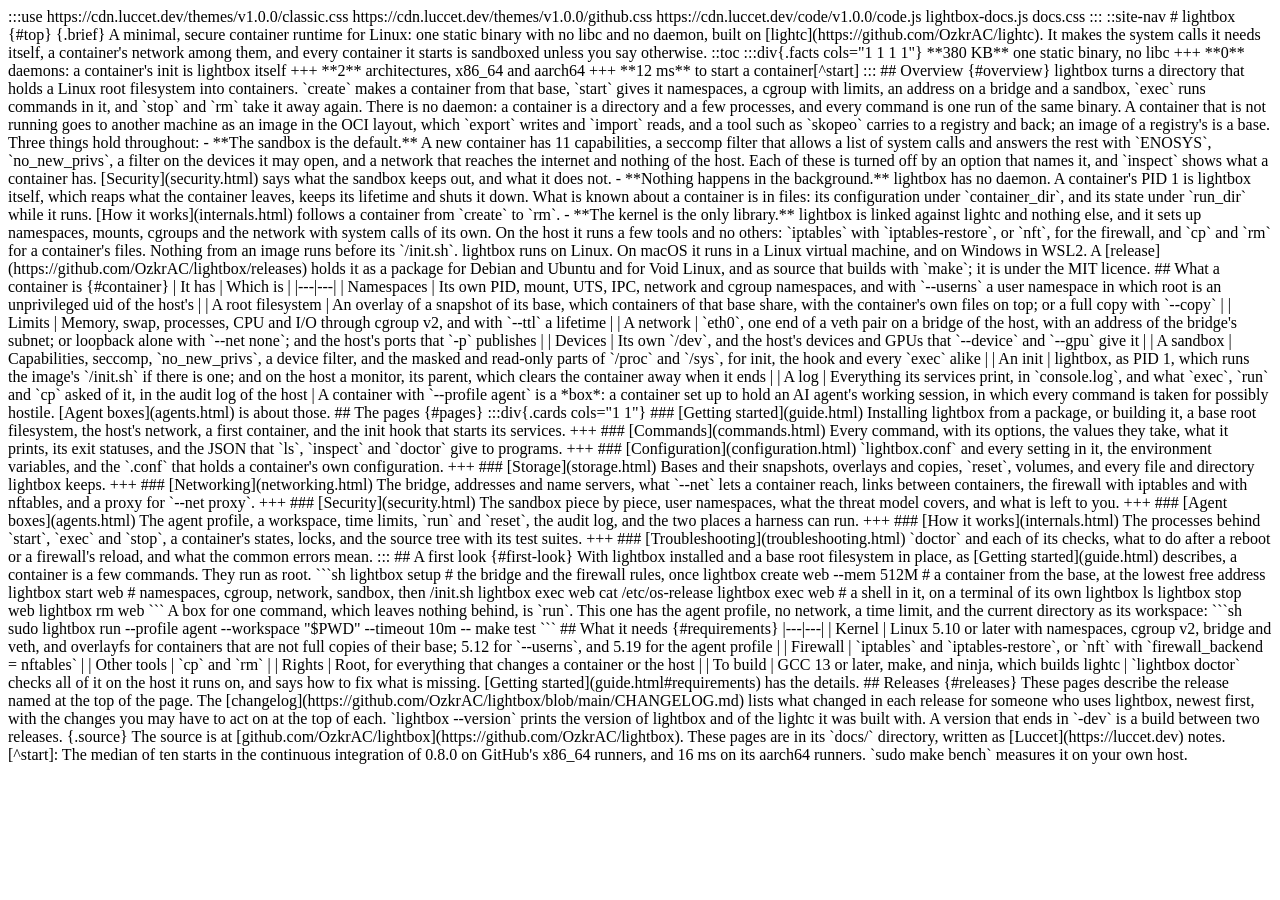
<file: docs/index.html>
<!doctype html><html lang="en"><meta charset="utf-8"><title>lightbox · documentation</title><meta name="description" content="Documentation for lightbox, a minimal, secure container runtime for Linux: one static binary with no libc and no daemon, with a sandbox that is on by default and a profile for boxes that hold AI agents."><script src="https://cdn.luccet.dev/v2.0.0/luccet.js"></script>

:::use
https://cdn.luccet.dev/themes/v1.0.0/classic.css
https://cdn.luccet.dev/themes/v1.0.0/github.css
https://cdn.luccet.dev/code/v1.0.0/code.js
lightbox-docs.js
docs.css
:::

::site-nav

# lightbox {#top}

{.brief}
A minimal, secure container runtime for Linux: one static binary with no libc and no daemon, built on [lightc](https://github.com/OzkrAC/lightc). It makes the system calls it needs itself, a container's network among them, and every container it starts is sandboxed unless you say otherwise.

::toc

:::div{.facts cols="1 1 1 1"}
**380 KB**
one static binary, no libc
+++
**0**
daemons: a container's init is lightbox itself
+++
**2**
architectures, x86_64 and aarch64
+++
**12 ms**
to start a container[^start]
:::

## Overview {#overview}

lightbox turns a directory that holds a Linux root filesystem into containers. `create` makes a container from that base, `start` gives it namespaces, a cgroup with limits, an address on a bridge and a sandbox, `exec` runs commands in it, and `stop` and `rm` take it away again. There is no daemon: a container is a directory and a few processes, and every command is one run of the same binary. A container that is not running goes to another machine as an image in the OCI layout, which `export` writes and `import` reads, and a tool such as `skopeo` carries to a registry and back; an image of a registry's is a base.

Three things hold throughout:

- **The sandbox is the default.** A new container has 11 capabilities, a seccomp filter that allows a list of system calls and answers the rest with `ENOSYS`, `no_new_privs`, a filter on the devices it may open, and a network that reaches the internet and nothing of the host. Each of these is turned off by an option that names it, and `inspect` shows what a container has. [Security](security.html) says what the sandbox keeps out, and what it does not.
- **Nothing happens in the background.** lightbox has no daemon. A container's PID 1 is lightbox itself, which reaps what the container leaves, keeps its lifetime and shuts it down. What is known about a container is in files: its configuration under `container_dir`, and its state under `run_dir` while it runs. [How it works](internals.html) follows a container from `create` to `rm`.
- **The kernel is the only library.** lightbox is linked against lightc and nothing else, and it sets up namespaces, mounts, cgroups and the network with system calls of its own. On the host it runs a few tools and no others: `iptables` with `iptables-restore`, or `nft`, for the firewall, and `cp` and `rm` for a container's files. Nothing from an image runs before its `/init.sh`.

lightbox runs on Linux. On macOS it runs in a Linux virtual machine, and on Windows in WSL2. A [release](https://github.com/OzkrAC/lightbox/releases) holds it as a package for Debian and Ubuntu and for Void Linux, and as source that builds with `make`; it is under the MIT licence.

## What a container is {#container}

| It has | Which is |
|---|---|
| Namespaces | Its own PID, mount, UTS, IPC, network and cgroup namespaces, and with `--userns` a user namespace in which root is an unprivileged uid of the host's |
| A root filesystem | An overlay of a snapshot of its base, which containers of that base share, with the container's own files on top; or a full copy with `--copy` |
| Limits | Memory, swap, processes, CPU and I/O through cgroup v2, and with `--ttl` a lifetime |
| A network | `eth0`, one end of a veth pair on a bridge of the host, with an address of the bridge's subnet; or loopback alone with `--net none`; and the host's ports that `-p` publishes |
| Devices | Its own `/dev`, and the host's devices and GPUs that `--device` and `--gpu` give it |
| A sandbox | Capabilities, seccomp, `no_new_privs`, a device filter, and the masked and read-only parts of `/proc` and `/sys`, for init, the hook and every `exec` alike |
| An init | lightbox, as PID 1, which runs the image's `/init.sh` if there is one; and on the host a monitor, its parent, which clears the container away when it ends |
| A log | Everything its services print, in `console.log`, and what `exec`, `run` and `cp` asked of it, in the audit log of the host |

A container with `--profile agent` is a *box*: a container set up to hold an AI agent's working session, in which every command is taken for possibly hostile. [Agent boxes](agents.html) is about those.

## The pages {#pages}

:::div{.cards cols="1 1"}
### [Getting started](guide.html)
Installing lightbox from a package, or building it, a base root filesystem, the host's network, a first container, and the init hook that starts its services.
+++
### [Commands](commands.html)
Every command, with its options, the values they take, what it prints, its exit statuses, and the JSON that `ls`, `inspect` and `doctor` give to programs.
+++
### [Configuration](configuration.html)
`lightbox.conf` and every setting in it, the environment variables, and the `.conf` that holds a container's own configuration.
+++
### [Storage](storage.html)
Bases and their snapshots, overlays and copies, `reset`, volumes, and every file and directory lightbox keeps.
+++
### [Networking](networking.html)
The bridge, addresses and name servers, what `--net` lets a container reach, links between containers, the firewall with iptables and with nftables, and a proxy for `--net proxy`.
+++
### [Security](security.html)
The sandbox piece by piece, user namespaces, what the threat model covers, and what is left to you.
+++
### [Agent boxes](agents.html)
The agent profile, a workspace, time limits, `run` and `reset`, the audit log, and the two places a harness can run.
+++
### [How it works](internals.html)
The processes behind `start`, `exec` and `stop`, a container's states, locks, and the source tree with its test suites.
+++
### [Troubleshooting](troubleshooting.html)
`doctor` and each of its checks, what to do after a reboot or a firewall's reload, and what the common errors mean.
:::

## A first look {#first-look}

With lightbox installed and a base root filesystem in place, as [Getting started](guide.html) describes, a container is a few commands. They run as root.

```sh
lightbox setup                       # the bridge and the firewall rules, once
lightbox create web --mem 512M       # a container from the base, at the lowest free address
lightbox start web                   # namespaces, cgroup, network, sandbox, then /init.sh
lightbox exec web cat /etc/os-release
lightbox exec web                    # a shell in it, on a terminal of its own
lightbox ls
lightbox stop web
lightbox rm web
```

A box for one command, which leaves nothing behind, is `run`. This one has the agent profile, no network, a time limit, and the current directory as its workspace:

```sh
sudo lightbox run --profile agent --workspace "$PWD" --timeout 10m -- make test
```

## What it needs {#requirements}

|---|---|
| Kernel | Linux 5.10 or later with namespaces, cgroup v2, bridge and veth, and overlayfs for containers that are not full copies of their base; 5.12 for `--userns`, and 5.19 for the agent profile |
| Firewall | `iptables` and `iptables-restore`, or `nft` with `firewall_backend = nftables` |
| Other tools | `cp` and `rm` |
| Rights | Root, for everything that changes a container or the host |
| To build | GCC 13 or later, make, and ninja, which builds lightc |

`lightbox doctor` checks all of it on the host it runs on, and says how to fix what is missing. [Getting started](guide.html#requirements) has the details.

## Releases {#releases}

These pages describe the release named at the top of the page. The [changelog](https://github.com/OzkrAC/lightbox/blob/main/CHANGELOG.md) lists what changed in each release for someone who uses lightbox, newest first, with the changes you may have to act on at the top of each.

`lightbox --version` prints the version of lightbox and of the lightc it was built with. A version that ends in `-dev` is a build between two releases.

{.source}
The source is at [github.com/OzkrAC/lightbox](https://github.com/OzkrAC/lightbox). These pages are in its `docs/` directory, written as [Luccet](https://luccet.dev) notes.

[^start]: The median of ten starts in the continuous integration of 0.8.0 on GitHub's x86_64 runners, and 16 ms on its aarch64 runners. `sudo make bench` measures it on your own host.
</file>
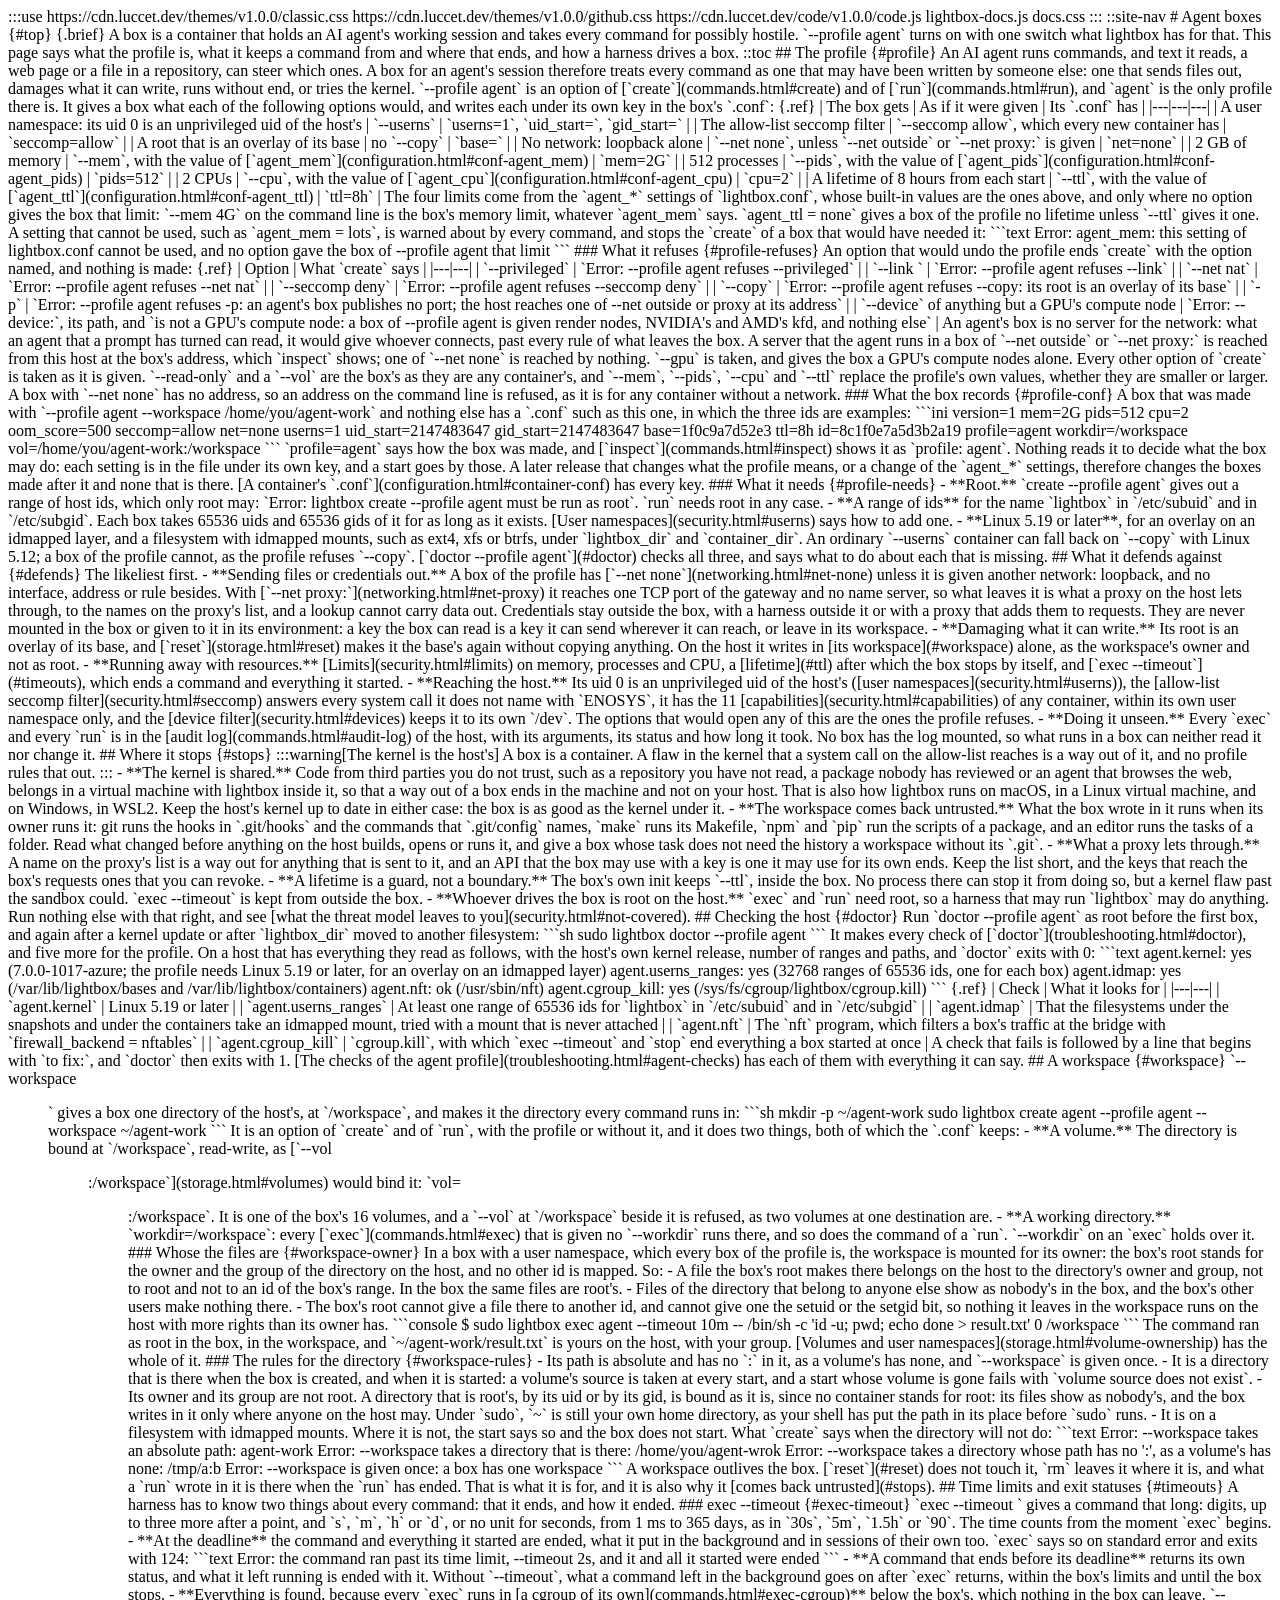
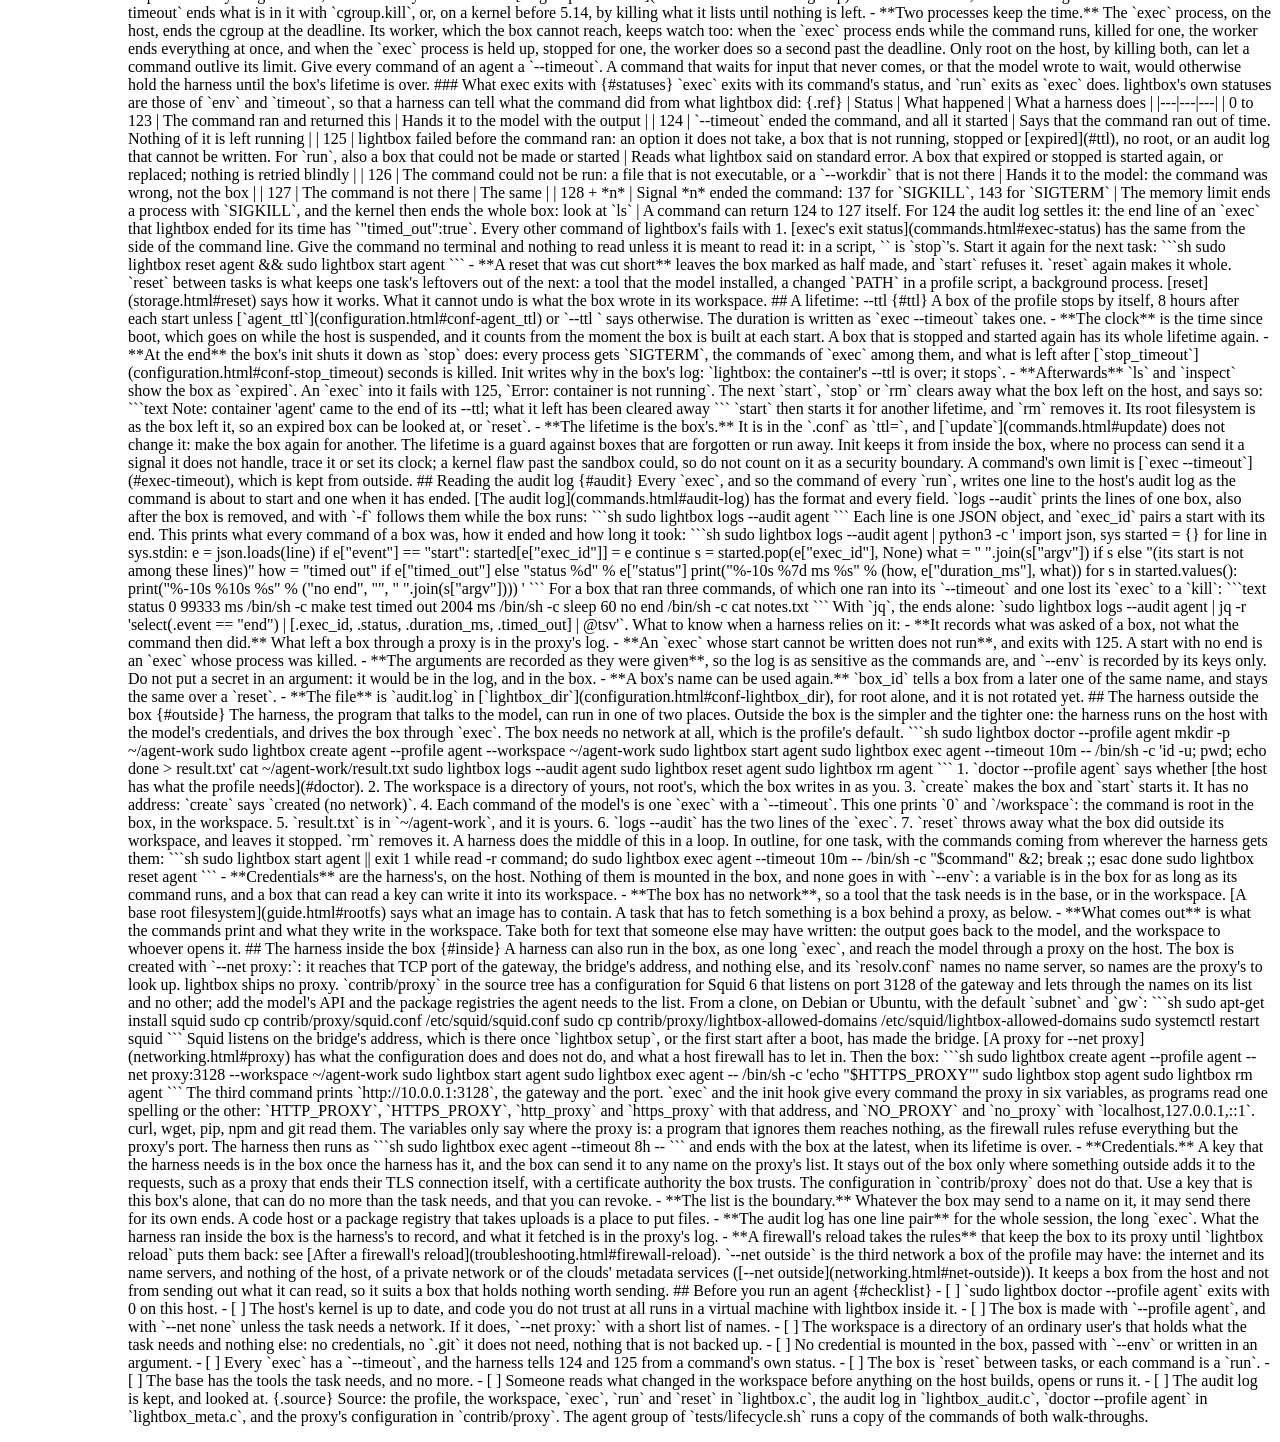
<file: docs/agents.html>
<!doctype html><html lang="en"><meta charset="utf-8"><title>Agent boxes · lightbox</title><meta name="description" content="The agent profile of lightbox: a box that holds an AI agent's working session and takes every command for possibly hostile. What the profile turns on and refuses, a workspace, time limits, run, reset and a lifetime, the audit log, and the two places a harness can run."><script src="https://cdn.luccet.dev/v2.0.0/luccet.js"></script>

:::use
https://cdn.luccet.dev/themes/v1.0.0/classic.css
https://cdn.luccet.dev/themes/v1.0.0/github.css
https://cdn.luccet.dev/code/v1.0.0/code.js
lightbox-docs.js
docs.css
:::

::site-nav

# Agent boxes {#top}

{.brief}
A box is a container that holds an AI agent's working session and takes every command for possibly hostile. `--profile agent` turns on with one switch what lightbox has for that. This page says what the profile is, what it keeps a command from and where that ends, and how a harness drives a box.

::toc

## The profile {#profile}

An AI agent runs commands, and text it reads, a web page or a file in a repository, can steer which ones. A box for an agent's session therefore treats every command as one that may have been written by someone else: one that sends files out, damages what it can write, runs without end, or tries the kernel.

`--profile agent` is an option of [`create`](commands.html#create) and of [`run`](commands.html#run), and `agent` is the only profile there is. It gives a box what each of the following options would, and writes each under its own key in the box's `.conf`:

{.ref}
| The box gets | As if it were given | Its `.conf` has |
|---|---|---|
| A user namespace: its uid 0 is an unprivileged uid of the host's | `--userns` | `userns=1`, `uid_start=`, `gid_start=` |
| The allow-list seccomp filter | `--seccomp allow`, which every new container has | `seccomp=allow` |
| A root that is an overlay of its base | no `--copy` | `base=<id>` |
| No network: loopback alone | `--net none`, unless `--net outside` or `--net proxy:<port>` is given | `net=none` |
| 2 GB of memory | `--mem`, with the value of [`agent_mem`](configuration.html#conf-agent_mem) | `mem=2G` |
| 512 processes | `--pids`, with the value of [`agent_pids`](configuration.html#conf-agent_pids) | `pids=512` |
| 2 CPUs | `--cpu`, with the value of [`agent_cpu`](configuration.html#conf-agent_cpu) | `cpu=2` |
| A lifetime of 8 hours from each start | `--ttl`, with the value of [`agent_ttl`](configuration.html#conf-agent_ttl) | `ttl=8h` |

The four limits come from the `agent_*` settings of `lightbox.conf`, whose built-in values are the ones above, and only where no option gives the box that limit: `--mem 4G` on the command line is the box's memory limit, whatever `agent_mem` says. `agent_ttl = none` gives a box of the profile no lifetime unless `--ttl` gives it one. A setting that cannot be used, such as `agent_mem = lots`, is warned about by every command, and stops the `create` of a box that would have needed it:

```text
Error: agent_mem: this setting of lightbox.conf cannot be used, and no option gave the box of --profile agent that limit
```

### What it refuses {#profile-refuses}

An option that would undo the profile ends `create` with the option named, and nothing is made:

{.ref}
| Option | What `create` says |
|---|---|
| `--privileged` | `Error: --profile agent refuses --privileged` |
| `--link <name>` | `Error: --profile agent refuses --link` |
| `--net nat` | `Error: --profile agent refuses --net nat` |
| `--seccomp deny` | `Error: --profile agent refuses --seccomp deny` |
| `--copy` | `Error: --profile agent refuses --copy: its root is an overlay of its base` |
| `-p` | `Error: --profile agent refuses -p: an agent's box publishes no port; the host reaches one of --net outside or proxy at its address` |
| `--device` of anything but a GPU's compute node | `Error: --device:`, its path, and `is not a GPU's compute node: a box of --profile agent is given render nodes, NVIDIA's and AMD's kfd, and nothing else` |

An agent's box is no server for the network: what an agent that a prompt has turned can read, it would give whoever connects, past every rule of what leaves the box. A server that the agent runs in a box of `--net outside` or `--net proxy:<port>` is reached from this host at the box's address, which `inspect` shows; one of `--net none` is reached by nothing. `--gpu` is taken, and gives the box a GPU's compute nodes alone.

Every other option of `create` is taken as it is given. `--read-only` and a `--vol` are the box's as they are any container's, and `--mem`, `--pids`, `--cpu` and `--ttl` replace the profile's own values, whether they are smaller or larger. A box with `--net none` has no address, so an address on the command line is refused, as it is for any container without a network.

### What the box records {#profile-conf}

A box that was made with `--profile agent --workspace /home/you/agent-work` and nothing else has a `.conf` such as this one, in which the three ids are examples:

```ini
version=1
mem=2G
pids=512
cpu=2
oom_score=500
seccomp=allow
net=none
userns=1
uid_start=2147483647
gid_start=2147483647
base=1f0c9a7d52e3
ttl=8h
id=8c1f0e7a5d3b2a19
profile=agent
workdir=/workspace
vol=/home/you/agent-work:/workspace
```

`profile=agent` says how the box was made, and [`inspect`](commands.html#inspect) shows it as `profile: agent`. Nothing reads it to decide what the box may do: each setting is in the file under its own key, and a start goes by those. A later release that changes what the profile means, or a change of the `agent_*` settings, therefore changes the boxes made after it and none that is there. [A container's `.conf`](configuration.html#container-conf) has every key.

### What it needs {#profile-needs}

- **Root.** `create --profile agent` gives out a range of host ids, which only root may: `Error: lightbox create --profile agent must be run as root`. `run` needs root in any case.
- **A range of ids** for the name `lightbox` in `/etc/subuid` and in `/etc/subgid`. Each box takes 65536 uids and 65536 gids of it for as long as it exists. [User namespaces](security.html#userns) says how to add one.
- **Linux 5.19 or later**, for an overlay on an idmapped layer, and a filesystem with idmapped mounts, such as ext4, xfs or btrfs, under `lightbox_dir` and `container_dir`. An ordinary `--userns` container can fall back on `--copy` with Linux 5.12; a box of the profile cannot, as the profile refuses `--copy`.

[`doctor --profile agent`](#doctor) checks all three, and says what to do about each that is missing.

## What it defends against {#defends}

The likeliest first.

- **Sending files or credentials out.** A box of the profile has [`--net none`](networking.html#net-none) unless it is given another network: loopback, and no interface, address or rule besides. With [`--net proxy:<port>`](networking.html#net-proxy) it reaches one TCP port of the gateway and no name server, so what leaves it is what a proxy on the host lets through, to the names on the proxy's list, and a lookup cannot carry data out. Credentials stay outside the box, with a harness outside it or with a proxy that adds them to requests. They are never mounted in the box or given to it in its environment: a key the box can read is a key it can send wherever it can reach, or leave in its workspace.
- **Damaging what it can write.** Its root is an overlay of its base, and [`reset`](storage.html#reset) makes it the base's again without copying anything. On the host it writes in [its workspace](#workspace) alone, as the workspace's owner and not as root.
- **Running away with resources.** [Limits](security.html#limits) on memory, processes and CPU, a [lifetime](#ttl) after which the box stops by itself, and [`exec --timeout`](#timeouts), which ends a command and everything it started.
- **Reaching the host.** Its uid 0 is an unprivileged uid of the host's ([user namespaces](security.html#userns)), the [allow-list seccomp filter](security.html#seccomp) answers every system call it does not name with `ENOSYS`, it has the 11 [capabilities](security.html#capabilities) of any container, within its own user namespace only, and the [device filter](security.html#devices) keeps it to its own `/dev`. The options that would open any of this are the ones the profile refuses.
- **Doing it unseen.** Every `exec` and every `run` is in the [audit log](commands.html#audit-log) of the host, with its arguments, its status and how long it took. No box has the log mounted, so what runs in a box can neither read it nor change it.

## Where it stops {#stops}

:::warning[The kernel is the host's]
A box is a container. A flaw in the kernel that a system call on the allow-list reaches is a way out of it, and no profile rules that out.
:::

- **The kernel is shared.** Code from third parties you do not trust, such as a repository you have not read, a package nobody has reviewed or an agent that browses the web, belongs in a virtual machine with lightbox inside it, so that a way out of a box ends in the machine and not on your host. That is also how lightbox runs on macOS, in a Linux virtual machine, and on Windows, in WSL2. Keep the host's kernel up to date in either case: the box is as good as the kernel under it.
- **The workspace comes back untrusted.** What the box wrote in it runs when its owner runs it: git runs the hooks in `.git/hooks` and the commands that `.git/config` names, `make` runs its Makefile, `npm` and `pip` run the scripts of a package, and an editor runs the tasks of a folder. Read what changed before anything on the host builds, opens or runs it, and give a box whose task does not need the history a workspace without its `.git`.
- **What a proxy lets through.** A name on the proxy's list is a way out for anything that is sent to it, and an API that the box may use with a key is one it may use for its own ends. Keep the list short, and the keys that reach the box's requests ones that you can revoke.
- **A lifetime is a guard, not a boundary.** The box's own init keeps `--ttl`, inside the box. No process there can stop it from doing so, but a kernel flaw past the sandbox could. `exec --timeout` is kept from outside the box.
- **Whoever drives the box is root on the host.** `exec` and `run` need root, so a harness that may run `lightbox` may do anything. Run nothing else with that right, and see [what the threat model leaves to you](security.html#not-covered).

## Checking the host {#doctor}

Run `doctor --profile agent` as root before the first box, and again after a kernel update or after `lightbox_dir` moved to another filesystem:

```sh
sudo lightbox doctor --profile agent
```

It makes every check of [`doctor`](troubleshooting.html#doctor), and five more for the profile. On a host that has everything they read as follows, with the host's own kernel release, number of ranges and paths, and `doctor` exits with 0:

```text
agent.kernel: yes (7.0.0-1017-azure; the profile needs Linux 5.19 or later, for an overlay on an idmapped layer)
agent.userns_ranges: yes (32768 ranges of 65536 ids, one for each box)
agent.idmap: yes (/var/lib/lightbox/bases and /var/lib/lightbox/containers)
agent.nft: ok (/usr/sbin/nft)
agent.cgroup_kill: yes (/sys/fs/cgroup/lightbox/cgroup.kill)
```

{.ref}
| Check | What it looks for |
|---|---|
| `agent.kernel` | Linux 5.19 or later |
| `agent.userns_ranges` | At least one range of 65536 ids for `lightbox` in `/etc/subuid` and in `/etc/subgid` |
| `agent.idmap` | That the filesystems under the snapshots and under the containers take an idmapped mount, tried with a mount that is never attached |
| `agent.nft` | The `nft` program, which filters a box's traffic at the bridge with `firewall_backend = nftables` |
| `agent.cgroup_kill` | `cgroup.kill`, with which `exec --timeout` and `stop` end everything a box started at once |

A check that fails is followed by a line that begins with `to fix:`, and `doctor` then exits with 1. [The checks of the agent profile](troubleshooting.html#agent-checks) has each of them with everything it can say.

## A workspace {#workspace}

`--workspace <dir>` gives a box one directory of the host's, at `/workspace`, and makes it the directory every command runs in:

```sh
mkdir -p ~/agent-work
sudo lightbox create agent --profile agent --workspace ~/agent-work
```

It is an option of `create` and of `run`, with the profile or without it, and it does two things, both of which the `.conf` keeps:

- **A volume.** The directory is bound at `/workspace`, read-write, as [`--vol <dir>:/workspace`](storage.html#volumes) would bind it: `vol=<dir>:/workspace`. It is one of the box's 16 volumes, and a `--vol` at `/workspace` beside it is refused, as two volumes at one destination are.
- **A working directory.** `workdir=/workspace`: every [`exec`](commands.html#exec) that is given no `--workdir` runs there, and so does the command of a `run`. `--workdir` on an `exec` holds over it.

### Whose the files are {#workspace-owner}

In a box with a user namespace, which every box of the profile is, the workspace is mounted for its owner: the box's root stands for the owner and the group of the directory on the host, and no other id is mapped. So:

- A file the box's root makes there belongs on the host to the directory's owner and group, not to root and not to an id of the box's range. In the box the same files are root's.
- Files of the directory that belong to anyone else show as nobody's in the box, and the box's other users make nothing there.
- The box's root cannot give a file there to another id, and cannot give one the setuid or the setgid bit, so nothing it leaves in the workspace runs on the host with more rights than its owner has.

```console
$ sudo lightbox exec agent --timeout 10m -- /bin/sh -c 'id -u; pwd; echo done > result.txt'
0
/workspace
```

The command ran as root in the box, in the workspace, and `~/agent-work/result.txt` is yours on the host, with your group. [Volumes and user namespaces](storage.html#volume-ownership) has the whole of it.

### The rules for the directory {#workspace-rules}

- Its path is absolute and has no `:` in it, as a volume's has none, and `--workspace` is given once.
- It is a directory that is there when the box is created, and when it is started: a volume's source is taken at every start, and a start whose volume is gone fails with `volume source does not exist`.
- Its owner and its group are not root. A directory that is root's, by its uid or by its gid, is bound as it is, since no container stands for root: its files show as nobody's, and the box writes in it only where anyone on the host may. Under `sudo`, `~` is still your own home directory, as your shell has put the path in its place before `sudo` runs.
- It is on a filesystem with idmapped mounts. Where it is not, the start says so and the box does not start.

What `create` says when the directory will not do:

```text
Error: --workspace takes an absolute path: agent-work
Error: --workspace takes a directory that is there: /home/you/agent-wrok
Error: --workspace takes a directory whose path has no ':', as a volume's has none: /tmp/a:b
Error: --workspace is given once: a box has one workspace
```

A workspace outlives the box. [`reset`](#reset) does not touch it, `rm` leaves it where it is, and what a `run` wrote in it is there when the `run` has ended. That is what it is for, and it is also why it [comes back untrusted](#stops).

## Time limits and exit statuses {#timeouts}

A harness has to know two things about every command: that it ends, and how it ended.

### exec --timeout {#exec-timeout}

`exec --timeout <duration>` gives a command that long: digits, up to three more after a point, and `s`, `m`, `h` or `d`, or no unit for seconds, from 1 ms to 365 days, as in `30s`, `5m`, `1.5h` or `90`. The time counts from the moment `exec` begins.

- **At the deadline** the command and everything it started are ended, what it put in the background and in sessions of their own too. `exec` says so on standard error and exits with 124:

  ```text
  Error: the command ran past its time limit, --timeout 2s, and it and all it started were ended
  ```

- **A command that ends before its deadline** returns its own status, and what it left running is ended with it. Without `--timeout`, what a command left in the background goes on after `exec` returns, within the box's limits and until the box stops.
- **Everything is found, because every `exec` runs in [a cgroup of its own](commands.html#exec-cgroup)** below the box's, which nothing in the box can leave. `--timeout` ends what is in it with `cgroup.kill`, or, on a kernel before 5.14, by killing what it lists until nothing is left.
- **Two processes keep the time.** The `exec` process, on the host, ends the cgroup at the deadline. Its worker, which the box cannot reach, keeps watch too: when the `exec` process ends while the command runs, killed for one, the worker ends everything at once, and when the `exec` process is held up, stopped for one, the worker does so a second past the deadline. Only root on the host, by killing both, can let a command outlive its limit.

Give every command of an agent a `--timeout`. A command that waits for input that never comes, or that the model wrote to wait, would otherwise hold the harness until the box's lifetime is over.

### What exec exits with {#statuses}

`exec` exits with its command's status, and `run` exits as `exec` does. lightbox's own statuses are those of `env` and `timeout`, so that a harness can tell what the command did from what lightbox did:

{.ref}
| Status | What happened | What a harness does |
|---|---|---|
| 0 to 123 | The command ran and returned this | Hands it to the model with the output |
| 124 | `--timeout` ended the command, and all it started | Says that the command ran out of time. Nothing of it is left running |
| 125 | lightbox failed before the command ran: an option it does not take, a box that is not running, stopped or [expired](#ttl), no root, or an audit log that cannot be written. For `run`, also a box that could not be made or started | Reads what lightbox said on standard error. A box that expired or stopped is started again, or replaced; nothing is retried blindly |
| 126 | The command could not be run: a file that is not executable, or a `--workdir` that is not there | Hands it to the model: the command was wrong, not the box |
| 127 | The command is not there | The same |
| 128 + *n* | Signal *n* ended the command: 137 for `SIGKILL`, 143 for `SIGTERM` | The memory limit ends a process with `SIGKILL`, and the kernel then ends the whole box: look at `ls` |

A command can return 124 to 127 itself. For 124 the audit log settles it: the end line of an `exec` that lightbox ended for its time has `"timed_out":true`. Every other command of lightbox's fails with 1. [exec's exit status](commands.html#exec-status) has the same from the side of the command line.

Give the command no terminal and nothing to read unless it is meant to read it: in a script, `</dev/null` on the `exec` keeps a command from reading the harness's own input.

## A box for one command: run {#run}

`run` is a box for one command. It creates a box under a name of its own, `run-` and 12 hex digits, starts it, runs the command in it as `exec` runs it, and removes the box, whatever the command did:

```sh
sudo lightbox run --profile agent --workspace ~/agent-work --timeout 10m -- /bin/sh -c 'cat result.txt'
```

- **Every option of `create` and of `exec` goes before the command**, `--timeout` among them, and a command that begins with a dash goes after `--`. Without a command, `run` runs `/bin/sh`.
- **What `run` prints is the command's.** `create`, `start` and `rm` say nothing but their errors.
- **It exits as `exec` does**: with the command's status, 124, 126 or 127, and with 125 when the box could not be made or started.
- **Signals.** `SIGINT`, `SIGTERM` and `SIGHUP` sent to `run` go on to the command, and `run` exits as the command then ends: with 143 for one that `SIGTERM` ended. A signal that comes while the box is being made or started stops `run` there, with 128 plus the signal's number. The box is removed once the command has ended, or when it has not within [`stop_timeout`](configuration.html#conf-stop_timeout) seconds, and the removal is in a session of its own, which a terminal's keys do not reach.

What is left when `run` has returned: what the command wrote in its workspace, and its two lines in the audit log, where `"via":"run"` tells them from those of an `exec`. Nothing else: no directory, no cgroup, no interface and no firewall rule.

:::note[A run that was killed outright]
A `run` that is killed with `SIGKILL` cannot remove its box, which runs on. The box's `.runner` file names that `run`, by its PID and start time, and the next `run` removes every box whose `run` is gone, saying `Note: removing the box 'run-…', whose run is gone`. `lightbox rm -f` removes one by hand. A box of the profile has a lifetime in any case, so it does not run on for longer than that: give a `run` a `--ttl` near the time its command may take.
:::

Use `run` for a command that stands alone, such as a test suite or a build. A task of many commands that build on each other is a box and an `exec` for each, which keeps what the earlier ones left: `run` makes a new box every time.

## Between tasks: reset {#reset}

`reset` throws away everything a box did outside its workspace:

```console
$ sudo lightbox reset agent
Resetting container 'agent'...
Container 'agent' reset: its root filesystem is its base's again
```

- **What goes.** Everything the box wrote, changed or removed in its root filesystem: packages it installed, files it left in `/root` or `/usr/local`, shell histories, and whatever a command planted for the next one to find. Its own layer is replaced by an empty one, and the files that `create` wrote in `/etc` are written again. Nothing of the base is copied, so the size of the base does not matter to it.
- **What stays.** The workspace and every other volume, the box's configuration with its limits, its ids and its `id`, its address, its log and its lines in the audit log.
- **It leaves the box stopped.** A box that runs is stopped first, as `stop` stops it, and `-t <seconds>` is `stop`'s. Start it again for the next task:

  ```sh
  sudo lightbox reset agent && sudo lightbox start agent
  ```

- **A reset that was cut short** leaves the box marked as half made, and `start` refuses it. `reset` again makes it whole.

`reset` between tasks is what keeps one task's leftovers out of the next: a tool that the model installed, a changed `PATH` in a profile script, a background process. [reset](storage.html#reset) says how it works. What it cannot undo is what the box wrote in its workspace.

## A lifetime: --ttl {#ttl}

A box of the profile stops by itself, 8 hours after each start unless [`agent_ttl`](configuration.html#conf-agent_ttl) or `--ttl <duration>` says otherwise. The duration is written as `exec --timeout` takes one.

- **The clock** is the time since boot, which goes on while the host is suspended, and it counts from the moment the box is built at each start. A box that is stopped and started again has its whole lifetime again.
- **At the end** the box's init shuts it down as `stop` does: every process gets `SIGTERM`, the commands of `exec` among them, and what is left after [`stop_timeout`](configuration.html#conf-stop_timeout) seconds is killed. Init writes why in the box's log: `lightbox: the container's --ttl is over; it stops`.
- **Afterwards** `ls` and `inspect` show the box as `expired`. An `exec` into it fails with 125, `Error: container is not running`. The next `start`, `stop` or `rm` clears away what the box left on the host, and says so:

  ```text
  Note: container 'agent' came to the end of its --ttl; what it left has been cleared away
  ```

  `start` then starts it for another lifetime, and `rm` removes it. Its root filesystem is as the box left it, so an expired box can be looked at, or `reset`.
- **The lifetime is the box's.** It is in the `.conf` as `ttl=`, and [`update`](commands.html#update) does not change it: make the box again for another.

The lifetime is a guard against boxes that are forgotten or run away. Init keeps it from inside the box, where no process can send it a signal it does not handle, trace it or set its clock; a kernel flaw past the sandbox could, so do not count on it as a security boundary. A command's own limit is [`exec --timeout`](#exec-timeout), which is kept from outside.

## Reading the audit log {#audit}

Every `exec`, and so the command of every `run`, writes one line to the host's audit log as the command is about to start and one when it has ended. [The audit log](commands.html#audit-log) has the format and every field. `logs --audit` prints the lines of one box, also after the box is removed, and with `-f` follows them while the box runs:

```sh
sudo lightbox logs --audit agent
```

Each line is one JSON object, and `exec_id` pairs a start with its end. This prints what every command of a box was, how it ended and how long it took:

```sh
sudo lightbox logs --audit agent | python3 -c '
import json, sys
started = {}
for line in sys.stdin:
    e = json.loads(line)
    if e["event"] == "start":
        started[e["exec_id"]] = e
        continue
    s = started.pop(e["exec_id"], None)
    what = " ".join(s["argv"]) if s else "(its start is not among these lines)"
    how = "timed out" if e["timed_out"] else "status %d" % e["status"]
    print("%-10s %7d ms  %s" % (how, e["duration_ms"], what))
for s in started.values():
    print("%-10s %10s  %s" % ("no end", "", " ".join(s["argv"])))
'
```

For a box that ran three commands, of which one ran into its `--timeout` and one lost its `exec` to a `kill`:

```text
status 0     99333 ms  /bin/sh -c make test
timed out     2004 ms  /bin/sh -c sleep 60
no end                 /bin/sh -c cat notes.txt
```

With `jq`, the ends alone: `sudo lightbox logs --audit agent | jq -r 'select(.event == "end") | [.exec_id, .status, .duration_ms, .timed_out] | @tsv'`.

What to know when a harness relies on it:

- **It records what was asked of a box, not what the command then did.** What left a box through a proxy is in the proxy's log.
- **An `exec` whose start cannot be written does not run**, and exits with 125. A start with no end is an `exec` whose process was killed.
- **The arguments are recorded as they were given**, so the log is as sensitive as the commands are, and `--env` is recorded by its keys only. Do not put a secret in an argument: it would be in the log, and in the box.
- **A box's name can be used again.** `box_id` tells a box from a later one of the same name, and stays the same over a `reset`.
- **The file** is `audit.log` in [`lightbox_dir`](configuration.html#conf-lightbox_dir), for root alone, and it is not rotated yet.

## The harness outside the box {#outside}

The harness, the program that talks to the model, can run in one of two places. Outside the box is the simpler and the tighter one: the harness runs on the host with the model's credentials, and drives the box through `exec`. The box needs no network at all, which is the profile's default.

```sh
sudo lightbox doctor --profile agent
mkdir -p ~/agent-work
sudo lightbox create agent --profile agent --workspace ~/agent-work
sudo lightbox start agent
sudo lightbox exec agent --timeout 10m -- /bin/sh -c 'id -u; pwd; echo done > result.txt'
cat ~/agent-work/result.txt
sudo lightbox logs --audit agent
sudo lightbox reset agent
sudo lightbox rm agent
```

1. `doctor --profile agent` says whether [the host has what the profile needs](#doctor).
2. The workspace is a directory of yours, not root's, which the box writes in as you.
3. `create` makes the box and `start` starts it. It has no address: `create` says `created (no network)`.
4. Each command of the model's is one `exec` with a `--timeout`. This one prints `0` and `/workspace`: the command is root in the box, in the workspace.
5. `result.txt` is in `~/agent-work`, and it is yours.
6. `logs --audit` has the two lines of the `exec`.
7. `reset` throws away what the box did outside its workspace, and leaves it stopped. `rm` removes it.

A harness does the middle of this in a loop. In outline, for one task, with the commands coming from wherever the harness gets them:

```sh
sudo lightbox start agent || exit 1
while read -r command; do
    sudo lightbox exec agent --timeout 10m -- /bin/sh -c "$command" </dev/null
    status=$?
    case $status in
        124) echo "the command ran out of time" ;;
        125) echo "lightbox could not run it" >&2; break ;;
    esac
done
sudo lightbox reset agent
```

- **Credentials** are the harness's, on the host. Nothing of them is mounted in the box, and none goes in with `--env`: a variable is in the box for as long as its command runs, and a box that can read a key can write it into its workspace.
- **The box has no network**, so a tool that the task needs is in the base, or in the workspace. [A base root filesystem](guide.html#rootfs) says what an image has to contain. A task that has to fetch something is a box behind a proxy, as below.
- **What comes out** is what the commands print and what they write in the workspace. Take both for text that someone else may have written: the output goes back to the model, and the workspace to whoever opens it.

## The harness inside the box {#inside}

A harness can also run in the box, as one long `exec`, and reach the model through a proxy on the host. The box is created with `--net proxy:<port>`: it reaches that TCP port of the gateway, the bridge's address, and nothing else, and its `resolv.conf` names no name server, so names are the proxy's to look up.

lightbox ships no proxy. `contrib/proxy` in the source tree has a configuration for Squid 6 that listens on port 3128 of the gateway and lets through the names on its list and no other; add the model's API and the package registries the agent needs to the list. From a clone, on Debian or Ubuntu, with the default `subnet` and `gw`:

```sh
sudo apt-get install squid
sudo cp contrib/proxy/squid.conf /etc/squid/squid.conf
sudo cp contrib/proxy/lightbox-allowed-domains /etc/squid/lightbox-allowed-domains
sudo systemctl restart squid
```

Squid listens on the bridge's address, which is there once `lightbox setup`, or the first start after a boot, has made the bridge. [A proxy for --net proxy](networking.html#proxy) has what the configuration does and does not do, and what a host firewall has to let in. Then the box:

```sh
sudo lightbox create agent --profile agent --net proxy:3128 --workspace ~/agent-work
sudo lightbox start agent
sudo lightbox exec agent -- /bin/sh -c 'echo "$HTTPS_PROXY"'
sudo lightbox stop agent
sudo lightbox rm agent
```

The third command prints `http://10.0.0.1:3128`, the gateway and the port. `exec` and the init hook give every command the proxy in six variables, as programs read one spelling or the other: `HTTP_PROXY`, `HTTPS_PROXY`, `http_proxy` and `https_proxy` with that address, and `NO_PROXY` and `no_proxy` with `localhost,127.0.0.1,::1`. curl, wget, pip, npm and git read them. The variables only say where the proxy is: a program that ignores them reaches nothing, as the firewall rules refuse everything but the proxy's port.

The harness then runs as

```sh
sudo lightbox exec agent --timeout 8h -- <harness>
```

and ends with the box at the latest, when its lifetime is over.

- **Credentials.** A key that the harness needs is in the box once the harness has it, and the box can send it to any name on the proxy's list. It stays out of the box only where something outside adds it to the requests, such as a proxy that ends their TLS connection itself, with a certificate authority the box trusts. The configuration in `contrib/proxy` does not do that. Use a key that is this box's alone, that can do no more than the task needs, and that you can revoke.
- **The list is the boundary.** Whatever the box may send to a name on it, it may send there for its own ends. A code host or a package registry that takes uploads is a place to put files.
- **The audit log has one line pair** for the whole session, the long `exec`. What the harness ran inside the box is the harness's to record, and what it fetched is in the proxy's log.
- **A firewall's reload takes the rules** that keep the box to its proxy until `lightbox reload` puts them back: see [After a firewall's reload](troubleshooting.html#firewall-reload).

`--net outside` is the third network a box of the profile may have: the internet and its name servers, and nothing of the host, of a private network or of the clouds' metadata services ([--net outside](networking.html#net-outside)). It keeps a box from the host and not from sending out what it can read, so it suits a box that holds nothing worth sending.

## Before you run an agent {#checklist}

- [ ] `sudo lightbox doctor --profile agent` exits with 0 on this host.
- [ ] The host's kernel is up to date, and code you do not trust at all runs in a virtual machine with lightbox inside it.
- [ ] The box is made with `--profile agent`, and with `--net none` unless the task needs a network. If it does, `--net proxy:<port>` with a short list of names.
- [ ] The workspace is a directory of an ordinary user's that holds what the task needs and nothing else: no credentials, no `.git` it does not need, nothing that is not backed up.
- [ ] No credential is mounted in the box, passed with `--env` or written in an argument.
- [ ] Every `exec` has a `--timeout`, and the harness tells 124 and 125 from a command's own status.
- [ ] The box is `reset` between tasks, or each command is a `run`.
- [ ] The base has the tools the task needs, and no more.
- [ ] Someone reads what changed in the workspace before anything on the host builds, opens or runs it.
- [ ] The audit log is kept, and looked at.

{.source}
Source: the profile, the workspace, `exec`, `run` and `reset` in `lightbox.c`, the audit log in `lightbox_audit.c`, `doctor --profile agent` in `lightbox_meta.c`, and the proxy's configuration in `contrib/proxy`. The agent group of `tests/lifecycle.sh` runs a copy of the commands of both walk-throughs.
</file>
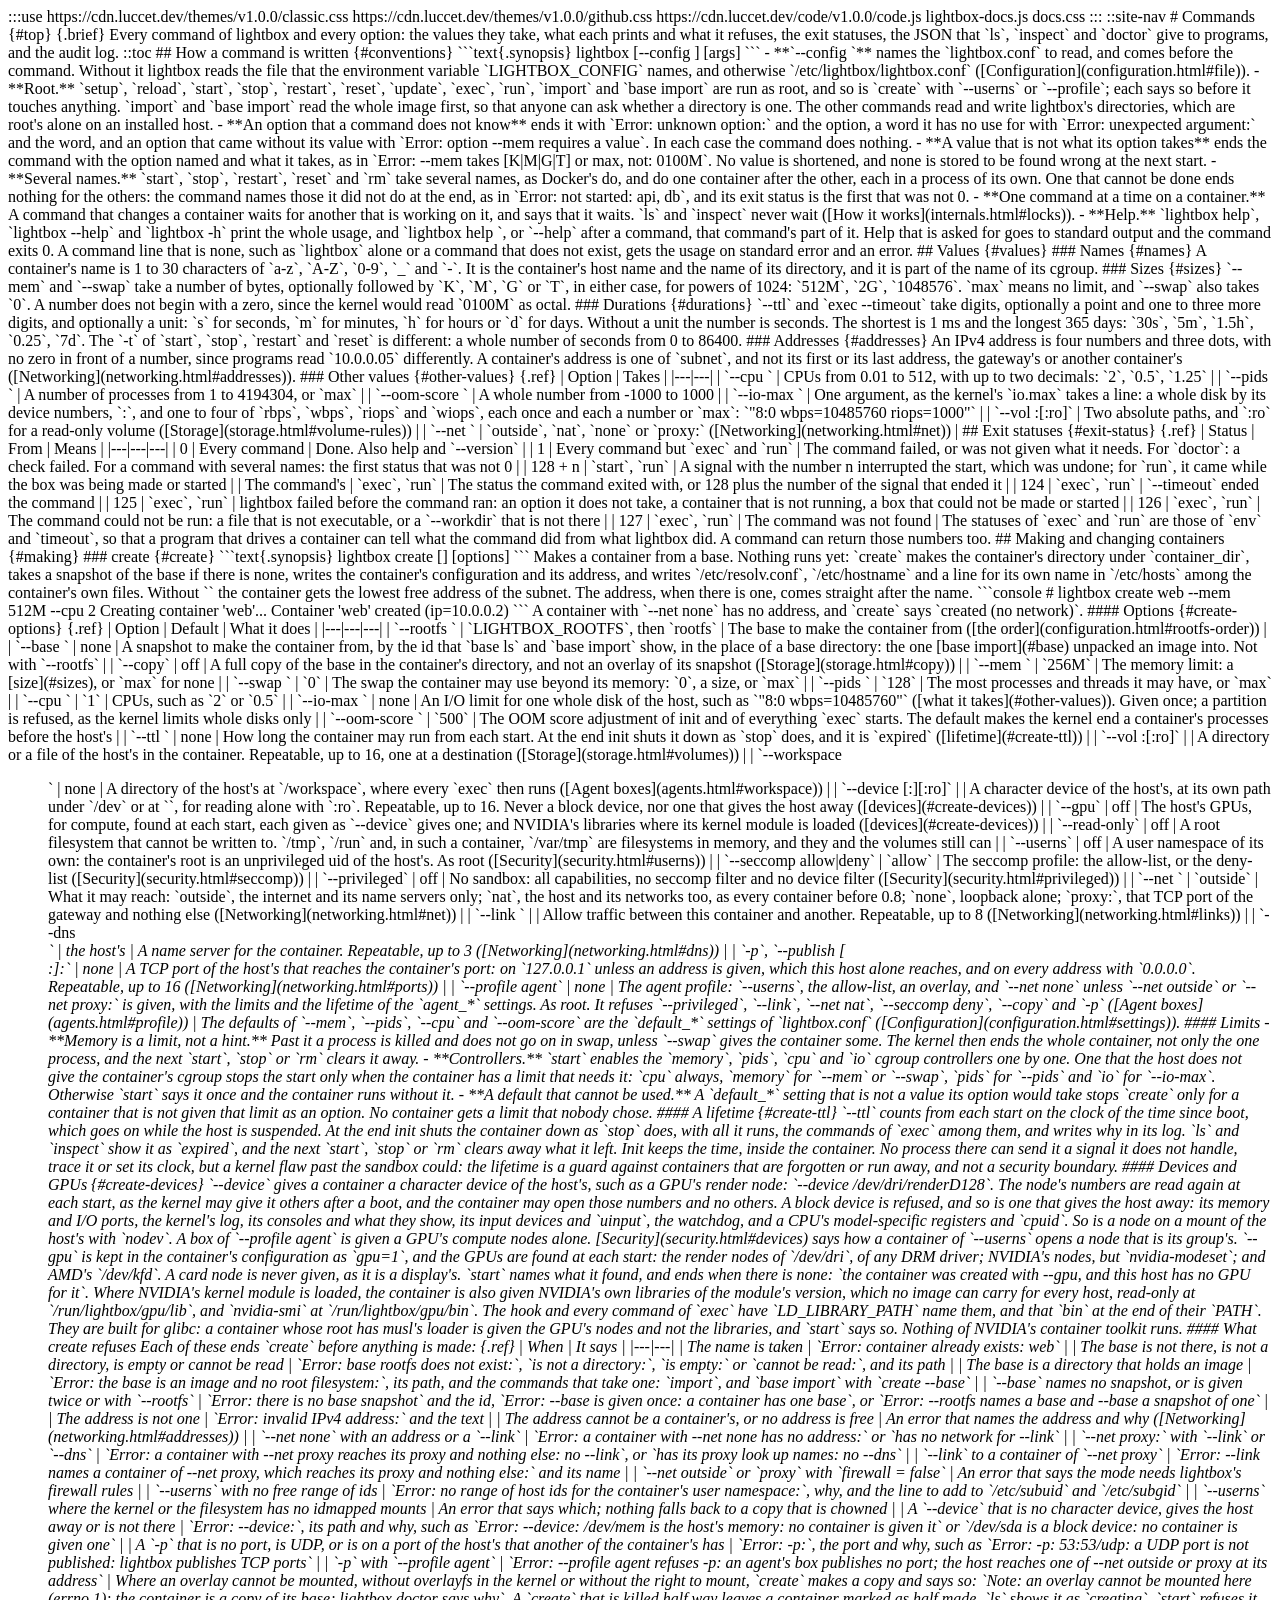
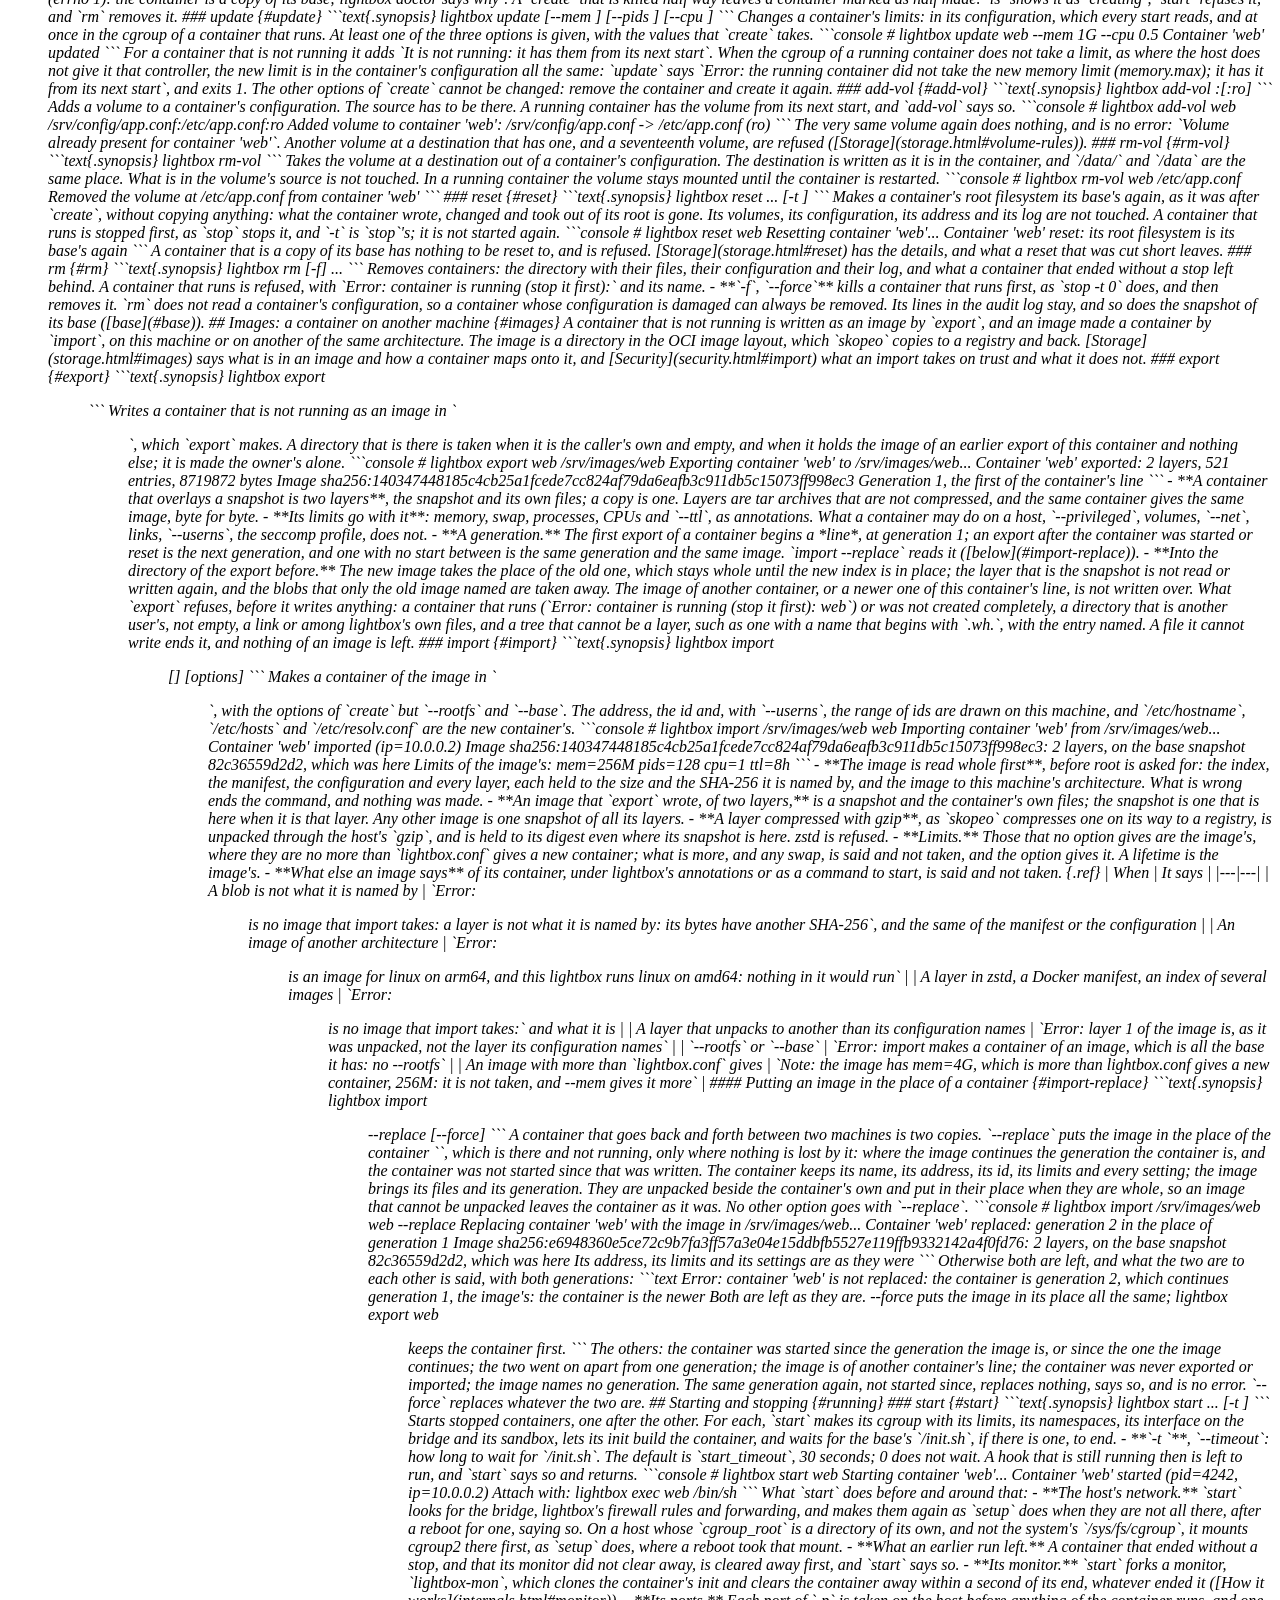
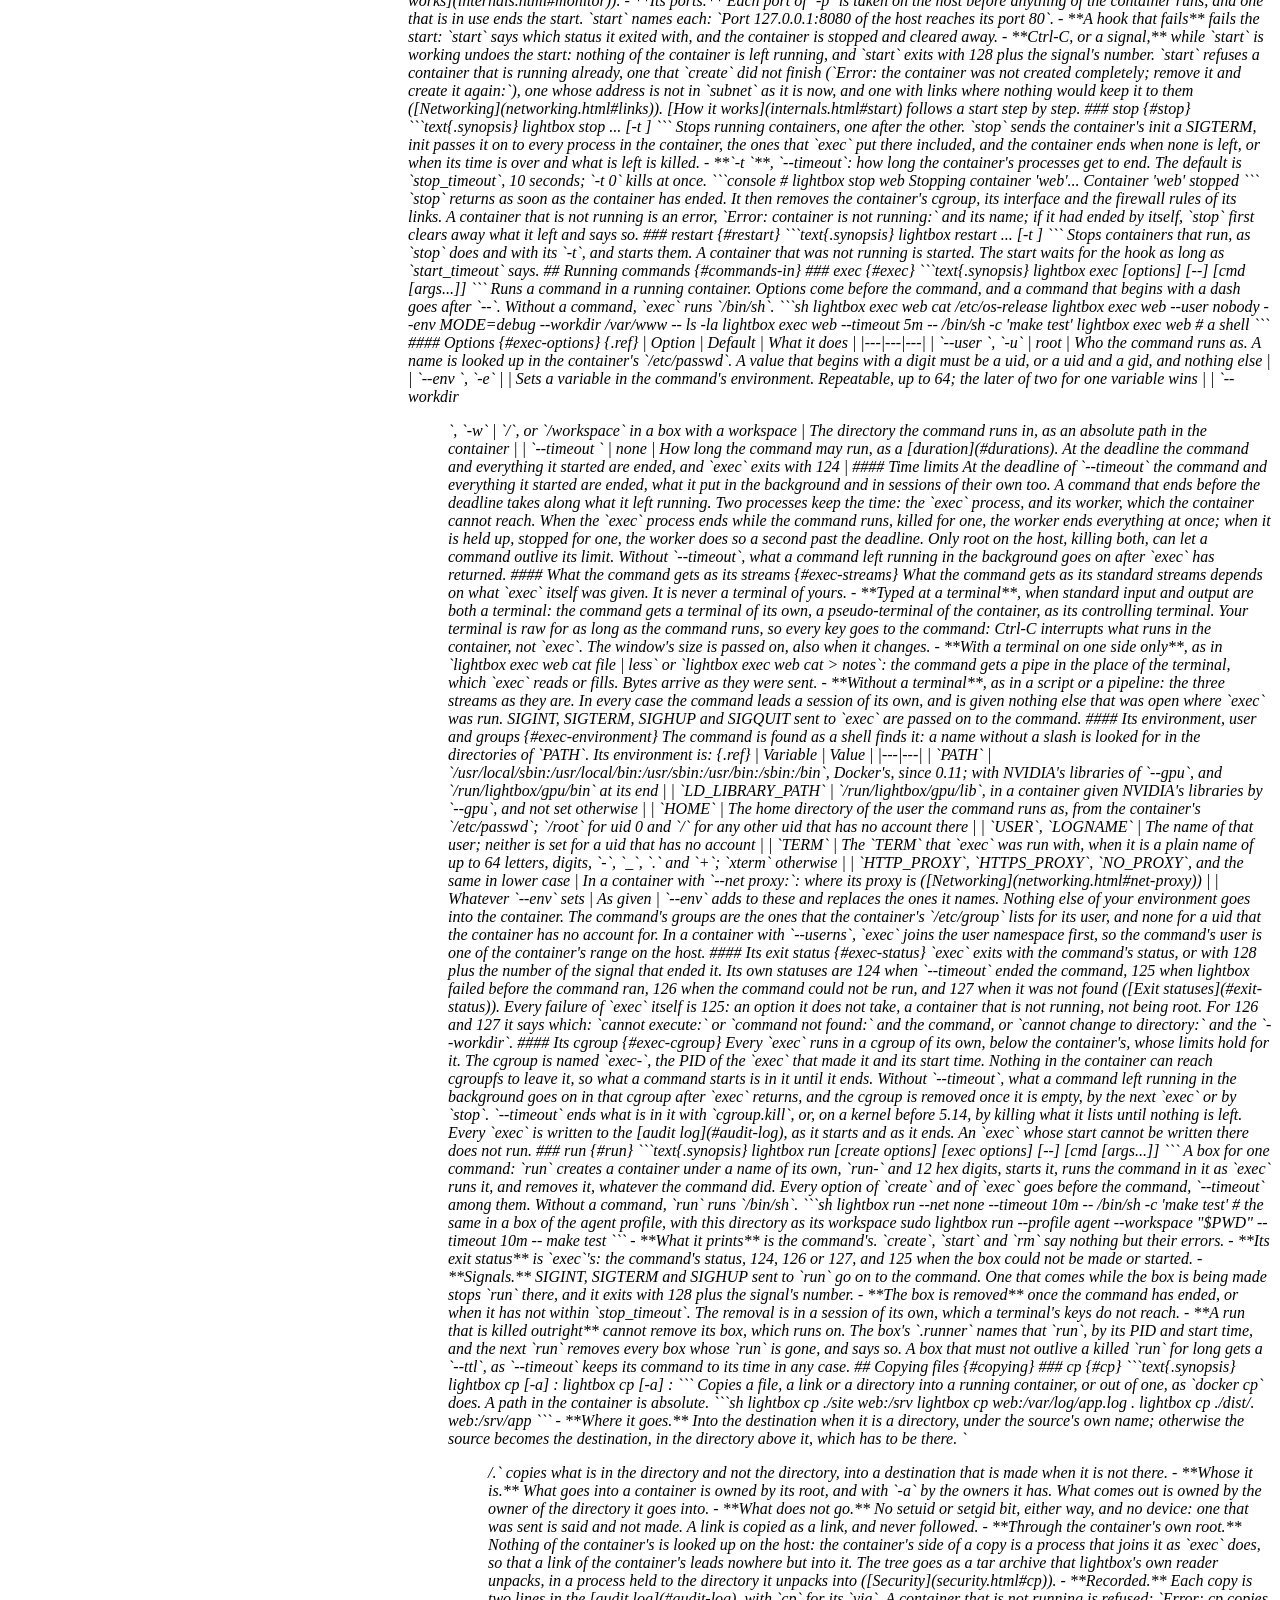
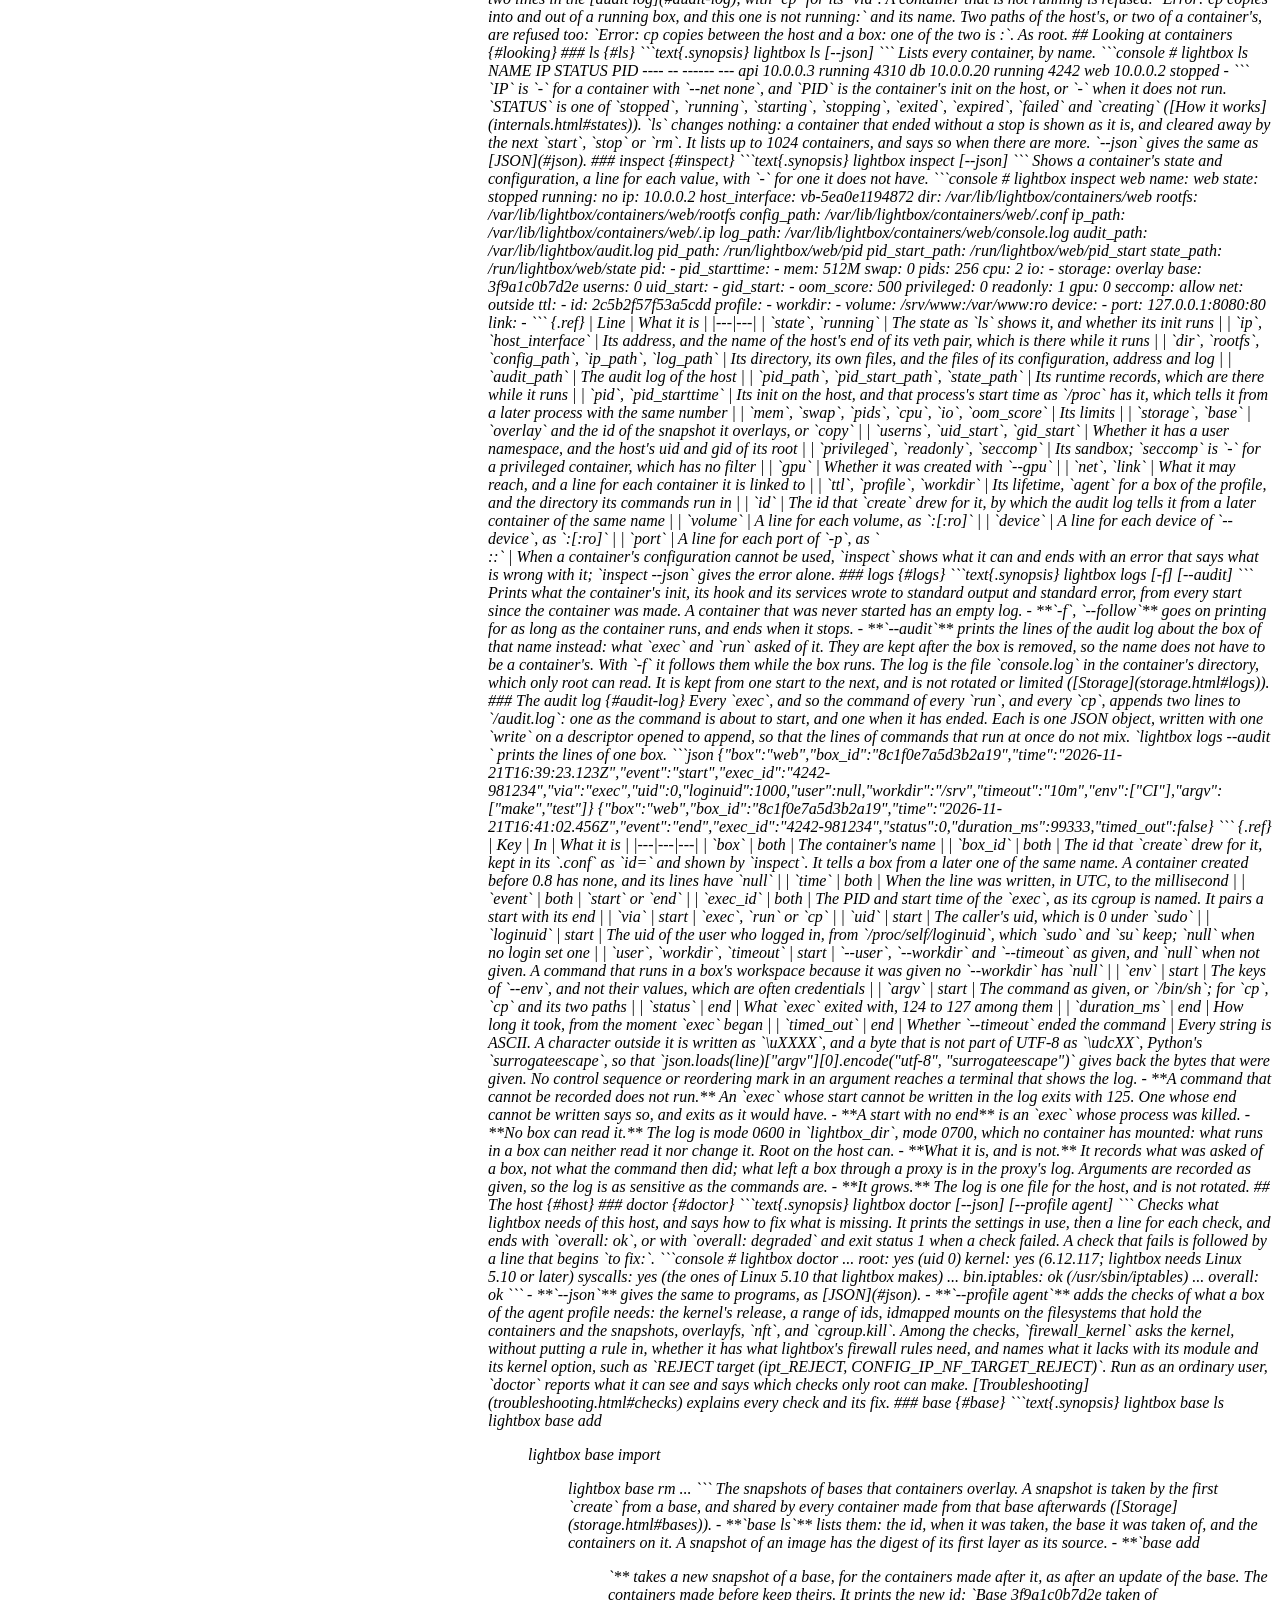
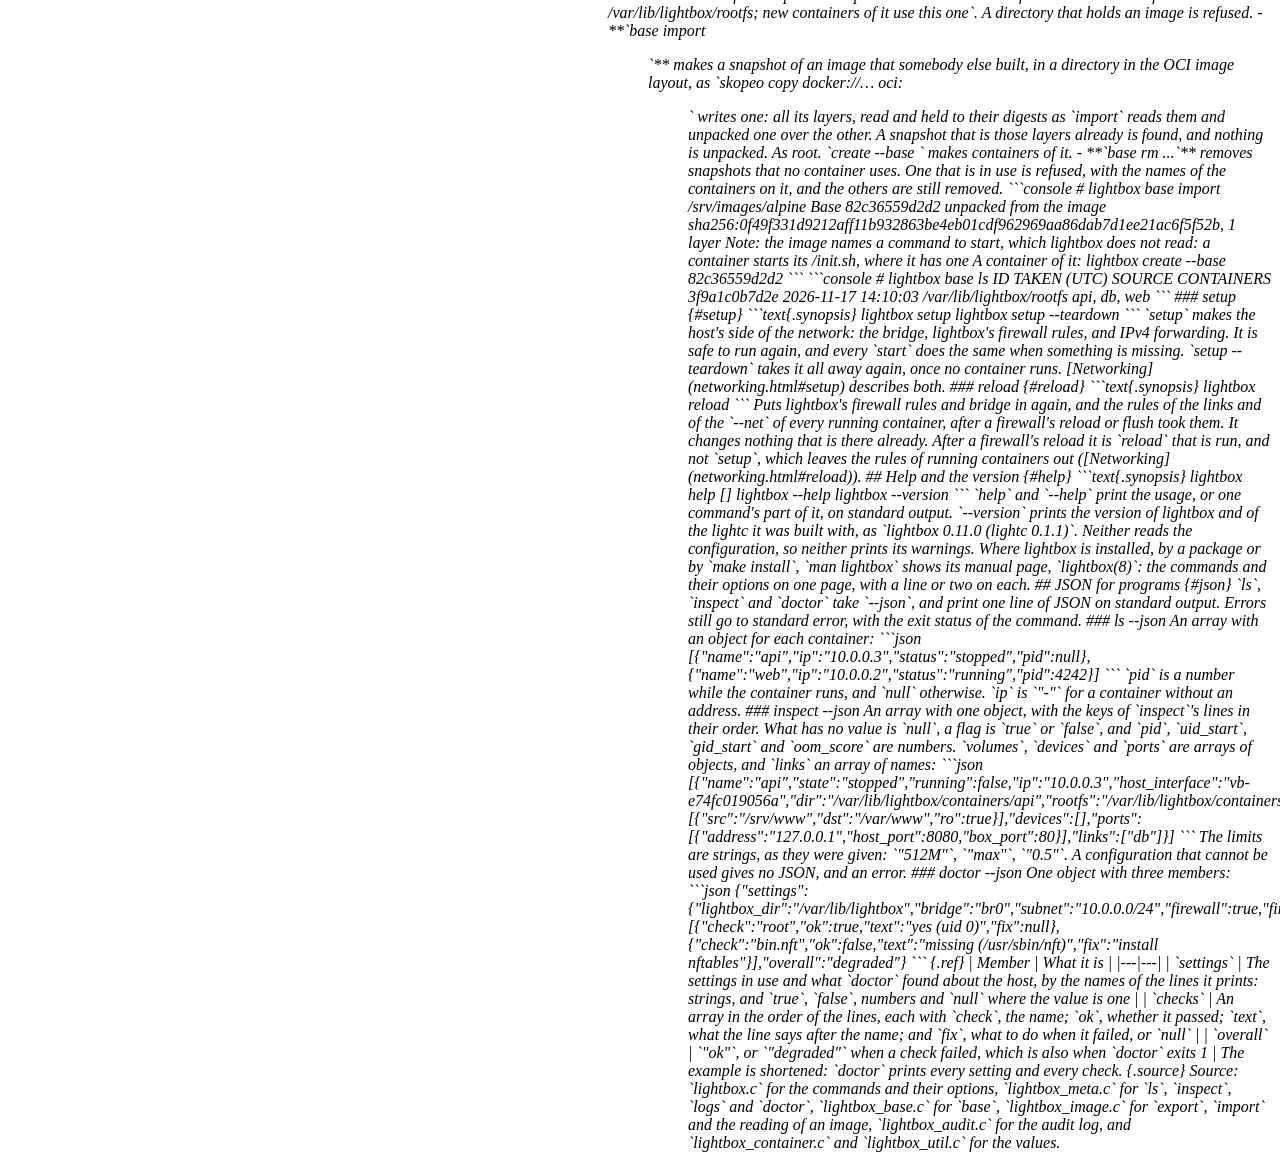
<file: docs/commands.html>
<!doctype html><html lang="en"><meta charset="utf-8"><title>Commands · lightbox</title><meta name="description" content="The command reference of lightbox: every command and option, the values they take, what each prints and refuses, exit statuses, the JSON of ls, inspect and doctor, and the audit log."><script src="https://cdn.luccet.dev/v2.0.0/luccet.js"></script>

:::use
https://cdn.luccet.dev/themes/v1.0.0/classic.css
https://cdn.luccet.dev/themes/v1.0.0/github.css
https://cdn.luccet.dev/code/v1.0.0/code.js
lightbox-docs.js
docs.css
:::

::site-nav

# Commands {#top}

{.brief}
Every command of lightbox and every option: the values they take, what each prints and what it refuses, the exit statuses, the JSON that `ls`, `inspect` and `doctor` give to programs, and the audit log.

::toc

## How a command is written {#conventions}

```text{.synopsis}
lightbox [--config <path>] <command> [args]
```

- **`--config <path>`** names the `lightbox.conf` to read, and comes before the command. Without it lightbox reads the file that the environment variable `LIGHTBOX_CONFIG` names, and otherwise `/etc/lightbox/lightbox.conf` ([Configuration](configuration.html#file)).
- **Root.** `setup`, `reload`, `start`, `stop`, `restart`, `reset`, `update`, `exec`, `run`, `import` and `base import` are run as root, and so is `create` with `--userns` or `--profile`; each says so before it touches anything. `import` and `base import` read the whole image first, so that anyone can ask whether a directory is one. The other commands read and write lightbox's directories, which are root's alone on an installed host.
- **An option that a command does not know** ends it with `Error: unknown option:` and the option, a word it has no use for with `Error: unexpected argument:` and the word, and an option that came without its value with `Error: option --mem requires a value`. In each case the command does nothing.
- **A value that is not what its option takes** ends the command with the option named and what it takes, as in `Error: --mem takes <number>[K|M|G|T] or max, not: 0100M`. No value is shortened, and none is stored to be found wrong at the next start.
- **Several names.** `start`, `stop`, `restart`, `reset` and `rm` take several names, as Docker's do, and do one container after the other, each in a process of its own. One that cannot be done ends nothing for the others: the command names those it did not do at the end, as in `Error: not started: api, db`, and its exit status is the first that was not 0.
- **One command at a time on a container.** A command that changes a container waits for another that is working on it, and says that it waits. `ls` and `inspect` never wait ([How it works](internals.html#locks)).
- **Help.** `lightbox help`, `lightbox --help` and `lightbox -h` print the whole usage, and `lightbox help <command>`, or `--help` after a command, that command's part of it. Help that is asked for goes to standard output and the command exits 0. A command line that is none, such as `lightbox` alone or a command that does not exist, gets the usage on standard error and an error.

## Values {#values}

### Names {#names}

A container's name is 1 to 30 characters of `a-z`, `A-Z`, `0-9`, `_` and `-`. It is the container's host name and the name of its directory, and it is part of the name of its cgroup.

### Sizes {#sizes}

`--mem` and `--swap` take a number of bytes, optionally followed by `K`, `M`, `G` or `T`, in either case, for powers of 1024: `512M`, `2G`, `1048576`. `max` means no limit, and `--swap` also takes `0`. A number does not begin with a zero, since the kernel would read `0100M` as octal.

### Durations {#durations}

`--ttl` and `exec --timeout` take digits, optionally a point and one to three more digits, and optionally a unit: `s` for seconds, `m` for minutes, `h` for hours or `d` for days. Without a unit the number is seconds. The shortest is 1 ms and the longest 365 days: `30s`, `5m`, `1.5h`, `0.25`, `7d`.

The `-t` of `start`, `stop`, `restart` and `reset` is different: a whole number of seconds from 0 to 86400.

### Addresses {#addresses}

An IPv4 address is four numbers and three dots, with no zero in front of a number, since programs read `10.0.0.05` differently. A container's address is one of `subnet`, and not its first or its last address, the gateway's or another container's ([Networking](networking.html#addresses)).

### Other values {#other-values}

{.ref}
| Option | Takes |
|---|---|
| `--cpu <num>` | CPUs from 0.01 to 512, with up to two decimals: `2`, `0.5`, `1.25` |
| `--pids <limit>` | A number of processes from 1 to 4194304, or `max` |
| `--oom-score <n>` | A whole number from -1000 to 1000 |
| `--io-max <limit>` | One argument, as the kernel's `io.max` takes a line: a whole disk by its device numbers, `<major>:<minor>`, and one to four of `rbps`, `wbps`, `riops` and `wiops`, each once and each a number or `max`: `"8:0 wbps=10485760 riops=1000"` |
| `--vol <src>:<dst>[:ro]` | Two absolute paths, and `:ro` for a read-only volume ([Storage](storage.html#volume-rules)) |
| `--net <mode>` | `outside`, `nat`, `none` or `proxy:<port>` ([Networking](networking.html#net)) |

## Exit statuses {#exit-status}

{.ref}
| Status | From | Means |
|---|---|---|
| 0 | Every command | Done. Also help and `--version` |
| 1 | Every command but `exec` and `run` | The command failed, or was not given what it needs. For `doctor`: a check failed. For a command with several names: the first status that was not 0 |
| 128 + n | `start`, `run` | A signal with the number n interrupted the start, which was undone; for `run`, it came while the box was being made or started |
| The command's | `exec`, `run` | The status the command exited with, or 128 plus the number of the signal that ended it |
| 124 | `exec`, `run` | `--timeout` ended the command |
| 125 | `exec`, `run` | lightbox failed before the command ran: an option it does not take, a container that is not running, a box that could not be made or started |
| 126 | `exec`, `run` | The command could not be run: a file that is not executable, or a `--workdir` that is not there |
| 127 | `exec`, `run` | The command was not found |

The statuses of `exec` and `run` are those of `env` and `timeout`, so that a program that drives a container can tell what the command did from what lightbox did. A command can return those numbers too.

## Making and changing containers {#making}

### create {#create}

```text{.synopsis}
lightbox create <name> [<ip>] [options]
```

Makes a container from a base. Nothing runs yet: `create` makes the container's directory under `container_dir`, takes a snapshot of the base if there is none, writes the container's configuration and its address, and writes `/etc/resolv.conf`, `/etc/hostname` and a line for its own name in `/etc/hosts` among the container's own files.

Without `<ip>` the container gets the lowest free address of the subnet. The address, when there is one, comes straight after the name.

```console
# lightbox create web --mem 512M --cpu 2
Creating container 'web'...
Container 'web' created (ip=10.0.0.2)
```

A container with `--net none` has no address, and `create` says `created (no network)`.

#### Options {#create-options}

{.ref}
| Option | Default | What it does |
|---|---|---|
| `--rootfs <path>` | `LIGHTBOX_ROOTFS`, then `rootfs` | The base to make the container from ([the order](configuration.html#rootfs-order)) |
| `--base <id>` | none | A snapshot to make the container from, by the id that `base ls` and `base import` show, in the place of a base directory: the one [base import](#base) unpacked an image into. Not with `--rootfs` |
| `--copy` | off | A full copy of the base in the container's directory, and not an overlay of its snapshot ([Storage](storage.html#copy)) |
| `--mem <limit>` | `256M` | The memory limit: a [size](#sizes), or `max` for none |
| `--swap <limit>` | `0` | The swap the container may use beyond its memory: `0`, a size, or `max` |
| `--pids <limit>` | `128` | The most processes and threads it may have, or `max` |
| `--cpu <num>` | `1` | CPUs, such as `2` or `0.5` |
| `--io-max <limit>` | none | An I/O limit for one whole disk of the host, such as `"8:0 wbps=10485760"` ([what it takes](#other-values)). Given once; a partition is refused, as the kernel limits whole disks only |
| `--oom-score <n>` | `500` | The OOM score adjustment of init and of everything `exec` starts. The default makes the kernel end a container's processes before the host's |
| `--ttl <duration>` | none | How long the container may run from each start. At the end init shuts it down as `stop` does, and it is `expired` ([lifetime](#create-ttl)) |
| `--vol <src>:<dst>[:ro]` | | A directory or a file of the host's in the container. Repeatable, up to 16, one at a destination ([Storage](storage.html#volumes)) |
| `--workspace <dir>` | none | A directory of the host's at `/workspace`, where every `exec` then runs ([Agent boxes](agents.html#workspace)) |
| `--device <host>[:<path>][:ro]` | | A character device of the host's, at its own path under `/dev` or at `<path>`, for reading alone with `:ro`. Repeatable, up to 16. Never a block device, nor one that gives the host away ([devices](#create-devices)) |
| `--gpu` | off | The host's GPUs, for compute, found at each start, each given as `--device` gives one; and NVIDIA's libraries where its kernel module is loaded ([devices](#create-devices)) |
| `--read-only` | off | A root filesystem that cannot be written to. `/tmp`, `/run` and, in such a container, `/var/tmp` are filesystems in memory, and they and the volumes still can |
| `--userns` | off | A user namespace of its own: the container's root is an unprivileged uid of the host's. As root ([Security](security.html#userns)) |
| `--seccomp allow|deny` | `allow` | The seccomp profile: the allow-list, or the deny-list ([Security](security.html#seccomp)) |
| `--privileged` | off | No sandbox: all capabilities, no seccomp filter and no device filter ([Security](security.html#privileged)) |
| `--net <mode>` | `outside` | What it may reach: `outside`, the internet and its name servers only; `nat`, the host and its networks too, as every container before 0.8; `none`, loopback alone; `proxy:<port>`, that TCP port of the gateway and nothing else ([Networking](networking.html#net)) |
| `--link <name>` | | Allow traffic between this container and another. Repeatable, up to 8 ([Networking](networking.html#links)) |
| `--dns <address>` | the host's | A name server for the container. Repeatable, up to 3 ([Networking](networking.html#dns)) |
| `-p`, `--publish [<address>:]<host port>:<box port>` | none | A TCP port of the host's that reaches the container's port: on `127.0.0.1` unless an address is given, which this host alone reaches, and on every address with `0.0.0.0`. Repeatable, up to 16 ([Networking](networking.html#ports)) |
| `--profile agent` | none | The agent profile: `--userns`, the allow-list, an overlay, and `--net none` unless `--net outside` or `--net proxy:<port>` is given, with the limits and the lifetime of the `agent_*` settings. As root. It refuses `--privileged`, `--link`, `--net nat`, `--seccomp deny`, `--copy` and `-p` ([Agent boxes](agents.html#profile)) |

The defaults of `--mem`, `--pids`, `--cpu` and `--oom-score` are the `default_*` settings of `lightbox.conf` ([Configuration](configuration.html#settings)).

#### Limits

- **Memory is a limit, not a hint.** Past it a process is killed and does not go on in swap, unless `--swap` gives the container some. The kernel then ends the whole container, not only the one process, and the next `start`, `stop` or `rm` clears it away.
- **Controllers.** `start` enables the `memory`, `pids`, `cpu` and `io` cgroup controllers one by one. One that the host does not give the container's cgroup stops the start only when the container has a limit that needs it: `cpu` always, `memory` for `--mem` or `--swap`, `pids` for `--pids` and `io` for `--io-max`. Otherwise `start` says it once and the container runs without it.
- **A default that cannot be used.** A `default_*` setting that is not a value its option would take stops `create` only for a container that is not given that limit as an option. No container gets a limit that nobody chose.

#### A lifetime {#create-ttl}

`--ttl` counts from each start on the clock of the time since boot, which goes on while the host is suspended. At the end init shuts the container down as `stop` does, with all it runs, the commands of `exec` among them, and writes why in its log. `ls` and `inspect` show it as `expired`, and the next `start`, `stop` or `rm` clears away what it left.

Init keeps the time, inside the container. No process there can send it a signal it does not handle, trace it or set its clock, but a kernel flaw past the sandbox could: the lifetime is a guard against containers that are forgotten or run away, and not a security boundary.

#### Devices and GPUs {#create-devices}

`--device` gives a container a character device of the host's, such as a GPU's render node: `--device /dev/dri/renderD128`. The node's numbers are read again at each start, as the kernel may give it others after a boot, and the container may open those numbers and no others. A block device is refused, and so is one that gives the host away: its memory and I/O ports, the kernel's log, its consoles and what they show, its input devices and `uinput`, the watchdog, and a CPU's model-specific registers and `cpuid`. So is a node on a mount of the host's with `nodev`. A box of `--profile agent` is given a GPU's compute nodes alone. [Security](security.html#devices) says how a container of `--userns` opens a node that is its group's.

`--gpu` is kept in the container's configuration as `gpu=1`, and the GPUs are found at each start: the render nodes of `/dev/dri`, of any DRM driver; NVIDIA's nodes, but `nvidia-modeset`; and AMD's `/dev/kfd`. A card node is never given, as it is a display's. `start` names what it found, and ends when there is none: `the container was created with --gpu, and this host has no GPU for it`.

Where NVIDIA's kernel module is loaded, the container is also given NVIDIA's own libraries of the module's version, which no image can carry for every host, read-only at `/run/lightbox/gpu/lib`, and `nvidia-smi` at `/run/lightbox/gpu/bin`. The hook and every command of `exec` have `LD_LIBRARY_PATH` name them, and that `bin` at the end of their `PATH`. They are built for glibc: a container whose root has musl's loader is given the GPU's nodes and not the libraries, and `start` says so. Nothing of NVIDIA's container toolkit runs.

#### What create refuses

Each of these ends `create` before anything is made:

{.ref}
| When | It says |
|---|---|
| The name is taken | `Error: container already exists: web` |
| The base is not there, is not a directory, is empty or cannot be read | `Error: base rootfs does not exist:`, `is not a directory:`, `is empty:` or `cannot be read:`, and its path |
| The base is a directory that holds an image | `Error: the base is an image and no root filesystem:`, its path, and the commands that take one: `import`, and `base import` with `create --base` |
| `--base` names no snapshot, or is given twice or with `--rootfs` | `Error: there is no base snapshot` and the id, `Error: --base is given once: a container has one base`, or `Error: --rootfs names a base and --base a snapshot of one` |
| The address is not one | `Error: invalid IPv4 address:` and the text |
| The address cannot be a container's, or no address is free | An error that names the address and why ([Networking](networking.html#addresses)) |
| `--net none` with an address or a `--link` | `Error: a container with --net none has no address:` or `has no network for --link` |
| `--net proxy:<port>` with `--link` or `--dns` | `Error: a container with --net proxy reaches its proxy and nothing else: no --link`, or `has its proxy look up names: no --dns` |
| `--link` to a container of `--net proxy` | `Error: --link names a container of --net proxy, which reaches its proxy and nothing else:` and its name |
| `--net outside` or `proxy` with `firewall = false` | An error that says the mode needs lightbox's firewall rules |
| `--userns` with no free range of ids | `Error: no range of host ids for the container's user namespace:`, why, and the line to add to `/etc/subuid` and `/etc/subgid` |
| `--userns` where the kernel or the filesystem has no idmapped mounts | An error that says which; nothing falls back to a copy that is chowned |
| A `--device` that is no character device, gives the host away or is not there | `Error: --device:`, its path and why, such as `Error: --device: /dev/mem is the host's memory: no container is given it` or `/dev/sda is a block device: no container is given one` |
| A `-p` that is no port, is UDP, or is on a port of the host's that another of the container's has | `Error: -p:`, the port and why, such as `Error: -p: 53:53/udp: a UDP port is not published: lightbox publishes TCP ports` |
| `-p` with `--profile agent` | `Error: --profile agent refuses -p: an agent's box publishes no port; the host reaches one of --net outside or proxy at its address` |

Where an overlay cannot be mounted, without overlayfs in the kernel or without the right to mount, `create` makes a copy and says so: `Note: an overlay cannot be mounted here (errno 1): the container is a copy of its base; lightbox doctor says why`.

A `create` that is killed half way leaves a container marked as half made. `ls` shows it as `creating`, `start` refuses it, and `rm` removes it.

### update {#update}

```text{.synopsis}
lightbox update <name> [--mem <limit>] [--pids <limit>] [--cpu <num>]
```

Changes a container's limits: in its configuration, which every start reads, and at once in the cgroup of a container that runs. At least one of the three options is given, with the values that `create` takes.

```console
# lightbox update web --mem 1G --cpu 0.5
Container 'web' updated
```

For a container that is not running it adds `It is not running: it has them from its next start`. When the cgroup of a running container does not take a limit, as where the host does not give it that controller, the new limit is in the container's configuration all the same: `update` says `Error: the running container did not take the new memory limit (memory.max); it has it from its next start`, and exits 1.

The other options of `create` cannot be changed: remove the container and create it again.

### add-vol {#add-vol}

```text{.synopsis}
lightbox add-vol <name> <src>:<dst>[:ro]
```

Adds a volume to a container's configuration. The source has to be there. A running container has the volume from its next start, and `add-vol` says so.

```console
# lightbox add-vol web /srv/config/app.conf:/etc/app.conf:ro
Added volume to container 'web': /srv/config/app.conf -> /etc/app.conf (ro)
```

The very same volume again does nothing, and is no error: `Volume already present for container 'web'`. Another volume at a destination that has one, and a seventeenth volume, are refused ([Storage](storage.html#volume-rules)).

### rm-vol {#rm-vol}

```text{.synopsis}
lightbox rm-vol <name> <dst>
```

Takes the volume at a destination out of a container's configuration. The destination is written as it is in the container, and `/data/` and `/data` are the same place. What is in the volume's source is not touched. In a running container the volume stays mounted until the container is restarted.

```console
# lightbox rm-vol web /etc/app.conf
Removed the volume at /etc/app.conf from container 'web'
```

### reset {#reset}

```text{.synopsis}
lightbox reset <name>... [-t <seconds>]
```

Makes a container's root filesystem its base's again, as it was after `create`, without copying anything: what the container wrote, changed and took out of its root is gone. Its volumes, its configuration, its address and its log are not touched. A container that runs is stopped first, as `stop` stops it, and `-t` is `stop`'s; it is not started again.

```console
# lightbox reset web
Resetting container 'web'...
Container 'web' reset: its root filesystem is its base's again
```

A container that is a copy of its base has nothing to be reset to, and is refused. [Storage](storage.html#reset) has the details, and what a reset that was cut short leaves.

### rm {#rm}

```text{.synopsis}
lightbox rm [-f] <name>...
```

Removes containers: the directory with their files, their configuration and their log, and what a container that ended without a stop left behind. A container that runs is refused, with `Error: container is running (stop it first):` and its name.

- **`-f`, `--force`** kills a container that runs first, as `stop -t 0` does, and then removes it.

`rm` does not read a container's configuration, so a container whose configuration is damaged can always be removed. Its lines in the audit log stay, and so does the snapshot of its base ([base](#base)).

## Images: a container on another machine {#images}

A container that is not running is written as an image by `export`, and an image made a container by `import`, on this machine or on another of the same architecture. The image is a directory in the OCI image layout, which `skopeo` copies to a registry and back. [Storage](storage.html#images) says what is in an image and how a container maps onto it, and [Security](security.html#import) what an import takes on trust and what it does not.

### export {#export}

```text{.synopsis}
lightbox export <name> <dir>
```

Writes a container that is not running as an image in `<dir>`, which `export` makes. A directory that is there is taken when it is the caller's own and empty, and when it holds the image of an earlier export of this container and nothing else; it is made the owner's alone.

```console
# lightbox export web /srv/images/web
Exporting container 'web' to /srv/images/web...
Container 'web' exported: 2 layers, 521 entries, 8719872 bytes
Image sha256:140347448185c4cb25a1fcede7cc824af79da6eafb3c911db5c15073ff998ec3
Generation 1, the first of the container's line
```

- **A container that overlays a snapshot is two layers**, the snapshot and its own files; a copy is one. Layers are tar archives that are not compressed, and the same container gives the same image, byte for byte.
- **Its limits go with it**: memory, swap, processes, CPUs and `--ttl`, as annotations. What a container may do on a host, `--privileged`, volumes, `--net`, links, `--userns`, the seccomp profile, does not.
- **A generation.** The first export of a container begins a *line*, at generation 1; an export after the container was started or reset is the next generation, and one with no start between is the same generation and the same image. `import --replace` reads it ([below](#import-replace)).
- **Into the directory of the export before.** The new image takes the place of the old one, which stays whole until the new index is in place; the layer that is the snapshot is not read or written again, and the blobs that only the old image named are taken away. The image of another container, or a newer one of this container's line, is not written over.

What `export` refuses, before it writes anything: a container that runs (`Error: container is running (stop it first): web`) or was not created completely, a directory that is another user's, not empty, a link or among lightbox's own files, and a tree that cannot be a layer, such as one with a name that begins with `.wh.`, with the entry named. A file it cannot write ends it, and nothing of an image is left.

### import {#import}

```text{.synopsis}
lightbox import <dir> <name> [<ip>] [options]
```

Makes a container of the image in `<dir>`, with the options of `create` but `--rootfs` and `--base`. The address, the id and, with `--userns`, the range of ids are drawn on this machine, and `/etc/hostname`, `/etc/hosts` and `/etc/resolv.conf` are the new container's.

```console
# lightbox import /srv/images/web web
Importing container 'web' from /srv/images/web...
Container 'web' imported (ip=10.0.0.2)
Image sha256:140347448185c4cb25a1fcede7cc824af79da6eafb3c911db5c15073ff998ec3: 2 layers, on the base snapshot 82c36559d2d2, which was here
Limits of the image's: mem=256M pids=128 cpu=1 ttl=8h
```

- **The image is read whole first**, before root is asked for: the index, the manifest, the configuration and every layer, each held to the size and the SHA-256 it is named by, and the image to this machine's architecture. What is wrong ends the command, and nothing was made.
- **An image that `export` wrote, of two layers,** is a snapshot and the container's own files; the snapshot is one that is here when it is that layer. Any other image is one snapshot of all its layers.
- **A layer compressed with gzip**, as `skopeo` compresses one on its way to a registry, is unpacked through the host's `gzip`, and is held to its digest even where its snapshot is here. zstd is refused.
- **Limits.** Those that no option gives are the image's, where they are no more than `lightbox.conf` gives a new container; what is more, and any swap, is said and not taken, and the option gives it. A lifetime is the image's.
- **What else an image says** of its container, under lightbox's annotations or as a command to start, is said and not taken.

{.ref}
| When | It says |
|---|---|
| A blob is not what it is named by | `Error: <dir> is no image that import takes: a layer is not what it is named by: its bytes have another SHA-256`, and the same of the manifest or the configuration |
| An image of another architecture | `Error: <dir> is an image for linux on arm64, and this lightbox runs linux on amd64: nothing in it would run` |
| A layer in zstd, a Docker manifest, an index of several images | `Error: <dir> is no image that import takes:` and what it is |
| A layer that unpacks to another than its configuration names | `Error: layer 1 of the image is, as it was unpacked, not the layer its configuration names` |
| `--rootfs` or `--base` | `Error: import makes a container of an image, which is all the base it has: no --rootfs` |
| An image with more than `lightbox.conf` gives | `Note: the image has mem=4G, which is more than lightbox.conf gives a new container, 256M: it is not taken, and --mem gives it more` |

#### Putting an image in the place of a container {#import-replace}

```text{.synopsis}
lightbox import <dir> <name> --replace [--force]
```

A container that goes back and forth between two machines is two copies. `--replace` puts the image in the place of the container `<name>`, which is there and not running, only where nothing is lost by it: where the image continues the generation the container is, and the container was not started since that was written. The container keeps its name, its address, its id, its limits and every setting; the image brings its files and its generation. They are unpacked beside the container's own and put in their place when they are whole, so an image that cannot be unpacked leaves the container as it was. No other option goes with `--replace`.

```console
# lightbox import /srv/images/web web --replace
Replacing container 'web' with the image in /srv/images/web...
Container 'web' replaced: generation 2 in the place of generation 1
Image sha256:e6948360e5ce72c9b7fa3ff57a3e04e15ddbfb5527e119ffb9332142a4f0fd76: 2 layers, on the base snapshot 82c36559d2d2, which was here
Its address, its limits and its settings are as they were
```

Otherwise both are left, and what the two are to each other is said, with both generations:

```text
Error: container 'web' is not replaced: the container is generation 2, which continues generation 1, the image's: the container is the newer
Both are left as they are. --force puts the image in its place all the same; lightbox export web <dir>
keeps the container first.
```

The others: the container was started since the generation the image is, or since the one the image continues; the two went on apart from one generation; the image is of another container's line; the container was never exported or imported; the image names no generation. The same generation again, not started since, replaces nothing, says so, and is no error. `--force` replaces whatever the two are.

## Starting and stopping {#running}

### start {#start}

```text{.synopsis}
lightbox start <name>... [-t <seconds>]
```

Starts stopped containers, one after the other. For each, `start` makes its cgroup with its limits, its namespaces, its interface on the bridge and its sandbox, lets its init build the container, and waits for the base's `/init.sh`, if there is one, to end.

- **`-t <seconds>`**, `--timeout`: how long to wait for `/init.sh`. The default is `start_timeout`, 30 seconds; 0 does not wait. A hook that is still running then is left to run, and `start` says so and returns.

```console
# lightbox start web
Starting container 'web'...
Container 'web' started (pid=4242, ip=10.0.0.2)
Attach with: lightbox exec web /bin/sh
```

What `start` does before and around that:

- **The host's network.** `start` looks for the bridge, lightbox's firewall rules and forwarding, and makes them again as `setup` does when they are not all there, after a reboot for one, saying so. On a host whose `cgroup_root` is a directory of its own, and not the system's `/sys/fs/cgroup`, it mounts cgroup2 there first, as `setup` does, where a reboot took that mount.
- **What an earlier run left.** A container that ended without a stop, and that its monitor did not clear away, is cleared away first, and `start` says so.
- **Its monitor.** `start` forks a monitor, `lightbox-mon`, which clones the container's init and clears the container away within a second of its end, whatever ended it ([How it works](internals.html#monitor)).
- **Its ports.** Each port of `-p` is taken on the host before anything of the container runs, and one that is in use ends the start. `start` names each: `Port 127.0.0.1:8080 of the host reaches its port 80`.
- **A hook that fails** fails the start: `start` says which status it exited with, and the container is stopped and cleared away.
- **Ctrl-C, or a signal,** while `start` is working undoes the start: nothing of the container is left running, and `start` exits with 128 plus the signal's number.

`start` refuses a container that is running already, one that `create` did not finish (`Error: the container was not created completely; remove it and create it again:`), one whose address is not in `subnet` as it is now, and one with links where nothing would keep it to them ([Networking](networking.html#links)). [How it works](internals.html#start) follows a start step by step.

### stop {#stop}

```text{.synopsis}
lightbox stop <name>... [-t <seconds>]
```

Stops running containers, one after the other. `stop` sends the container's init a SIGTERM, init passes it on to every process in the container, the ones that `exec` put there included, and the container ends when none is left, or when its time is over and what is left is killed.

- **`-t <seconds>`**, `--timeout`: how long the container's processes get to end. The default is `stop_timeout`, 10 seconds; `-t 0` kills at once.

```console
# lightbox stop web
Stopping container 'web'...
Container 'web' stopped
```

`stop` returns as soon as the container has ended. It then removes the container's cgroup, its interface and the firewall rules of its links. A container that is not running is an error, `Error: container is not running:` and its name; if it had ended by itself, `stop` first clears away what it left and says so.

### restart {#restart}

```text{.synopsis}
lightbox restart <name>... [-t <seconds>]
```

Stops containers that run, as `stop` does and with its `-t`, and starts them. A container that was not running is started. The start waits for the hook as long as `start_timeout` says.

## Running commands {#commands-in}

### exec {#exec}

```text{.synopsis}
lightbox exec <name> [options] [--] [cmd [args...]]
```

Runs a command in a running container. Options come before the command, and a command that begins with a dash goes after `--`. Without a command, `exec` runs `/bin/sh`.

```sh
lightbox exec web cat /etc/os-release
lightbox exec web --user nobody --env MODE=debug --workdir /var/www -- ls -la
lightbox exec web --timeout 5m -- /bin/sh -c 'make test'
lightbox exec web                      # a shell
```

#### Options {#exec-options}

{.ref}
| Option | Default | What it does |
|---|---|---|
| `--user <name|uid[:gid]>`, `-u` | root | Who the command runs as. A name is looked up in the container's `/etc/passwd`. A value that begins with a digit must be a uid, or a uid and a gid, and nothing else |
| `--env <KEY=VALUE>`, `-e` | | Sets a variable in the command's environment. Repeatable, up to 64; the later of two for one variable wins |
| `--workdir <dir>`, `-w` | `/`, or `/workspace` in a box with a workspace | The directory the command runs in, as an absolute path in the container |
| `--timeout <duration>` | none | How long the command may run, as a [duration](#durations). At the deadline the command and everything it started are ended, and `exec` exits with 124 |

#### Time limits

At the deadline of `--timeout` the command and everything it started are ended, what it put in the background and in sessions of their own too. A command that ends before the deadline takes along what it left running.

Two processes keep the time: the `exec` process, and its worker, which the container cannot reach. When the `exec` process ends while the command runs, killed for one, the worker ends everything at once; when it is held up, stopped for one, the worker does so a second past the deadline. Only root on the host, killing both, can let a command outlive its limit.

Without `--timeout`, what a command left running in the background goes on after `exec` has returned.

#### What the command gets as its streams {#exec-streams}

What the command gets as its standard streams depends on what `exec` itself was given. It is never a terminal of yours.

- **Typed at a terminal**, when standard input and output are both a terminal: the command gets a terminal of its own, a pseudo-terminal of the container, as its controlling terminal. Your terminal is raw for as long as the command runs, so every key goes to the command: Ctrl-C interrupts what runs in the container, not `exec`. The window's size is passed on, also when it changes.
- **With a terminal on one side only**, as in `lightbox exec web cat file | less` or `lightbox exec web cat > notes`: the command gets a pipe in the place of the terminal, which `exec` reads or fills. Bytes arrive as they were sent.
- **Without a terminal**, as in a script or a pipeline: the three streams as they are.

In every case the command leads a session of its own, and is given nothing else that was open where `exec` was run. SIGINT, SIGTERM, SIGHUP and SIGQUIT sent to `exec` are passed on to the command.

#### Its environment, user and groups {#exec-environment}

The command is found as a shell finds it: a name without a slash is looked for in the directories of `PATH`. Its environment is:

{.ref}
| Variable | Value |
|---|---|
| `PATH` | `/usr/local/sbin:/usr/local/bin:/usr/sbin:/usr/bin:/sbin:/bin`, Docker's, since 0.11; with NVIDIA's libraries of `--gpu`, and `/run/lightbox/gpu/bin` at its end |
| `LD_LIBRARY_PATH` | `/run/lightbox/gpu/lib`, in a container given NVIDIA's libraries by `--gpu`, and not set otherwise |
| `HOME` | The home directory of the user the command runs as, from the container's `/etc/passwd`; `/root` for uid 0 and `/` for any other uid that has no account there |
| `USER`, `LOGNAME` | The name of that user; neither is set for a uid that has no account |
| `TERM` | The `TERM` that `exec` was run with, when it is a plain name of up to 64 letters, digits, `-`, `_`, `.` and `+`; `xterm` otherwise |
| `HTTP_PROXY`, `HTTPS_PROXY`, `NO_PROXY`, and the same in lower case | In a container with `--net proxy:<port>`: where its proxy is ([Networking](networking.html#net-proxy)) |
| Whatever `--env` sets | As given |

`--env` adds to these and replaces the ones it names. Nothing else of your environment goes into the container. The command's groups are the ones that the container's `/etc/group` lists for its user, and none for a uid that the container has no account for. In a container with `--userns`, `exec` joins the user namespace first, so the command's user is one of the container's range on the host.

#### Its exit status {#exec-status}

`exec` exits with the command's status, or with 128 plus the number of the signal that ended it. Its own statuses are 124 when `--timeout` ended the command, 125 when lightbox failed before the command ran, 126 when the command could not be run, and 127 when it was not found ([Exit statuses](#exit-status)). Every failure of `exec` itself is 125: an option it does not take, a container that is not running, not being root. For 126 and 127 it says which: `cannot execute:` or `command not found:` and the command, or `cannot change to directory:` and the `--workdir`.

#### Its cgroup {#exec-cgroup}

Every `exec` runs in a cgroup of its own, below the container's, whose limits hold for it. The cgroup is named `exec-`, the PID of the `exec` that made it and its start time. Nothing in the container can reach cgroupfs to leave it, so what a command starts is in it until it ends.

Without `--timeout`, what a command left running in the background goes on in that cgroup after `exec` returns, and the cgroup is removed once it is empty, by the next `exec` or by `stop`. `--timeout` ends what is in it with `cgroup.kill`, or, on a kernel before 5.14, by killing what it lists until nothing is left.

Every `exec` is written to the [audit log](#audit-log), as it starts and as it ends. An `exec` whose start cannot be written there does not run.

### run {#run}

```text{.synopsis}
lightbox run [create options] [exec options] [--] [cmd [args...]]
```

A box for one command: `run` creates a container under a name of its own, `run-` and 12 hex digits, starts it, runs the command in it as `exec` runs it, and removes it, whatever the command did. Every option of `create` and of `exec` goes before the command, `--timeout` among them. Without a command, `run` runs `/bin/sh`.

```sh
lightbox run --net none --timeout 10m -- /bin/sh -c 'make test'
# the same in a box of the agent profile, with this directory as its workspace
sudo lightbox run --profile agent --workspace "$PWD" --timeout 10m -- make test
```

- **What it prints** is the command's. `create`, `start` and `rm` say nothing but their errors.
- **Its exit status** is `exec`'s: the command's status, 124, 126 or 127, and 125 when the box could not be made or started.
- **Signals.** SIGINT, SIGTERM and SIGHUP sent to `run` go on to the command. One that comes while the box is being made stops `run` there, and it exits with 128 plus the signal's number.
- **The box is removed** once the command has ended, or when it has not within `stop_timeout`. The removal is in a session of its own, which a terminal's keys do not reach.
- **A run that is killed outright** cannot remove its box, which runs on. The box's `.runner` names that `run`, by its PID and start time, and the next `run` removes every box whose `run` is gone, and says so. A box that must not outlive a killed `run` for long gets a `--ttl`, as `--timeout` keeps its command to its time in any case.

## Copying files {#copying}

### cp {#cp}

```text{.synopsis}
lightbox cp [-a] <host path> <name>:<path>
lightbox cp [-a] <name>:<path> <host path>
```

Copies a file, a link or a directory into a running container, or out of one, as `docker cp` does. A path in the container is absolute.

```sh
lightbox cp ./site web:/srv
lightbox cp web:/var/log/app.log .
lightbox cp ./dist/. web:/srv/app
```

- **Where it goes.** Into the destination when it is a directory, under the source's own name; otherwise the source becomes the destination, in the directory above it, which has to be there. `<dir>/.` copies what is in the directory and not the directory, into a destination that is made when it is not there.
- **Whose it is.** What goes into a container is owned by its root, and with `-a` by the owners it has. What comes out is owned by the owner of the directory it goes into.
- **What does not go.** No setuid or setgid bit, either way, and no device: one that was sent is said and not made. A link is copied as a link, and never followed.
- **Through the container's own root.** Nothing of the container's is looked up on the host: the container's side of a copy is a process that joins it as `exec` does, so that a link of the container's leads nowhere but into it. The tree goes as a tar archive that lightbox's own reader unpacks, in a process held to the directory it unpacks into ([Security](security.html#cp)).
- **Recorded.** Each copy is two lines in the [audit log](#audit-log), with `cp` for its `via`.

A container that is not running is refused: `Error: cp copies into and out of a running box, and this one is not running:` and its name. Two paths of the host's, or two of a container's, are refused too: `Error: cp copies between the host and a box: one of the two is <box>:<path>`. As root.

## Looking at containers {#looking}

### ls {#ls}

```text{.synopsis}
lightbox ls [--json]
```

Lists every container, by name.

```console
# lightbox ls
NAME                            IP              STATUS    PID
----                            --              ------    ---
api                             10.0.0.3        running   4310
db                              10.0.0.20       running   4242
web                             10.0.0.2        stopped   -
```

`IP` is `-` for a container with `--net none`, and `PID` is the container's init on the host, or `-` when it does not run. `STATUS` is one of `stopped`, `running`, `starting`, `stopping`, `exited`, `expired`, `failed` and `creating` ([How it works](internals.html#states)).

`ls` changes nothing: a container that ended without a stop is shown as it is, and cleared away by the next `start`, `stop` or `rm`. It lists up to 1024 containers, and says so when there are more. `--json` gives the same as [JSON](#json).

### inspect {#inspect}

```text{.synopsis}
lightbox inspect <name> [--json]
```

Shows a container's state and configuration, a line for each value, with `-` for one it does not have.

```console
# lightbox inspect web
name: web
state: stopped
running: no
ip: 10.0.0.2
host_interface: vb-5ea0e1194872
dir: /var/lib/lightbox/containers/web
rootfs: /var/lib/lightbox/containers/web/rootfs
config_path: /var/lib/lightbox/containers/web/.conf
ip_path: /var/lib/lightbox/containers/web/.ip
log_path: /var/lib/lightbox/containers/web/console.log
audit_path: /var/lib/lightbox/audit.log
pid_path: /run/lightbox/web/pid
pid_start_path: /run/lightbox/web/pid_start
state_path: /run/lightbox/web/state
pid: -
pid_starttime: -
mem: 512M
swap: 0
pids: 256
cpu: 2
io: -
storage: overlay
base: 3f9a1c0b7d2e
userns: 0
uid_start: -
gid_start: -
oom_score: 500
privileged: 0
readonly: 1
gpu: 0
seccomp: allow
net: outside
ttl: -
id: 2c5b2f57f53a5cdd
profile: -
workdir: -
volume: /srv/www:/var/www:ro
device: -
port: 127.0.0.1:8080:80
link: -
```

{.ref}
| Line | What it is |
|---|---|
| `state`, `running` | The state as `ls` shows it, and whether its init runs |
| `ip`, `host_interface` | Its address, and the name of the host's end of its veth pair, which is there while it runs |
| `dir`, `rootfs`, `config_path`, `ip_path`, `log_path` | Its directory, its own files, and the files of its configuration, address and log |
| `audit_path` | The audit log of the host |
| `pid_path`, `pid_start_path`, `state_path` | Its runtime records, which are there while it runs |
| `pid`, `pid_starttime` | Its init on the host, and that process's start time as `/proc` has it, which tells it from a later process with the same number |
| `mem`, `swap`, `pids`, `cpu`, `io`, `oom_score` | Its limits |
| `storage`, `base` | `overlay` and the id of the snapshot it overlays, or `copy` |
| `userns`, `uid_start`, `gid_start` | Whether it has a user namespace, and the host's uid and gid of its root |
| `privileged`, `readonly`, `seccomp` | Its sandbox; `seccomp` is `-` for a privileged container, which has no filter |
| `gpu` | Whether it was created with `--gpu` |
| `net`, `link` | What it may reach, and a line for each container it is linked to |
| `ttl`, `profile`, `workdir` | Its lifetime, `agent` for a box of the profile, and the directory its commands run in |
| `id` | The id that `create` drew for it, by which the audit log tells it from a later container of the same name |
| `volume` | A line for each volume, as `<src>:<dst>[:ro]` |
| `device` | A line for each device of `--device`, as `<host>:<path>[:ro]` |
| `port` | A line for each port of `-p`, as `<address>:<host port>:<box port>` |

When a container's configuration cannot be used, `inspect` shows what it can and ends with an error that says what is wrong with it; `inspect --json` gives the error alone.

### logs {#logs}

```text{.synopsis}
lightbox logs <name> [-f] [--audit]
```

Prints what the container's init, its hook and its services wrote to standard output and standard error, from every start since the container was made. A container that was never started has an empty log.

- **`-f`, `--follow`** goes on printing for as long as the container runs, and ends when it stops.
- **`--audit`** prints the lines of the audit log about the box of that name instead: what `exec` and `run` asked of it. They are kept after the box is removed, so the name does not have to be a container's. With `-f` it follows them while the box runs.

The log is the file `console.log` in the container's directory, which only root can read. It is kept from one start to the next, and is not rotated or limited ([Storage](storage.html#logs)).

### The audit log {#audit-log}

Every `exec`, and so the command of every `run`, and every `cp`, appends two lines to `<lightbox_dir>/audit.log`: one as the command is about to start, and one when it has ended. Each is one JSON object, written with one `write` on a descriptor opened to append, so that the lines of commands that run at once do not mix. `lightbox logs --audit <name>` prints the lines of one box.

```json
{"box":"web","box_id":"8c1f0e7a5d3b2a19","time":"2026-11-21T16:39:23.123Z","event":"start","exec_id":"4242-981234","via":"exec","uid":0,"loginuid":1000,"user":null,"workdir":"/srv","timeout":"10m","env":["CI"],"argv":["make","test"]}
{"box":"web","box_id":"8c1f0e7a5d3b2a19","time":"2026-11-21T16:41:02.456Z","event":"end","exec_id":"4242-981234","status":0,"duration_ms":99333,"timed_out":false}
```

{.ref}
| Key | In | What it is |
|---|---|---|
| `box` | both | The container's name |
| `box_id` | both | The id that `create` drew for it, kept in its `.conf` as `id=` and shown by `inspect`. It tells a box from a later one of the same name. A container created before 0.8 has none, and its lines have `null` |
| `time` | both | When the line was written, in UTC, to the millisecond |
| `event` | both | `start` or `end` |
| `exec_id` | both | The PID and start time of the `exec`, as its cgroup is named. It pairs a start with its end |
| `via` | start | `exec`, `run` or `cp` |
| `uid` | start | The caller's uid, which is 0 under `sudo` |
| `loginuid` | start | The uid of the user who logged in, from `/proc/self/loginuid`, which `sudo` and `su` keep; `null` when no login set one |
| `user`, `workdir`, `timeout` | start | `--user`, `--workdir` and `--timeout` as given, and `null` when not given. A command that runs in a box's workspace because it was given no `--workdir` has `null` |
| `env` | start | The keys of `--env`, and not their values, which are often credentials |
| `argv` | start | The command as given, or `/bin/sh`; for `cp`, `cp` and its two paths |
| `status` | end | What `exec` exited with, 124 to 127 among them |
| `duration_ms` | end | How long it took, from the moment `exec` began |
| `timed_out` | end | Whether `--timeout` ended the command |

Every string is ASCII. A character outside it is written as `\uXXXX`, and a byte that is not part of UTF-8 as `\udcXX`, Python's `surrogateescape`, so that `json.loads(line)["argv"][0].encode("utf-8", "surrogateescape")` gives back the bytes that were given. No control sequence or reordering mark in an argument reaches a terminal that shows the log.

- **A command that cannot be recorded does not run.** An `exec` whose start cannot be written in the log exits with 125. One whose end cannot be written says so, and exits as it would have.
- **A start with no end** is an `exec` whose process was killed.
- **No box can read it.** The log is mode 0600 in `lightbox_dir`, mode 0700, which no container has mounted: what runs in a box can neither read it nor change it. Root on the host can.
- **What it is, and is not.** It records what was asked of a box, not what the command then did; what left a box through a proxy is in the proxy's log. Arguments are recorded as given, so the log is as sensitive as the commands are.
- **It grows.** The log is one file for the host, and is not rotated.

## The host {#host}

### doctor {#doctor}

```text{.synopsis}
lightbox doctor [--json] [--profile agent]
```

Checks what lightbox needs of this host, and says how to fix what is missing. It prints the settings in use, then a line for each check, and ends with `overall: ok`, or with `overall: degraded` and exit status 1 when a check failed. A check that fails is followed by a line that begins `to fix:`.

```console
# lightbox doctor
...
root: yes (uid 0)
kernel: yes (6.12.117; lightbox needs Linux 5.10 or later)
syscalls: yes (the ones of Linux 5.10 that lightbox makes)
...
bin.iptables: ok (/usr/sbin/iptables)
...
overall: ok
```

- **`--json`** gives the same to programs, as [JSON](#json).
- **`--profile agent`** adds the checks of what a box of the agent profile needs: the kernel's release, a range of ids, idmapped mounts on the filesystems that hold the containers and the snapshots, overlayfs, `nft`, and `cgroup.kill`.

Among the checks, `firewall_kernel` asks the kernel, without putting a rule in, whether it has what lightbox's firewall rules need, and names what it lacks with its module and its kernel option, such as `REJECT target (ipt_REJECT, CONFIG_IP_NF_TARGET_REJECT)`.

Run as an ordinary user, `doctor` reports what it can see and says which checks only root can make. [Troubleshooting](troubleshooting.html#checks) explains every check and its fix.

### base {#base}

```text{.synopsis}
lightbox base ls
lightbox base add <dir>
lightbox base import <dir>
lightbox base rm <id>...
```

The snapshots of bases that containers overlay. A snapshot is taken by the first `create` from a base, and shared by every container made from that base afterwards ([Storage](storage.html#bases)).

- **`base ls`** lists them: the id, when it was taken, the base it was taken of, and the containers on it. A snapshot of an image has the digest of its first layer as its source.
- **`base add <dir>`** takes a new snapshot of a base, for the containers made after it, as after an update of the base. The containers made before keep theirs. It prints the new id: `Base 3f9a1c0b7d2e taken of /var/lib/lightbox/rootfs; new containers of it use this one`. A directory that holds an image is refused.
- **`base import <dir>`** makes a snapshot of an image that somebody else built, in a directory in the OCI image layout, as `skopeo copy docker://… oci:<dir>` writes one: all its layers, read and held to their digests as `import` reads them and unpacked one over the other. A snapshot that is those layers already is found, and nothing is unpacked. As root. `create --base <id>` makes containers of it.
- **`base rm <id>...`** removes snapshots that no container uses. One that is in use is refused, with the names of the containers on it, and the others are still removed.

```console
# lightbox base import /srv/images/alpine
Base 82c36559d2d2 unpacked from the image sha256:0f49f331d9212aff11b932863be4eb01cdf962969aa86dab7d1ee21ac6f5f52b, 1 layer
Note: the image names a command to start, which lightbox does not read: a container starts its /init.sh, where it has one
A container of it: lightbox create <name> --base 82c36559d2d2
```

```console
# lightbox base ls
ID            TAKEN (UTC)          SOURCE  CONTAINERS
3f9a1c0b7d2e  2026-11-17 14:10:03  /var/lib/lightbox/rootfs  api, db, web
```

### setup {#setup}

```text{.synopsis}
lightbox setup
lightbox setup --teardown
```

`setup` makes the host's side of the network: the bridge, lightbox's firewall rules, and IPv4 forwarding. It is safe to run again, and every `start` does the same when something is missing. `setup --teardown` takes it all away again, once no container runs. [Networking](networking.html#setup) describes both.

### reload {#reload}

```text{.synopsis}
lightbox reload
```

Puts lightbox's firewall rules and bridge in again, and the rules of the links and of the `--net` of every running container, after a firewall's reload or flush took them. It changes nothing that is there already. After a firewall's reload it is `reload` that is run, and not `setup`, which leaves the rules of running containers out ([Networking](networking.html#reload)).

## Help and the version {#help}

```text{.synopsis}
lightbox help [<command>]
lightbox <command> --help
lightbox --version
```

`help` and `--help` print the usage, or one command's part of it, on standard output. `--version` prints the version of lightbox and of the lightc it was built with, as `lightbox 0.11.0 (lightc 0.1.1)`. Neither reads the configuration, so neither prints its warnings.

Where lightbox is installed, by a package or by `make install`, `man lightbox` shows its manual page, `lightbox(8)`: the commands and their options on one page, with a line or two on each.

## JSON for programs {#json}

`ls`, `inspect` and `doctor` take `--json`, and print one line of JSON on standard output. Errors still go to standard error, with the exit status of the command.

### ls --json

An array with an object for each container:

```json
[{"name":"api","ip":"10.0.0.3","status":"stopped","pid":null},{"name":"web","ip":"10.0.0.2","status":"running","pid":4242}]
```

`pid` is a number while the container runs, and `null` otherwise. `ip` is `"-"` for a container without an address.

### inspect --json

An array with one object, with the keys of `inspect`'s lines in their order. What has no value is `null`, a flag is `true` or `false`, and `pid`, `uid_start`, `gid_start` and `oom_score` are numbers. `volumes`, `devices` and `ports` are arrays of objects, and `links` an array of names:

```json
[{"name":"api","state":"stopped","running":false,"ip":"10.0.0.3","host_interface":"vb-e74fc019056a","dir":"/var/lib/lightbox/containers/api","rootfs":"/var/lib/lightbox/containers/api/rootfs","config_path":"/var/lib/lightbox/containers/api/.conf","ip_path":"/var/lib/lightbox/containers/api/.ip","log_path":"/var/lib/lightbox/containers/api/console.log","audit_path":"/var/lib/lightbox/audit.log","pid_path":"/run/lightbox/api/pid","pid_start_path":"/run/lightbox/api/pid_start","state_path":"/run/lightbox/api/state","pid":null,"pid_starttime":null,"mem":"256M","swap":"0","pids":"128","cpu":"1","io":null,"storage":"overlay","base":"3f9a1c0b7d2e","userns":false,"uid_start":null,"gid_start":null,"oom_score":500,"privileged":false,"readonly":false,"gpu":false,"seccomp":"allow","net":"nat","ttl":"8h","id":"6eab8c372107f175","profile":null,"workdir":null,"volumes":[{"src":"/srv/www","dst":"/var/www","ro":true}],"devices":[],"ports":[{"address":"127.0.0.1","host_port":8080,"box_port":80}],"links":["db"]}]
```

The limits are strings, as they were given: `"512M"`, `"max"`, `"0.5"`. A configuration that cannot be used gives no JSON, and an error.

### doctor --json

One object with three members:

```json
{"settings":{"lightbox_dir":"/var/lib/lightbox","bridge":"br0","subnet":"10.0.0.0/24","firewall":true,"firewall_backend":"iptables","bridge_accept_fwmark":null,"overlayfs":true,"userns_ranges":32768},"checks":[{"check":"root","ok":true,"text":"yes (uid 0)","fix":null},{"check":"bin.nft","ok":false,"text":"missing (/usr/sbin/nft)","fix":"install nftables"}],"overall":"degraded"}
```

{.ref}
| Member | What it is |
|---|---|
| `settings` | The settings in use and what `doctor` found about the host, by the names of the lines it prints: strings, and `true`, `false`, numbers and `null` where the value is one |
| `checks` | An array in the order of the lines, each with `check`, the name; `ok`, whether it passed; `text`, what the line says after the name; and `fix`, what to do when it failed, or `null` |
| `overall` | `"ok"`, or `"degraded"` when a check failed, which is also when `doctor` exits 1 |

The example is shortened: `doctor` prints every setting and every check.

{.source}
Source: `lightbox.c` for the commands and their options, `lightbox_meta.c` for `ls`, `inspect`, `logs` and `doctor`, `lightbox_base.c` for `base`, `lightbox_image.c` for `export`, `import` and the reading of an image, `lightbox_audit.c` for the audit log, and `lightbox_container.c` and `lightbox_util.c` for the values.
</file>
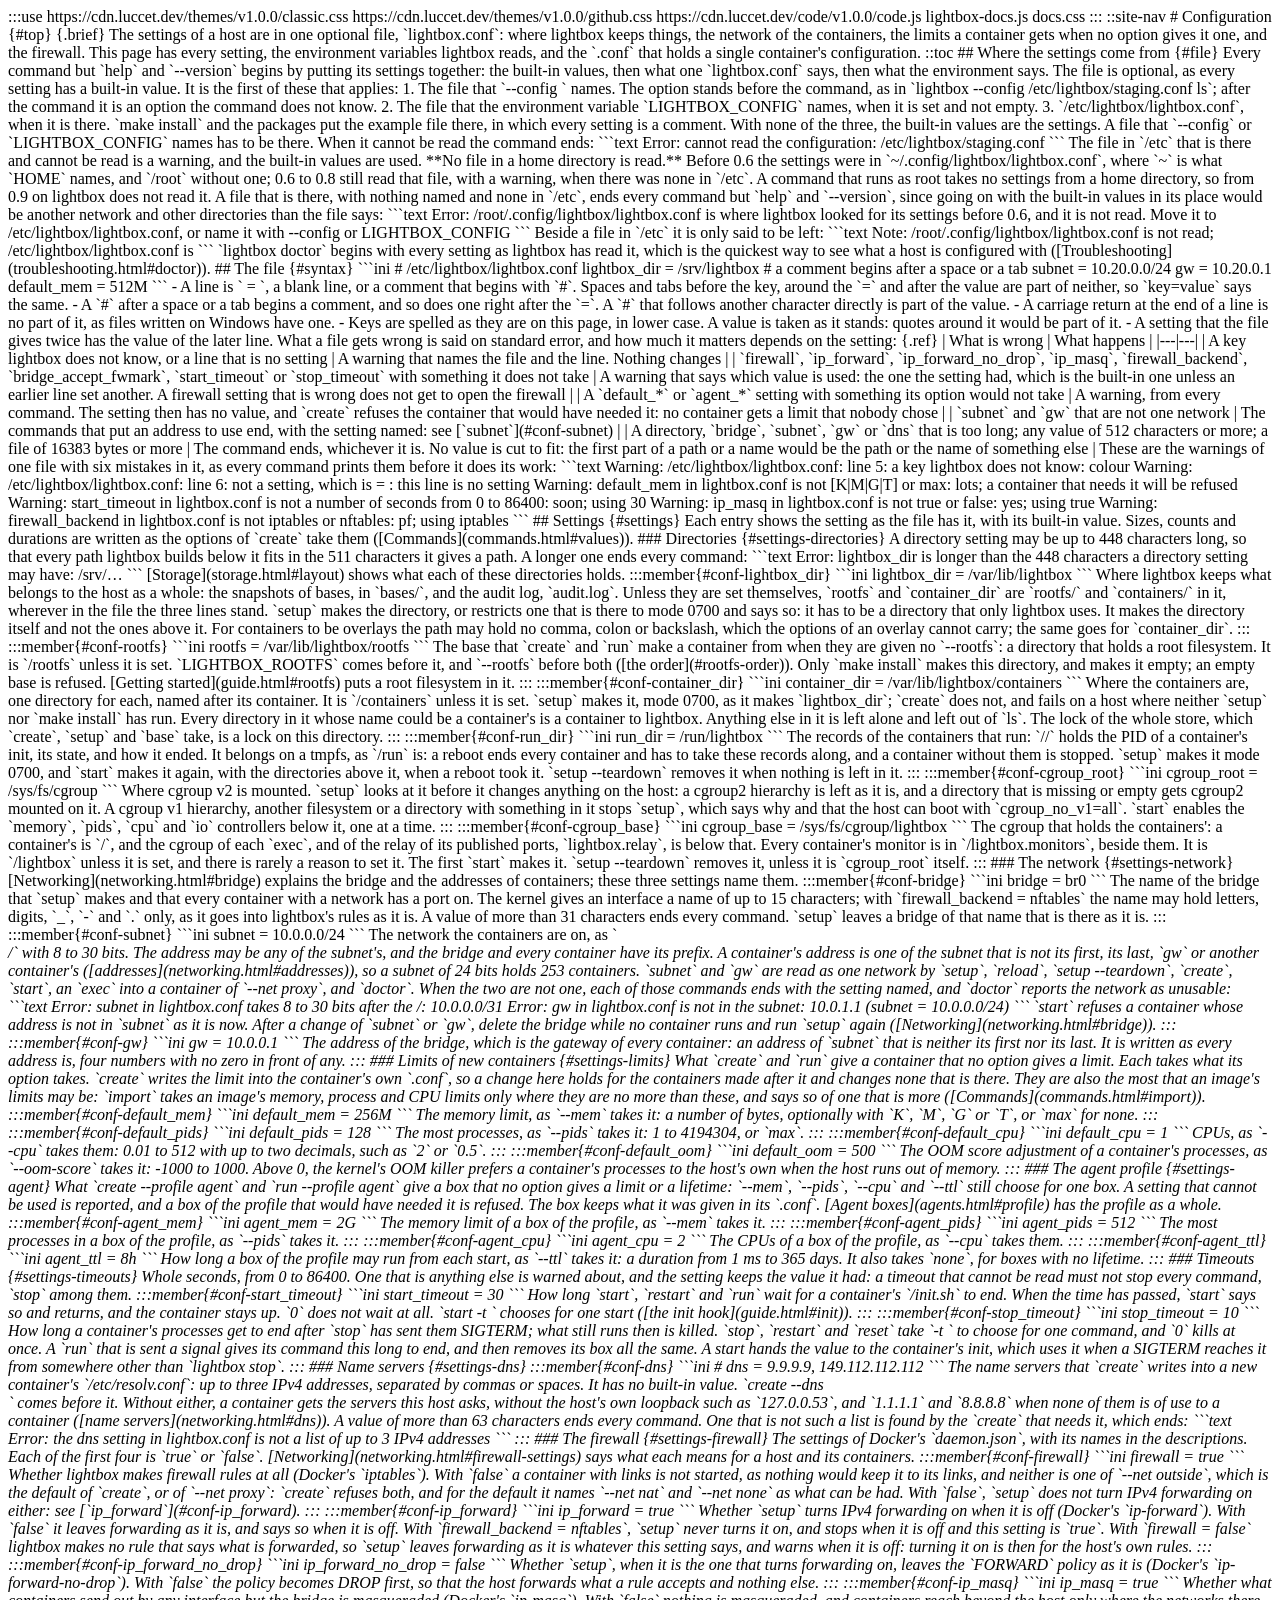
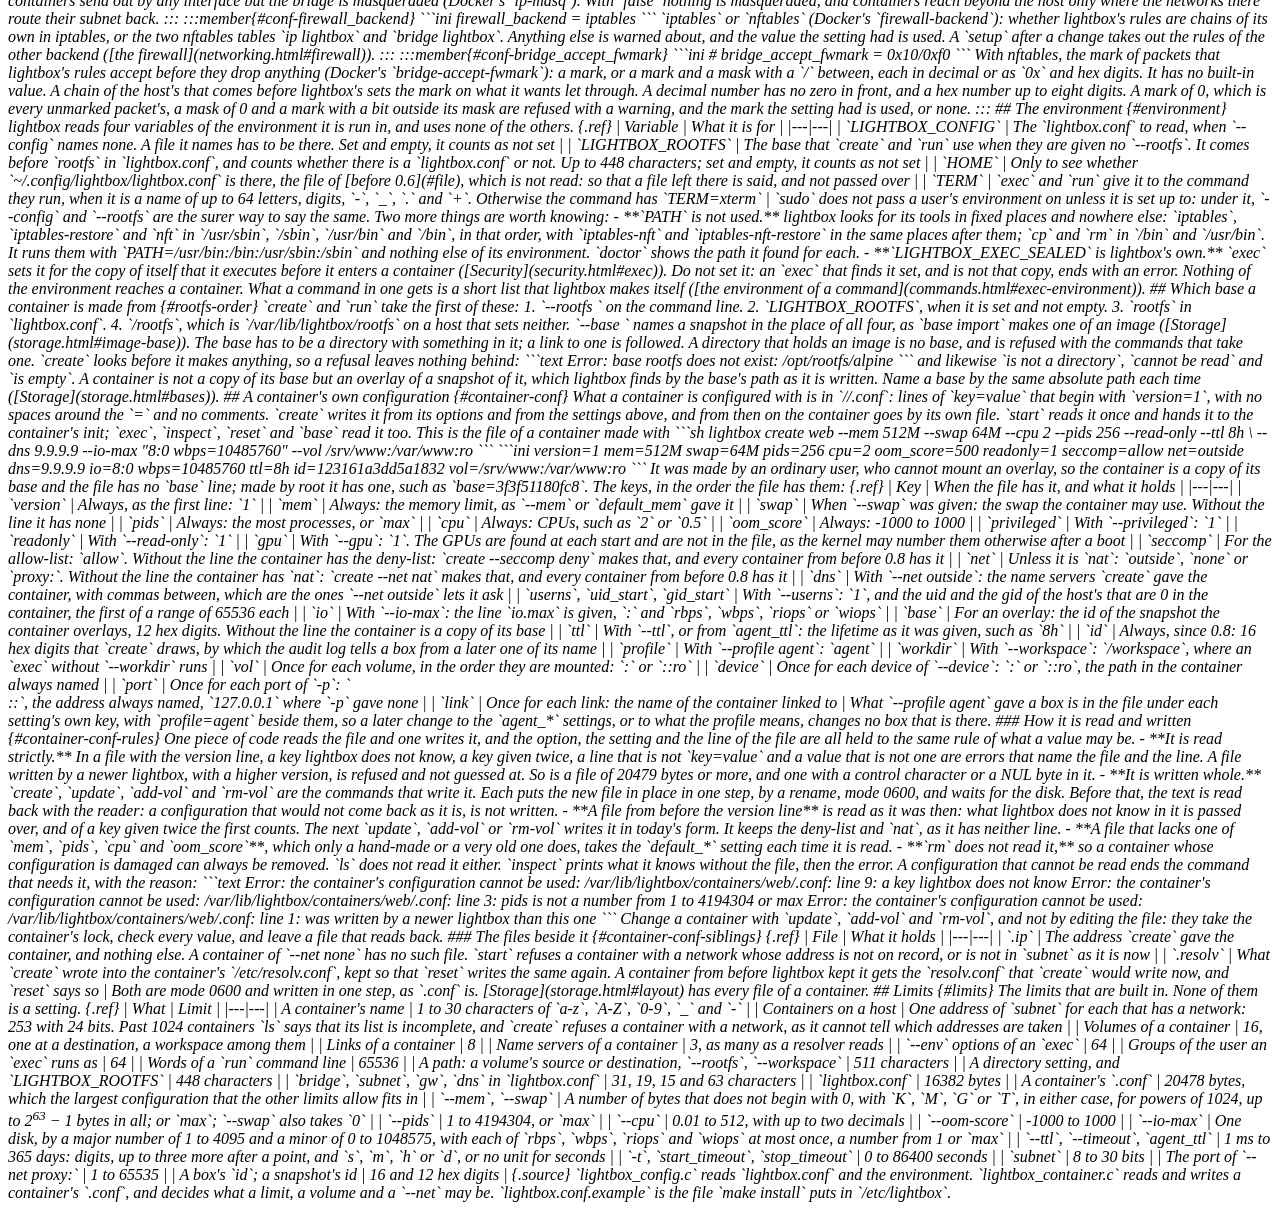
<file: docs/configuration.html>
<!doctype html><html lang="en"><meta charset="utf-8"><title>Configuration · lightbox</title><meta name="description" content="lightbox.conf and every setting in it, with defaults and what a wrong value does; the environment variables lightbox reads; the order in which a container's base is chosen; and the .conf that holds a single container's configuration."><script src="https://cdn.luccet.dev/v2.0.0/luccet.js"></script>

:::use
https://cdn.luccet.dev/themes/v1.0.0/classic.css
https://cdn.luccet.dev/themes/v1.0.0/github.css
https://cdn.luccet.dev/code/v1.0.0/code.js
lightbox-docs.js
docs.css
:::

::site-nav

# Configuration {#top}

{.brief}
The settings of a host are in one optional file, `lightbox.conf`: where lightbox keeps things, the network of the containers, the limits a container gets when no option gives it one, and the firewall. This page has every setting, the environment variables lightbox reads, and the `.conf` that holds a single container's configuration.

::toc

## Where the settings come from {#file}

Every command but `help` and `--version` begins by putting its settings together: the built-in values, then what one `lightbox.conf` says, then what the environment says. The file is optional, as every setting has a built-in value. It is the first of these that applies:

1. The file that `--config <path>` names. The option stands before the command, as in `lightbox --config /etc/lightbox/staging.conf ls`; after the command it is an option the command does not know.
2. The file that the environment variable `LIGHTBOX_CONFIG` names, when it is set and not empty.
3. `/etc/lightbox/lightbox.conf`, when it is there. `make install` and the packages put the example file there, in which every setting is a comment.

With none of the three, the built-in values are the settings.

A file that `--config` or `LIGHTBOX_CONFIG` names has to be there. When it cannot be read the command ends:

```text
Error: cannot read the configuration: /etc/lightbox/staging.conf
```

The file in `/etc` that is there and cannot be read is a warning, and the built-in values are used.

**No file in a home directory is read.** Before 0.6 the settings were in `~/.config/lightbox/lightbox.conf`, where `~` is what `HOME` names, and `/root` without one; 0.6 to 0.8 still read that file, with a warning, when there was none in `/etc`. A command that runs as root takes no settings from a home directory, so from 0.9 on lightbox does not read it. A file that is there, with nothing named and none in `/etc`, ends every command but `help` and `--version`, since going on with the built-in values in its place would be another network and other directories than the file says:

```text
Error: /root/.config/lightbox/lightbox.conf is where lightbox looked for its settings before 0.6, and it is
not read. Move it to /etc/lightbox/lightbox.conf, or name it with --config or LIGHTBOX_CONFIG
```

Beside a file in `/etc` it is only said to be left:

```text
Note: /root/.config/lightbox/lightbox.conf is not read; /etc/lightbox/lightbox.conf is
```

`lightbox doctor` begins with every setting as lightbox has read it, which is the quickest way to see what a host is configured with ([Troubleshooting](troubleshooting.html#doctor)).

## The file {#syntax}

```ini
# /etc/lightbox/lightbox.conf
lightbox_dir = /srv/lightbox        # a comment begins after a space or a tab
subnet = 10.20.0.0/24
gw = 10.20.0.1
default_mem = 512M
```

- A line is `<key> = <value>`, a blank line, or a comment that begins with `#`. Spaces and tabs before the key, around the `=` and after the value are part of neither, so `key=value` says the same.
- A `#` after a space or a tab begins a comment, and so does one right after the `=`. A `#` that follows another character directly is part of the value.
- A carriage return at the end of a line is no part of it, as files written on Windows have one.
- Keys are spelled as they are on this page, in lower case. A value is taken as it stands: quotes around it would be part of it.
- A setting that the file gives twice has the value of the later line.

What a file gets wrong is said on standard error, and how much it matters depends on the setting:

{.ref}
| What is wrong | What happens |
|---|---|
| A key lightbox does not know, or a line that is no setting | A warning that names the file and the line. Nothing changes |
| `firewall`, `ip_forward`, `ip_forward_no_drop`, `ip_masq`, `firewall_backend`, `bridge_accept_fwmark`, `start_timeout` or `stop_timeout` with something it does not take | A warning that says which value is used: the one the setting had, which is the built-in one unless an earlier line set another. A firewall setting that is wrong does not get to open the firewall |
| A `default_*` or `agent_*` setting with something its option would not take | A warning, from every command. The setting then has no value, and `create` refuses the container that would have needed it: no container gets a limit that nobody chose |
| `subnet` and `gw` that are not one network | The commands that put an address to use end, with the setting named: see [`subnet`](#conf-subnet) |
| A directory, `bridge`, `subnet`, `gw` or `dns` that is too long; any value of 512 characters or more; a file of 16383 bytes or more | The command ends, whichever it is. No value is cut to fit: the first part of a path or a name would be the path or the name of something else |

These are the warnings of one file with six mistakes in it, as every command prints them before it does its work:

```text
Warning: /etc/lightbox/lightbox.conf: line 5: a key lightbox does not know: colour
Warning: /etc/lightbox/lightbox.conf: line 6: not a setting, which is <key> = <value>: this line is no setting
Warning: default_mem in lightbox.conf is not <number>[K|M|G|T] or max: lots; a container that needs it will be refused
Warning: start_timeout in lightbox.conf is not a number of seconds from 0 to 86400: soon; using 30
Warning: ip_masq in lightbox.conf is not true or false: yes; using true
Warning: firewall_backend in lightbox.conf is not iptables or nftables: pf; using iptables
```

## Settings {#settings}

Each entry shows the setting as the file has it, with its built-in value. Sizes, counts and durations are written as the options of `create` take them ([Commands](commands.html#values)).

### Directories {#settings-directories}

A directory setting may be up to 448 characters long, so that every path lightbox builds below it fits in the 511 characters it gives a path. A longer one ends every command:

```text
Error: lightbox_dir is longer than the 448 characters a directory setting may have: /srv/…
```

[Storage](storage.html#layout) shows what each of these directories holds.

:::member{#conf-lightbox_dir}
```ini
lightbox_dir = /var/lib/lightbox
```
Where lightbox keeps what belongs to the host as a whole: the snapshots of bases, in `bases/`, and the audit log, `audit.log`. Unless they are set themselves, `rootfs` and `container_dir` are `rootfs/` and `containers/` in it, wherever in the file the three lines stand.

`setup` makes the directory, or restricts one that is there to mode 0700 and says so: it has to be a directory that only lightbox uses. It makes the directory itself and not the ones above it. For containers to be overlays the path may hold no comma, colon or backslash, which the options of an overlay cannot carry; the same goes for `container_dir`.
:::

:::member{#conf-rootfs}
```ini
rootfs = /var/lib/lightbox/rootfs
```
The base that `create` and `run` make a container from when they are given no `--rootfs`: a directory that holds a root filesystem. It is `<lightbox_dir>/rootfs` unless it is set. `LIGHTBOX_ROOTFS` comes before it, and `--rootfs` before both ([the order](#rootfs-order)).

Only `make install` makes this directory, and makes it empty; an empty base is refused. [Getting started](guide.html#rootfs) puts a root filesystem in it.
:::

:::member{#conf-container_dir}
```ini
container_dir = /var/lib/lightbox/containers
```
Where the containers are, one directory for each, named after its container. It is `<lightbox_dir>/containers` unless it is set. `setup` makes it, mode 0700, as it makes `lightbox_dir`; `create` does not, and fails on a host where neither `setup` nor `make install` has run.

Every directory in it whose name could be a container's is a container to lightbox. Anything else in it is left alone and left out of `ls`. The lock of the whole store, which `create`, `setup` and `base` take, is a lock on this directory.
:::

:::member{#conf-run_dir}
```ini
run_dir = /run/lightbox
```
The records of the containers that run: `<run_dir>/<name>/` holds the PID of a container's init, its state, and how it ended. It belongs on a tmpfs, as `/run` is: a reboot ends every container and has to take these records along, and a container without them is stopped.

`setup` makes it mode 0700, and `start` makes it again, with the directories above it, when a reboot took it. `setup --teardown` removes it when nothing is left in it.
:::

:::member{#conf-cgroup_root}
```ini
cgroup_root = /sys/fs/cgroup
```
Where cgroup v2 is mounted. `setup` looks at it before it changes anything on the host: a cgroup2 hierarchy is left as it is, and a directory that is missing or empty gets cgroup2 mounted on it. A cgroup v1 hierarchy, another filesystem or a directory with something in it stops `setup`, which says why and that the host can boot with `cgroup_no_v1=all`.

`start` enables the `memory`, `pids`, `cpu` and `io` controllers below it, one at a time.
:::

:::member{#conf-cgroup_base}
```ini
cgroup_base = /sys/fs/cgroup/lightbox
```
The cgroup that holds the containers': a container's is `<cgroup_base>/<name>`, and the cgroup of each `exec`, and of the relay of its published ports, `lightbox.relay`, is below that. Every container's monitor is in `<cgroup_base>/lightbox.monitors`, beside them. It is `<cgroup_root>/lightbox` unless it is set, and there is rarely a reason to set it.

The first `start` makes it. `setup --teardown` removes it, unless it is `cgroup_root` itself.
:::

### The network {#settings-network}

[Networking](networking.html#bridge) explains the bridge and the addresses of containers; these three settings name them.

:::member{#conf-bridge}
```ini
bridge = br0
```
The name of the bridge that `setup` makes and that every container with a network has a port on. The kernel gives an interface a name of up to 15 characters; with `firewall_backend = nftables` the name may hold letters, digits, `_`, `-` and `.` only, as it goes into lightbox's rules as it is. A value of more than 31 characters ends every command.

`setup` leaves a bridge of that name that is there as it is.
:::

:::member{#conf-subnet}
```ini
subnet = 10.0.0.0/24
```
The network the containers are on, as `<address>/<bits>` with 8 to 30 bits. The address may be any of the subnet's, and the bridge and every container have its prefix. A container's address is one of the subnet that is not its first, its last, `gw` or another container's ([addresses](networking.html#addresses)), so a subnet of 24 bits holds 253 containers.

`subnet` and `gw` are read as one network by `setup`, `reload`, `setup --teardown`, `create`, `start`, an `exec` into a container of `--net proxy`, and `doctor`. When the two are not one, each of those commands ends with the setting named, and `doctor` reports the network as unusable:

```text
Error: subnet in lightbox.conf takes 8 to 30 bits after the /: 10.0.0.0/31
Error: gw in lightbox.conf is not in the subnet: 10.0.1.1 (subnet = 10.0.0.0/24)
```

`start` refuses a container whose address is not in `subnet` as it is now. After a change of `subnet` or `gw`, delete the bridge while no container runs and run `setup` again ([Networking](networking.html#bridge)).
:::

:::member{#conf-gw}
```ini
gw = 10.0.0.1
```
The address of the bridge, which is the gateway of every container: an address of `subnet` that is neither its first nor its last. It is written as every address is, four numbers with no zero in front of any.
:::

### Limits of new containers {#settings-limits}

What `create` and `run` give a container that no option gives a limit. Each takes what its option takes. `create` writes the limit into the container's own `.conf`, so a change here holds for the containers made after it and changes none that is there. They are also the most that an image's limits may be: `import` takes an image's memory, process and CPU limits only where they are no more than these, and says so of one that is more ([Commands](commands.html#import)).

:::member{#conf-default_mem}
```ini
default_mem = 256M
```
The memory limit, as `--mem` takes it: a number of bytes, optionally with `K`, `M`, `G` or `T`, or `max` for none.
:::

:::member{#conf-default_pids}
```ini
default_pids = 128
```
The most processes, as `--pids` takes it: 1 to 4194304, or `max`.
:::

:::member{#conf-default_cpu}
```ini
default_cpu = 1
```
CPUs, as `--cpu` takes them: 0.01 to 512 with up to two decimals, such as `2` or `0.5`.
:::

:::member{#conf-default_oom}
```ini
default_oom = 500
```
The OOM score adjustment of a container's processes, as `--oom-score` takes it: -1000 to 1000. Above 0, the kernel's OOM killer prefers a container's processes to the host's own when the host runs out of memory.
:::

### The agent profile {#settings-agent}

What `create --profile agent` and `run --profile agent` give a box that no option gives a limit or a lifetime: `--mem`, `--pids`, `--cpu` and `--ttl` still choose for one box. A setting that cannot be used is reported, and a box of the profile that would have needed it is refused. The box keeps what it was given in its `.conf`. [Agent boxes](agents.html#profile) has the profile as a whole.

:::member{#conf-agent_mem}
```ini
agent_mem = 2G
```
The memory limit of a box of the profile, as `--mem` takes it.
:::

:::member{#conf-agent_pids}
```ini
agent_pids = 512
```
The most processes in a box of the profile, as `--pids` takes it.
:::

:::member{#conf-agent_cpu}
```ini
agent_cpu = 2
```
The CPUs of a box of the profile, as `--cpu` takes them.
:::

:::member{#conf-agent_ttl}
```ini
agent_ttl = 8h
```
How long a box of the profile may run from each start, as `--ttl` takes it: a duration from 1 ms to 365 days. It also takes `none`, for boxes with no lifetime.
:::

### Timeouts {#settings-timeouts}

Whole seconds, from 0 to 86400. One that is anything else is warned about, and the setting keeps the value it had: a timeout that cannot be read must not stop every command, `stop` among them.

:::member{#conf-start_timeout}
```ini
start_timeout = 30
```
How long `start`, `restart` and `run` wait for a container's `/init.sh` to end. When the time has passed, `start` says so and returns, and the container stays up. `0` does not wait at all. `start -t <seconds>` chooses for one start ([the init hook](guide.html#init)).
:::

:::member{#conf-stop_timeout}
```ini
stop_timeout = 10
```
How long a container's processes get to end after `stop` has sent them SIGTERM; what still runs then is killed. `stop`, `restart` and `reset` take `-t <seconds>` to choose for one command, and `0` kills at once. A `run` that is sent a signal gives its command this long to end, and then removes its box all the same.

A start hands the value to the container's init, which uses it when a SIGTERM reaches it from somewhere other than `lightbox stop`.
:::

### Name servers {#settings-dns}

:::member{#conf-dns}
```ini
# dns = 9.9.9.9, 149.112.112.112
```
The name servers that `create` writes into a new container's `/etc/resolv.conf`: up to three IPv4 addresses, separated by commas or spaces. It has no built-in value. `create --dns <address>` comes before it. Without either, a container gets the servers this host asks, without the host's own loopback such as `127.0.0.53`, and `1.1.1.1` and `8.8.8.8` when none of them is of use to a container ([name servers](networking.html#dns)).

A value of more than 63 characters ends every command. One that is not such a list is found by the `create` that needs it, which ends:

```text
Error: the dns setting in lightbox.conf is not a list of up to 3 IPv4 addresses
```
:::

### The firewall {#settings-firewall}

The settings of Docker's `daemon.json`, with its names in the descriptions. Each of the first four is `true` or `false`. [Networking](networking.html#firewall-settings) says what each means for a host and its containers.

:::member{#conf-firewall}
```ini
firewall = true
```
Whether lightbox makes firewall rules at all (Docker's `iptables`). With `false` a container with links is not started, as nothing would keep it to its links, and neither is one of `--net outside`, which is the default of `create`, or of `--net proxy`: `create` refuses both, and for the default it names `--net nat` and `--net none` as what can be had. With `false`, `setup` does not turn IPv4 forwarding on either: see [`ip_forward`](#conf-ip_forward).
:::

:::member{#conf-ip_forward}
```ini
ip_forward = true
```
Whether `setup` turns IPv4 forwarding on when it is off (Docker's `ip-forward`). With `false` it leaves forwarding as it is, and says so when it is off. With `firewall_backend = nftables`, `setup` never turns it on, and stops when it is off and this setting is `true`. With `firewall = false` lightbox makes no rule that says what is forwarded, so `setup` leaves forwarding as it is whatever this setting says, and warns when it is off: turning it on is then for the host's own rules.
:::

:::member{#conf-ip_forward_no_drop}
```ini
ip_forward_no_drop = false
```
Whether `setup`, when it is the one that turns forwarding on, leaves the `FORWARD` policy as it is (Docker's `ip-forward-no-drop`). With `false` the policy becomes DROP first, so that the host forwards what a rule accepts and nothing else.
:::

:::member{#conf-ip_masq}
```ini
ip_masq = true
```
Whether what containers send out by any interface but the bridge is masqueraded (Docker's `ip-masq`). With `false` nothing is masqueraded, and containers reach beyond the host only where the networks there route their subnet back.
:::

:::member{#conf-firewall_backend}
```ini
firewall_backend = iptables
```
`iptables` or `nftables` (Docker's `firewall-backend`): whether lightbox's rules are chains of its own in iptables, or the two nftables tables `ip lightbox` and `bridge lightbox`. Anything else is warned about, and the value the setting had is used. A `setup` after a change takes out the rules of the other backend ([the firewall](networking.html#firewall)).
:::

:::member{#conf-bridge_accept_fwmark}
```ini
# bridge_accept_fwmark = 0x10/0xf0
```
With nftables, the mark of packets that lightbox's rules accept before they drop anything (Docker's `bridge-accept-fwmark`): a mark, or a mark and a mask with a `/` between, each in decimal or as `0x` and hex digits. It has no built-in value. A chain of the host's that comes before lightbox's sets the mark on what it wants let through.

A decimal number has no zero in front, and a hex number up to eight digits. A mark of 0, which is every unmarked packet's, a mask of 0 and a mark with a bit outside its mask are refused with a warning, and the mark the setting had is used, or none.
:::

## The environment {#environment}

lightbox reads four variables of the environment it is run in, and uses none of the others.

{.ref}
| Variable | What it is for |
|---|---|
| `LIGHTBOX_CONFIG` | The `lightbox.conf` to read, when `--config` names none. A file it names has to be there. Set and empty, it counts as not set |
| `LIGHTBOX_ROOTFS` | The base that `create` and `run` use when they are given no `--rootfs`. It comes before `rootfs` in `lightbox.conf`, and counts whether there is a `lightbox.conf` or not. Up to 448 characters; set and empty, it counts as not set |
| `HOME` | Only to see whether `~/.config/lightbox/lightbox.conf` is there, the file of [before 0.6](#file), which is not read: so that a file left there is said, and not passed over |
| `TERM` | `exec` and `run` give it to the command they run, when it is a name of up to 64 letters, digits, `-`, `_`, `.` and `+`. Otherwise the command has `TERM=xterm` |

`sudo` does not pass a user's environment on unless it is set up to: under it, `--config` and `--rootfs` are the surer way to say the same.

Two more things are worth knowing:

- **`PATH` is not used.** lightbox looks for its tools in fixed places and nowhere else: `iptables`, `iptables-restore` and `nft` in `/usr/sbin`, `/sbin`, `/usr/bin` and `/bin`, in that order, with `iptables-nft` and `iptables-nft-restore` in the same places after them; `cp` and `rm` in `/bin` and `/usr/bin`. It runs them with `PATH=/usr/bin:/bin:/usr/sbin:/sbin` and nothing else of its environment. `doctor` shows the path it found for each.
- **`LIGHTBOX_EXEC_SEALED` is lightbox's own.** `exec` sets it for the copy of itself that it executes before it enters a container ([Security](security.html#exec)). Do not set it: an `exec` that finds it set, and is not that copy, ends with an error.

Nothing of the environment reaches a container. What a command in one gets is a short list that lightbox makes itself ([the environment of a command](commands.html#exec-environment)).

## Which base a container is made from {#rootfs-order}

`create` and `run` take the first of these:

1. `--rootfs <path>` on the command line.
2. `LIGHTBOX_ROOTFS`, when it is set and not empty.
3. `rootfs` in `lightbox.conf`.
4. `<lightbox_dir>/rootfs`, which is `/var/lib/lightbox/rootfs` on a host that sets neither.

`--base <id>` names a snapshot in the place of all four, as `base import` makes one of an image ([Storage](storage.html#image-base)).

The base has to be a directory with something in it; a link to one is followed. A directory that holds an image is no base, and is refused with the commands that take one. `create` looks before it makes anything, so a refusal leaves nothing behind:

```text
Error: base rootfs does not exist: /opt/rootfs/alpine
```

and likewise `is not a directory`, `cannot be read` and `is empty`.

A container is not a copy of its base but an overlay of a snapshot of it, which lightbox finds by the base's path as it is written. Name a base by the same absolute path each time ([Storage](storage.html#bases)).

## A container's own configuration {#container-conf}

What a container is configured with is in `<container_dir>/<name>/.conf`: lines of `key=value` that begin with `version=1`, with no spaces around the `=` and no comments. `create` writes it from its options and from the settings above, and from then on the container goes by its own file. `start` reads it once and hands it to the container's init; `exec`, `inspect`, `reset` and `base` read it too.

This is the file of a container made with

```sh
lightbox create web --mem 512M --swap 64M --cpu 2 --pids 256 --read-only --ttl 8h \
    --dns 9.9.9.9 --io-max "8:0 wbps=10485760" --vol /srv/www:/var/www:ro
```

```ini
version=1
mem=512M
swap=64M
pids=256
cpu=2
oom_score=500
readonly=1
seccomp=allow
net=outside
dns=9.9.9.9
io=8:0 wbps=10485760
ttl=8h
id=123161a3dd5a1832
vol=/srv/www:/var/www:ro
```

It was made by an ordinary user, who cannot mount an overlay, so the container is a copy of its base and the file has no `base` line; made by root it has one, such as `base=3f3f51180fc8`.

The keys, in the order the file has them:

{.ref}
| Key | When the file has it, and what it holds |
|---|---|
| `version` | Always, as the first line: `1` |
| `mem` | Always: the memory limit, as `--mem` or `default_mem` gave it |
| `swap` | When `--swap` was given: the swap the container may use. Without the line it has none |
| `pids` | Always: the most processes, or `max` |
| `cpu` | Always: CPUs, such as `2` or `0.5` |
| `oom_score` | Always: -1000 to 1000 |
| `privileged` | With `--privileged`: `1` |
| `readonly` | With `--read-only`: `1` |
| `gpu` | With `--gpu`: `1`. The GPUs are found at each start and are not in the file, as the kernel may number them otherwise after a boot |
| `seccomp` | For the allow-list: `allow`. Without the line the container has the deny-list: `create --seccomp deny` makes that, and every container from before 0.8 has it |
| `net` | Unless it is `nat`: `outside`, `none` or `proxy:<port>`. Without the line the container has `nat`: `create --net nat` makes that, and every container from before 0.8 has it |
| `dns` | With `--net outside`: the name servers `create` gave the container, with commas between, which are the ones `--net outside` lets it ask |
| `userns`, `uid_start`, `gid_start` | With `--userns`: `1`, and the uid and the gid of the host's that are 0 in the container, the first of a range of 65536 each |
| `io` | With `--io-max`: the line `io.max` is given, `<major>:<minor>` and `rbps`, `wbps`, `riops` or `wiops` |
| `base` | For an overlay: the id of the snapshot the container overlays, 12 hex digits. Without the line the container is a copy of its base |
| `ttl` | With `--ttl`, or from `agent_ttl`: the lifetime as it was given, such as `8h` |
| `id` | Always, since 0.8: 16 hex digits that `create` draws, by which the audit log tells a box from a later one of its name |
| `profile` | With `--profile agent`: `agent` |
| `workdir` | With `--workspace`: `/workspace`, where an `exec` without `--workdir` runs |
| `vol` | Once for each volume, in the order they are mounted: `<src>:<dst>` or `<src>:<dst>:ro` |
| `device` | Once for each device of `--device`: `<host>:<path>` or `<host>:<path>:ro`, the path in the container always named |
| `port` | Once for each port of `-p`: `<address>:<host port>:<box port>`, the address always named, `127.0.0.1` where `-p` gave none |
| `link` | Once for each link: the name of the container linked to |

What `--profile agent` gave a box is in the file under each setting's own key, with `profile=agent` beside them, so a later change to the `agent_*` settings, or to what the profile means, changes no box that is there.

### How it is read and written {#container-conf-rules}

One piece of code reads the file and one writes it, and the option, the setting and the line of the file are all held to the same rule of what a value may be.

- **It is read strictly.** In a file with the version line, a key lightbox does not know, a key given twice, a line that is not `key=value` and a value that is not one are errors that name the file and the line. A file written by a newer lightbox, with a higher version, is refused and not guessed at. So is a file of 20479 bytes or more, and one with a control character or a NUL byte in it.
- **It is written whole.** `create`, `update`, `add-vol` and `rm-vol` are the commands that write it. Each puts the new file in place in one step, by a rename, mode 0600, and waits for the disk. Before that, the text is read back with the reader: a configuration that would not come back as it is, is not written.
- **A file from before the version line** is read as it was then: what lightbox does not know in it is passed over, and of a key given twice the first counts. The next `update`, `add-vol` or `rm-vol` writes it in today's form. It keeps the deny-list and `nat`, as it has neither line.
- **A file that lacks one of `mem`, `pids`, `cpu` and `oom_score`**, which only a hand-made or a very old one does, takes the `default_*` setting each time it is read.
- **`rm` does not read it,** so a container whose configuration is damaged can always be removed. `ls` does not read it either. `inspect` prints what it knows without the file, then the error.

A configuration that cannot be read ends the command that needs it, with the reason:

```text
Error: the container's configuration cannot be used: /var/lib/lightbox/containers/web/.conf: line 9: a key lightbox does not know
Error: the container's configuration cannot be used: /var/lib/lightbox/containers/web/.conf: line 3: pids is not a number from 1 to 4194304 or max
Error: the container's configuration cannot be used: /var/lib/lightbox/containers/web/.conf: line 1: was written by a newer lightbox than this one
```

Change a container with `update`, `add-vol` and `rm-vol`, and not by editing the file: they take the container's lock, check every value, and leave a file that reads back.

### The files beside it {#container-conf-siblings}

{.ref}
| File | What it holds |
|---|---|
| `.ip` | The address `create` gave the container, and nothing else. A container of `--net none` has no such file. `start` refuses a container with a network whose address is not on record, or is not in `subnet` as it is now |
| `.resolv` | What `create` wrote into the container's `/etc/resolv.conf`, kept so that `reset` writes the same again. A container from before lightbox kept it gets the `resolv.conf` that `create` would write now, and `reset` says so |

Both are mode 0600 and written in one step, as `.conf` is. [Storage](storage.html#layout) has every file of a container.

## Limits {#limits}

The limits that are built in. None of them is a setting.

{.ref}
| What | Limit |
|---|---|
| A container's name | 1 to 30 characters of `a-z`, `A-Z`, `0-9`, `_` and `-` |
| Containers on a host | One address of `subnet` for each that has a network: 253 with 24 bits. Past 1024 containers `ls` says that its list is incomplete, and `create` refuses a container with a network, as it cannot tell which addresses are taken |
| Volumes of a container | 16, one at a destination, a workspace among them |
| Links of a container | 8 |
| Name servers of a container | 3, as many as a resolver reads |
| `--env` options of an `exec` | 64 |
| Groups of the user an `exec` runs as | 64 |
| Words of a `run` command line | 65536 |
| A path: a volume's source or destination, `--rootfs`, `--workspace` | 511 characters |
| A directory setting, and `LIGHTBOX_ROOTFS` | 448 characters |
| `bridge`, `subnet`, `gw`, `dns` in `lightbox.conf` | 31, 19, 15 and 63 characters |
| `lightbox.conf` | 16382 bytes |
| A container's `.conf` | 20478 bytes, which the largest configuration that the other limits allow fits in |
| `--mem`, `--swap` | A number of bytes that does not begin with 0, with `K`, `M`, `G` or `T`, in either case, for powers of 1024, up to 2<sup>63</sup> − 1 bytes in all; or `max`; `--swap` also takes `0` |
| `--pids` | 1 to 4194304, or `max` |
| `--cpu` | 0.01 to 512, with up to two decimals |
| `--oom-score` | -1000 to 1000 |
| `--io-max` | One disk, by a major number of 1 to 4095 and a minor of 0 to 1048575, with each of `rbps`, `wbps`, `riops` and `wiops` at most once, a number from 1 or `max` |
| `--ttl`, `--timeout`, `agent_ttl` | 1 ms to 365 days: digits, up to three more after a point, and `s`, `m`, `h` or `d`, or no unit for seconds |
| `-t`, `start_timeout`, `stop_timeout` | 0 to 86400 seconds |
| `subnet` | 8 to 30 bits |
| The port of `--net proxy:<port>` | 1 to 65535 |
| A box's `id`; a snapshot's id | 16 and 12 hex digits |

{.source}
`lightbox_config.c` reads `lightbox.conf` and the environment. `lightbox_container.c` reads and writes a container's `.conf`, and decides what a limit, a volume and a `--net` may be. `lightbox.conf.example` is the file `make install` puts in `/etc/lightbox`.
</file>
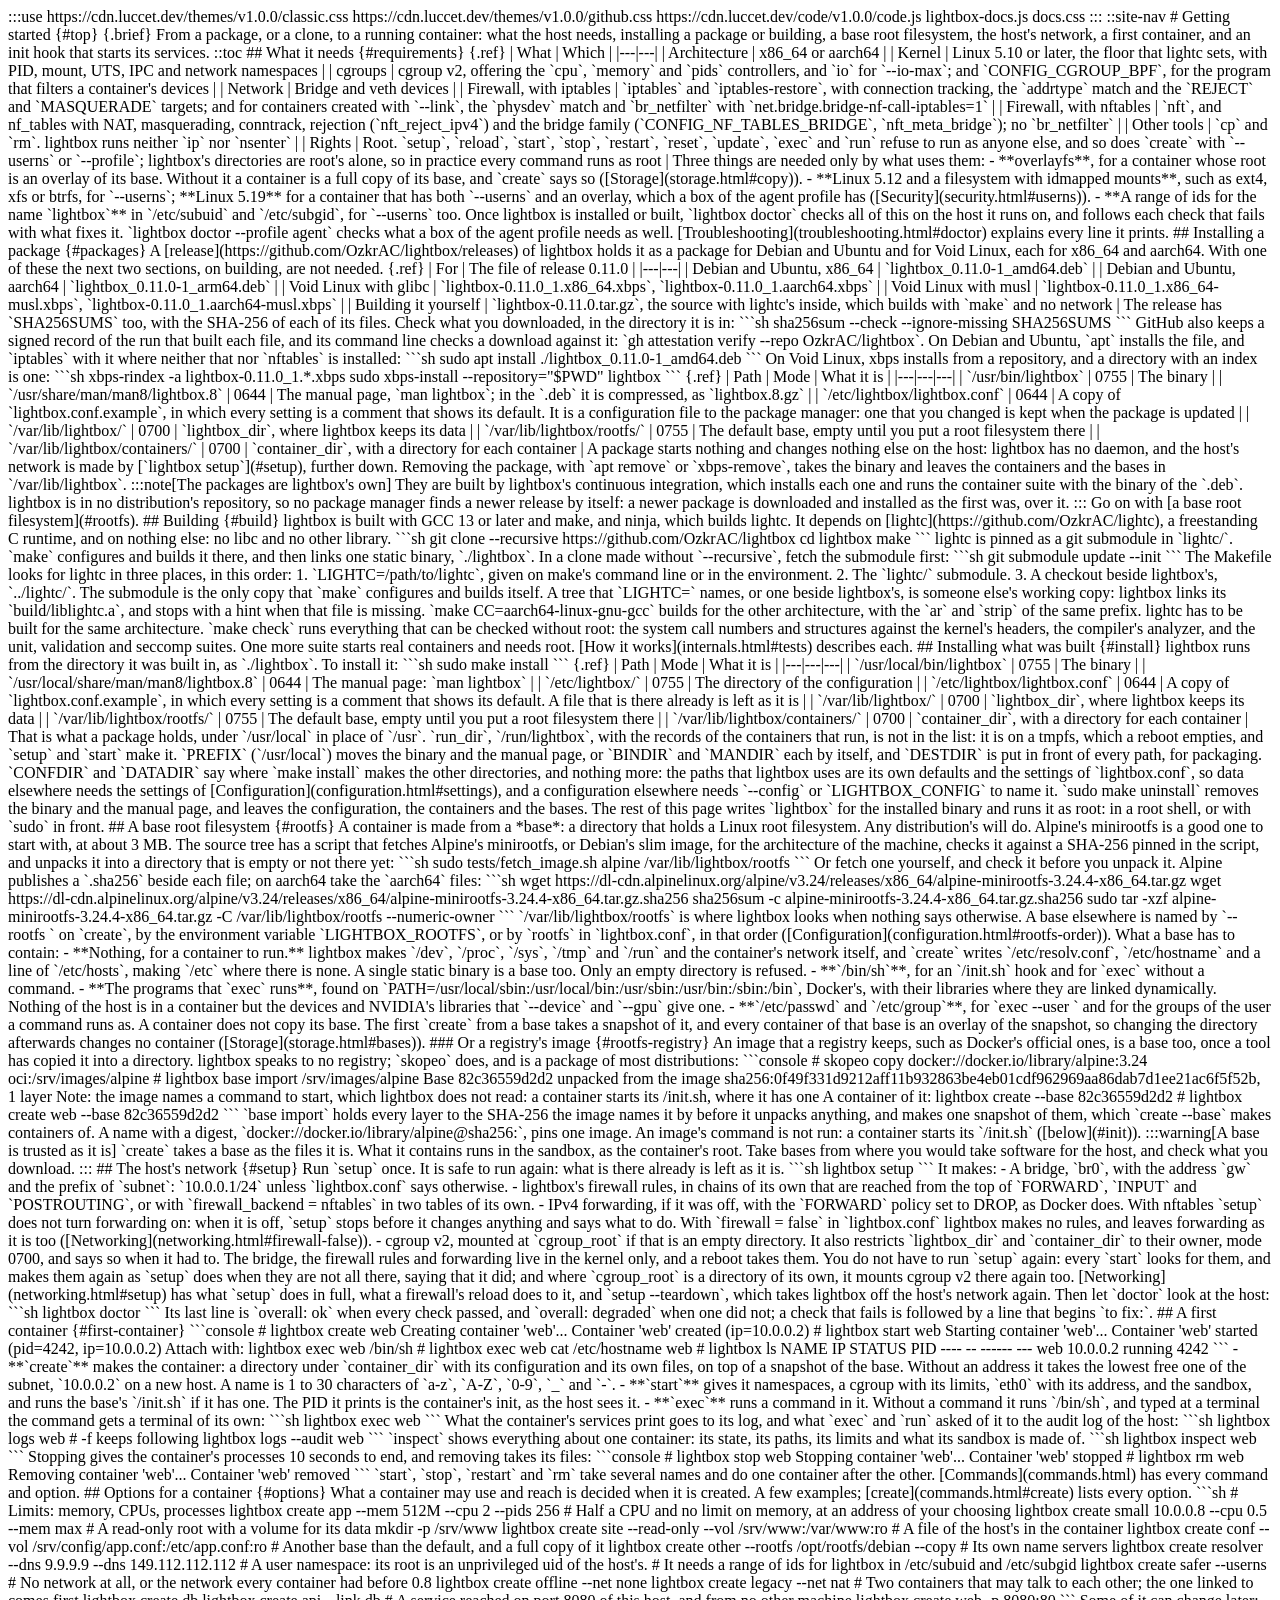
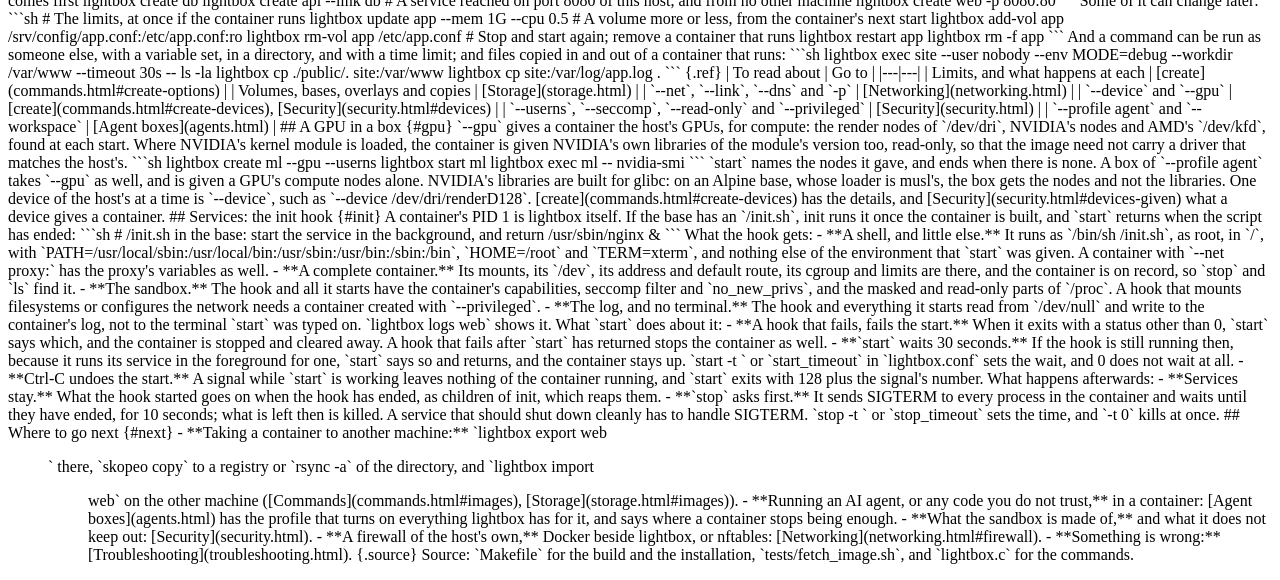
<file: docs/guide.html>
<!doctype html><html lang="en"><meta charset="utf-8"><title>Getting started · lightbox</title><meta name="description" content="From a package of lightbox, or a clone, to a running container: what the host needs, installing a package or building, a base root filesystem, the host's network, a first container and an init hook that starts its services."><script src="https://cdn.luccet.dev/v2.0.0/luccet.js"></script>

:::use
https://cdn.luccet.dev/themes/v1.0.0/classic.css
https://cdn.luccet.dev/themes/v1.0.0/github.css
https://cdn.luccet.dev/code/v1.0.0/code.js
lightbox-docs.js
docs.css
:::

::site-nav

# Getting started {#top}

{.brief}
From a package, or a clone, to a running container: what the host needs, installing a package or building, a base root filesystem, the host's network, a first container, and an init hook that starts its services.

::toc

## What it needs {#requirements}

{.ref}
| What | Which |
|---|---|
| Architecture | x86_64 or aarch64 |
| Kernel | Linux 5.10 or later, the floor that lightc sets, with PID, mount, UTS, IPC and network namespaces |
| cgroups | cgroup v2, offering the `cpu`, `memory` and `pids` controllers, and `io` for `--io-max`; and `CONFIG_CGROUP_BPF`, for the program that filters a container's devices |
| Network | Bridge and veth devices |
| Firewall, with iptables | `iptables` and `iptables-restore`, with connection tracking, the `addrtype` match and the `REJECT` and `MASQUERADE` targets; and for containers created with `--link`, the `physdev` match and `br_netfilter` with `net.bridge.bridge-nf-call-iptables=1` |
| Firewall, with nftables | `nft`, and nf_tables with NAT, masquerading, conntrack, rejection (`nft_reject_ipv4`) and the bridge family (`CONFIG_NF_TABLES_BRIDGE`, `nft_meta_bridge`); no `br_netfilter` |
| Other tools | `cp` and `rm`. lightbox runs neither `ip` nor `nsenter` |
| Rights | Root. `setup`, `reload`, `start`, `stop`, `restart`, `reset`, `update`, `exec` and `run` refuse to run as anyone else, and so does `create` with `--userns` or `--profile`; lightbox's directories are root's alone, so in practice every command runs as root |

Three things are needed only by what uses them:

- **overlayfs**, for a container whose root is an overlay of its base. Without it a container is a full copy of its base, and `create` says so ([Storage](storage.html#copy)).
- **Linux 5.12 and a filesystem with idmapped mounts**, such as ext4, xfs or btrfs, for `--userns`; **Linux 5.19** for a container that has both `--userns` and an overlay, which a box of the agent profile has ([Security](security.html#userns)).
- **A range of ids for the name `lightbox`** in `/etc/subuid` and `/etc/subgid`, for `--userns` too.

Once lightbox is installed or built, `lightbox doctor` checks all of this on the host it runs on, and follows each check that fails with what fixes it. `lightbox doctor --profile agent` checks what a box of the agent profile needs as well. [Troubleshooting](troubleshooting.html#doctor) explains every line it prints.

## Installing a package {#packages}

A [release](https://github.com/OzkrAC/lightbox/releases) of lightbox holds it as a package for Debian and Ubuntu and for Void Linux, each for x86_64 and aarch64. With one of these the next two sections, on building, are not needed.

{.ref}
| For | The file of release 0.11.0 |
|---|---|
| Debian and Ubuntu, x86_64 | `lightbox_0.11.0-1_amd64.deb` |
| Debian and Ubuntu, aarch64 | `lightbox_0.11.0-1_arm64.deb` |
| Void Linux with glibc | `lightbox-0.11.0_1.x86_64.xbps`, `lightbox-0.11.0_1.aarch64.xbps` |
| Void Linux with musl | `lightbox-0.11.0_1.x86_64-musl.xbps`, `lightbox-0.11.0_1.aarch64-musl.xbps` |
| Building it yourself | `lightbox-0.11.0.tar.gz`, the source with lightc's inside, which builds with `make` and no network |

The release has `SHA256SUMS` too, with the SHA-256 of each of its files. Check what you downloaded, in the directory it is in:

```sh
sha256sum --check --ignore-missing SHA256SUMS
```

GitHub also keeps a signed record of the run that built each file, and its command line checks a download against it: `gh attestation verify <file> --repo OzkrAC/lightbox`.

On Debian and Ubuntu, `apt` installs the file, and `iptables` with it where neither that nor `nftables` is installed:

```sh
sudo apt install ./lightbox_0.11.0-1_amd64.deb
```

On Void Linux, xbps installs from a repository, and a directory with an index is one:

```sh
xbps-rindex -a lightbox-0.11.0_1.*.xbps
sudo xbps-install --repository="$PWD" lightbox
```

{.ref}
| Path | Mode | What it is |
|---|---|---|
| `/usr/bin/lightbox` | 0755 | The binary |
| `/usr/share/man/man8/lightbox.8` | 0644 | The manual page, `man lightbox`; in the `.deb` it is compressed, as `lightbox.8.gz` |
| `/etc/lightbox/lightbox.conf` | 0644 | A copy of `lightbox.conf.example`, in which every setting is a comment that shows its default. It is a configuration file to the package manager: one that you changed is kept when the package is updated |
| `/var/lib/lightbox/` | 0700 | `lightbox_dir`, where lightbox keeps its data |
| `/var/lib/lightbox/rootfs/` | 0755 | The default base, empty until you put a root filesystem there |
| `/var/lib/lightbox/containers/` | 0700 | `container_dir`, with a directory for each container |

A package starts nothing and changes nothing else on the host: lightbox has no daemon, and the host's network is made by [`lightbox setup`](#setup), further down. Removing the package, with `apt remove` or `xbps-remove`, takes the binary and leaves the containers and the bases in `/var/lib/lightbox`.

:::note[The packages are lightbox's own]
They are built by lightbox's continuous integration, which installs each one and runs the container suite with the binary of the `.deb`. lightbox is in no distribution's repository, so no package manager finds a newer release by itself: a newer package is downloaded and installed as the first was, over it.
:::

Go on with [a base root filesystem](#rootfs).

## Building {#build}

lightbox is built with GCC 13 or later and make, and ninja, which builds lightc. It depends on [lightc](https://github.com/OzkrAC/lightc), a freestanding C runtime, and on nothing else: no libc and no other library.

```sh
git clone --recursive https://github.com/OzkrAC/lightbox
cd lightbox
make
```

lightc is pinned as a git submodule in `lightc/`. `make` configures and builds it there, and then links one static binary, `./lightbox`. In a clone made without `--recursive`, fetch the submodule first:

```sh
git submodule update --init
```

The Makefile looks for lightc in three places, in this order:

1. `LIGHTC=/path/to/lightc`, given on make's command line or in the environment.
2. The `lightc/` submodule.
3. A checkout beside lightbox's, `../lightc/`.

The submodule is the only copy that `make` configures and builds itself. A tree that `LIGHTC=` names, or one beside lightbox's, is someone else's working copy: lightbox links its `build/liblightc.a`, and stops with a hint when that file is missing.

`make CC=aarch64-linux-gnu-gcc` builds for the other architecture, with the `ar` and `strip` of the same prefix. lightc has to be built for the same architecture.

`make check` runs everything that can be checked without root: the system call numbers and structures against the kernel's headers, the compiler's analyzer, and the unit, validation and seccomp suites. One more suite starts real containers and needs root. [How it works](internals.html#tests) describes each.

## Installing what was built {#install}

lightbox runs from the directory it was built in, as `./lightbox`. To install it:

```sh
sudo make install
```

{.ref}
| Path | Mode | What it is |
|---|---|---|
| `/usr/local/bin/lightbox` | 0755 | The binary |
| `/usr/local/share/man/man8/lightbox.8` | 0644 | The manual page: `man lightbox` |
| `/etc/lightbox/` | 0755 | The directory of the configuration |
| `/etc/lightbox/lightbox.conf` | 0644 | A copy of `lightbox.conf.example`, in which every setting is a comment that shows its default. A file that is there already is left as it is |
| `/var/lib/lightbox/` | 0700 | `lightbox_dir`, where lightbox keeps its data |
| `/var/lib/lightbox/rootfs/` | 0755 | The default base, empty until you put a root filesystem there |
| `/var/lib/lightbox/containers/` | 0700 | `container_dir`, with a directory for each container |

That is what a package holds, under `/usr/local` in place of `/usr`. `run_dir`, `/run/lightbox`, with the records of the containers that run, is not in the list: it is on a tmpfs, which a reboot empties, and `setup` and `start` make it.

`PREFIX` (`/usr/local`) moves the binary and the manual page, or `BINDIR` and `MANDIR` each by itself, and `DESTDIR` is put in front of every path, for packaging. `CONFDIR` and `DATADIR` say where `make install` makes the other directories, and nothing more: the paths that lightbox uses are its own defaults and the settings of `lightbox.conf`, so data elsewhere needs the settings of [Configuration](configuration.html#settings), and a configuration elsewhere needs `--config` or `LIGHTBOX_CONFIG` to name it.

`sudo make uninstall` removes the binary and the manual page, and leaves the configuration, the containers and the bases.

The rest of this page writes `lightbox` for the installed binary and runs it as root: in a root shell, or with `sudo` in front.

## A base root filesystem {#rootfs}

A container is made from a *base*: a directory that holds a Linux root filesystem. Any distribution's will do. Alpine's minirootfs is a good one to start with, at about 3 MB.

The source tree has a script that fetches Alpine's minirootfs, or Debian's slim image, for the architecture of the machine, checks it against a SHA-256 pinned in the script, and unpacks it into a directory that is empty or not there yet:

```sh
sudo tests/fetch_image.sh alpine /var/lib/lightbox/rootfs
```

Or fetch one yourself, and check it before you unpack it. Alpine publishes a `.sha256` beside each file; on aarch64 take the `aarch64` files:

```sh
wget https://dl-cdn.alpinelinux.org/alpine/v3.24/releases/x86_64/alpine-minirootfs-3.24.4-x86_64.tar.gz
wget https://dl-cdn.alpinelinux.org/alpine/v3.24/releases/x86_64/alpine-minirootfs-3.24.4-x86_64.tar.gz.sha256
sha256sum -c alpine-minirootfs-3.24.4-x86_64.tar.gz.sha256
sudo tar -xzf alpine-minirootfs-3.24.4-x86_64.tar.gz -C /var/lib/lightbox/rootfs --numeric-owner
```

`/var/lib/lightbox/rootfs` is where lightbox looks when nothing says otherwise. A base elsewhere is named by `--rootfs <path>` on `create`, by the environment variable `LIGHTBOX_ROOTFS`, or by `rootfs` in `lightbox.conf`, in that order ([Configuration](configuration.html#rootfs-order)).

What a base has to contain:

- **Nothing, for a container to run.** lightbox makes `/dev`, `/proc`, `/sys`, `/tmp` and `/run` and the container's network itself, and `create` writes `/etc/resolv.conf`, `/etc/hostname` and a line of `/etc/hosts`, making `/etc` where there is none. A single static binary is a base too. Only an empty directory is refused.
- **`/bin/sh`**, for an `/init.sh` hook and for `exec` without a command.
- **The programs that `exec` runs**, found on `PATH=/usr/local/sbin:/usr/local/bin:/usr/sbin:/usr/bin:/sbin:/bin`, Docker's, with their libraries where they are linked dynamically. Nothing of the host is in a container but the devices and NVIDIA's libraries that `--device` and `--gpu` give one.
- **`/etc/passwd` and `/etc/group`**, for `exec --user <name>` and for the groups of the user a command runs as.

A container does not copy its base. The first `create` from a base takes a snapshot of it, and every container of that base is an overlay of the snapshot, so changing the directory afterwards changes no container ([Storage](storage.html#bases)).

### Or a registry's image {#rootfs-registry}

An image that a registry keeps, such as Docker's official ones, is a base too, once a tool has copied it into a directory. lightbox speaks to no registry; `skopeo` does, and is a package of most distributions:

```console
# skopeo copy docker://docker.io/library/alpine:3.24 oci:/srv/images/alpine
# lightbox base import /srv/images/alpine
Base 82c36559d2d2 unpacked from the image sha256:0f49f331d9212aff11b932863be4eb01cdf962969aa86dab7d1ee21ac6f5f52b, 1 layer
Note: the image names a command to start, which lightbox does not read: a container starts its /init.sh, where it has one
A container of it: lightbox create <name> --base 82c36559d2d2
# lightbox create web --base 82c36559d2d2
```

`base import` holds every layer to the SHA-256 the image names it by before it unpacks anything, and makes one snapshot of them, which `create --base` makes containers of. A name with a digest, `docker://docker.io/library/alpine@sha256:<digest>`, pins one image. An image's command is not run: a container starts its `/init.sh` ([below](#init)).

:::warning[A base is trusted as it is]
`create` takes a base as the files it is. What it contains runs in the sandbox, as the container's root. Take bases from where you would take software for the host, and check what you download.
:::

## The host's network {#setup}

Run `setup` once. It is safe to run again: what is there already is left as it is.

```sh
lightbox setup
```

It makes:

- A bridge, `br0`, with the address `gw` and the prefix of `subnet`: `10.0.0.1/24` unless `lightbox.conf` says otherwise.
- lightbox's firewall rules, in chains of its own that are reached from the top of `FORWARD`, `INPUT` and `POSTROUTING`, or with `firewall_backend = nftables` in two tables of its own.
- IPv4 forwarding, if it was off, with the `FORWARD` policy set to DROP, as Docker does. With nftables `setup` does not turn forwarding on: when it is off, `setup` stops before it changes anything and says what to do. With `firewall = false` in `lightbox.conf` lightbox makes no rules, and leaves forwarding as it is too ([Networking](networking.html#firewall-false)).
- cgroup v2, mounted at `cgroup_root` if that is an empty directory.

It also restricts `lightbox_dir` and `container_dir` to their owner, mode 0700, and says so when it had to.

The bridge, the firewall rules and forwarding live in the kernel only, and a reboot takes them. You do not have to run `setup` again: every `start` looks for them, and makes them again as `setup` does when they are not all there, saying that it did; and where `cgroup_root` is a directory of its own, it mounts cgroup v2 there again too. [Networking](networking.html#setup) has what `setup` does in full, what a firewall's reload does to it, and `setup --teardown`, which takes lightbox off the host's network again.

Then let `doctor` look at the host:

```sh
lightbox doctor
```

Its last line is `overall: ok` when every check passed, and `overall: degraded` when one did not; a check that fails is followed by a line that begins `to fix:`.

## A first container {#first-container}

```console
# lightbox create web
Creating container 'web'...
Container 'web' created (ip=10.0.0.2)
# lightbox start web
Starting container 'web'...
Container 'web' started (pid=4242, ip=10.0.0.2)
Attach with: lightbox exec web /bin/sh
# lightbox exec web cat /etc/hostname
web
# lightbox ls
NAME                            IP              STATUS    PID
----                            --              ------    ---
web                             10.0.0.2        running   4242
```

- **`create`** makes the container: a directory under `container_dir` with its configuration and its own files, on top of a snapshot of the base. Without an address it takes the lowest free one of the subnet, `10.0.0.2` on a new host. A name is 1 to 30 characters of `a-z`, `A-Z`, `0-9`, `_` and `-`.
- **`start`** gives it namespaces, a cgroup with its limits, `eth0` with its address, and the sandbox, and runs the base's `/init.sh` if it has one. The PID it prints is the container's init, as the host sees it.
- **`exec`** runs a command in it. Without a command it runs `/bin/sh`, and typed at a terminal the command gets a terminal of its own:

```sh
lightbox exec web
```

What the container's services print goes to its log, and what `exec` and `run` asked of it to the audit log of the host:

```sh
lightbox logs web            # -f keeps following
lightbox logs --audit web
```

`inspect` shows everything about one container: its state, its paths, its limits and what its sandbox is made of.

```sh
lightbox inspect web
```

Stopping gives the container's processes 10 seconds to end, and removing takes its files:

```console
# lightbox stop web
Stopping container 'web'...
Container 'web' stopped
# lightbox rm web
Removing container 'web'...
Container 'web' removed
```

`start`, `stop`, `restart` and `rm` take several names and do one container after the other. [Commands](commands.html) has every command and option.

## Options for a container {#options}

What a container may use and reach is decided when it is created. A few examples; [create](commands.html#create) lists every option.

```sh
# Limits: memory, CPUs, processes
lightbox create app --mem 512M --cpu 2 --pids 256

# Half a CPU and no limit on memory, at an address of your choosing
lightbox create small 10.0.0.8 --cpu 0.5 --mem max

# A read-only root with a volume for its data
mkdir -p /srv/www
lightbox create site --read-only --vol /srv/www:/var/www:ro

# A file of the host's in the container
lightbox create conf --vol /srv/config/app.conf:/etc/app.conf:ro

# Another base than the default, and a full copy of it
lightbox create other --rootfs /opt/rootfs/debian --copy

# Its own name servers
lightbox create resolver --dns 9.9.9.9 --dns 149.112.112.112

# A user namespace: its root is an unprivileged uid of the host's.
# It needs a range of ids for lightbox in /etc/subuid and /etc/subgid
lightbox create safer --userns

# No network at all, or the network every container had before 0.8
lightbox create offline --net none
lightbox create legacy --net nat

# Two containers that may talk to each other; the one linked to comes first
lightbox create db
lightbox create api --link db

# A service reached on port 8080 of this host, and from no other machine
lightbox create web -p 8080:80
```

Some of it can change later:

```sh
# The limits, at once if the container runs
lightbox update app --mem 1G --cpu 0.5

# A volume more or less, from the container's next start
lightbox add-vol app /srv/config/app.conf:/etc/app.conf:ro
lightbox rm-vol app /etc/app.conf

# Stop and start again; remove a container that runs
lightbox restart app
lightbox rm -f app
```

And a command can be run as someone else, with a variable set, in a directory, and with a time limit; and files copied in and out of a container that runs:

```sh
lightbox exec site --user nobody --env MODE=debug --workdir /var/www --timeout 30s -- ls -la
lightbox cp ./public/. site:/var/www
lightbox cp site:/var/log/app.log .
```

{.ref}
| To read about | Go to |
|---|---|
| Limits, and what happens at each | [create](commands.html#create-options) |
| Volumes, bases, overlays and copies | [Storage](storage.html) |
| `--net`, `--link`, `--dns` and `-p` | [Networking](networking.html) |
| `--device` and `--gpu` | [create](commands.html#create-devices), [Security](security.html#devices) |
| `--userns`, `--seccomp`, `--read-only` and `--privileged` | [Security](security.html) |
| `--profile agent` and `--workspace` | [Agent boxes](agents.html) |

## A GPU in a box {#gpu}

`--gpu` gives a container the host's GPUs, for compute: the render nodes of `/dev/dri`, NVIDIA's nodes and AMD's `/dev/kfd`, found at each start. Where NVIDIA's kernel module is loaded, the container is given NVIDIA's own libraries of the module's version too, read-only, so that the image need not carry a driver that matches the host's.

```sh
lightbox create ml --gpu --userns
lightbox start ml
lightbox exec ml -- nvidia-smi
```

`start` names the nodes it gave, and ends when there is none. A box of `--profile agent` takes `--gpu` as well, and is given a GPU's compute nodes alone. NVIDIA's libraries are built for glibc: on an Alpine base, whose loader is musl's, the box gets the nodes and not the libraries. One device of the host's at a time is `--device`, such as `--device /dev/dri/renderD128`. [create](commands.html#create-devices) has the details, and [Security](security.html#devices-given) what a device gives a container.

## Services: the init hook {#init}

A container's PID 1 is lightbox itself. If the base has an `/init.sh`, init runs it once the container is built, and `start` returns when the script has ended:

```sh
# /init.sh in the base: start the service in the background, and return
/usr/sbin/nginx &
```

What the hook gets:

- **A shell, and little else.** It runs as `/bin/sh /init.sh`, as root, in `/`, with `PATH=/usr/local/sbin:/usr/local/bin:/usr/sbin:/usr/bin:/sbin:/bin`, `HOME=/root` and `TERM=xterm`, and nothing else of the environment that `start` was given. A container with `--net proxy:<port>` has the proxy's variables as well.
- **A complete container.** Its mounts, its `/dev`, its address and default route, its cgroup and limits are there, and the container is on record, so `stop` and `ls` find it.
- **The sandbox.** The hook and all it starts have the container's capabilities, seccomp filter and `no_new_privs`, and the masked and read-only parts of `/proc`. A hook that mounts filesystems or configures the network needs a container created with `--privileged`.
- **The log, and no terminal.** The hook and everything it starts read from `/dev/null` and write to the container's log, not to the terminal `start` was typed on. `lightbox logs web` shows it.

What `start` does about it:

- **A hook that fails, fails the start.** When it exits with a status other than 0, `start` says which, and the container is stopped and cleared away. A hook that fails after `start` has returned stops the container as well.
- **`start` waits 30 seconds.** If the hook is still running then, because it runs its service in the foreground for one, `start` says so and returns, and the container stays up. `start -t <seconds>` or `start_timeout` in `lightbox.conf` sets the wait, and 0 does not wait at all.
- **Ctrl-C undoes the start.** A signal while `start` is working leaves nothing of the container running, and `start` exits with 128 plus the signal's number.

What happens afterwards:

- **Services stay.** What the hook started goes on when the hook has ended, as children of init, which reaps them.
- **`stop` asks first.** It sends SIGTERM to every process in the container and waits until they have ended, for 10 seconds; what is left then is killed. A service that should shut down cleanly has to handle SIGTERM. `stop -t <seconds>` or `stop_timeout` sets the time, and `-t 0` kills at once.

## Where to go next {#next}

- **Taking a container to another machine:** `lightbox export web <dir>` there, `skopeo copy` to a registry or `rsync -a` of the directory, and `lightbox import <dir> web` on the other machine ([Commands](commands.html#images), [Storage](storage.html#images)).
- **Running an AI agent, or any code you do not trust,** in a container: [Agent boxes](agents.html) has the profile that turns on everything lightbox has for it, and says where a container stops being enough.
- **What the sandbox is made of,** and what it does not keep out: [Security](security.html).
- **A firewall of the host's own,** Docker beside lightbox, or nftables: [Networking](networking.html#firewall).
- **Something is wrong:** [Troubleshooting](troubleshooting.html).

{.source}
Source: `Makefile` for the build and the installation, `tests/fetch_image.sh`, and `lightbox.c` for the commands.
</file>
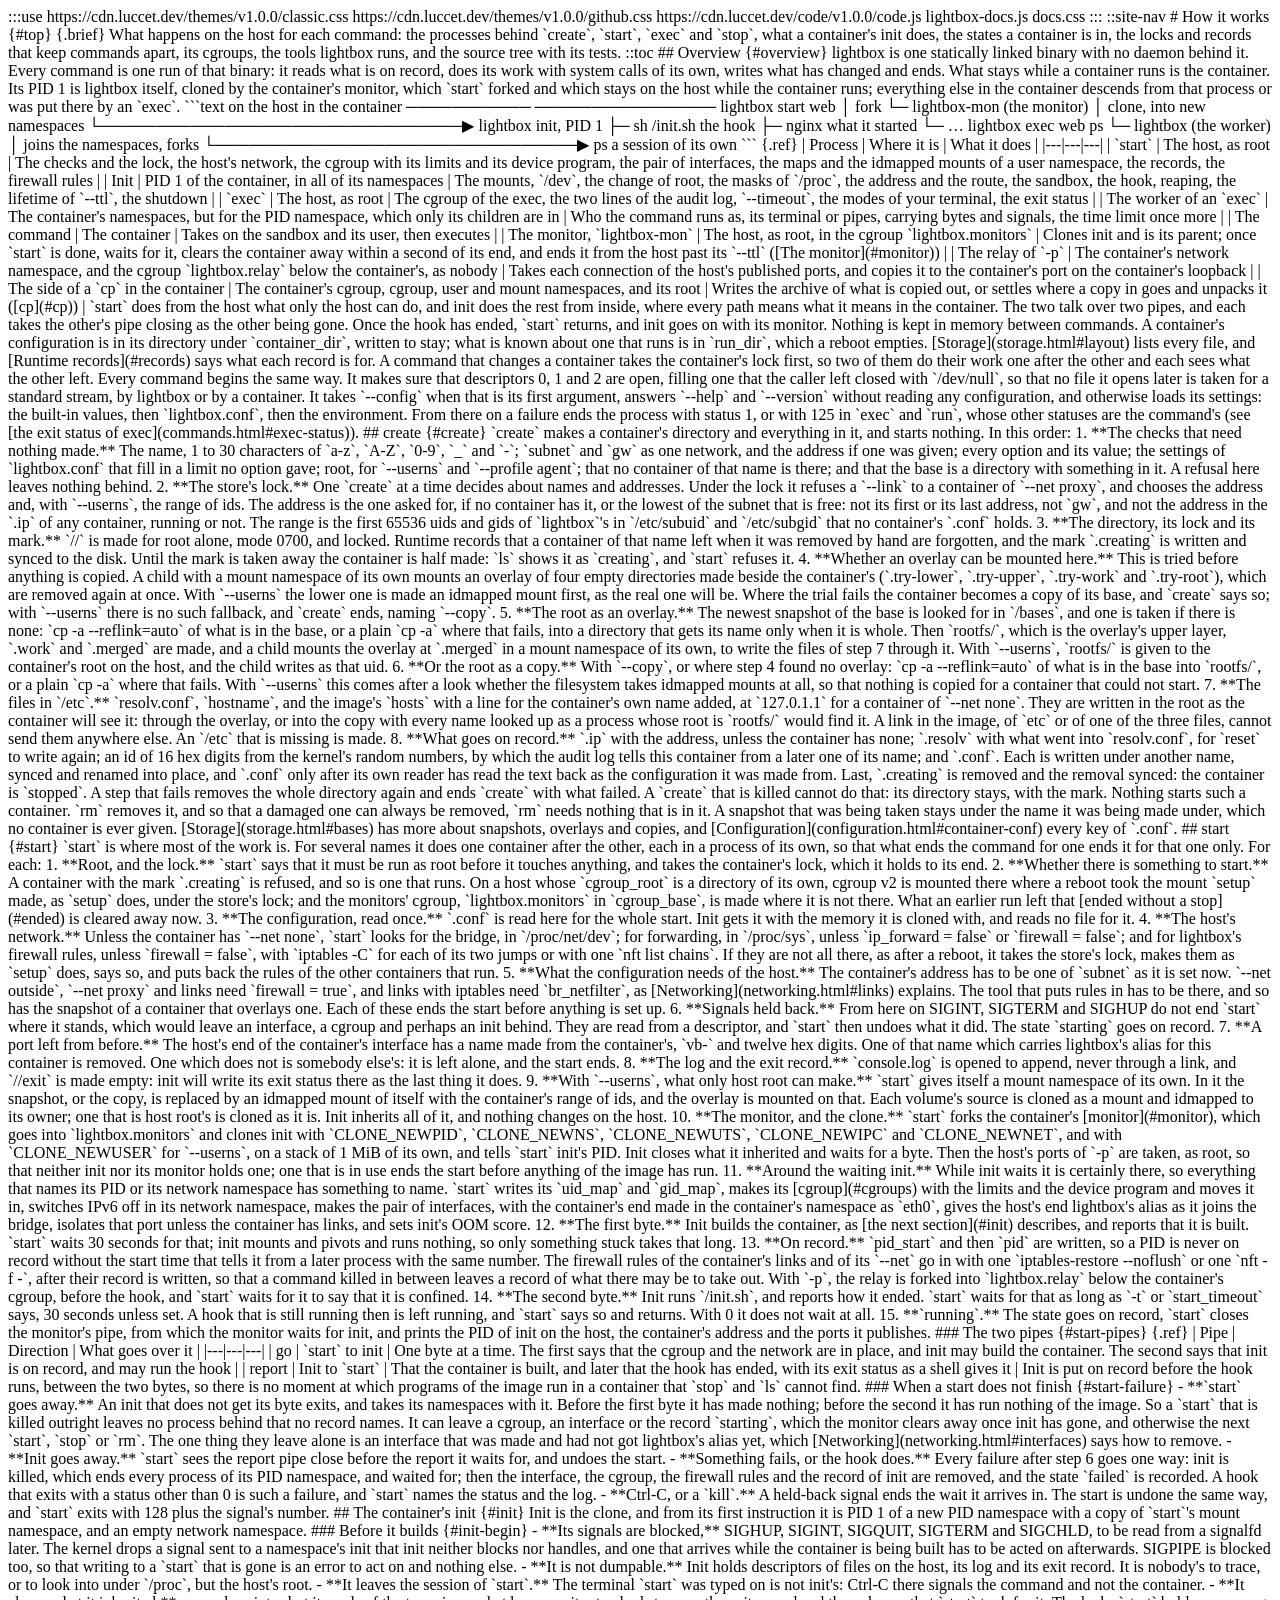
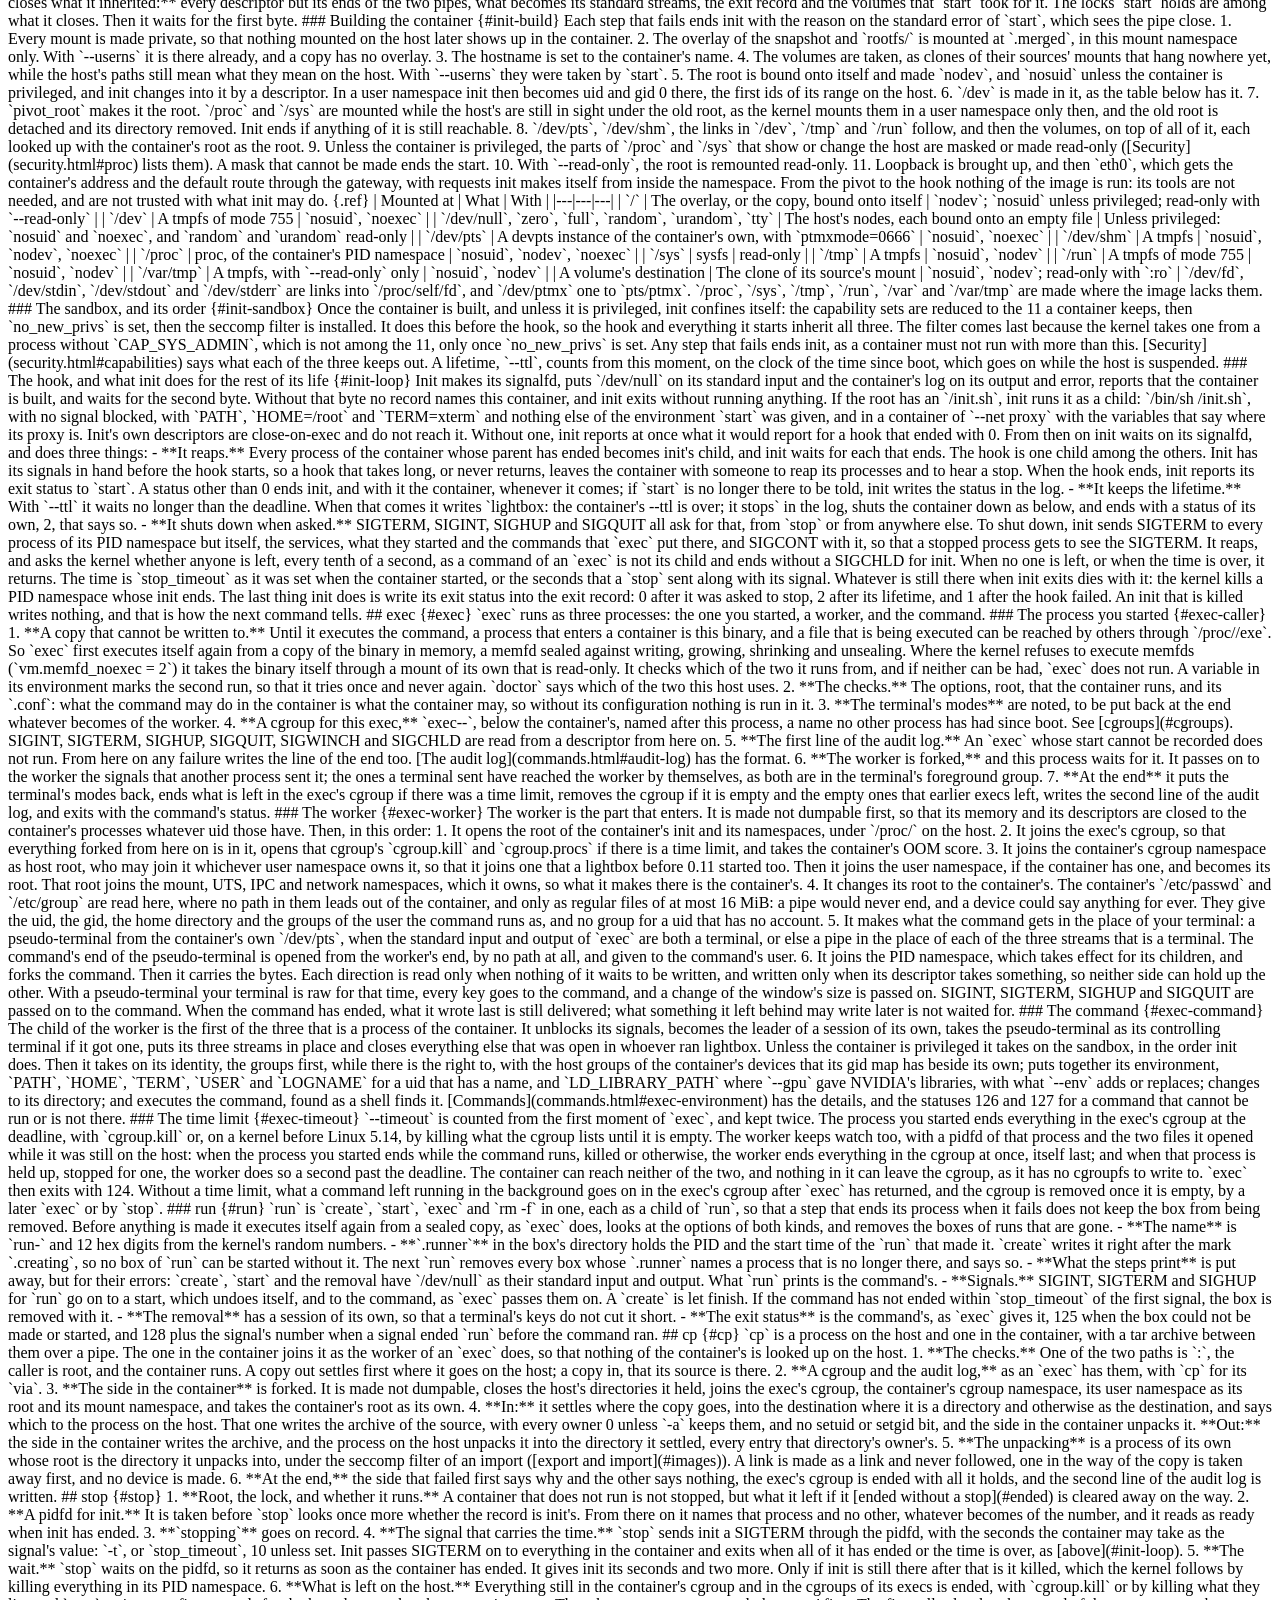
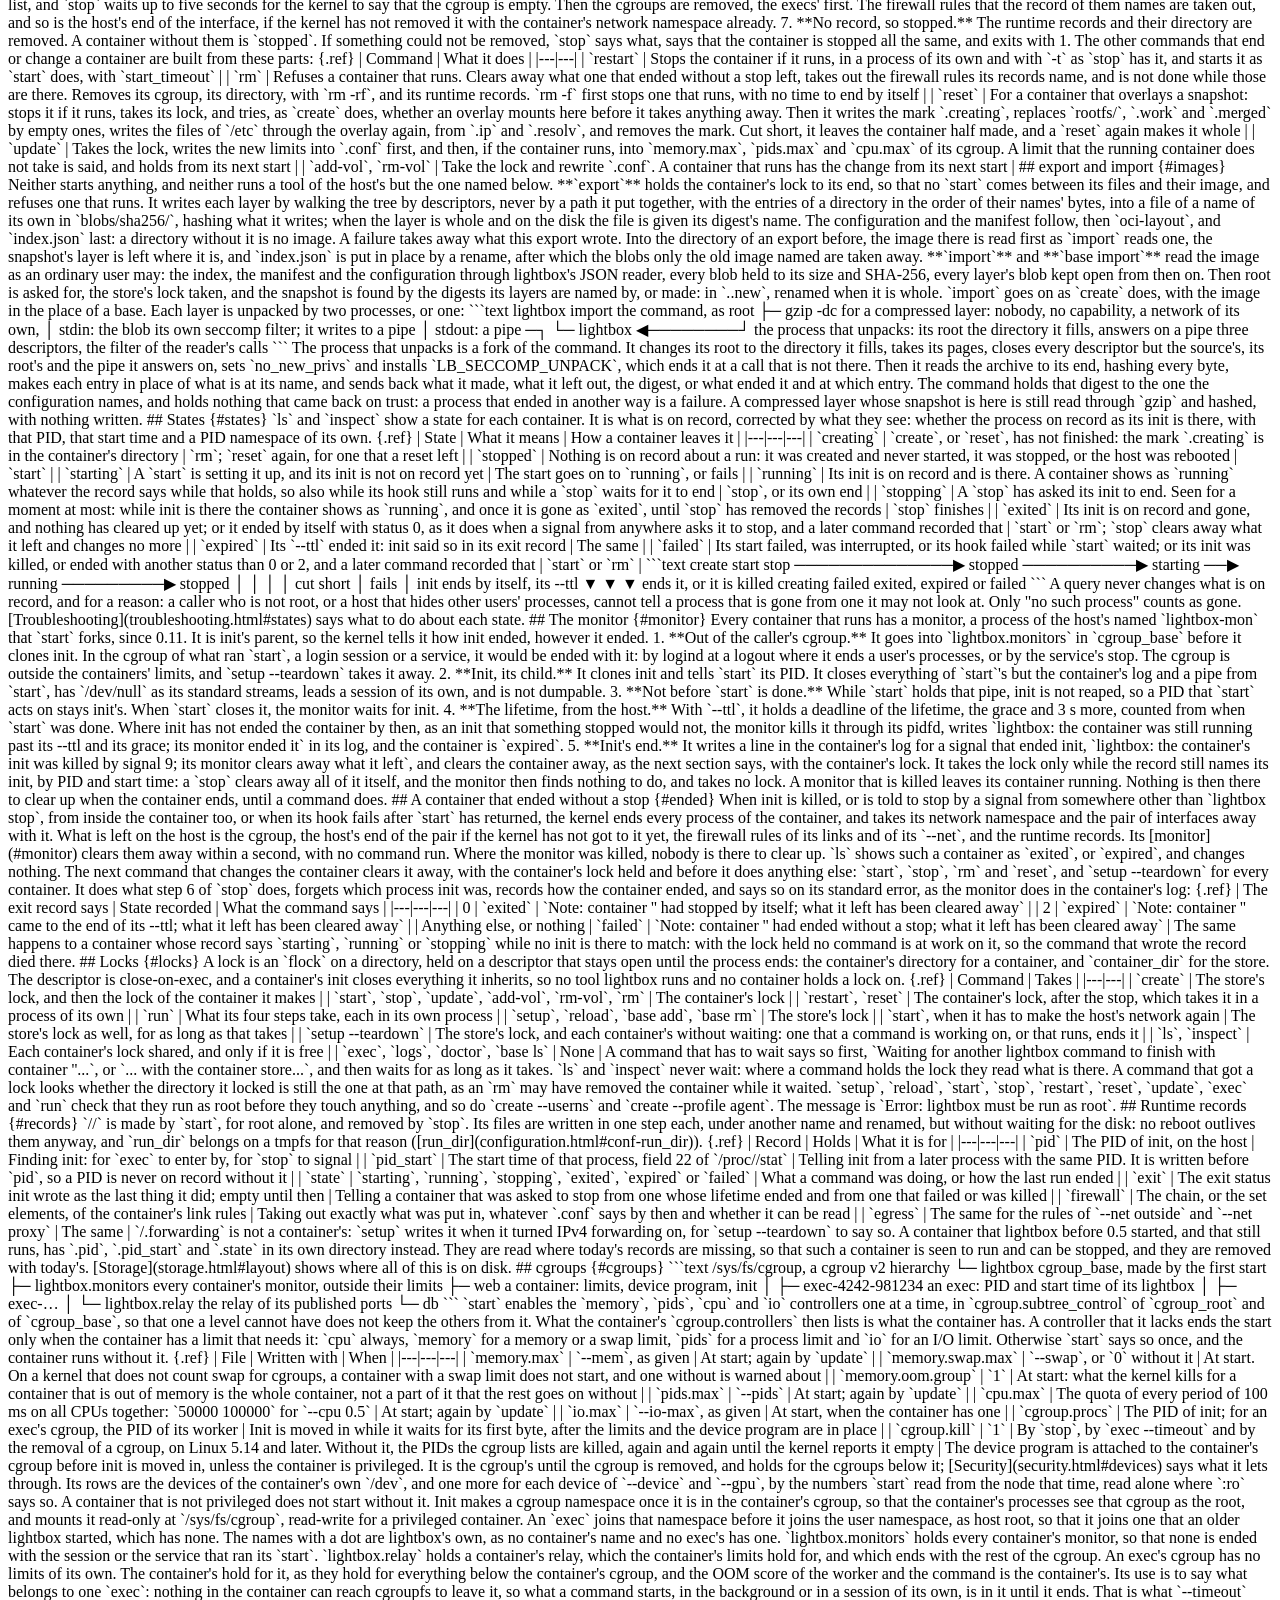
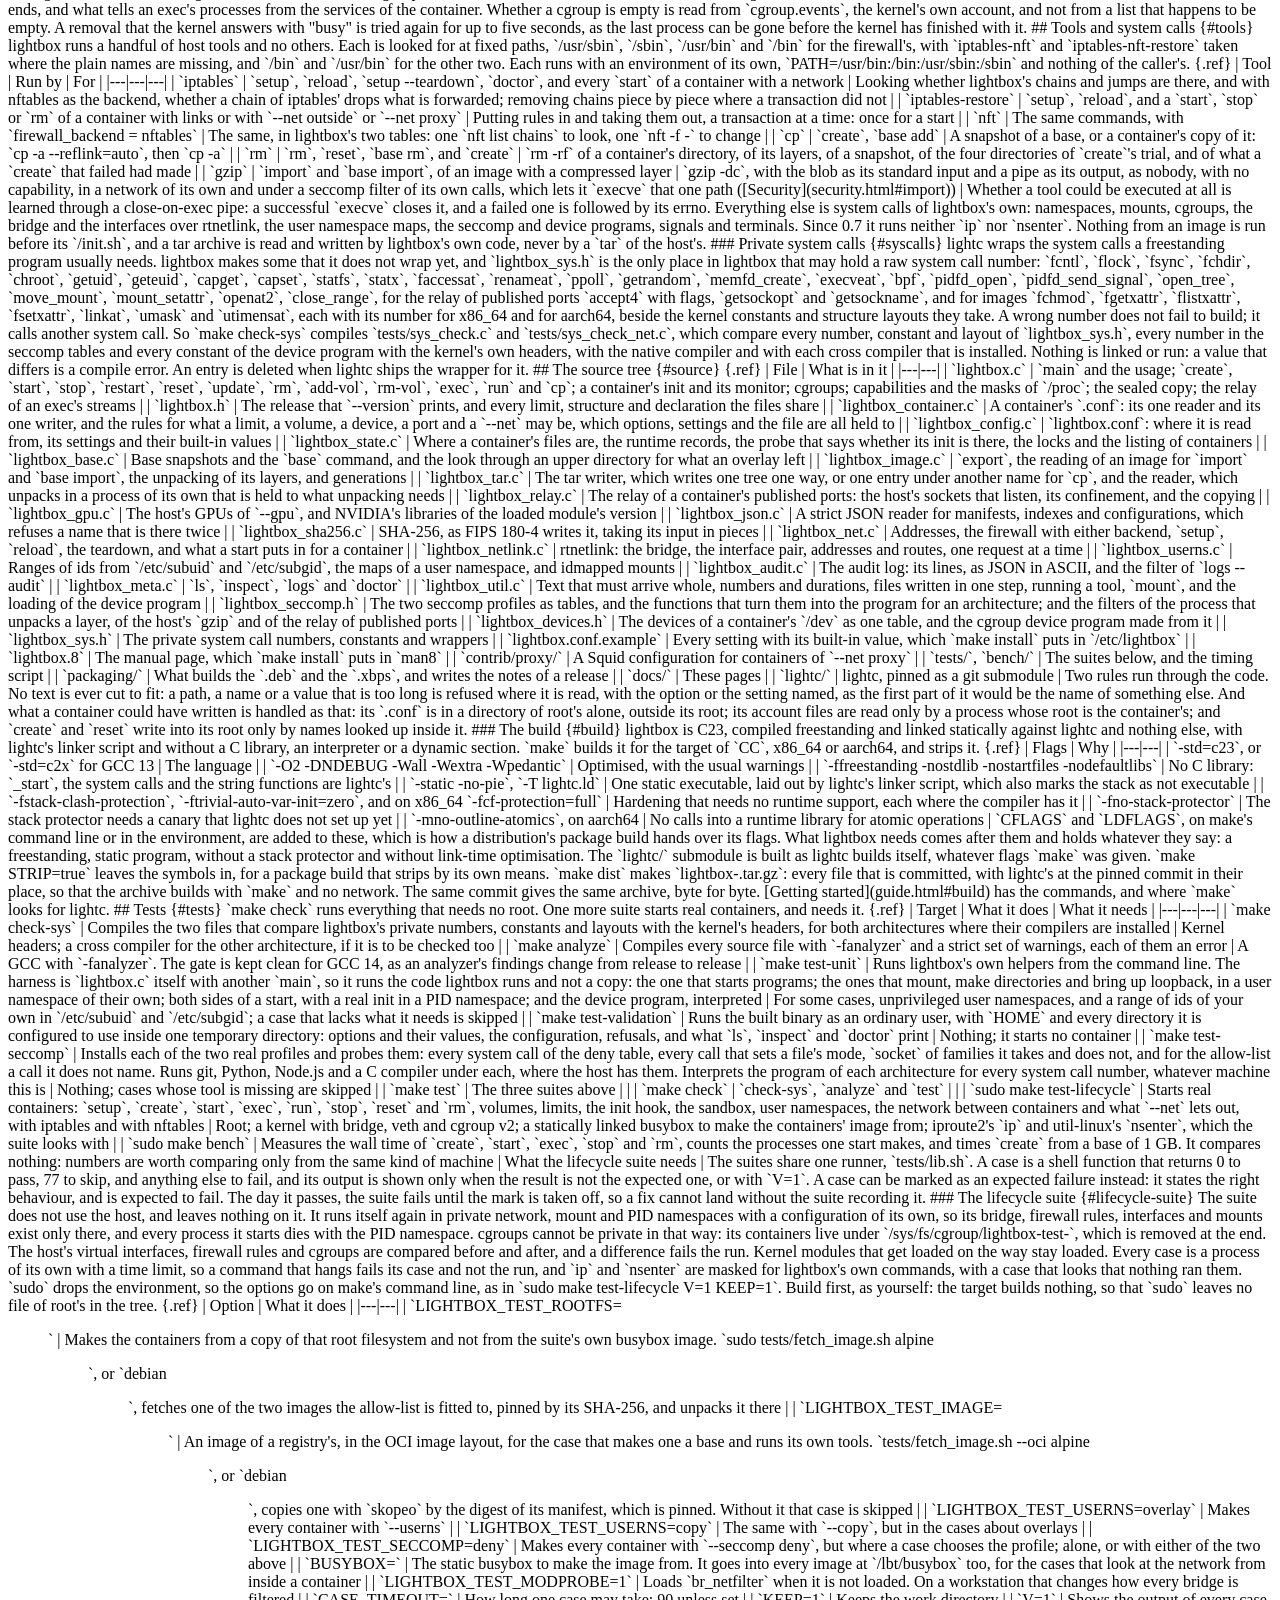
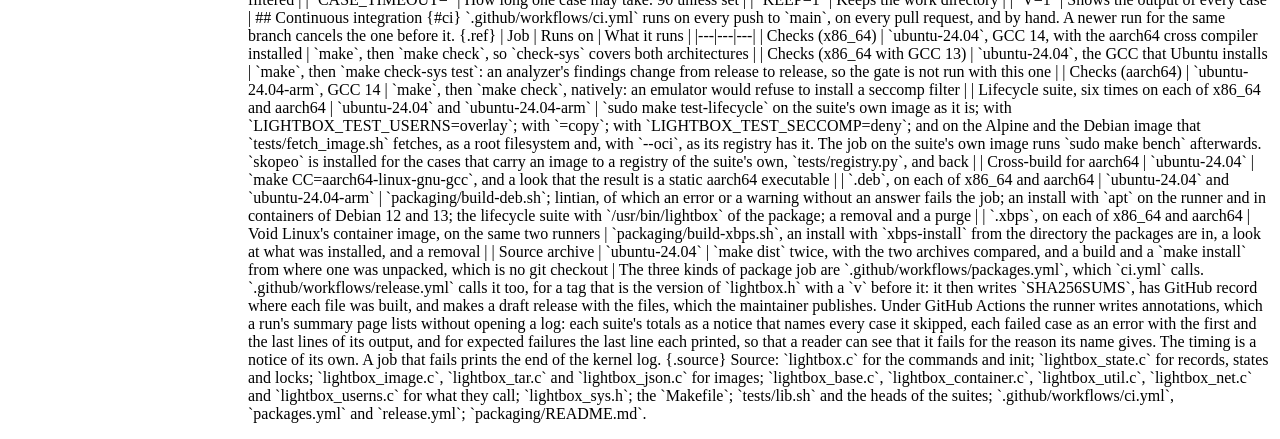
<file: docs/internals.html>
<!doctype html><html lang="en"><meta charset="utf-8"><title>How it works · lightbox</title><meta name="description" content="What lightbox does on the host for each command: the processes behind create, start, exec and stop, a container's init, its states, the locks and records that keep commands apart, its cgroups, the tools lightbox runs, the source tree and the test suites."><script src="https://cdn.luccet.dev/v2.0.0/luccet.js"></script>

:::use
https://cdn.luccet.dev/themes/v1.0.0/classic.css
https://cdn.luccet.dev/themes/v1.0.0/github.css
https://cdn.luccet.dev/code/v1.0.0/code.js
lightbox-docs.js
docs.css
:::

::site-nav

# How it works {#top}

{.brief}
What happens on the host for each command: the processes behind `create`, `start`, `exec` and `stop`, what a container's init does, the states a container is in, the locks and records that keep commands apart, its cgroups, the tools lightbox runs, and the source tree with its tests.

::toc

## Overview {#overview}

lightbox is one statically linked binary with no daemon behind it. Every command is one run of that binary: it reads what is on record, does its work with system calls of its own, writes what has changed and ends. What stays while a container runs is the container. Its PID 1 is lightbox itself, cloned by the container's monitor, which `start` forked and which stays on the host while the container runs; everything else in the container descends from that process or was put there by an `exec`.

```text
 on the host                               in the container
 ───────────                               ────────────────
 lightbox start web
   │ fork
   └─ lightbox-mon  (the monitor)
        │ clone, into new namespaces
        └────────────────────────────────▶ lightbox           init, PID 1
                                             ├─ sh /init.sh     the hook
                                             ├─ nginx           what it started
                                             └─ …
 lightbox exec web ps
   └─ lightbox  (the worker)
        │ joins the namespaces, forks
        └────────────────────────────────▶ ps                 a session of its own
```

{.ref}
| Process | Where it is | What it does |
|---|---|---|
| `start` | The host, as root | The checks and the lock, the host's network, the cgroup with its limits and its device program, the pair of interfaces, the maps and the idmapped mounts of a user namespace, the records, the firewall rules |
| Init | PID 1 of the container, in all of its namespaces | The mounts, `/dev`, the change of root, the masks of `/proc`, the address and the route, the sandbox, the hook, reaping, the lifetime of `--ttl`, the shutdown |
| `exec` | The host, as root | The cgroup of the exec, the two lines of the audit log, `--timeout`, the modes of your terminal, the exit status |
| The worker of an `exec` | The container's namespaces, but for the PID namespace, which only its children are in | Who the command runs as, its terminal or pipes, carrying bytes and signals, the time limit once more |
| The command | The container | Takes on the sandbox and its user, then executes |
| The monitor, `lightbox-mon` | The host, as root, in the cgroup `lightbox.monitors` | Clones init and is its parent; once `start` is done, waits for it, clears the container away within a second of its end, and ends it from the host past its `--ttl` ([The monitor](#monitor)) |
| The relay of `-p` | The container's network namespace, and the cgroup `lightbox.relay` below the container's, as nobody | Takes each connection of the host's published ports, and copies it to the container's port on the container's loopback |
| The side of a `cp` in the container | The container's cgroup, cgroup, user and mount namespaces, and its root | Writes the archive of what is copied out, or settles where a copy in goes and unpacks it ([cp](#cp)) |

`start` does from the host what only the host can do, and init does the rest from inside, where every path means what it means in the container. The two talk over two pipes, and each takes the other's pipe closing as the other being gone. Once the hook has ended, `start` returns, and init goes on with its monitor.

Nothing is kept in memory between commands. A container's configuration is in its directory under `container_dir`, written to stay; what is known about one that runs is in `run_dir`, which a reboot empties. [Storage](storage.html#layout) lists every file, and [Runtime records](#records) says what each record is for. A command that changes a container takes the container's lock first, so two of them do their work one after the other and each sees what the other left.

Every command begins the same way. It makes sure that descriptors 0, 1 and 2 are open, filling one that the caller left closed with `/dev/null`, so that no file it opens later is taken for a standard stream, by lightbox or by a container. It takes `--config` when that is its first argument, answers `--help` and `--version` without reading any configuration, and otherwise loads its settings: the built-in values, then `lightbox.conf`, then the environment. From there on a failure ends the process with status 1, or with 125 in `exec` and `run`, whose other statuses are the command's (see [the exit status of exec](commands.html#exec-status)).

## create {#create}

`create` makes a container's directory and everything in it, and starts nothing. In this order:

1. **The checks that need nothing made.** The name, 1 to 30 characters of `a-z`, `A-Z`, `0-9`, `_` and `-`; `subnet` and `gw` as one network, and the address if one was given; every option and its value; the settings of `lightbox.conf` that fill in a limit no option gave; root, for `--userns` and `--profile agent`; that no container of that name is there; and that the base is a directory with something in it. A refusal here leaves nothing behind.
2. **The store's lock.** One `create` at a time decides about names and addresses. Under the lock it refuses a `--link` to a container of `--net proxy`, and chooses the address and, with `--userns`, the range of ids. The address is the one asked for, if no container has it, or the lowest of the subnet that is free: not its first or its last address, not `gw`, and not the address in the `.ip` of any container, running or not. The range is the first 65536 uids and gids of `lightbox`'s in `/etc/subuid` and `/etc/subgid` that no container's `.conf` holds.
3. **The directory, its lock and its mark.** `<container_dir>/<name>/` is made for root alone, mode 0700, and locked. Runtime records that a container of that name left when it was removed by hand are forgotten, and the mark `.creating` is written and synced to the disk. Until the mark is taken away the container is half made: `ls` shows it as `creating`, and `start` refuses it.
4. **Whether an overlay can be mounted here.** This is tried before anything is copied. A child with a mount namespace of its own mounts an overlay of four empty directories made beside the container's (`.try-lower`, `.try-upper`, `.try-work` and `.try-root`), which are removed again at once. With `--userns` the lower one is made an idmapped mount first, as the real one will be. Where the trial fails the container becomes a copy of its base, and `create` says so; with `--userns` there is no such fallback, and `create` ends, naming `--copy`.
5. **The root as an overlay.** The newest snapshot of the base is looked for in `<lightbox_dir>/bases`, and one is taken if there is none: `cp -a --reflink=auto` of what is in the base, or a plain `cp -a` where that fails, into a directory that gets its name only when it is whole. Then `rootfs/`, which is the overlay's upper layer, `.work` and `.merged` are made, and a child mounts the overlay at `.merged` in a mount namespace of its own, to write the files of step 7 through it. With `--userns`, `rootfs/` is given to the container's root on the host, and the child writes as that uid.
6. **Or the root as a copy.** With `--copy`, or where step 4 found no overlay: `cp -a --reflink=auto` of what is in the base into `rootfs/`, or a plain `cp -a` where that fails. With `--userns` this comes after a look whether the filesystem takes idmapped mounts at all, so that nothing is copied for a container that could not start.
7. **The files in `/etc`.** `resolv.conf`, `hostname`, and the image's `hosts` with a line for the container's own name added, at `127.0.1.1` for a container of `--net none`. They are written in the root as the container will see it: through the overlay, or into the copy with every name looked up as a process whose root is `rootfs/` would find it. A link in the image, of `etc` or of one of the three files, cannot send them anywhere else. An `/etc` that is missing is made.
8. **What goes on record.** `.ip` with the address, unless the container has none; `.resolv` with what went into `resolv.conf`, for `reset` to write again; an id of 16 hex digits from the kernel's random numbers, by which the audit log tells this container from a later one of its name; and `.conf`. Each is written under another name, synced and renamed into place, and `.conf` only after its own reader has read the text back as the configuration it was made from. Last, `.creating` is removed and the removal synced: the container is `stopped`.

A step that fails removes the whole directory again and ends `create` with what failed. A `create` that is killed cannot do that: its directory stays, with the mark. Nothing starts such a container. `rm` removes it, and so that a damaged one can always be removed, `rm` needs nothing that is in it. A snapshot that was being taken stays under the name it was being made under, which no container is ever given.

[Storage](storage.html#bases) has more about snapshots, overlays and copies, and [Configuration](configuration.html#container-conf) every key of `.conf`.

## start {#start}

`start` is where most of the work is. For several names it does one container after the other, each in a process of its own, so that what ends the command for one ends it for that one only. For each:

1. **Root, and the lock.** `start` says that it must be run as root before it touches anything, and takes the container's lock, which it holds to its end.
2. **Whether there is something to start.** A container with the mark `.creating` is refused, and so is one that runs. On a host whose `cgroup_root` is a directory of its own, cgroup v2 is mounted there where a reboot took the mount `setup` made, as `setup` does, under the store's lock; and the monitors' cgroup, `lightbox.monitors` in `cgroup_base`, is made where it is not there. What an earlier run left that [ended without a stop](#ended) is cleared away now.
3. **The configuration, read once.** `.conf` is read here for the whole start. Init gets it with the memory it is cloned with, and reads no file for it.
4. **The host's network.** Unless the container has `--net none`, `start` looks for the bridge, in `/proc/net/dev`; for forwarding, in `/proc/sys`, unless `ip_forward = false` or `firewall = false`; and for lightbox's firewall rules, unless `firewall = false`, with `iptables -C` for each of its two jumps or with one `nft list chains`. If they are not all there, as after a reboot, it takes the store's lock, makes them as `setup` does, says so, and puts back the rules of the other containers that run.
5. **What the configuration needs of the host.** The container's address has to be one of `subnet` as it is set now. `--net outside`, `--net proxy` and links need `firewall = true`, and links with iptables need `br_netfilter`, as [Networking](networking.html#links) explains. The tool that puts rules in has to be there, and so has the snapshot of a container that overlays one. Each of these ends the start before anything is set up.
6. **Signals held back.** From here on SIGINT, SIGTERM and SIGHUP do not end `start` where it stands, which would leave an interface, a cgroup and perhaps an init behind. They are read from a descriptor, and `start` then undoes what it did. The state `starting` goes on record.
7. **A port left from before.** The host's end of the container's interface has a name made from the container's, `vb-` and twelve hex digits. One of that name which carries lightbox's alias for this container is removed. One which does not is somebody else's: it is left alone, and the start ends.
8. **The log and the exit record.** `console.log` is opened to append, never through a link, and `<run_dir>/<name>/exit` is made empty: init will write its exit status there as the last thing it does.
9. **With `--userns`, what only host root can make.** `start` gives itself a mount namespace of its own. In it the snapshot, or the copy, is replaced by an idmapped mount of itself with the container's range of ids, and the overlay is mounted on that. Each volume's source is cloned as a mount and idmapped to its owner; one that is host root's is cloned as it is. Init inherits all of it, and nothing changes on the host.
10. **The monitor, and the clone.** `start` forks the container's [monitor](#monitor), which goes into `lightbox.monitors` and clones init with `CLONE_NEWPID`, `CLONE_NEWNS`, `CLONE_NEWUTS`, `CLONE_NEWIPC` and `CLONE_NEWNET`, and with `CLONE_NEWUSER` for `--userns`, on a stack of 1 MiB of its own, and tells `start` init's PID. Init closes what it inherited and waits for a byte. Then the host's ports of `-p` are taken, as root, so that neither init nor its monitor holds one; one that is in use ends the start before anything of the image has run.
11. **Around the waiting init.** While init waits it is certainly there, so everything that names its PID or its network namespace has something to name. `start` writes its `uid_map` and `gid_map`, makes its [cgroup](#cgroups) with the limits and the device program and moves it in, switches IPv6 off in its network namespace, makes the pair of interfaces, with the container's end made in the container's namespace as `eth0`, gives the host's end lightbox's alias as it joins the bridge, isolates that port unless the container has links, and sets init's OOM score.
12. **The first byte.** Init builds the container, as [the next section](#init) describes, and reports that it is built. `start` waits 30 seconds for that; init mounts and pivots and runs nothing, so only something stuck takes that long.
13. **On record.** `pid_start` and then `pid` are written, so a PID is never on record without the start time that tells it from a later process with the same number. The firewall rules of the container's links and of its `--net` go in with one `iptables-restore --noflush` or one `nft -f -`, after their record is written, so that a command killed in between leaves a record of what there may be to take out. With `-p`, the relay is forked into `lightbox.relay` below the container's cgroup, before the hook, and `start` waits for it to say that it is confined.
14. **The second byte.** Init runs `/init.sh`, and reports how it ended. `start` waits for that as long as `-t` or `start_timeout` says, 30 seconds unless set. A hook that is still running then is left running, and `start` says so and returns. With 0 it does not wait at all.
15. **`running`.** The state goes on record, `start` closes the monitor's pipe, from which the monitor waits for init, and prints the PID of init on the host, the container's address and the ports it publishes.

### The two pipes {#start-pipes}

{.ref}
| Pipe | Direction | What goes over it |
|---|---|---|
| go | `start` to init | One byte at a time. The first says that the cgroup and the network are in place, and init may build the container. The second says that init is on record, and may run the hook |
| report | Init to `start` | That the container is built, and later that the hook has ended, with its exit status as a shell gives it |

Init is put on record before the hook runs, between the two bytes, so there is no moment at which programs of the image run in a container that `stop` and `ls` cannot find.

### When a start does not finish {#start-failure}

- **`start` goes away.** An init that does not get its byte exits, and takes its namespaces with it. Before the first byte it has made nothing; before the second it has run nothing of the image. So a `start` that is killed outright leaves no process behind that no record names. It can leave a cgroup, an interface or the record `starting`, which the monitor clears away once init has gone, and otherwise the next `start`, `stop` or `rm`. The one thing they leave alone is an interface that was made and had not got lightbox's alias yet, which [Networking](networking.html#interfaces) says how to remove.
- **Init goes away.** `start` sees the report pipe close before the report it waits for, and undoes the start.
- **Something fails, or the hook does.** Every failure after step 6 goes one way: init is killed, which ends every process of its PID namespace, and waited for; then the interface, the cgroup, the firewall rules and the record of init are removed, and the state `failed` is recorded. A hook that exits with a status other than 0 is such a failure, and `start` names the status and the log.
- **Ctrl-C, or a `kill`.** A held-back signal ends the wait it arrives in. The start is undone the same way, and `start` exits with 128 plus the signal's number.

## The container's init {#init}

Init is the clone, and from its first instruction it is PID 1 of a new PID namespace with a copy of `start`'s mount namespace, and an empty network namespace.

### Before it builds {#init-begin}

- **Its signals are blocked,** SIGHUP, SIGINT, SIGQUIT, SIGTERM and SIGCHLD, to be read from a signalfd later. The kernel drops a signal sent to a namespace's init that init neither blocks nor handles, and one that arrives while the container is being built has to be acted on afterwards. SIGPIPE is blocked too, so that writing to a `start` that is gone is an error to act on and nothing else.
- **It is not dumpable.** Init holds descriptors of files on the host, its log and its exit record. It is nobody's to trace, or to look into under `/proc`, but the host's root.
- **It leaves the session of `start`.** The terminal `start` was typed on is not init's: Ctrl-C there signals the command and not the container.
- **It closes what it inherited:** every descriptor but its ends of the two pipes, what becomes its standard streams, the exit record and the volumes that `start` took for it. The locks `start` holds are among what it closes.

Then it waits for the first byte.

### Building the container {#init-build}

Each step that fails ends init with the reason on the standard error of `start`, which sees the pipe close.

1. Every mount is made private, so that nothing mounted on the host later shows up in the container.
2. The overlay of the snapshot and `rootfs/` is mounted at `.merged`, in this mount namespace only. With `--userns` it is there already, and a copy has no overlay.
3. The hostname is set to the container's name.
4. The volumes are taken, as clones of their sources' mounts that hang nowhere yet, while the host's paths still mean what they mean on the host. With `--userns` they were taken by `start`.
5. The root is bound onto itself and made `nodev`, and `nosuid` unless the container is privileged, and init changes into it by a descriptor. In a user namespace init then becomes uid and gid 0 there, the first ids of its range on the host.
6. `/dev` is made in it, as the table below has it.
7. `pivot_root` makes it the root. `/proc` and `/sys` are mounted while the host's are still in sight under the old root, as the kernel mounts them in a user namespace only then, and the old root is detached and its directory removed. Init ends if anything of it is still reachable.
8. `/dev/pts`, `/dev/shm`, the links in `/dev`, `/tmp` and `/run` follow, and then the volumes, on top of all of it, each looked up with the container's root as the root.
9. Unless the container is privileged, the parts of `/proc` and `/sys` that show or change the host are masked or made read-only ([Security](security.html#proc) lists them). A mask that cannot be made ends the start.
10. With `--read-only`, the root is remounted read-only.
11. Loopback is brought up, and then `eth0`, which gets the container's address and the default route through the gateway, with requests init makes itself from inside the namespace. From the pivot to the hook nothing of the image is run: its tools are not needed, and are not trusted with what init may do.

{.ref}
| Mounted at | What | With |
|---|---|---|
| `/` | The overlay, or the copy, bound onto itself | `nodev`; `nosuid` unless privileged; read-only with `--read-only` |
| `/dev` | A tmpfs of mode 755 | `nosuid`, `noexec` |
| `/dev/null`, `zero`, `full`, `random`, `urandom`, `tty` | The host's nodes, each bound onto an empty file | Unless privileged: `nosuid` and `noexec`, and `random` and `urandom` read-only |
| `/dev/pts` | A devpts instance of the container's own, with `ptmxmode=0666` | `nosuid`, `noexec` |
| `/dev/shm` | A tmpfs | `nosuid`, `nodev`, `noexec` |
| `/proc` | proc, of the container's PID namespace | `nosuid`, `nodev`, `noexec` |
| `/sys` | sysfs | read-only |
| `/tmp` | A tmpfs | `nosuid`, `nodev` |
| `/run` | A tmpfs of mode 755 | `nosuid`, `nodev` |
| `/var/tmp` | A tmpfs, with `--read-only` only | `nosuid`, `nodev` |
| A volume's destination | The clone of its source's mount | `nosuid`, `nodev`; read-only with `:ro` |

`/dev/fd`, `/dev/stdin`, `/dev/stdout` and `/dev/stderr` are links into `/proc/self/fd`, and `/dev/ptmx` one to `pts/ptmx`. `/proc`, `/sys`, `/tmp`, `/run`, `/var` and `/var/tmp` are made where the image lacks them.

### The sandbox, and its order {#init-sandbox}

Once the container is built, and unless it is privileged, init confines itself: the capability sets are reduced to the 11 a container keeps, then `no_new_privs` is set, then the seccomp filter is installed. It does this before the hook, so the hook and everything it starts inherit all three. The filter comes last because the kernel takes one from a process without `CAP_SYS_ADMIN`, which is not among the 11, only once `no_new_privs` is set. Any step that fails ends init, as a container must not run with more than this. [Security](security.html#capabilities) says what each of the three keeps out.

A lifetime, `--ttl`, counts from this moment, on the clock of the time since boot, which goes on while the host is suspended.

### The hook, and what init does for the rest of its life {#init-loop}

Init makes its signalfd, puts `/dev/null` on its standard input and the container's log on its output and error, reports that the container is built, and waits for the second byte. Without that byte no record names this container, and init exits without running anything.

If the root has an `/init.sh`, init runs it as a child: `/bin/sh /init.sh`, with no signal blocked, with `PATH`, `HOME=/root` and `TERM=xterm` and nothing else of the environment `start` was given, and in a container of `--net proxy` with the variables that say where its proxy is. Init's own descriptors are close-on-exec and do not reach it. Without one, init reports at once what it would report for a hook that ended with 0.

From then on init waits on its signalfd, and does three things:

- **It reaps.** Every process of the container whose parent has ended becomes init's child, and init waits for each that ends. The hook is one child among the others. Init has its signals in hand before the hook starts, so a hook that takes long, or never returns, leaves the container with someone to reap its processes and to hear a stop. When the hook ends, init reports its exit status to `start`. A status other than 0 ends init, and with it the container, whenever it comes; if `start` is no longer there to be told, init writes the status in the log.
- **It keeps the lifetime.** With `--ttl` it waits no longer than the deadline. When that comes it writes `lightbox: the container's --ttl is over; it stops` in the log, shuts the container down as below, and ends with a status of its own, 2, that says so.
- **It shuts down when asked.** SIGTERM, SIGINT, SIGHUP and SIGQUIT all ask for that, from `stop` or from anywhere else.

To shut down, init sends SIGTERM to every process of its PID namespace but itself, the services, what they started and the commands that `exec` put there, and SIGCONT with it, so that a stopped process gets to see the SIGTERM. It reaps, and asks the kernel whether anyone is left, every tenth of a second, as a command of an `exec` is not its child and ends without a SIGCHLD for init. When no one is left, or when the time is over, it returns. The time is `stop_timeout` as it was set when the container started, or the seconds that a `stop` sent along with its signal. Whatever is still there when init exits dies with it: the kernel kills a PID namespace whose init ends.

The last thing init does is write its exit status into the exit record: 0 after it was asked to stop, 2 after its lifetime, and 1 after the hook failed. An init that is killed writes nothing, and that is how the next command tells.

## exec {#exec}

`exec` runs as three processes: the one you started, a worker, and the command.

### The process you started {#exec-caller}

1. **A copy that cannot be written to.** Until it executes the command, a process that enters a container is this binary, and a file that is being executed can be reached by others through `/proc/<pid>/exe`. So `exec` first executes itself again from a copy of the binary in memory, a memfd sealed against writing, growing, shrinking and unsealing. Where the kernel refuses to execute memfds (`vm.memfd_noexec = 2`) it takes the binary itself through a mount of its own that is read-only. It checks which of the two it runs from, and if neither can be had, `exec` does not run. A variable in its environment marks the second run, so that it tries once and never again. `doctor` says which of the two this host uses.
2. **The checks.** The options, root, that the container runs, and its `.conf`: what the command may do in the container is what the container may, so without its configuration nothing is run in it.
3. **The terminal's modes** are noted, to be put back at the end whatever becomes of the worker.
4. **A cgroup for this exec,** `exec-<pid>-<start time>`, below the container's, named after this process, a name no other process has had since boot. See [cgroups](#cgroups). SIGINT, SIGTERM, SIGHUP, SIGQUIT, SIGWINCH and SIGCHLD are read from a descriptor from here on.
5. **The first line of the audit log.** An `exec` whose start cannot be recorded does not run. From here on any failure writes the line of the end too. [The audit log](commands.html#audit-log) has the format.
6. **The worker is forked,** and this process waits for it. It passes on to the worker the signals that another process sent it; the ones a terminal sent have reached the worker by themselves, as both are in the terminal's foreground group.
7. **At the end** it puts the terminal's modes back, ends what is left in the exec's cgroup if there was a time limit, removes the cgroup if it is empty and the empty ones that earlier execs left, writes the second line of the audit log, and exits with the command's status.

### The worker {#exec-worker}

The worker is the part that enters. It is made not dumpable first, so that its memory and its descriptors are closed to the container's processes whatever uid those have. Then, in this order:

1. It opens the root of the container's init and its namespaces, under `/proc/<pid>` on the host.
2. It joins the exec's cgroup, so that everything forked from here on is in it, opens that cgroup's `cgroup.kill` and `cgroup.procs` if there is a time limit, and takes the container's OOM score.
3. It joins the container's cgroup namespace as host root, who may join it whichever user namespace owns it, so that it joins one that a lightbox before 0.11 started too. Then it joins the user namespace, if the container has one, and becomes its root. That root joins the mount, UTS, IPC and network namespaces, which it owns, so what it makes there is the container's.
4. It changes its root to the container's. The container's `/etc/passwd` and `/etc/group` are read here, where no path in them leads out of the container, and only as regular files of at most 16 MiB: a pipe would never end, and a device could say anything for ever. They give the uid, the gid, the home directory and the groups of the user the command runs as, and no group for a uid that has no account.
5. It makes what the command gets in the place of your terminal: a pseudo-terminal from the container's own `/dev/pts`, when the standard input and output of `exec` are both a terminal, or else a pipe in the place of each of the three streams that is a terminal. The command's end of the pseudo-terminal is opened from the worker's end, by no path at all, and given to the command's user.
6. It joins the PID namespace, which takes effect for its children, and forks the command.

Then it carries the bytes. Each direction is read only when nothing of it waits to be written, and written only when its descriptor takes something, so neither side can hold up the other. With a pseudo-terminal your terminal is raw for that time, every key goes to the command, and a change of the window's size is passed on. SIGINT, SIGTERM, SIGHUP and SIGQUIT are passed on to the command. When the command has ended, what it wrote last is still delivered; what something it left behind may write later is not waited for.

### The command {#exec-command}

The child of the worker is the first of the three that is a process of the container. It unblocks its signals, becomes the leader of a session of its own, takes the pseudo-terminal as its controlling terminal if it got one, puts its three streams in place and closes everything else that was open in whoever ran lightbox. Unless the container is privileged it takes on the sandbox, in the order init does. Then it takes on its identity, the groups first, while there is the right to, with the host groups of the container's devices that its gid map has beside its own; puts together its environment, `PATH`, `HOME`, `TERM`, `USER` and `LOGNAME` for a uid that has a name, and `LD_LIBRARY_PATH` where `--gpu` gave NVIDIA's libraries, with what `--env` adds or replaces; changes to its directory; and executes the command, found as a shell finds it. [Commands](commands.html#exec-environment) has the details, and the statuses 126 and 127 for a command that cannot be run or is not there.

### The time limit {#exec-timeout}

`--timeout` is counted from the first moment of `exec`, and kept twice. The process you started ends everything in the exec's cgroup at the deadline, with `cgroup.kill` or, on a kernel before Linux 5.14, by killing what the cgroup lists until it is empty. The worker keeps watch too, with a pidfd of that process and the two files it opened while it was still on the host: when the process you started ends while the command runs, killed or otherwise, the worker ends everything in the cgroup at once, itself last; and when that process is held up, stopped for one, the worker does so a second past the deadline. The container can reach neither of the two, and nothing in it can leave the cgroup, as it has no cgroupfs to write to. `exec` then exits with 124.

Without a time limit, what a command left running in the background goes on in the exec's cgroup after `exec` has returned, and the cgroup is removed once it is empty, by a later `exec` or by `stop`.

### run {#run}

`run` is `create`, `start`, `exec` and `rm -f` in one, each as a child of `run`, so that a step that ends its process when it fails does not keep the box from being removed. Before anything is made it executes itself again from a sealed copy, as `exec` does, looks at the options of both kinds, and removes the boxes of runs that are gone.

- **The name** is `run-` and 12 hex digits from the kernel's random numbers.
- **`.runner`** in the box's directory holds the PID and the start time of the `run` that made it. `create` writes it right after the mark `.creating`, so no box of `run` can be started without it. The next `run` removes every box whose `.runner` names a process that is no longer there, and says so.
- **What the steps print** is put away, but for their errors: `create`, `start` and the removal have `/dev/null` as their standard input and output. What `run` prints is the command's.
- **Signals.** SIGINT, SIGTERM and SIGHUP for `run` go on to a start, which undoes itself, and to the command, as `exec` passes them on. A `create` is let finish. If the command has not ended within `stop_timeout` of the first signal, the box is removed with it.
- **The removal** has a session of its own, so that a terminal's keys do not cut it short.
- **The exit status** is the command's, as `exec` gives it, 125 when the box could not be made or started, and 128 plus the signal's number when a signal ended `run` before the command ran.

## cp {#cp}

`cp` is a process on the host and one in the container, with a tar archive between them over a pipe. The one in the container joins it as the worker of an `exec` does, so that nothing of the container's is looked up on the host.

1. **The checks.** One of the two paths is `<name>:<absolute path>`, the caller is root, and the container runs. A copy out settles first where it goes on the host; a copy in, that its source is there.
2. **A cgroup and the audit log,** as an `exec` has them, with `cp` for its `via`.
3. **The side in the container** is forked. It is made not dumpable, closes the host's directories it held, joins the exec's cgroup, the container's cgroup namespace, its user namespace as its root and its mount namespace, and takes the container's root as its own.
4. **In:** it settles where the copy goes, into the destination where it is a directory and otherwise as the destination, and says which to the process on the host. That one writes the archive of the source, with every owner 0 unless `-a` keeps them, and no setuid or setgid bit, and the side in the container unpacks it. **Out:** the side in the container writes the archive, and the process on the host unpacks it into the directory it settled, every entry that directory's owner's.
5. **The unpacking** is a process of its own whose root is the directory it unpacks into, under the seccomp filter of an import ([export and import](#images)). A link is made as a link and never followed, one in the way of the copy is taken away first, and no device is made.
6. **At the end,** the side that failed first says why and the other says nothing, the exec's cgroup is ended with all it holds, and the second line of the audit log is written.

## stop {#stop}

1. **Root, the lock, and whether it runs.** A container that does not run is not stopped, but what it left if it [ended without a stop](#ended) is cleared away on the way.
2. **A pidfd for init.** It is taken before `stop` looks once more whether the record is init's. From there on it names that process and no other, whatever becomes of the number, and it reads as ready when init has ended.
3. **`stopping`** goes on record.
4. **The signal that carries the time.** `stop` sends init a SIGTERM through the pidfd, with the seconds the container may take as the signal's value: `-t`, or `stop_timeout`, 10 unless set. Init passes SIGTERM on to everything in the container and exits when all of it has ended or the time is over, as [above](#init-loop).
5. **The wait.** `stop` waits on the pidfd, so it returns as soon as the container has ended. It gives init its seconds and two more. Only if init is still there after that is it killed, which the kernel follows by killing everything in its PID namespace.
6. **What is left on the host.** Everything still in the container's cgroup and in the cgroups of its execs is ended, with `cgroup.kill` or by killing what they list, and `stop` waits up to five seconds for the kernel to say that the cgroup is empty. Then the cgroups are removed, the execs' first. The firewall rules that the record of them names are taken out, and so is the host's end of the interface, if the kernel has not removed it with the container's network namespace already.
7. **No record, so stopped.** The runtime records and their directory are removed. A container without them is `stopped`.

If something could not be removed, `stop` says what, says that the container is stopped all the same, and exits with 1.

The other commands that end or change a container are built from these parts:

{.ref}
| Command | What it does |
|---|---|
| `restart` | Stops the container if it runs, in a process of its own and with `-t` as `stop` has it, and starts it as `start` does, with `start_timeout` |
| `rm` | Refuses a container that runs. Clears away what one that ended without a stop left, takes out the firewall rules its records name, and is not done while those are there. Removes its cgroup, its directory, with `rm -rf`, and its runtime records. `rm -f` first stops one that runs, with no time to end by itself |
| `reset` | For a container that overlays a snapshot: stops it if it runs, takes its lock, and tries, as `create` does, whether an overlay mounts here before it takes anything away. Then it writes the mark `.creating`, replaces `rootfs/`, `.work` and `.merged` by empty ones, writes the files of `/etc` through the overlay again, from `.ip` and `.resolv`, and removes the mark. Cut short, it leaves the container half made, and a `reset` again makes it whole |
| `update` | Takes the lock, writes the new limits into `.conf` first, and then, if the container runs, into `memory.max`, `pids.max` and `cpu.max` of its cgroup. A limit that the running container does not take is said, and holds from its next start |
| `add-vol`, `rm-vol` | Take the lock and rewrite `.conf`. A container that runs has the change from its next start |

## export and import {#images}

Neither starts anything, and neither runs a tool of the host's but the one named below.

**`export`** holds the container's lock to its end, so that no `start` comes between its files and their image, and refuses one that runs. It writes each layer by walking the tree by descriptors, never by a path it put together, with the entries of a directory in the order of their names' bytes, into a file of a name of its own in `blobs/sha256/`, hashing what it writes; when the layer is whole and on the disk the file is given its digest's name. The configuration and the manifest follow, then `oci-layout`, and `index.json` last: a directory without it is no image. A failure takes away what this export wrote. Into the directory of an export before, the image there is read first as `import` reads one, the snapshot's layer is left where it is, and `index.json` is put in place by a rename, after which the blobs only the old image named are taken away.

**`import`** and **`base import`** read the image as an ordinary user may: the index, the manifest and the configuration through lightbox's JSON reader, every blob held to its size and SHA-256, every layer's blob kept open from then on. Then root is asked for, the store's lock taken, and the snapshot is found by the digests its layers are named by, or made: in `.<id>.new`, renamed when it is whole. `import` goes on as `create` does, with the image in the place of a base. Each layer is unpacked by two processes, or one:

```text
 lightbox import                     the command, as root
   ├─ gzip -dc                       for a compressed layer: nobody, no capability, a network of its own,
   │    stdin: the blob              its own seccomp filter; it writes to a pipe
   │    stdout: a pipe ─┐
   └─ lightbox ◀────────┘            the process that unpacks: its root the directory it fills,
        answers on a pipe            three descriptors, the filter of the reader's calls
```

The process that unpacks is a fork of the command. It changes its root to the directory it fills, takes its pages, closes every descriptor but the source's, its root's and the pipe it answers on, sets `no_new_privs` and installs `LB_SECCOMP_UNPACK`, which ends it at a call that is not there. Then it reads the archive to its end, hashing every byte, makes each entry in place of what is at its name, and sends back what it made, what it left out, the digest, or what ended it and at which entry. The command holds that digest to the one the configuration names, and holds nothing that came back on trust: a process that ended in another way is a failure. A compressed layer whose snapshot is here is still read through `gzip` and hashed, with nothing written.

## States {#states}

`ls` and `inspect` show a state for each container. It is what is on record, corrected by what they see: whether the process on record as its init is there, with that PID, that start time and a PID namespace of its own.

{.ref}
| State | What it means | How a container leaves it |
|---|---|---|
| `creating` | `create`, or `reset`, has not finished: the mark `.creating` is in the container's directory | `rm`; `reset` again, for one that a reset left |
| `stopped` | Nothing is on record about a run: it was created and never started, it was stopped, or the host was rebooted | `start` |
| `starting` | A `start` is setting it up, and its init is not on record yet | The start goes on to `running`, or fails |
| `running` | Its init is on record and is there. A container shows as `running` whatever the record says while that holds, so also while its hook still runs and while a `stop` waits for it to end | `stop`, or its own end |
| `stopping` | A `stop` has asked its init to end. Seen for a moment at most: while init is there the container shows as `running`, and once it is gone as `exited`, until `stop` has removed the records | `stop` finishes |
| `exited` | Its init is on record and gone, and nothing has cleared up yet; or it ended by itself with status 0, as it does when a signal from anywhere asks it to stop, and a later command recorded that | `start` or `rm`; `stop` clears away what it left and changes no more |
| `expired` | Its `--ttl` ended it: init said so in its exit record | The same |
| `failed` | Its start failed, was interrupted, or its hook failed while `start` waited; or its init was killed, or ended with another status than 0 or 2, and a later command recorded that | `start` or `rm` |

```text
        create               start                         stop
 ──────────────▶ stopped ──────────▶ starting ──▶ running ─────────▶ stopped
    │                                    │           │
    │ cut short                          │ fails     │ init ends by itself, its --ttl
    ▼                                    ▼           ▼ ends it, or it is killed
 creating                             failed      exited, expired or failed
```

A query never changes what is on record, and for a reason: a caller who is not root, or a host that hides other users' processes, cannot tell a process that is gone from one it may not look at. Only "no such process" counts as gone. [Troubleshooting](troubleshooting.html#states) says what to do about each state.

## The monitor {#monitor}

Every container that runs has a monitor, a process of the host's named `lightbox-mon` that `start` forks, since 0.11. It is init's parent, so the kernel tells it how init ended, however it ended.

1. **Out of the caller's cgroup.** It goes into `lightbox.monitors` in `cgroup_base` before it clones init. In the cgroup of what ran `start`, a login session or a service, it would be ended with it: by logind at a logout where it ends a user's processes, or by the service's stop. The cgroup is outside the containers' limits, and `setup --teardown` takes it away.
2. **Init, its child.** It clones init and tells `start` its PID. It closes everything of `start`'s but the container's log and a pipe from `start`, has `/dev/null` as its standard streams, leads a session of its own, and is not dumpable.
3. **Not before `start` is done.** While `start` holds that pipe, init is not reaped, so a PID that `start` acts on stays init's. When `start` closes it, the monitor waits for init.
4. **The lifetime, from the host.** With `--ttl`, it holds a deadline of the lifetime, the grace and 3 s more, counted from when `start` was done. Where init has not ended the container by then, as an init that something stopped would not, the monitor kills it through its pidfd, writes `lightbox: the container was still running past its --ttl and its grace; its monitor ended it` in its log, and the container is `expired`.
5. **Init's end.** It writes a line in the container's log for a signal that ended init, `lightbox: the container's init was killed by signal 9; its monitor clears away what it left`, and clears the container away, as the next section says, with the container's lock. It takes the lock only while the record still names its init, by PID and start time: a `stop` clears away all of it itself, and the monitor then finds nothing to do, and takes no lock.

A monitor that is killed leaves its container running. Nothing is then there to clear up when the container ends, until a command does.

## A container that ended without a stop {#ended}

When init is killed, or is told to stop by a signal from somewhere other than `lightbox stop`, from inside the container too, or when its hook fails after `start` has returned, the kernel ends every process of the container, and takes its network namespace and the pair of interfaces away with it. What is left on the host is the cgroup, the host's end of the pair if the kernel has not got to it yet, the firewall rules of its links and of its `--net`, and the runtime records. Its [monitor](#monitor) clears them away within a second, with no command run.

Where the monitor was killed, nobody is there to clear up. `ls` shows such a container as `exited`, or `expired`, and changes nothing. The next command that changes the container clears it away, with the container's lock held and before it does anything else: `start`, `stop`, `rm` and `reset`, and `setup --teardown` for every container. It does what step 6 of `stop` does, forgets which process init was, records how the container ended, and says so on its standard error, as the monitor does in the container's log:

{.ref}
| The exit record says | State recorded | What the command says |
|---|---|---|
| 0 | `exited` | `Note: container '<name>' had stopped by itself; what it left has been cleared away` |
| 2 | `expired` | `Note: container '<name>' came to the end of its --ttl; what it left has been cleared away` |
| Anything else, or nothing | `failed` | `Note: container '<name>' had ended without a stop; what it left has been cleared away` |

The same happens to a container whose record says `starting`, `running` or `stopping` while no init is there to match: with the lock held no command is at work on it, so the command that wrote the record died there.

## Locks {#locks}

A lock is an `flock` on a directory, held on a descriptor that stays open until the process ends: the container's directory for a container, and `container_dir` for the store. The descriptor is close-on-exec, and a container's init closes everything it inherits, so no tool lightbox runs and no container holds a lock on.

{.ref}
| Command | Takes |
|---|---|
| `create` | The store's lock, and then the lock of the container it makes |
| `start`, `stop`, `update`, `add-vol`, `rm-vol`, `rm` | The container's lock |
| `restart`, `reset` | The container's lock, after the stop, which takes it in a process of its own |
| `run` | What its four steps take, each in its own process |
| `setup`, `reload`, `base add`, `base rm` | The store's lock |
| `start`, when it has to make the host's network again | The store's lock as well, for as long as that takes |
| `setup --teardown` | The store's lock, and each container's without waiting: one that a command is working on, or that runs, ends it |
| `ls`, `inspect` | Each container's lock shared, and only if it is free |
| `exec`, `logs`, `doctor`, `base ls` | None |

A command that has to wait says so first, `Waiting for another lightbox command to finish with container '<name>'...`, or `... with the container store...`, and then waits for as long as it takes. `ls` and `inspect` never wait: where a command holds the lock they read what is there. A command that got a lock looks whether the directory it locked is still the one at that path, as an `rm` may have removed the container while it waited.

`setup`, `reload`, `start`, `stop`, `restart`, `reset`, `update`, `exec` and `run` check that they run as root before they touch anything, and so do `create --userns` and `create --profile agent`. The message is `Error: lightbox <command> must be run as root`.

## Runtime records {#records}

`<run_dir>/<name>/` is made by `start`, for root alone, and removed by `stop`. Its files are written in one step each, under another name and renamed, but without waiting for the disk: no reboot outlives them anyway, and `run_dir` belongs on a tmpfs for that reason ([run_dir](configuration.html#conf-run_dir)).

{.ref}
| Record | Holds | What it is for |
|---|---|---|
| `pid` | The PID of init, on the host | Finding init: for `exec` to enter by, for `stop` to signal |
| `pid_start` | The start time of that process, field 22 of `/proc/<pid>/stat` | Telling init from a later process with the same PID. It is written before `pid`, so a PID is never on record without it |
| `state` | `starting`, `running`, `stopping`, `exited`, `expired` or `failed` | What a command was doing, or how the last run ended |
| `exit` | The exit status init wrote as the last thing it did; empty until then | Telling a container that was asked to stop from one whose lifetime ended and from one that failed or was killed |
| `firewall` | The chain, or the set elements, of the container's link rules | Taking out exactly what was put in, whatever `.conf` says by then and whether it can be read |
| `egress` | The same for the rules of `--net outside` and `--net proxy` | The same |

`<run_dir>/.forwarding` is not a container's: `setup` writes it when it turned IPv4 forwarding on, for `setup --teardown` to say so.

A container that lightbox before 0.5 started, and that still runs, has `.pid`, `.pid_start` and `.state` in its own directory instead. They are read where today's records are missing, so that such a container is seen to run and can be stopped, and they are removed with today's. [Storage](storage.html#layout) shows where all of this is on disk.

## cgroups {#cgroups}

```text
 <cgroup_root>                 /sys/fs/cgroup, a cgroup v2 hierarchy
 └─ lightbox                   cgroup_base, made by the first start
    ├─ lightbox.monitors       every container's monitor, outside their limits
    ├─ web                     a container: limits, device program, init
    │  ├─ exec-4242-981234     an exec: PID and start time of its lightbox
    │  ├─ exec-…
    │  └─ lightbox.relay       the relay of its published ports
    └─ db
```

`start` enables the `memory`, `pids`, `cpu` and `io` controllers one at a time, in `cgroup.subtree_control` of `cgroup_root` and of `cgroup_base`, so that one a level cannot have does not keep the others from it. What the container's `cgroup.controllers` then lists is what the container has. A controller that it lacks ends the start only when the container has a limit that needs it: `cpu` always, `memory` for a memory or a swap limit, `pids` for a process limit and `io` for an I/O limit. Otherwise `start` says so once, and the container runs without it.

{.ref}
| File | Written with | When |
|---|---|---|
| `memory.max` | `--mem`, as given | At start; again by `update` |
| `memory.swap.max` | `--swap`, or `0` without it | At start. On a kernel that does not count swap for cgroups, a container with a swap limit does not start, and one without is warned about |
| `memory.oom.group` | `1` | At start: what the kernel kills for a container that is out of memory is the whole container, not a part of it that the rest goes on without |
| `pids.max` | `--pids` | At start; again by `update` |
| `cpu.max` | The quota of every period of 100 ms on all CPUs together: `50000 100000` for `--cpu 0.5` | At start; again by `update` |
| `io.max` | `--io-max`, as given | At start, when the container has one |
| `cgroup.procs` | The PID of init; for an exec's cgroup, the PID of its worker | Init is moved in while it waits for its first byte, after the limits and the device program are in place |
| `cgroup.kill` | `1` | By `stop`, by `exec --timeout` and by the removal of a cgroup, on Linux 5.14 and later. Without it, the PIDs the cgroup lists are killed, again and again until the kernel reports it empty |

The device program is attached to the container's cgroup before init is moved in, unless the container is privileged. It is the cgroup's until the cgroup is removed, and holds for the cgroups below it; [Security](security.html#devices) says what it lets through. Its rows are the devices of the container's own `/dev`, and one more for each device of `--device` and `--gpu`, by the numbers `start` read from the node that time, read alone where `:ro` says so. A container that is not privileged does not start without it.

Init makes a cgroup namespace once it is in the container's cgroup, so that the container's processes see that cgroup as the root, and mounts it read-only at `/sys/fs/cgroup`, read-write for a privileged container. An `exec` joins that namespace before it joins the user namespace, as host root, so that it joins one that an older lightbox started, which has none.

The names with a dot are lightbox's own, as no container's name and no exec's has one. `lightbox.monitors` holds every container's monitor, so that none is ended with the session or the service that ran its `start`. `lightbox.relay` holds a container's relay, which the container's limits hold for, and which ends with the rest of the cgroup.

An exec's cgroup has no limits of its own. The container's hold for it, as they hold for everything below the container's cgroup, and the OOM score of the worker and the command is the container's. Its use is to say what belongs to one `exec`: nothing in the container can reach cgroupfs to leave it, so what a command starts, in the background or in a session of its own, is in it until it ends. That is what `--timeout` ends, and what tells an exec's processes from the services of the container.

Whether a cgroup is empty is read from `cgroup.events`, the kernel's own account, and not from a list that happens to be empty. A removal that the kernel answers with "busy" is tried again for up to five seconds, as the last process can be gone before the kernel has finished with it.

## Tools and system calls {#tools}

lightbox runs a handful of host tools and no others. Each is looked for at fixed paths, `/usr/sbin`, `/sbin`, `/usr/bin` and `/bin` for the firewall's, with `iptables-nft` and `iptables-nft-restore` taken where the plain names are missing, and `/bin` and `/usr/bin` for the other two. Each runs with an environment of its own, `PATH=/usr/bin:/bin:/usr/sbin:/sbin` and nothing of the caller's.

{.ref}
| Tool | Run by | For |
|---|---|---|
| `iptables` | `setup`, `reload`, `setup --teardown`, `doctor`, and every `start` of a container with a network | Looking whether lightbox's chains and jumps are there, and with nftables as the backend, whether a chain of iptables' drops what is forwarded; removing chains piece by piece where a transaction did not |
| `iptables-restore` | `setup`, `reload`, and a `start`, `stop` or `rm` of a container with links or with `--net outside` or `--net proxy` | Putting rules in and taking them out, a transaction at a time: once for a start |
| `nft` | The same commands, with `firewall_backend = nftables` | The same, in lightbox's two tables: one `nft list chains` to look, one `nft -f -` to change |
| `cp` | `create`, `base add` | A snapshot of a base, or a container's copy of it: `cp -a --reflink=auto`, then `cp -a` |
| `rm` | `rm`, `reset`, `base rm`, and `create` | `rm -rf` of a container's directory, of its layers, of a snapshot, of the four directories of `create`'s trial, and of what a `create` that failed had made |
| `gzip` | `import` and `base import`, of an image with a compressed layer | `gzip -dc`, with the blob as its standard input and a pipe as its output, as nobody, with no capability, in a network of its own and under a seccomp filter of its own calls, which lets it `execve` that one path ([Security](security.html#import)) |

Whether a tool could be executed at all is learned through a close-on-exec pipe: a successful `execve` closes it, and a failed one is followed by its errno. Everything else is system calls of lightbox's own: namespaces, mounts, cgroups, the bridge and the interfaces over rtnetlink, the user namespace maps, the seccomp and device programs, signals and terminals. Since 0.7 it runs neither `ip` nor `nsenter`. Nothing from an image is run before its `/init.sh`, and a tar archive is read and written by lightbox's own code, never by a `tar` of the host's.

### Private system calls {#syscalls}

lightc wraps the system calls a freestanding program usually needs. lightbox makes some that it does not wrap yet, and `lightbox_sys.h` is the only place in lightbox that may hold a raw system call number: `fcntl`, `flock`, `fsync`, `fchdir`, `chroot`, `getuid`, `geteuid`, `capget`, `capset`, `statfs`, `statx`, `faccessat`, `renameat`, `ppoll`, `getrandom`, `memfd_create`, `execveat`, `bpf`, `pidfd_open`, `pidfd_send_signal`, `open_tree`, `move_mount`, `mount_setattr`, `openat2`, `close_range`, for the relay of published ports `accept4` with flags, `getsockopt` and `getsockname`, and for images `fchmod`, `fgetxattr`, `flistxattr`, `fsetxattr`, `linkat`, `umask` and `utimensat`, each with its number for x86_64 and for aarch64, beside the kernel constants and structure layouts they take.

A wrong number does not fail to build; it calls another system call. So `make check-sys` compiles `tests/sys_check.c` and `tests/sys_check_net.c`, which compare every number, constant and layout of `lightbox_sys.h`, every number in the seccomp tables and every constant of the device program with the kernel's own headers, with the native compiler and with each cross compiler that is installed. Nothing is linked or run: a value that differs is a compile error. An entry is deleted when lightc ships the wrapper for it.

## The source tree {#source}

{.ref}
| File | What is in it |
|---|---|
| `lightbox.c` | `main` and the usage; `create`, `start`, `stop`, `restart`, `reset`, `update`, `rm`, `add-vol`, `rm-vol`, `exec`, `run` and `cp`; a container's init and its monitor; cgroups; capabilities and the masks of `/proc`; the sealed copy; the relay of an exec's streams |
| `lightbox.h` | The release that `--version` prints, and every limit, structure and declaration the files share |
| `lightbox_container.c` | A container's `.conf`: its one reader and its one writer, and the rules for what a limit, a volume, a device, a port and a `--net` may be, which options, settings and the file are all held to |
| `lightbox_config.c` | `lightbox.conf`: where it is read from, its settings and their built-in values |
| `lightbox_state.c` | Where a container's files are, the runtime records, the probe that says whether its init is there, the locks and the listing of containers |
| `lightbox_base.c` | Base snapshots and the `base` command, and the look through an upper directory for what an overlay left |
| `lightbox_image.c` | `export`, the reading of an image for `import` and `base import`, the unpacking of its layers, and generations |
| `lightbox_tar.c` | The tar writer, which writes one tree one way, or one entry under another name for `cp`, and the reader, which unpacks in a process of its own that is held to what unpacking needs |
| `lightbox_relay.c` | The relay of a container's published ports: the host's sockets that listen, its confinement, and the copying |
| `lightbox_gpu.c` | The host's GPUs of `--gpu`, and NVIDIA's libraries of the loaded module's version |
| `lightbox_json.c` | A strict JSON reader for manifests, indexes and configurations, which refuses a name that is there twice |
| `lightbox_sha256.c` | SHA-256, as FIPS 180-4 writes it, taking its input in pieces |
| `lightbox_net.c` | Addresses, the firewall with either backend, `setup`, `reload`, the teardown, and what a start puts in for a container |
| `lightbox_netlink.c` | rtnetlink: the bridge, the interface pair, addresses and routes, one request at a time |
| `lightbox_userns.c` | Ranges of ids from `/etc/subuid` and `/etc/subgid`, the maps of a user namespace, and idmapped mounts |
| `lightbox_audit.c` | The audit log: its lines, as JSON in ASCII, and the filter of `logs --audit` |
| `lightbox_meta.c` | `ls`, `inspect`, `logs` and `doctor` |
| `lightbox_util.c` | Text that must arrive whole, numbers and durations, files written in one step, running a tool, `mount`, and the loading of the device program |
| `lightbox_seccomp.h` | The two seccomp profiles as tables, and the functions that turn them into the program for an architecture; and the filters of the process that unpacks a layer, of the host's `gzip` and of the relay of published ports |
| `lightbox_devices.h` | The devices of a container's `/dev` as one table, and the cgroup device program made from it |
| `lightbox_sys.h` | The private system call numbers, constants and wrappers |
| `lightbox.conf.example` | Every setting with its built-in value, which `make install` puts in `/etc/lightbox` |
| `lightbox.8` | The manual page, which `make install` puts in `man8` |
| `contrib/proxy/` | A Squid configuration for containers of `--net proxy` |
| `tests/`, `bench/` | The suites below, and the timing script |
| `packaging/` | What builds the `.deb` and the `.xbps`, and writes the notes of a release |
| `docs/` | These pages |
| `lightc/` | lightc, pinned as a git submodule |

Two rules run through the code. No text is ever cut to fit: a path, a name or a value that is too long is refused where it is read, with the option or the setting named, as the first part of it would be the name of something else. And what a container could have written is handled as that: its `.conf` is in a directory of root's alone, outside its root; its account files are read only by a process whose root is the container's; and `create` and `reset` write into its root only by names looked up inside it.

### The build {#build}

lightbox is C23, compiled freestanding and linked statically against lightc and nothing else, with lightc's linker script and without a C library, an interpreter or a dynamic section. `make` builds it for the target of `CC`, x86_64 or aarch64, and strips it.

{.ref}
| Flags | Why |
|---|---|
| `-std=c23`, or `-std=c2x` for GCC 13 | The language |
| `-O2 -DNDEBUG -Wall -Wextra -Wpedantic` | Optimised, with the usual warnings |
| `-ffreestanding -nostdlib -nostartfiles -nodefaultlibs` | No C library: `_start`, the system calls and the string functions are lightc's |
| `-static -no-pie`, `-T lightc.ld` | One static executable, laid out by lightc's linker script, which also marks the stack as not executable |
| `-fstack-clash-protection`, `-ftrivial-auto-var-init=zero`, and on x86_64 `-fcf-protection=full` | Hardening that needs no runtime support, each where the compiler has it |
| `-fno-stack-protector` | The stack protector needs a canary that lightc does not set up yet |
| `-mno-outline-atomics`, on aarch64 | No calls into a runtime library for atomic operations |

`CFLAGS` and `LDFLAGS`, on make's command line or in the environment, are added to these, which is how a distribution's package build hands over its flags. What lightbox needs comes after them and holds whatever they say: a freestanding, static program, without a stack protector and without link-time optimisation. The `lightc/` submodule is built as lightc builds itself, whatever flags `make` was given. `make STRIP=true` leaves the symbols in, for a package build that strips by its own means.

`make dist` makes `lightbox-<version>.tar.gz`: every file that is committed, with lightc's at the pinned commit in their place, so that the archive builds with `make` and no network. The same commit gives the same archive, byte for byte.

[Getting started](guide.html#build) has the commands, and where `make` looks for lightc.

## Tests {#tests}

`make check` runs everything that needs no root. One more suite starts real containers, and needs it.

{.ref}
| Target | What it does | What it needs |
|---|---|---|
| `make check-sys` | Compiles the two files that compare lightbox's private numbers, constants and layouts with the kernel's headers, for both architectures where their compilers are installed | Kernel headers; a cross compiler for the other architecture, if it is to be checked too |
| `make analyze` | Compiles every source file with `-fanalyzer` and a strict set of warnings, each of them an error | A GCC with `-fanalyzer`. The gate is kept clean for GCC 14, as an analyzer's findings change from release to release |
| `make test-unit` | Runs lightbox's own helpers from the command line. The harness is `lightbox.c` itself with another `main`, so it runs the code lightbox runs and not a copy: the one that starts programs; the ones that mount, make directories and bring up loopback, in a user namespace of their own; both sides of a start, with a real init in a PID namespace; and the device program, interpreted | For some cases, unprivileged user namespaces, and a range of ids of your own in `/etc/subuid` and `/etc/subgid`; a case that lacks what it needs is skipped |
| `make test-validation` | Runs the built binary as an ordinary user, with `HOME` and every directory it is configured to use inside one temporary directory: options and their values, the configuration, refusals, and what `ls`, `inspect` and `doctor` print | Nothing; it starts no container |
| `make test-seccomp` | Installs each of the two real profiles and probes them: every system call of the deny table, every call that sets a file's mode, `socket` of families it takes and does not, and for the allow-list a call it does not name. Runs git, Python, Node.js and a C compiler under each, where the host has them. Interprets the program of each architecture for every system call number, whatever machine this is | Nothing; cases whose tool is missing are skipped |
| `make test` | The three suites above | |
| `make check` | `check-sys`, `analyze` and `test` | |
| `sudo make test-lifecycle` | Starts real containers: `setup`, `create`, `start`, `exec`, `run`, `stop`, `reset` and `rm`, volumes, limits, the init hook, the sandbox, user namespaces, the network between containers and what `--net` lets out, with iptables and with nftables | Root; a kernel with bridge, veth and cgroup v2; a statically linked busybox to make the containers' image from; iproute2's `ip` and util-linux's `nsenter`, which the suite looks with |
| `sudo make bench` | Measures the wall time of `create`, `start`, `exec`, `stop` and `rm`, counts the processes one start makes, and times `create` from a base of 1 GB. It compares nothing: numbers are worth comparing only from the same kind of machine | What the lifecycle suite needs |

The suites share one runner, `tests/lib.sh`. A case is a shell function that returns 0 to pass, 77 to skip, and anything else to fail, and its output is shown only when the result is not the expected one, or with `V=1`. A case can be marked as an expected failure instead: it states the right behaviour, and is expected to fail. The day it passes, the suite fails until the mark is taken off, so a fix cannot land without the suite recording it.

### The lifecycle suite {#lifecycle-suite}

The suite does not use the host, and leaves nothing on it. It runs itself again in private network, mount and PID namespaces with a configuration of its own, so its bridge, firewall rules, interfaces and mounts exist only there, and every process it starts dies with the PID namespace. cgroups cannot be private in that way: its containers live under `/sys/fs/cgroup/lightbox-test-<pid>`, which is removed at the end. The host's virtual interfaces, firewall rules and cgroups are compared before and after, and a difference fails the run. Kernel modules that get loaded on the way stay loaded. Every case is a process of its own with a time limit, so a command that hangs fails its case and not the run, and `ip` and `nsenter` are masked for lightbox's own commands, with a case that looks that nothing ran them.

`sudo` drops the environment, so the options go on make's command line, as in `sudo make test-lifecycle V=1 KEEP=1`. Build first, as yourself: the target builds nothing, so that `sudo` leaves no file of root's in the tree.

{.ref}
| Option | What it does |
|---|---|
| `LIGHTBOX_TEST_ROOTFS=<dir>` | Makes the containers from a copy of that root filesystem and not from the suite's own busybox image. `sudo tests/fetch_image.sh alpine <dir>`, or `debian <dir>`, fetches one of the two images the allow-list is fitted to, pinned by its SHA-256, and unpacks it there |
| `LIGHTBOX_TEST_IMAGE=<dir>` | An image of a registry's, in the OCI image layout, for the case that makes one a base and runs its own tools. `tests/fetch_image.sh --oci alpine <dir>`, or `debian <dir>`, copies one with `skopeo` by the digest of its manifest, which is pinned. Without it that case is skipped |
| `LIGHTBOX_TEST_USERNS=overlay` | Makes every container with `--userns` |
| `LIGHTBOX_TEST_USERNS=copy` | The same with `--copy`, but in the cases about overlays |
| `LIGHTBOX_TEST_SECCOMP=deny` | Makes every container with `--seccomp deny`, but where a case chooses the profile; alone, or with either of the two above |
| `BUSYBOX=<path>` | The static busybox to make the image from. It goes into every image at `/lbt/busybox` too, for the cases that look at the network from inside a container |
| `LIGHTBOX_TEST_MODPROBE=1` | Loads `br_netfilter` when it is not loaded. On a workstation that changes how every bridge is filtered |
| `CASE_TIMEOUT=<seconds>` | How long one case may take: 90 unless set |
| `KEEP=1` | Keeps the work directory |
| `V=1` | Shows the output of every case |

## Continuous integration {#ci}

`.github/workflows/ci.yml` runs on every push to `main`, on every pull request, and by hand. A newer run for the same branch cancels the one before it.

{.ref}
| Job | Runs on | What it runs |
|---|---|---|
| Checks (x86_64) | `ubuntu-24.04`, GCC 14, with the aarch64 cross compiler installed | `make`, then `make check`, so `check-sys` covers both architectures |
| Checks (x86_64 with GCC 13) | `ubuntu-24.04`, the GCC that Ubuntu installs | `make`, then `make check-sys test`: an analyzer's findings change from release to release, so the gate is not run with this one |
| Checks (aarch64) | `ubuntu-24.04-arm`, GCC 14 | `make`, then `make check`, natively: an emulator would refuse to install a seccomp filter |
| Lifecycle suite, six times on each of x86_64 and aarch64 | `ubuntu-24.04` and `ubuntu-24.04-arm` | `sudo make test-lifecycle` on the suite's own image as it is; with `LIGHTBOX_TEST_USERNS=overlay`; with `=copy`; with `LIGHTBOX_TEST_SECCOMP=deny`; and on the Alpine and the Debian image that `tests/fetch_image.sh` fetches, as a root filesystem and, with `--oci`, as its registry has it. The job on the suite's own image runs `sudo make bench` afterwards. `skopeo` is installed for the cases that carry an image to a registry of the suite's own, `tests/registry.py`, and back |
| Cross-build for aarch64 | `ubuntu-24.04` | `make CC=aarch64-linux-gnu-gcc`, and a look that the result is a static aarch64 executable |
| `.deb`, on each of x86_64 and aarch64 | `ubuntu-24.04` and `ubuntu-24.04-arm` | `packaging/build-deb.sh`; lintian, of which an error or a warning without an answer fails the job; an install with `apt` on the runner and in containers of Debian 12 and 13; the lifecycle suite with `/usr/bin/lightbox` of the package; a removal and a purge |
| `.xbps`, on each of x86_64 and aarch64 | Void Linux's container image, on the same two runners | `packaging/build-xbps.sh`, an install with `xbps-install` from the directory the packages are in, a look at what was installed, and a removal |
| Source archive | `ubuntu-24.04` | `make dist` twice, with the two archives compared, and a build and a `make install` from where one was unpacked, which is no git checkout |

The three kinds of package job are `.github/workflows/packages.yml`, which `ci.yml` calls. `.github/workflows/release.yml` calls it too, for a tag that is the version of `lightbox.h` with a `v` before it: it then writes `SHA256SUMS`, has GitHub record where each file was built, and makes a draft release with the files, which the maintainer publishes.

Under GitHub Actions the runner writes annotations, which a run's summary page lists without opening a log: each suite's totals as a notice that names every case it skipped, each failed case as an error with the first and the last lines of its output, and for expected failures the last line each printed, so that a reader can see that it fails for the reason its name gives. The timing is a notice of its own. A job that fails prints the end of the kernel log.

{.source}
Source: `lightbox.c` for the commands and init; `lightbox_state.c` for records, states and locks; `lightbox_image.c`, `lightbox_tar.c` and `lightbox_json.c` for images; `lightbox_base.c`, `lightbox_container.c`, `lightbox_util.c`, `lightbox_net.c` and `lightbox_userns.c` for what they call; `lightbox_sys.h`; the `Makefile`; `tests/lib.sh` and the heads of the suites; `.github/workflows/ci.yml`, `packages.yml` and `release.yml`; `packaging/README.md`.
</file>
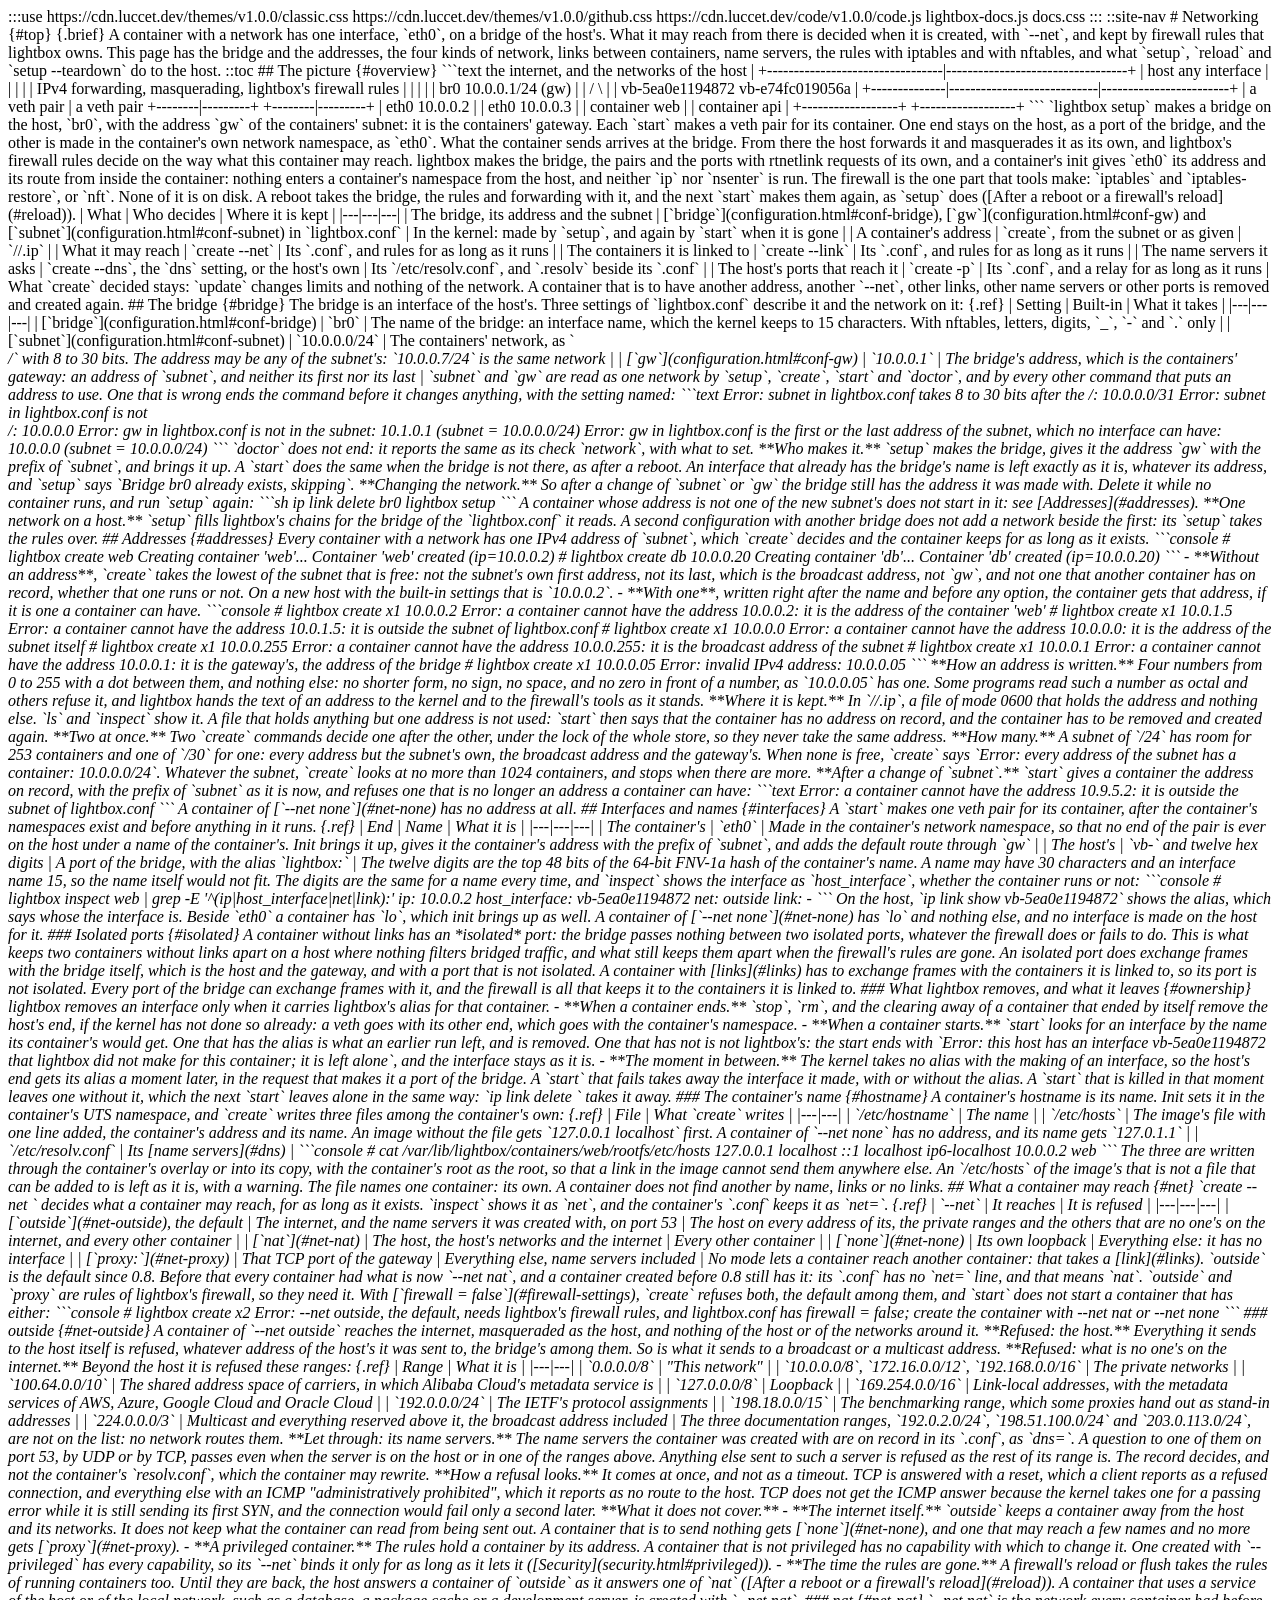
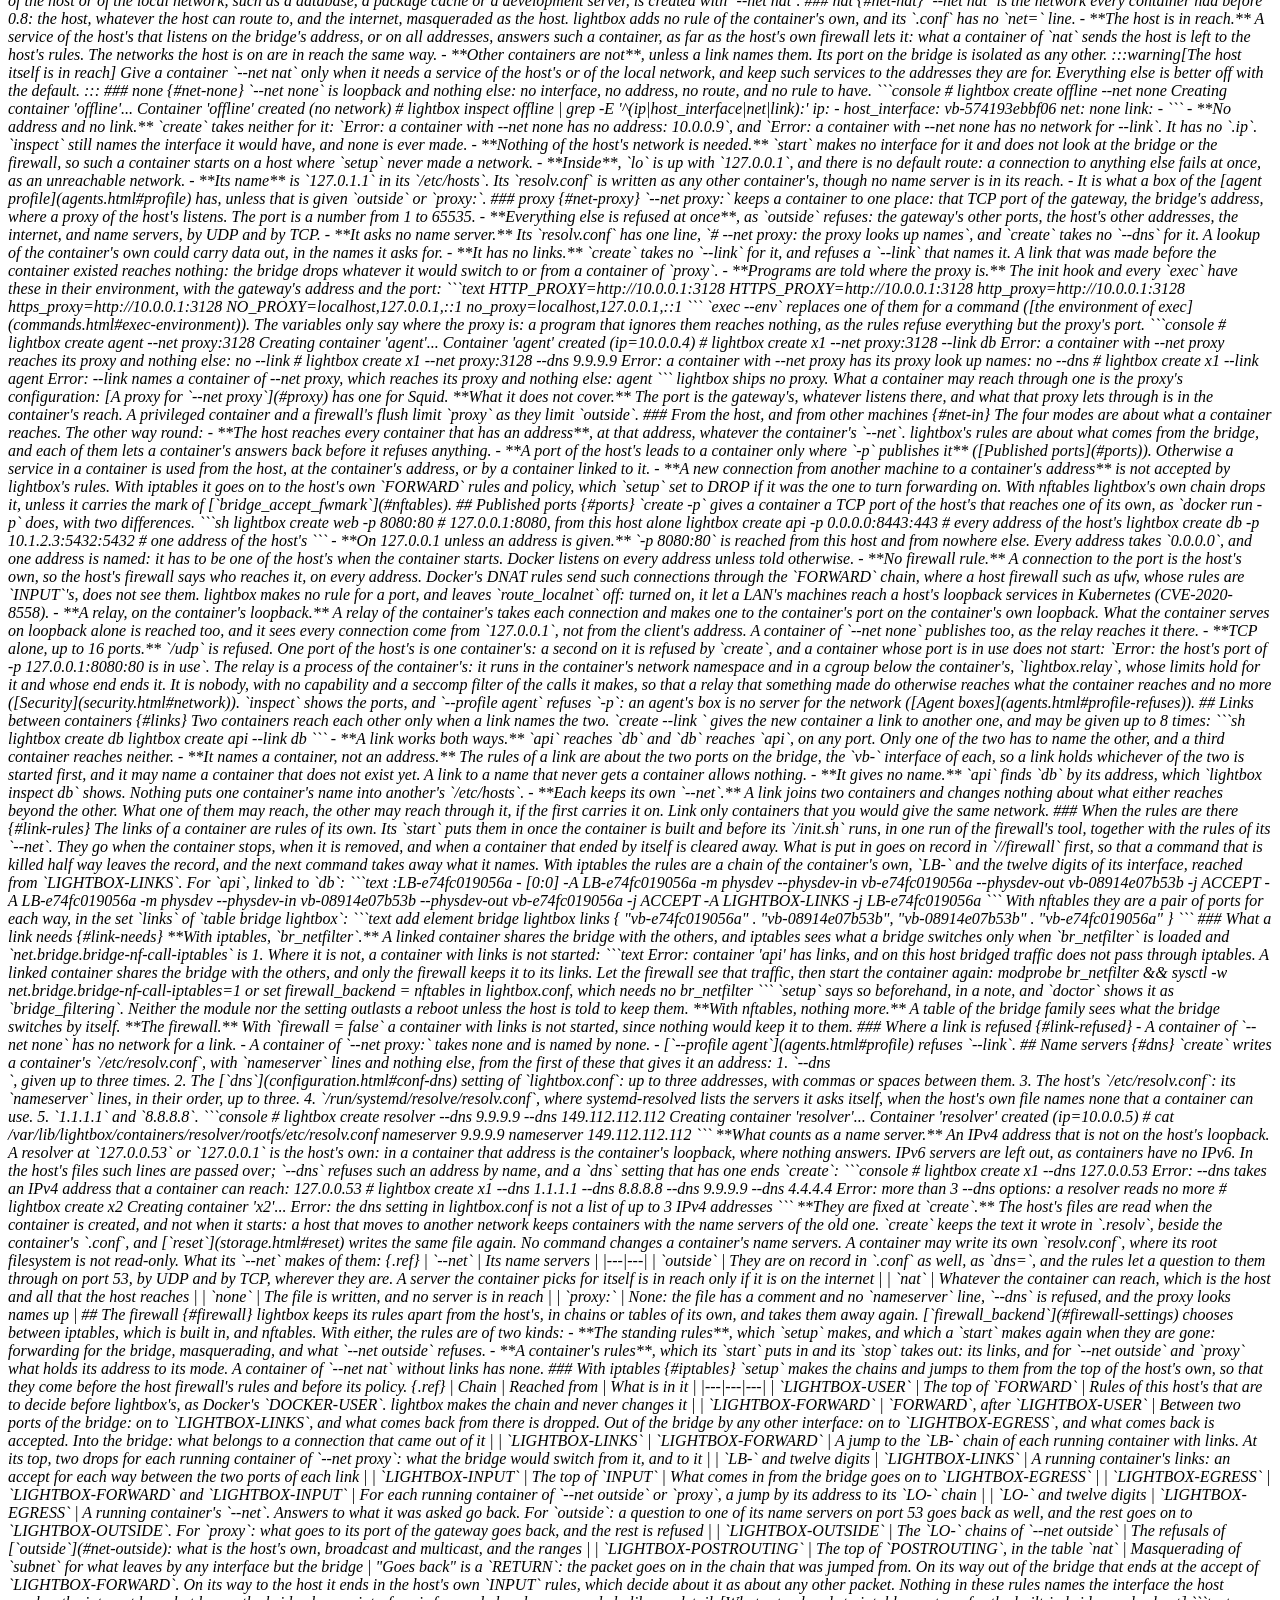
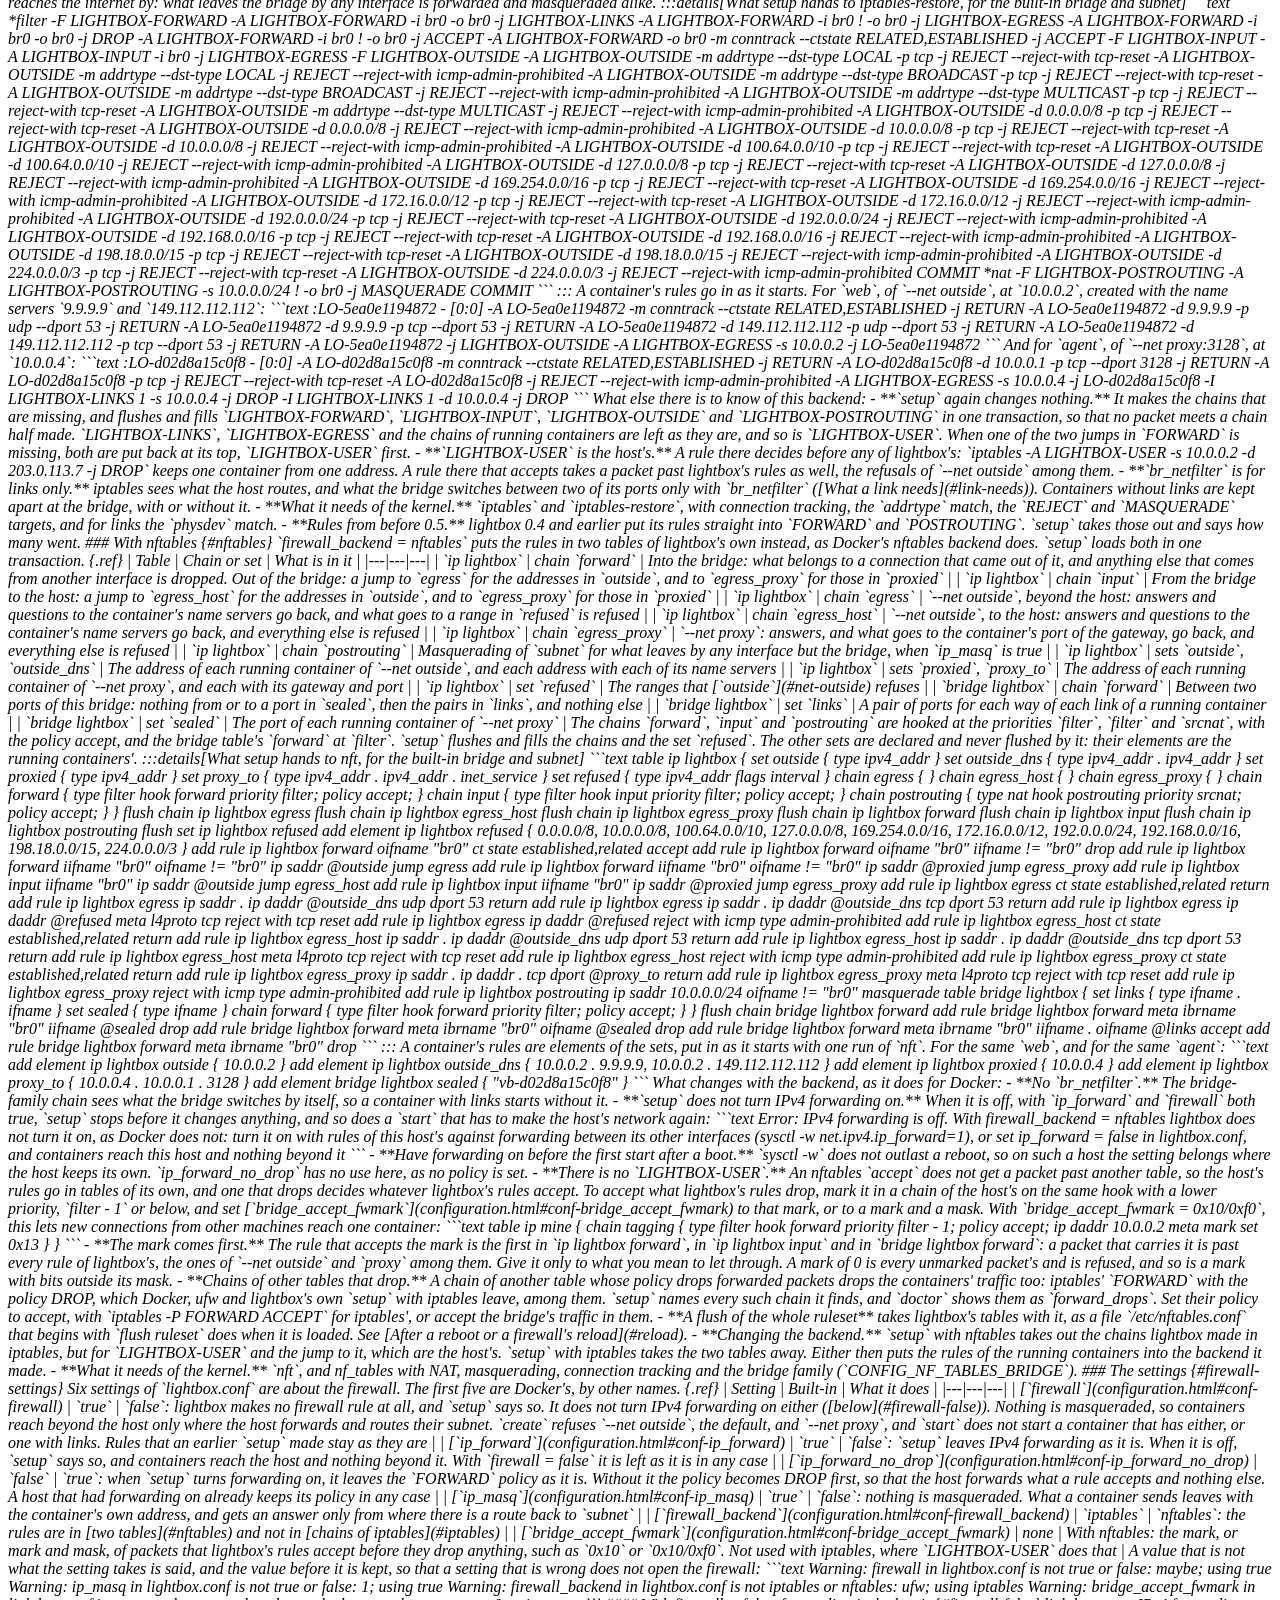
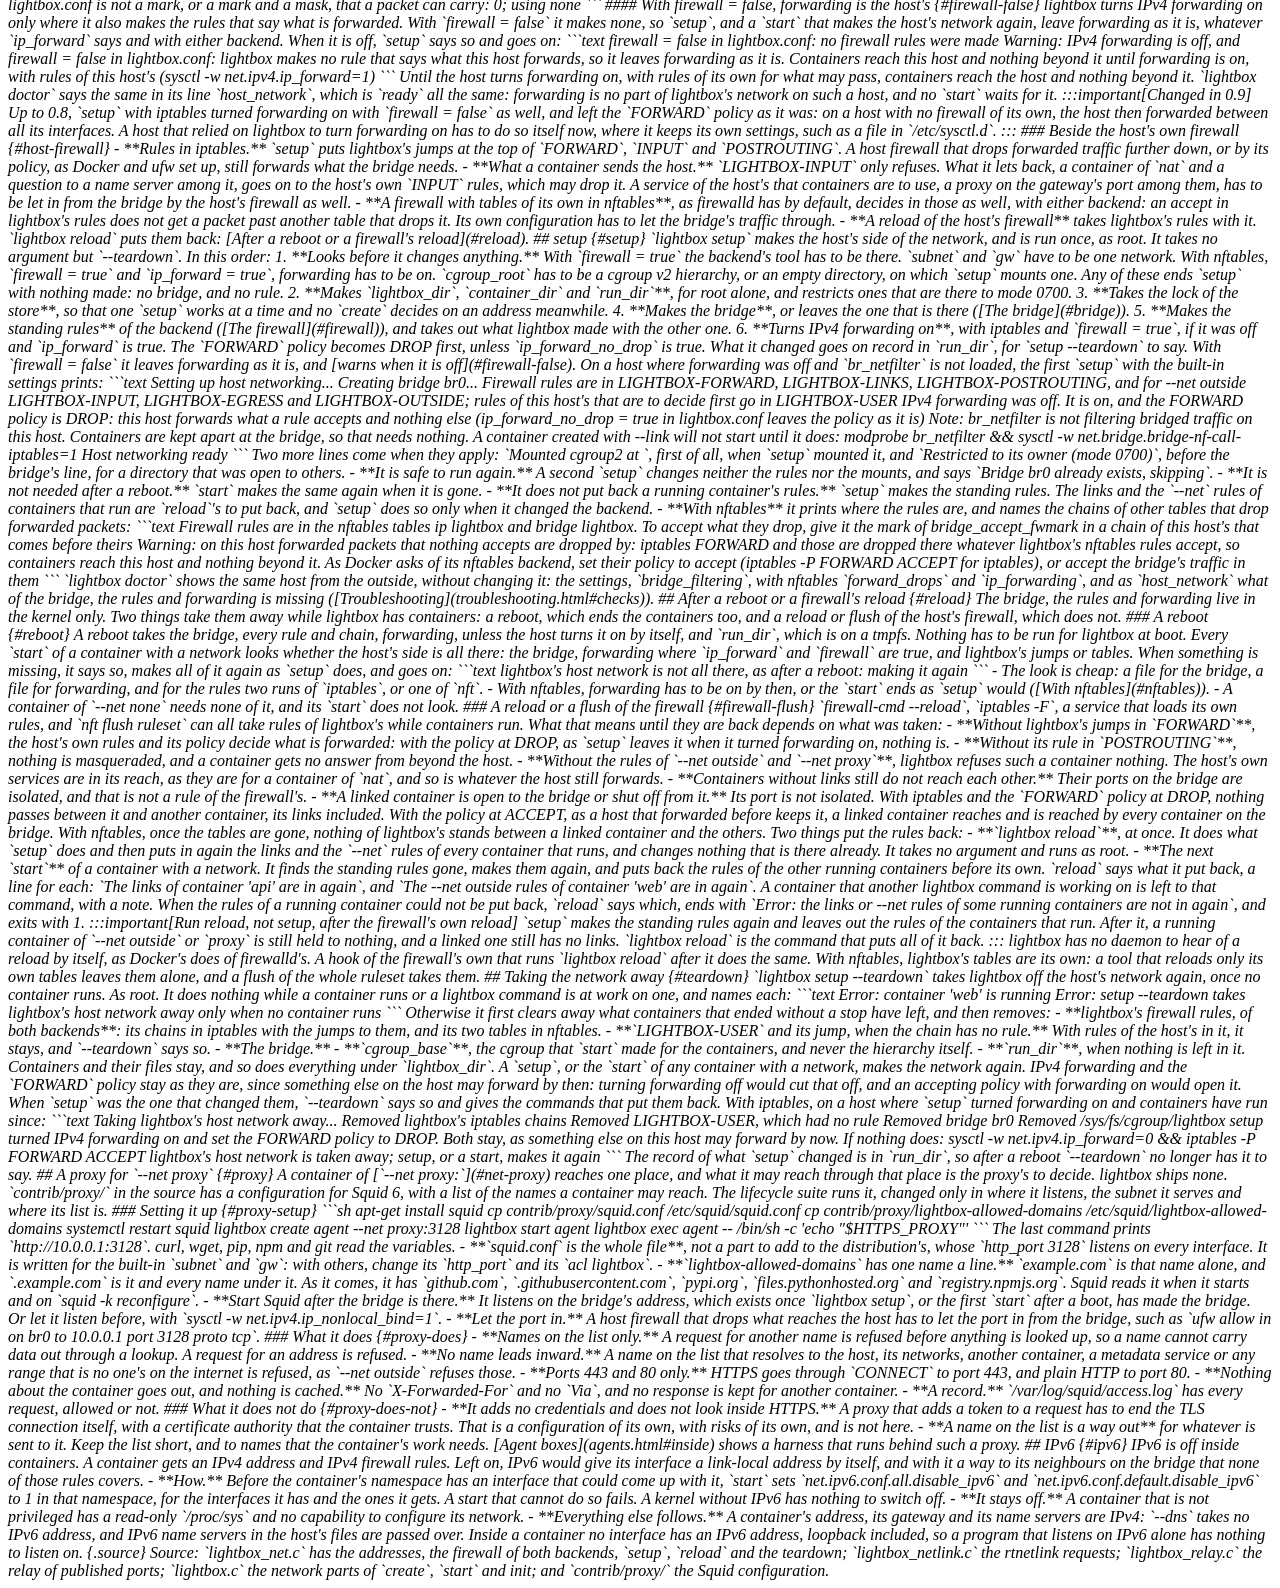
<file: docs/networking.html>
<!doctype html><html lang="en"><meta charset="utf-8"><title>Networking · lightbox</title><meta name="description" content="How lightbox connects containers: the bridge, addresses and interfaces, what --net lets a container reach, links between containers, name servers, the firewall rules with iptables and with nftables, setup, reload and teardown, and a proxy for --net proxy."><script src="https://cdn.luccet.dev/v2.0.0/luccet.js"></script>

:::use
https://cdn.luccet.dev/themes/v1.0.0/classic.css
https://cdn.luccet.dev/themes/v1.0.0/github.css
https://cdn.luccet.dev/code/v1.0.0/code.js
lightbox-docs.js
docs.css
:::

::site-nav

# Networking {#top}

{.brief}
A container with a network has one interface, `eth0`, on a bridge of the host's. What it may reach from there is decided when it is created, with `--net`, and kept by firewall rules that lightbox owns. This page has the bridge and the addresses, the four kinds of network, links between containers, name servers, the rules with iptables and with nftables, and what `setup`, `reload` and `setup --teardown` do to the host.

::toc

## The picture {#overview}

```text
                 the internet, and the networks of the host
                                    |
  +---------------------------------|----------------------------------+
  | host                     any interface                             |
  |                                 |                                  |
  |      IPv4 forwarding, masquerading, lightbox's firewall rules      |
  |                                 |                                  |
  |                     br0   10.0.0.1/24   (gw)                       |
  |                    /                    \                          |
  |        vb-5ea0e1194872              vb-e74fc019056a                |
  +--------------|----------------------------|------------------------+
                 |  a veth pair               |  a veth pair
        +--------|---------+         +--------|---------+
        | eth0   10.0.0.2  |         | eth0   10.0.0.3  |
        | container web    |         | container api    |
        +------------------+         +------------------+
```

`lightbox setup` makes a bridge on the host, `br0`, with the address `gw` of the containers' subnet: it is the containers' gateway. Each `start` makes a veth pair for its container. One end stays on the host, as a port of the bridge, and the other is made in the container's own network namespace, as `eth0`. What the container sends arrives at the bridge. From there the host forwards it and masquerades it as its own, and lightbox's firewall rules decide on the way what this container may reach.

lightbox makes the bridge, the pairs and the ports with rtnetlink requests of its own, and a container's init gives `eth0` its address and its route from inside the container: nothing enters a container's namespace from the host, and neither `ip` nor `nsenter` is run. The firewall is the one part that tools make: `iptables` and `iptables-restore`, or `nft`.

None of it is on disk. A reboot takes the bridge, the rules and forwarding with it, and the next `start` makes them again, as `setup` does ([After a reboot or a firewall's reload](#reload)).

| What | Who decides | Where it is kept |
|---|---|---|
| The bridge, its address and the subnet | [`bridge`](configuration.html#conf-bridge), [`gw`](configuration.html#conf-gw) and [`subnet`](configuration.html#conf-subnet) in `lightbox.conf` | In the kernel: made by `setup`, and again by `start` when it is gone |
| A container's address | `create`, from the subnet or as given | `<container_dir>/<name>/.ip` |
| What it may reach | `create --net` | Its `.conf`, and rules for as long as it runs |
| The containers it is linked to | `create --link` | Its `.conf`, and rules for as long as it runs |
| The name servers it asks | `create --dns`, the `dns` setting, or the host's own | Its `/etc/resolv.conf`, and `.resolv` beside its `.conf` |
| The host's ports that reach it | `create -p` | Its `.conf`, and a relay for as long as it runs |

What `create` decided stays: `update` changes limits and nothing of the network. A container that is to have another address, another `--net`, other links, other name servers or other ports is removed and created again.

## The bridge {#bridge}

The bridge is an interface of the host's. Three settings of `lightbox.conf` describe it and the network on it:

{.ref}
| Setting | Built-in | What it takes |
|---|---|---|
| [`bridge`](configuration.html#conf-bridge) | `br0` | The name of the bridge: an interface name, which the kernel keeps to 15 characters. With nftables, letters, digits, `_`, `-` and `.` only |
| [`subnet`](configuration.html#conf-subnet) | `10.0.0.0/24` | The containers' network, as `<address>/<bits>` with 8 to 30 bits. The address may be any of the subnet's: `10.0.0.7/24` is the same network |
| [`gw`](configuration.html#conf-gw) | `10.0.0.1` | The bridge's address, which is the containers' gateway: an address of `subnet`, and neither its first nor its last |

`subnet` and `gw` are read as one network by `setup`, `create`, `start` and `doctor`, and by every other command that puts an address to use. One that is wrong ends the command before it changes anything, with the setting named:

```text
Error: subnet in lightbox.conf takes 8 to 30 bits after the /: 10.0.0.0/31
Error: subnet in lightbox.conf is not <address>/<bits>: 10.0.0.0
Error: gw in lightbox.conf is not in the subnet: 10.1.0.1 (subnet = 10.0.0.0/24)
Error: gw in lightbox.conf is the first or the last address of the subnet, which no interface can have: 10.0.0.0 (subnet = 10.0.0.0/24)
```

`doctor` does not end: it reports the same as its check `network`, with what to set.

**Who makes it.** `setup` makes the bridge, gives it the address `gw` with the prefix of `subnet`, and brings it up. A `start` does the same when the bridge is not there, as after a reboot. An interface that already has the bridge's name is left exactly as it is, whatever its address, and `setup` says `Bridge br0 already exists, skipping`.

**Changing the network.** So after a change of `subnet` or `gw` the bridge still has the address it was made with. Delete it while no container runs, and run `setup` again:

```sh
ip link delete br0
lightbox setup
```

A container whose address is not one of the new subnet's does not start in it: see [Addresses](#addresses).

**One network on a host.** `setup` fills lightbox's chains for the bridge of the `lightbox.conf` it reads. A second configuration with another bridge does not add a network beside the first: its `setup` takes the rules over.

## Addresses {#addresses}

Every container with a network has one IPv4 address of `subnet`, which `create` decides and the container keeps for as long as it exists.

```console
# lightbox create web
Creating container 'web'...
Container 'web' created (ip=10.0.0.2)
# lightbox create db 10.0.0.20
Creating container 'db'...
Container 'db' created (ip=10.0.0.20)
```

- **Without an address**, `create` takes the lowest of the subnet that is free: not the subnet's own first address, not its last, which is the broadcast address, not `gw`, and not one that another container has on record, whether that one runs or not. On a new host with the built-in settings that is `10.0.0.2`.
- **With one**, written right after the name and before any option, the container gets that address, if it is one a container can have.

```console
# lightbox create x1 10.0.0.2
Error: a container cannot have the address 10.0.0.2: it is the address of the container 'web'
# lightbox create x1 10.0.1.5
Error: a container cannot have the address 10.0.1.5: it is outside the subnet of lightbox.conf
# lightbox create x1 10.0.0.0
Error: a container cannot have the address 10.0.0.0: it is the address of the subnet itself
# lightbox create x1 10.0.0.255
Error: a container cannot have the address 10.0.0.255: it is the broadcast address of the subnet
# lightbox create x1 10.0.0.1
Error: a container cannot have the address 10.0.0.1: it is the gateway's, the address of the bridge
# lightbox create x1 10.0.0.05
Error: invalid IPv4 address: 10.0.0.05
```

**How an address is written.** Four numbers from 0 to 255 with a dot between them, and nothing else: no shorter form, no sign, no space, and no zero in front of a number, as `10.0.0.05` has one. Some programs read such a number as octal and others refuse it, and lightbox hands the text of an address to the kernel and to the firewall's tools as it stands.

**Where it is kept.** In `<container_dir>/<name>/.ip`, a file of mode 0600 that holds the address and nothing else. `ls` and `inspect` show it. A file that holds anything but one address is not used: `start` then says that the container has no address on record, and the container has to be removed and created again.

**Two at once.** Two `create` commands decide one after the other, under the lock of the whole store, so they never take the same address.

**How many.** A subnet of `/24` has room for 253 containers and one of `/30` for one: every address but the subnet's own, the broadcast address and the gateway's. When none is free, `create` says `Error: every address of the subnet has a container: 10.0.0.0/24`. Whatever the subnet, `create` looks at no more than 1024 containers, and stops when there are more.

**After a change of `subnet`.** `start` gives a container the address on record, with the prefix of `subnet` as it is now, and refuses one that is no longer an address a container can have:

```text
Error: a container cannot have the address 10.9.5.2: it is outside the subnet of lightbox.conf
```

A container of [`--net none`](#net-none) has no address at all.

## Interfaces and names {#interfaces}

A `start` makes one veth pair for its container, after the container's namespaces exist and before anything in it runs.

{.ref}
| End | Name | What it is |
|---|---|---|
| The container's | `eth0` | Made in the container's network namespace, so that no end of the pair is ever on the host under a name of the container's. Init brings it up, gives it the container's address with the prefix of `subnet`, and adds the default route through `gw` |
| The host's | `vb-` and twelve hex digits | A port of the bridge, with the alias `lightbox:<name>` |

The twelve digits are the top 48 bits of the 64-bit FNV-1a hash of the container's name. A name may have 30 characters and an interface name 15, so the name itself would not fit. The digits are the same for a name every time, and `inspect` shows the interface as `host_interface`, whether the container runs or not:

```console
# lightbox inspect web | grep -E '^(ip|host_interface|net|link):'
ip: 10.0.0.2
host_interface: vb-5ea0e1194872
net: outside
link: -
```

On the host, `ip link show vb-5ea0e1194872` shows the alias, which says whose the interface is. Beside `eth0` a container has `lo`, which init brings up as well. A container of [`--net none`](#net-none) has `lo` and nothing else, and no interface is made on the host for it.

### Isolated ports {#isolated}

A container without links has an *isolated* port: the bridge passes nothing between two isolated ports, whatever the firewall does or fails to do. This is what keeps two containers without links apart on a host where nothing filters bridged traffic, and what still keeps them apart when the firewall's rules are gone. An isolated port does exchange frames with the bridge itself, which is the host and the gateway, and with a port that is not isolated.

A container with [links](#links) has to exchange frames with the containers it is linked to, so its port is not isolated. Every port of the bridge can exchange frames with it, and the firewall is all that keeps it to the containers it is linked to.

### What lightbox removes, and what it leaves {#ownership}

lightbox removes an interface only when it carries lightbox's alias for that container.

- **When a container ends.** `stop`, `rm`, and the clearing away of a container that ended by itself remove the host's end, if the kernel has not done so already: a veth goes with its other end, which goes with the container's namespace.
- **When a container starts.** `start` looks for an interface by the name its container's would get. One that has the alias is what an earlier run left, and is removed. One that has not is not lightbox's: the start ends with `Error: this host has an interface vb-5ea0e1194872 that lightbox did not make for this container; it is left alone`, and the interface stays as it is.
- **The moment in between.** The kernel takes no alias with the making of an interface, so the host's end gets its alias a moment later, in the request that makes it a port of the bridge. A `start` that fails takes away the interface it made, with or without the alias. A `start` that is killed in that moment leaves one without it, which the next `start` leaves alone in the same way: `ip link delete <interface>` takes it away.

### The container's name {#hostname}

A container's hostname is its name. Init sets it in the container's UTS namespace, and `create` writes three files among the container's own:

{.ref}
| File | What `create` writes |
|---|---|
| `/etc/hostname` | The name |
| `/etc/hosts` | The image's file with one line added, the container's address and its name. An image without the file gets `127.0.0.1 localhost` first. A container of `--net none` has no address, and its name gets `127.0.1.1` |
| `/etc/resolv.conf` | Its [name servers](#dns) |

```console
# cat /var/lib/lightbox/containers/web/rootfs/etc/hosts
127.0.0.1	localhost
::1	localhost ip6-localhost
10.0.0.2	web
```

The three are written through the container's overlay or into its copy, with the container's root as the root, so that a link in the image cannot send them anywhere else. An `/etc/hosts` of the image's that is not a file that can be added to is left as it is, with a warning.

The file names one container: its own. A container does not find another by name, links or no links.

## What a container may reach {#net}

`create --net <mode>` decides what a container may reach, for as long as it exists. `inspect` shows it as `net`, and the container's `.conf` keeps it as `net=`.

{.ref}
| `--net` | It reaches | It is refused |
|---|---|---|
| [`outside`](#net-outside), the default | The internet, and the name servers it was created with, on port 53 | The host on every address of its, the private ranges and the others that are no one's on the internet, and every other container |
| [`nat`](#net-nat) | The host, the host's networks and the internet | Every other container |
| [`none`](#net-none) | Its own loopback | Everything else: it has no interface |
| [`proxy:<port>`](#net-proxy) | That TCP port of the gateway | Everything else, name servers included |

No mode lets a container reach another container: that takes a [link](#links).

`outside` is the default since 0.8. Before that every container had what is now `--net nat`, and a container created before 0.8 still has it: its `.conf` has no `net=` line, and that means `nat`.

`outside` and `proxy` are rules of lightbox's firewall, so they need it. With [`firewall = false`](#firewall-settings), `create` refuses both, the default among them, and `start` does not start a container that has either:

```console
# lightbox create x2
Error: --net outside, the default, needs lightbox's firewall rules, and lightbox.conf has
firewall = false; create the container with --net nat or --net none
```

### outside {#net-outside}

A container of `--net outside` reaches the internet, masqueraded as the host, and nothing of the host or of the networks around it.

**Refused: the host.** Everything it sends to the host itself is refused, whatever address of the host's it was sent to, the bridge's among them. So is what it sends to a broadcast or a multicast address.

**Refused: what is no one's on the internet.** Beyond the host it is refused these ranges:

{.ref}
| Range | What it is |
|---|---|
| `0.0.0.0/8` | "This network" |
| `10.0.0.0/8`, `172.16.0.0/12`, `192.168.0.0/16` | The private networks |
| `100.64.0.0/10` | The shared address space of carriers, in which Alibaba Cloud's metadata service is |
| `127.0.0.0/8` | Loopback |
| `169.254.0.0/16` | Link-local addresses, with the metadata services of AWS, Azure, Google Cloud and Oracle Cloud |
| `192.0.0.0/24` | The IETF's protocol assignments |
| `198.18.0.0/15` | The benchmarking range, which some proxies hand out as stand-in addresses |
| `224.0.0.0/3` | Multicast and everything reserved above it, the broadcast address included |

The three documentation ranges, `192.0.2.0/24`, `198.51.100.0/24` and `203.0.113.0/24`, are not on the list: no network routes them.

**Let through: its name servers.** The name servers the container was created with are on record in its `.conf`, as `dns=`. A question to one of them on port 53, by UDP or by TCP, passes even when the server is on the host or in one of the ranges above. Anything else sent to such a server is refused as the rest of its range is. The record decides, and not the container's `resolv.conf`, which the container may rewrite.

**How a refusal looks.** It comes at once, and not as a timeout. TCP is answered with a reset, which a client reports as a refused connection, and everything else with an ICMP "administratively prohibited", which it reports as no route to the host. TCP does not get the ICMP answer because the kernel takes one for a passing error while it is still sending its first SYN, and the connection would fail only a second later.

**What it does not cover.**

- **The internet itself.** `outside` keeps a container away from the host and its networks. It does not keep what the container can read from being sent out. A container that is to send nothing gets [`none`](#net-none), and one that may reach a few names and no more gets [`proxy`](#net-proxy).
- **A privileged container.** The rules hold a container by its address. A container that is not privileged has no capability with which to change it. One created with `--privileged` has every capability, so its `--net` binds it only for as long as it lets it ([Security](security.html#privileged)).
- **The time the rules are gone.** A firewall's reload or flush takes the rules of running containers too. Until they are back, the host answers a container of `outside` as it answers one of `nat` ([After a reboot or a firewall's reload](#reload)).

A container that uses a service of the host or of the local network, such as a database, a package cache or a development server, is created with `--net nat`.

### nat {#net-nat}

`--net nat` is the network every container had before 0.8: the host, whatever the host can route to, and the internet, masqueraded as the host. lightbox adds no rule of the container's own, and its `.conf` has no `net=` line.

- **The host is in reach.** A service of the host's that listens on the bridge's address, or on all addresses, answers such a container, as far as the host's own firewall lets it: what a container of `nat` sends the host is left to the host's rules. The networks the host is on are in reach the same way.
- **Other containers are not**, unless a link names them. Its port on the bridge is isolated as any other.

:::warning[The host itself is in reach]
Give a container `--net nat` only when it needs a service of the host's or of the local network, and keep such services to the addresses they are for. Everything else is better off with the default.
:::

### none {#net-none}

`--net none` is loopback and nothing else: no interface, no address, no route, and no rule to have.

```console
# lightbox create offline --net none
Creating container 'offline'...
Container 'offline' created (no network)
# lightbox inspect offline | grep -E '^(ip|host_interface|net|link):'
ip: -
host_interface: vb-574193ebbf06
net: none
link: -
```

- **No address and no link.** `create` takes neither for it: `Error: a container with --net none has no address: 10.0.0.9`, and `Error: a container with --net none has no network for --link`. It has no `.ip`. `inspect` still names the interface it would have, and none is ever made.
- **Nothing of the host's network is needed.** `start` makes no interface for it and does not look at the bridge or the firewall, so such a container starts on a host where `setup` never made a network.
- **Inside**, `lo` is up with `127.0.0.1`, and there is no default route: a connection to anything else fails at once, as an unreachable network.
- **Its name** is `127.0.1.1` in its `/etc/hosts`. Its `resolv.conf` is written as any other container's, though no name server is in its reach.
- It is what a box of the [agent profile](agents.html#profile) has, unless that is given `outside` or `proxy:<port>`.

### proxy {#net-proxy}

`--net proxy:<port>` keeps a container to one place: that TCP port of the gateway, the bridge's address, where a proxy of the host's listens. The port is a number from 1 to 65535.

- **Everything else is refused at once**, as `outside` refuses: the gateway's other ports, the host's other addresses, the internet, and name servers, by UDP and by TCP.
- **It asks no name server.** Its `resolv.conf` has one line, `# --net proxy: the proxy looks up names`, and `create` takes no `--dns` for it. A lookup of the container's own could carry data out, in the names it asks for.
- **It has no links.** `create` takes no `--link` for it, and refuses a `--link` that names it. A link that was made before the container existed reaches nothing: the bridge drops whatever it would switch to or from a container of `proxy`.
- **Programs are told where the proxy is.** The init hook and every `exec` have these in their environment, with the gateway's address and the port:

```text
HTTP_PROXY=http://10.0.0.1:3128
HTTPS_PROXY=http://10.0.0.1:3128
http_proxy=http://10.0.0.1:3128
https_proxy=http://10.0.0.1:3128
NO_PROXY=localhost,127.0.0.1,::1
no_proxy=localhost,127.0.0.1,::1
```

`exec --env` replaces one of them for a command ([the environment of exec](commands.html#exec-environment)). The variables only say where the proxy is: a program that ignores them reaches nothing, as the rules refuse everything but the proxy's port.

```console
# lightbox create agent --net proxy:3128
Creating container 'agent'...
Container 'agent' created (ip=10.0.0.4)
# lightbox create x1 --net proxy:3128 --link db
Error: a container with --net proxy reaches its proxy and nothing else: no --link
# lightbox create x1 --net proxy:3128 --dns 9.9.9.9
Error: a container with --net proxy has its proxy look up names: no --dns
# lightbox create x1 --link agent
Error: --link names a container of --net proxy, which reaches its proxy and nothing else: agent
```

lightbox ships no proxy. What a container may reach through one is the proxy's configuration: [A proxy for `--net proxy`](#proxy) has one for Squid.

**What it does not cover.** The port is the gateway's, whatever listens there, and what that proxy lets through is in the container's reach. A privileged container and a firewall's flush limit `proxy` as they limit `outside`.

### From the host, and from other machines {#net-in}

The four modes are about what a container reaches. The other way round:

- **The host reaches every container that has an address**, at that address, whatever the container's `--net`. lightbox's rules are about what comes from the bridge, and each of them lets a container's answers back before it refuses anything.
- **A port of the host's leads to a container only where `-p` publishes it** ([Published ports](#ports)). Otherwise a service in a container is used from the host, at the container's address, or by a container linked to it.
- **A new connection from another machine to a container's address** is not accepted by lightbox's rules. With iptables it goes on to the host's own `FORWARD` rules and policy, which `setup` set to DROP if it was the one to turn forwarding on. With nftables lightbox's own chain drops it, unless it carries the mark of [`bridge_accept_fwmark`](#nftables).

## Published ports {#ports}

`create -p` gives a container a TCP port of the host's that reaches one of its own, as `docker run -p` does, with two differences.

```sh
lightbox create web -p 8080:80                 # 127.0.0.1:8080, from this host alone
lightbox create api -p 0.0.0.0:8443:443        # every address of the host's
lightbox create db -p 10.1.2.3:5432:5432       # one address of the host's
```

- **On 127.0.0.1 unless an address is given.** `-p 8080:80` is reached from this host and from nowhere else. Every address takes `0.0.0.0`, and one address is named: it has to be one of the host's when the container starts. Docker listens on every address unless told otherwise.
- **No firewall rule.** A connection to the port is the host's own, so the host's firewall says who reaches it, on every address. Docker's DNAT rules send such connections through the `FORWARD` chain, where a host firewall such as ufw, whose rules are `INPUT`'s, does not see them. lightbox makes no rule for a port, and leaves `route_localnet` off: turned on, it let a LAN's machines reach a host's loopback services in Kubernetes (CVE-2020-8558).
- **A relay, on the container's loopback.** A relay of the container's takes each connection and makes one to the container's port on the container's own loopback. What the container serves on loopback alone is reached too, and it sees every connection come from `127.0.0.1`, not from the client's address. A container of `--net none` publishes too, as the relay reaches it there.
- **TCP alone, up to 16 ports.** `/udp` is refused. One port of the host's is one container's: a second on it is refused by `create`, and a container whose port is in use does not start: `Error: the host's port of -p 127.0.0.1:8080:80 is in use`.

The relay is a process of the container's: it runs in the container's network namespace and in a cgroup below the container's, `lightbox.relay`, whose limits hold for it and whose end ends it. It is nobody, with no capability and a seccomp filter of the calls it makes, so that a relay that something made do otherwise reaches what the container reaches and no more ([Security](security.html#network)). `inspect` shows the ports, and `--profile agent` refuses `-p`: an agent's box is no server for the network ([Agent boxes](agents.html#profile-refuses)).

## Links between containers {#links}

Two containers reach each other only when a link names the two. `create --link <name>` gives the new container a link to another one, and may be given up to 8 times:

```sh
lightbox create db
lightbox create api --link db
```

- **A link works both ways.** `api` reaches `db` and `db` reaches `api`, on any port. Only one of the two has to name the other, and a third container reaches neither.
- **It names a container, not an address.** The rules of a link are about the two ports on the bridge, the `vb-` interface of each, so a link holds whichever of the two is started first, and it may name a container that does not exist yet. A link to a name that never gets a container allows nothing.
- **It gives no name.** `api` finds `db` by its address, which `lightbox inspect db` shows. Nothing puts one container's name into another's `/etc/hosts`.
- **Each keeps its own `--net`.** A link joins two containers and changes nothing about what either reaches beyond the other. What one of them may reach, the other may reach through it, if the first carries it on. Link only containers that you would give the same network.

### When the rules are there {#link-rules}

The links of a container are rules of its own. Its `start` puts them in once the container is built and before its `/init.sh` runs, in one run of the firewall's tool, together with the rules of its `--net`. They go when the container stops, when it is removed, and when a container that ended by itself is cleared away. What is put in goes on record in `<run_dir>/<name>/firewall` first, so that a command that is killed half way leaves the record, and the next command takes away what it names.

With iptables the rules are a chain of the container's own, `LB-` and the twelve digits of its interface, reached from `LIGHTBOX-LINKS`. For `api`, linked to `db`:

```text
:LB-e74fc019056a - [0:0]
-A LB-e74fc019056a -m physdev --physdev-in vb-e74fc019056a --physdev-out vb-08914e07b53b -j ACCEPT
-A LB-e74fc019056a -m physdev --physdev-in vb-08914e07b53b --physdev-out vb-e74fc019056a -j ACCEPT
-A LIGHTBOX-LINKS -j LB-e74fc019056a
```

With nftables they are a pair of ports for each way, in the set `links` of `table bridge lightbox`:

```text
add element bridge lightbox links { "vb-e74fc019056a" . "vb-08914e07b53b", "vb-08914e07b53b" . "vb-e74fc019056a" }
```

### What a link needs {#link-needs}

**With iptables, `br_netfilter`.** A linked container shares the bridge with the others, and iptables sees what a bridge switches only when `br_netfilter` is loaded and `net.bridge.bridge-nf-call-iptables` is 1. Where it is not, a container with links is not started:

```text
Error: container 'api' has links, and on this host bridged traffic does not pass
through iptables. A linked container shares the bridge with the others, and
only the firewall keeps it to its links. Let the firewall see that traffic,
then start the container again:
  modprobe br_netfilter && sysctl -w net.bridge.bridge-nf-call-iptables=1
or set firewall_backend = nftables in lightbox.conf, which needs no br_netfilter
```

`setup` says so beforehand, in a note, and `doctor` shows it as `bridge_filtering`. Neither the module nor the setting outlasts a reboot unless the host is told to keep them.

**With nftables, nothing more.** A table of the bridge family sees what the bridge switches by itself.

**The firewall.** With `firewall = false` a container with links is not started, since nothing would keep it to them.

### Where a link is refused {#link-refused}

- A container of `--net none` has no network for a link.
- A container of `--net proxy:<port>` takes none and is named by none.
- [`--profile agent`](agents.html#profile) refuses `--link`.

## Name servers {#dns}

`create` writes a container's `/etc/resolv.conf`, with `nameserver` lines and nothing else, from the first of these that gives it an address:

1. `--dns <address>`, given up to three times.
2. The [`dns`](configuration.html#conf-dns) setting of `lightbox.conf`: up to three addresses, with commas or spaces between them.
3. The host's `/etc/resolv.conf`: its `nameserver` lines, in their order, up to three.
4. `/run/systemd/resolve/resolv.conf`, where systemd-resolved lists the servers it asks itself, when the host's own file names none that a container can use.
5. `1.1.1.1` and `8.8.8.8`.

```console
# lightbox create resolver --dns 9.9.9.9 --dns 149.112.112.112
Creating container 'resolver'...
Container 'resolver' created (ip=10.0.0.5)
# cat /var/lib/lightbox/containers/resolver/rootfs/etc/resolv.conf
nameserver 9.9.9.9
nameserver 149.112.112.112
```

**What counts as a name server.** An IPv4 address that is not on the host's loopback. A resolver at `127.0.0.53` or `127.0.0.1` is the host's own: in a container that address is the container's loopback, where nothing answers. IPv6 servers are left out, as containers have no IPv6. In the host's files such lines are passed over; `--dns` refuses such an address by name, and a `dns` setting that has one ends `create`:

```console
# lightbox create x1 --dns 127.0.0.53
Error: --dns takes an IPv4 address that a container can reach: 127.0.0.53
# lightbox create x1 --dns 1.1.1.1 --dns 8.8.8.8 --dns 9.9.9.9 --dns 4.4.4.4
Error: more than 3 --dns options: a resolver reads no more
# lightbox create x2
Creating container 'x2'...
Error: the dns setting in lightbox.conf is not a list of up to 3 IPv4 addresses
```

**They are fixed at `create`.** The host's files are read when the container is created, and not when it starts: a host that moves to another network keeps containers with the name servers of the old one. `create` keeps the text it wrote in `.resolv`, beside the container's `.conf`, and [`reset`](storage.html#reset) writes the same file again. No command changes a container's name servers. A container may write its own `resolv.conf`, where its root filesystem is not read-only.

What its `--net` makes of them:

{.ref}
| `--net` | Its name servers |
|---|---|
| `outside` | They are on record in `.conf` as well, as `dns=`, and the rules let a question to them through on port 53, by UDP and by TCP, wherever they are. A server the container picks for itself is in reach only if it is on the internet |
| `nat` | Whatever the container can reach, which is the host and all that the host reaches |
| `none` | The file is written, and no server is in reach |
| `proxy:<port>` | None: the file has a comment and no `nameserver` line, `--dns` is refused, and the proxy looks names up |

## The firewall {#firewall}

lightbox keeps its rules apart from the host's, in chains or tables of its own, and takes them away again. [`firewall_backend`](#firewall-settings) chooses between iptables, which is built in, and nftables. With either, the rules are of two kinds:

- **The standing rules**, which `setup` makes, and which a `start` makes again when they are gone: forwarding for the bridge, masquerading, and what `--net outside` refuses.
- **A container's rules**, which its `start` puts in and its `stop` takes out: its links, and for `--net outside` and `proxy` what holds its address to its mode. A container of `--net nat` without links has none.

### With iptables {#iptables}

`setup` makes the chains and jumps to them from the top of the host's own, so that they come before the host firewall's rules and before its policy.

{.ref}
| Chain | Reached from | What is in it |
|---|---|---|
| `LIGHTBOX-USER` | The top of `FORWARD` | Rules of this host's that are to decide before lightbox's, as Docker's `DOCKER-USER`. lightbox makes the chain and never changes it |
| `LIGHTBOX-FORWARD` | `FORWARD`, after `LIGHTBOX-USER` | Between two ports of the bridge: on to `LIGHTBOX-LINKS`, and what comes back from there is dropped. Out of the bridge by any other interface: on to `LIGHTBOX-EGRESS`, and what comes back is accepted. Into the bridge: what belongs to a connection that came out of it |
| `LIGHTBOX-LINKS` | `LIGHTBOX-FORWARD` | A jump to the `LB-` chain of each running container with links. At its top, two drops for each running container of `--net proxy`: what the bridge would switch from it, and to it |
| `LB-` and twelve digits | `LIGHTBOX-LINKS` | A running container's links: an accept for each way between the two ports of each link |
| `LIGHTBOX-INPUT` | The top of `INPUT` | What comes in from the bridge goes on to `LIGHTBOX-EGRESS` |
| `LIGHTBOX-EGRESS` | `LIGHTBOX-FORWARD` and `LIGHTBOX-INPUT` | For each running container of `--net outside` or `proxy`, a jump by its address to its `LO-` chain |
| `LO-` and twelve digits | `LIGHTBOX-EGRESS` | A running container's `--net`. Answers to what it was asked go back. For `outside`: a question to one of its name servers on port 53 goes back as well, and the rest goes on to `LIGHTBOX-OUTSIDE`. For `proxy`: what goes to its port of the gateway goes back, and the rest is refused |
| `LIGHTBOX-OUTSIDE` | The `LO-` chains of `--net outside` | The refusals of [`outside`](#net-outside): what is the host's own, broadcast and multicast, and the ranges |
| `LIGHTBOX-POSTROUTING` | The top of `POSTROUTING`, in the table `nat` | Masquerading of `subnet` for what leaves by any interface but the bridge |

"Goes back" is a `RETURN`: the packet goes on in the chain that was jumped from. On its way out of the bridge that ends at the accept of `LIGHTBOX-FORWARD`. On its way to the host it ends in the host's own `INPUT` rules, which decide about it as about any other packet.

Nothing in these rules names the interface the host reaches the internet by: what leaves the bridge by any interface is forwarded and masqueraded alike.

:::details[What setup hands to iptables-restore, for the built-in bridge and subnet]
```text
*filter
-F LIGHTBOX-FORWARD
-A LIGHTBOX-FORWARD -i br0 -o br0 -j LIGHTBOX-LINKS
-A LIGHTBOX-FORWARD -i br0 ! -o br0 -j LIGHTBOX-EGRESS
-A LIGHTBOX-FORWARD -i br0 -o br0 -j DROP
-A LIGHTBOX-FORWARD -i br0 ! -o br0 -j ACCEPT
-A LIGHTBOX-FORWARD -o br0 -m conntrack --ctstate RELATED,ESTABLISHED -j ACCEPT
-F LIGHTBOX-INPUT
-A LIGHTBOX-INPUT -i br0 -j LIGHTBOX-EGRESS
-F LIGHTBOX-OUTSIDE
-A LIGHTBOX-OUTSIDE -m addrtype --dst-type LOCAL -p tcp -j REJECT --reject-with tcp-reset
-A LIGHTBOX-OUTSIDE -m addrtype --dst-type LOCAL -j REJECT --reject-with icmp-admin-prohibited
-A LIGHTBOX-OUTSIDE -m addrtype --dst-type BROADCAST -p tcp -j REJECT --reject-with tcp-reset
-A LIGHTBOX-OUTSIDE -m addrtype --dst-type BROADCAST -j REJECT --reject-with icmp-admin-prohibited
-A LIGHTBOX-OUTSIDE -m addrtype --dst-type MULTICAST -p tcp -j REJECT --reject-with tcp-reset
-A LIGHTBOX-OUTSIDE -m addrtype --dst-type MULTICAST -j REJECT --reject-with icmp-admin-prohibited
-A LIGHTBOX-OUTSIDE -d 0.0.0.0/8 -p tcp -j REJECT --reject-with tcp-reset
-A LIGHTBOX-OUTSIDE -d 0.0.0.0/8 -j REJECT --reject-with icmp-admin-prohibited
-A LIGHTBOX-OUTSIDE -d 10.0.0.0/8 -p tcp -j REJECT --reject-with tcp-reset
-A LIGHTBOX-OUTSIDE -d 10.0.0.0/8 -j REJECT --reject-with icmp-admin-prohibited
-A LIGHTBOX-OUTSIDE -d 100.64.0.0/10 -p tcp -j REJECT --reject-with tcp-reset
-A LIGHTBOX-OUTSIDE -d 100.64.0.0/10 -j REJECT --reject-with icmp-admin-prohibited
-A LIGHTBOX-OUTSIDE -d 127.0.0.0/8 -p tcp -j REJECT --reject-with tcp-reset
-A LIGHTBOX-OUTSIDE -d 127.0.0.0/8 -j REJECT --reject-with icmp-admin-prohibited
-A LIGHTBOX-OUTSIDE -d 169.254.0.0/16 -p tcp -j REJECT --reject-with tcp-reset
-A LIGHTBOX-OUTSIDE -d 169.254.0.0/16 -j REJECT --reject-with icmp-admin-prohibited
-A LIGHTBOX-OUTSIDE -d 172.16.0.0/12 -p tcp -j REJECT --reject-with tcp-reset
-A LIGHTBOX-OUTSIDE -d 172.16.0.0/12 -j REJECT --reject-with icmp-admin-prohibited
-A LIGHTBOX-OUTSIDE -d 192.0.0.0/24 -p tcp -j REJECT --reject-with tcp-reset
-A LIGHTBOX-OUTSIDE -d 192.0.0.0/24 -j REJECT --reject-with icmp-admin-prohibited
-A LIGHTBOX-OUTSIDE -d 192.168.0.0/16 -p tcp -j REJECT --reject-with tcp-reset
-A LIGHTBOX-OUTSIDE -d 192.168.0.0/16 -j REJECT --reject-with icmp-admin-prohibited
-A LIGHTBOX-OUTSIDE -d 198.18.0.0/15 -p tcp -j REJECT --reject-with tcp-reset
-A LIGHTBOX-OUTSIDE -d 198.18.0.0/15 -j REJECT --reject-with icmp-admin-prohibited
-A LIGHTBOX-OUTSIDE -d 224.0.0.0/3 -p tcp -j REJECT --reject-with tcp-reset
-A LIGHTBOX-OUTSIDE -d 224.0.0.0/3 -j REJECT --reject-with icmp-admin-prohibited
COMMIT
*nat
-F LIGHTBOX-POSTROUTING
-A LIGHTBOX-POSTROUTING -s 10.0.0.0/24 ! -o br0 -j MASQUERADE
COMMIT
```
:::

A container's rules go in as it starts. For `web`, of `--net outside`, at `10.0.0.2`, created with the name servers `9.9.9.9` and `149.112.112.112`:

```text
:LO-5ea0e1194872 - [0:0]
-A LO-5ea0e1194872 -m conntrack --ctstate RELATED,ESTABLISHED -j RETURN
-A LO-5ea0e1194872 -d 9.9.9.9 -p udp --dport 53 -j RETURN
-A LO-5ea0e1194872 -d 9.9.9.9 -p tcp --dport 53 -j RETURN
-A LO-5ea0e1194872 -d 149.112.112.112 -p udp --dport 53 -j RETURN
-A LO-5ea0e1194872 -d 149.112.112.112 -p tcp --dport 53 -j RETURN
-A LO-5ea0e1194872 -j LIGHTBOX-OUTSIDE
-A LIGHTBOX-EGRESS -s 10.0.0.2 -j LO-5ea0e1194872
```

And for `agent`, of `--net proxy:3128`, at `10.0.0.4`:

```text
:LO-d02d8a15c0f8 - [0:0]
-A LO-d02d8a15c0f8 -m conntrack --ctstate RELATED,ESTABLISHED -j RETURN
-A LO-d02d8a15c0f8 -d 10.0.0.1 -p tcp --dport 3128 -j RETURN
-A LO-d02d8a15c0f8 -p tcp -j REJECT --reject-with tcp-reset
-A LO-d02d8a15c0f8 -j REJECT --reject-with icmp-admin-prohibited
-A LIGHTBOX-EGRESS -s 10.0.0.4 -j LO-d02d8a15c0f8
-I LIGHTBOX-LINKS 1 -s 10.0.0.4 -j DROP
-I LIGHTBOX-LINKS 1 -d 10.0.0.4 -j DROP
```

What else there is to know of this backend:

- **`setup` again changes nothing.** It makes the chains that are missing, and flushes and fills `LIGHTBOX-FORWARD`, `LIGHTBOX-INPUT`, `LIGHTBOX-OUTSIDE` and `LIGHTBOX-POSTROUTING` in one transaction, so that no packet meets a chain half made. `LIGHTBOX-LINKS`, `LIGHTBOX-EGRESS` and the chains of running containers are left as they are, and so is `LIGHTBOX-USER`. When one of the two jumps in `FORWARD` is missing, both are put back at its top, `LIGHTBOX-USER` first.
- **`LIGHTBOX-USER` is the host's.** A rule there decides before any of lightbox's: `iptables -A LIGHTBOX-USER -s 10.0.0.2 -d 203.0.113.7 -j DROP` keeps one container from one address. A rule there that accepts takes a packet past lightbox's rules as well, the refusals of `--net outside` among them.
- **`br_netfilter` is for links only.** iptables sees what the host routes, and what the bridge switches between two of its ports only with `br_netfilter` ([What a link needs](#link-needs)). Containers without links are kept apart at the bridge, with or without it.
- **What it needs of the kernel.** `iptables` and `iptables-restore`, with connection tracking, the `addrtype` match, the `REJECT` and `MASQUERADE` targets, and for links the `physdev` match.
- **Rules from before 0.5.** lightbox 0.4 and earlier put its rules straight into `FORWARD` and `POSTROUTING`. `setup` takes those out and says how many went.

### With nftables {#nftables}

`firewall_backend = nftables` puts the rules in two tables of lightbox's own instead, as Docker's nftables backend does. `setup` loads both in one transaction.

{.ref}
| Table | Chain or set | What is in it |
|---|---|---|
| `ip lightbox` | chain `forward` | Into the bridge: what belongs to a connection that came out of it, and anything else that comes from another interface is dropped. Out of the bridge: a jump to `egress` for the addresses in `outside`, and to `egress_proxy` for those in `proxied` |
| `ip lightbox` | chain `input` | From the bridge to the host: a jump to `egress_host` for the addresses in `outside`, and to `egress_proxy` for those in `proxied` |
| `ip lightbox` | chain `egress` | `--net outside`, beyond the host: answers and questions to the container's name servers go back, and what goes to a range in `refused` is refused |
| `ip lightbox` | chain `egress_host` | `--net outside`, to the host: answers and questions to the container's name servers go back, and everything else is refused |
| `ip lightbox` | chain `egress_proxy` | `--net proxy`: answers, and what goes to the container's port of the gateway, go back, and everything else is refused |
| `ip lightbox` | chain `postrouting` | Masquerading of `subnet` for what leaves by any interface but the bridge, when `ip_masq` is true |
| `ip lightbox` | sets `outside`, `outside_dns` | The address of each running container of `--net outside`, and each address with each of its name servers |
| `ip lightbox` | sets `proxied`, `proxy_to` | The address of each running container of `--net proxy`, and each with its gateway and port |
| `ip lightbox` | set `refused` | The ranges that [`outside`](#net-outside) refuses |
| `bridge lightbox` | chain `forward` | Between two ports of this bridge: nothing from or to a port in `sealed`, then the pairs in `links`, and nothing else |
| `bridge lightbox` | set `links` | A pair of ports for each way of each link of a running container |
| `bridge lightbox` | set `sealed` | The port of each running container of `--net proxy` |

The chains `forward`, `input` and `postrouting` are hooked at the priorities `filter`, `filter` and `srcnat`, with the policy accept, and the bridge table's `forward` at `filter`. `setup` flushes and fills the chains and the set `refused`. The other sets are declared and never flushed by it: their elements are the running containers'.

:::details[What setup hands to nft, for the built-in bridge and subnet]
```text
table ip lightbox {
	set outside {
		type ipv4_addr
	}
	set outside_dns {
		type ipv4_addr . ipv4_addr
	}
	set proxied {
		type ipv4_addr
	}
	set proxy_to {
		type ipv4_addr . ipv4_addr . inet_service
	}
	set refused {
		type ipv4_addr
		flags interval
	}
	chain egress {
	}
	chain egress_host {
	}
	chain egress_proxy {
	}
	chain forward {
		type filter hook forward priority filter; policy accept;
	}
	chain input {
		type filter hook input priority filter; policy accept;
	}
	chain postrouting {
		type nat hook postrouting priority srcnat; policy accept;
	}
}
flush chain ip lightbox egress
flush chain ip lightbox egress_host
flush chain ip lightbox egress_proxy
flush chain ip lightbox forward
flush chain ip lightbox input
flush chain ip lightbox postrouting
flush set ip lightbox refused
add element ip lightbox refused { 0.0.0.0/8, 10.0.0.0/8, 100.64.0.0/10, 127.0.0.0/8, 169.254.0.0/16, 172.16.0.0/12, 192.0.0.0/24, 192.168.0.0/16, 198.18.0.0/15, 224.0.0.0/3 }
add rule ip lightbox forward oifname "br0" ct state established,related accept
add rule ip lightbox forward oifname "br0" iifname != "br0" drop
add rule ip lightbox forward iifname "br0" oifname != "br0" ip saddr @outside jump egress
add rule ip lightbox forward iifname "br0" oifname != "br0" ip saddr @proxied jump egress_proxy
add rule ip lightbox input iifname "br0" ip saddr @outside jump egress_host
add rule ip lightbox input iifname "br0" ip saddr @proxied jump egress_proxy
add rule ip lightbox egress ct state established,related return
add rule ip lightbox egress ip saddr . ip daddr @outside_dns udp dport 53 return
add rule ip lightbox egress ip saddr . ip daddr @outside_dns tcp dport 53 return
add rule ip lightbox egress ip daddr @refused meta l4proto tcp reject with tcp reset
add rule ip lightbox egress ip daddr @refused reject with icmp type admin-prohibited
add rule ip lightbox egress_host ct state established,related return
add rule ip lightbox egress_host ip saddr . ip daddr @outside_dns udp dport 53 return
add rule ip lightbox egress_host ip saddr . ip daddr @outside_dns tcp dport 53 return
add rule ip lightbox egress_host meta l4proto tcp reject with tcp reset
add rule ip lightbox egress_host reject with icmp type admin-prohibited
add rule ip lightbox egress_proxy ct state established,related return
add rule ip lightbox egress_proxy ip saddr . ip daddr . tcp dport @proxy_to return
add rule ip lightbox egress_proxy meta l4proto tcp reject with tcp reset
add rule ip lightbox egress_proxy reject with icmp type admin-prohibited
add rule ip lightbox postrouting ip saddr 10.0.0.0/24 oifname != "br0" masquerade
table bridge lightbox {
	set links {
		type ifname . ifname
	}
	set sealed {
		type ifname
	}
	chain forward {
		type filter hook forward priority filter; policy accept;
	}
}
flush chain bridge lightbox forward
add rule bridge lightbox forward meta ibrname "br0" iifname @sealed drop
add rule bridge lightbox forward meta ibrname "br0" oifname @sealed drop
add rule bridge lightbox forward meta ibrname "br0" iifname . oifname @links accept
add rule bridge lightbox forward meta ibrname "br0" drop
```
:::

A container's rules are elements of the sets, put in as it starts with one run of `nft`. For the same `web`, and for the same `agent`:

```text
add element ip lightbox outside { 10.0.0.2 }
add element ip lightbox outside_dns { 10.0.0.2 . 9.9.9.9, 10.0.0.2 . 149.112.112.112 }

add element ip lightbox proxied { 10.0.0.4 }
add element ip lightbox proxy_to { 10.0.0.4 . 10.0.0.1 . 3128 }
add element bridge lightbox sealed { "vb-d02d8a15c0f8" }
```

What changes with the backend, as it does for Docker:

- **No `br_netfilter`.** The bridge-family chain sees what the bridge switches by itself, so a container with links starts without it.
- **`setup` does not turn IPv4 forwarding on.** When it is off, with `ip_forward` and `firewall` both true, `setup` stops before it changes anything, and so does a `start` that has to make the host's network again:

```text
Error: IPv4 forwarding is off. With firewall_backend = nftables lightbox does not turn it
on, as Docker does not: turn it on with rules of this host's against forwarding between
its other interfaces (sysctl -w net.ipv4.ip_forward=1), or set ip_forward = false in
lightbox.conf, and containers reach this host and nothing beyond it
```

- **Have forwarding on before the first start after a boot.** `sysctl -w` does not outlast a reboot, so on such a host the setting belongs where the host keeps its own. `ip_forward_no_drop` has no use here, as no policy is set.
- **There is no `LIGHTBOX-USER`.** An nftables `accept` does not get a packet past another table, so the host's rules go in tables of its own, and one that drops decides whatever lightbox's rules accept. To accept what lightbox's rules drop, mark it in a chain of the host's on the same hook with a lower priority, `filter - 1` or below, and set [`bridge_accept_fwmark`](configuration.html#conf-bridge_accept_fwmark) to that mark, or to a mark and a mask. With `bridge_accept_fwmark = 0x10/0xf0`, this lets new connections from other machines reach one container:

```text
table ip mine {
    chain tagging {
        type filter hook forward priority filter - 1; policy accept;
        ip daddr 10.0.0.2 meta mark set 0x13
    }
}
```

- **The mark comes first.** The rule that accepts the mark is the first in `ip lightbox forward`, in `ip lightbox input` and in `bridge lightbox forward`: a packet that carries it is past every rule of lightbox's, the ones of `--net outside` and `proxy` among them. Give it only to what you mean to let through. A mark of 0 is every unmarked packet's and is refused, and so is a mark with bits outside its mask.
- **Chains of other tables that drop.** A chain of another table whose policy drops forwarded packets drops the containers' traffic too: iptables' `FORWARD` with the policy DROP, which Docker, ufw and lightbox's own `setup` with iptables leave, among them. `setup` names every such chain it finds, and `doctor` shows them as `forward_drops`. Set their policy to accept, with `iptables -P FORWARD ACCEPT` for iptables', or accept the bridge's traffic in them.
- **A flush of the whole ruleset** takes lightbox's tables with it, as a file `/etc/nftables.conf` that begins with `flush ruleset` does when it is loaded. See [After a reboot or a firewall's reload](#reload).
- **Changing the backend.** `setup` with nftables takes out the chains lightbox made in iptables, but for `LIGHTBOX-USER` and the jump to it, which are the host's. `setup` with iptables takes the two tables away. Either then puts the rules of the running containers into the backend it made.
- **What it needs of the kernel.** `nft`, and nf_tables with NAT, masquerading, connection tracking and the bridge family (`CONFIG_NF_TABLES_BRIDGE`).

### The settings {#firewall-settings}

Six settings of `lightbox.conf` are about the firewall. The first five are Docker's, by other names.

{.ref}
| Setting | Built-in | What it does |
|---|---|---|
| [`firewall`](configuration.html#conf-firewall) | `true` | `false`: lightbox makes no firewall rule at all, and `setup` says so. It does not turn IPv4 forwarding on either ([below](#firewall-false)). Nothing is masqueraded, so containers reach beyond the host only where the host forwards and routes their subnet. `create` refuses `--net outside`, the default, and `--net proxy`, and `start` does not start a container that has either, or one with links. Rules that an earlier `setup` made stay as they are |
| [`ip_forward`](configuration.html#conf-ip_forward) | `true` | `false`: `setup` leaves IPv4 forwarding as it is. When it is off, `setup` says so, and containers reach the host and nothing beyond it. With `firewall = false` it is left as it is in any case |
| [`ip_forward_no_drop`](configuration.html#conf-ip_forward_no_drop) | `false` | `true`: when `setup` turns forwarding on, it leaves the `FORWARD` policy as it is. Without it the policy becomes DROP first, so that the host forwards what a rule accepts and nothing else. A host that had forwarding on already keeps its policy in any case |
| [`ip_masq`](configuration.html#conf-ip_masq) | `true` | `false`: nothing is masqueraded. What a container sends leaves with the container's own address, and gets an answer only from where there is a route back to `subnet` |
| [`firewall_backend`](configuration.html#conf-firewall_backend) | `iptables` | `nftables`: the rules are in [two tables](#nftables) and not in [chains of iptables](#iptables) |
| [`bridge_accept_fwmark`](configuration.html#conf-bridge_accept_fwmark) | none | With nftables: the mark, or mark and mask, of packets that lightbox's rules accept before they drop anything, such as `0x10` or `0x10/0xf0`. Not used with iptables, where `LIGHTBOX-USER` does that |

A value that is not what the setting takes is said, and the value before it is kept, so that a setting that is wrong does not open the firewall:

```text
Warning: firewall in lightbox.conf is not true or false: maybe; using true
Warning: ip_masq in lightbox.conf is not true or false: 1; using true
Warning: firewall_backend in lightbox.conf is not iptables or nftables: ufw; using iptables
Warning: bridge_accept_fwmark in lightbox.conf is not a mark, or a mark and a mask,
that a packet can carry: 0; using none
```

#### With firewall = false, forwarding is the host's {#firewall-false}

lightbox turns IPv4 forwarding on only where it also makes the rules that say what is forwarded. With `firewall = false` it makes none, so `setup`, and a `start` that makes the host's network again, leave forwarding as it is, whatever `ip_forward` says and with either backend. When it is off, `setup` says so and goes on:

```text
firewall = false in lightbox.conf: no firewall rules were made
Warning: IPv4 forwarding is off, and firewall = false in lightbox.conf: lightbox makes
no rule that says what this host forwards, so it leaves forwarding as it is.
Containers reach this host and nothing beyond it until forwarding is on, with rules
of this host's (sysctl -w net.ipv4.ip_forward=1)
```

Until the host turns forwarding on, with rules of its own for what may pass, containers reach the host and nothing beyond it. `lightbox doctor` says the same in its line `host_network`, which is `ready` all the same: forwarding is no part of lightbox's network on such a host, and no `start` waits for it.

:::important[Changed in 0.9]
Up to 0.8, `setup` with iptables turned forwarding on with `firewall = false` as well, and left the `FORWARD` policy as it was: on a host with no firewall of its own, the host then forwarded between all its interfaces. A host that relied on lightbox to turn forwarding on has to do so itself now, where it keeps its own settings, such as a file in `/etc/sysctl.d`.
:::

### Beside the host's own firewall {#host-firewall}

- **Rules in iptables.** `setup` puts lightbox's jumps at the top of `FORWARD`, `INPUT` and `POSTROUTING`. A host firewall that drops forwarded traffic further down, or by its policy, as Docker and ufw set up, still forwards what the bridge needs.
- **What a container sends the host.** `LIGHTBOX-INPUT` only refuses. What it lets back, a container of `nat` and a question to a name server among it, goes on to the host's own `INPUT` rules, which may drop it. A service of the host's that containers are to use, a proxy on the gateway's port among them, has to be let in from the bridge by the host's firewall as well.
- **A firewall with tables of its own in nftables**, as firewalld has by default, decides in those as well, with either backend: an accept in lightbox's rules does not get a packet past another table that drops it. Its own configuration has to let the bridge's traffic through.
- **A reload of the host's firewall** takes lightbox's rules with it. `lightbox reload` puts them back: [After a reboot or a firewall's reload](#reload).

## setup {#setup}

`lightbox setup` makes the host's side of the network, and is run once, as root. It takes no argument but `--teardown`. In this order:

1. **Looks before it changes anything.** With `firewall = true` the backend's tool has to be there. `subnet` and `gw` have to be one network. With nftables, `firewall = true` and `ip_forward = true`, forwarding has to be on. `cgroup_root` has to be a cgroup v2 hierarchy, or an empty directory, on which `setup` mounts one. Any of these ends `setup` with nothing made: no bridge, and no rule.
2. **Makes `lightbox_dir`, `container_dir` and `run_dir`**, for root alone, and restricts ones that are there to mode 0700.
3. **Takes the lock of the store**, so that one `setup` works at a time and no `create` decides on an address meanwhile.
4. **Makes the bridge**, or leaves the one that is there ([The bridge](#bridge)).
5. **Makes the standing rules** of the backend ([The firewall](#firewall)), and takes out what lightbox made with the other one.
6. **Turns IPv4 forwarding on**, with iptables and `firewall = true`, if it was off and `ip_forward` is true. The `FORWARD` policy becomes DROP first, unless `ip_forward_no_drop` is true. What it changed goes on record in `run_dir`, for `setup --teardown` to say. With `firewall = false` it leaves forwarding as it is, and [warns when it is off](#firewall-false).

On a host where forwarding was off and `br_netfilter` is not loaded, the first `setup` with the built-in settings prints:

```text
Setting up host networking...
Creating bridge br0...
Firewall rules are in LIGHTBOX-FORWARD, LIGHTBOX-LINKS, LIGHTBOX-POSTROUTING, and for
--net outside LIGHTBOX-INPUT, LIGHTBOX-EGRESS and LIGHTBOX-OUTSIDE; rules of this
host's that are to decide first go in LIGHTBOX-USER
IPv4 forwarding was off. It is on, and the FORWARD policy is DROP: this host
forwards what a rule accepts and nothing else (ip_forward_no_drop = true
in lightbox.conf leaves the policy as it is)
Note: br_netfilter is not filtering bridged traffic on this host. Containers
are kept apart at the bridge, so that needs nothing. A container created with
--link will not start until it does:
  modprobe br_netfilter && sysctl -w net.bridge.bridge-nf-call-iptables=1
Host networking ready
```

Two more lines come when they apply: `Mounted cgroup2 at <cgroup_root>`, first of all, when `setup` mounted it, and `Restricted <directory> to its owner (mode 0700)`, before the bridge's line, for a directory that was open to others.

- **It is safe to run again.** A second `setup` changes neither the rules nor the mounts, and says `Bridge br0 already exists, skipping`.
- **It is not needed after a reboot.** `start` makes the same again when it is gone.
- **It does not put back a running container's rules.** `setup` makes the standing rules. The links and the `--net` rules of containers that run are `reload`'s to put back, and `setup` does so only when it changed the backend.
- **With nftables** it prints where the rules are, and names the chains of other tables that drop forwarded packets:

```text
Firewall rules are in the nftables tables ip lightbox and bridge lightbox. To accept
what they drop, give it the mark of bridge_accept_fwmark in a chain of this host's
that comes before theirs
Warning: on this host forwarded packets that nothing accepts are dropped by:
  iptables FORWARD
and those are dropped there whatever lightbox's nftables rules accept, so containers
reach this host and nothing beyond it. As Docker asks of its nftables backend,
set their policy to accept (iptables -P FORWARD ACCEPT for iptables), or accept the
bridge's traffic in them
```

`lightbox doctor` shows the same host from the outside, without changing it: the settings, `bridge_filtering`, with nftables `forward_drops` and `ip_forwarding`, and as `host_network` what of the bridge, the rules and forwarding is missing ([Troubleshooting](troubleshooting.html#checks)).

## After a reboot or a firewall's reload {#reload}

The bridge, the rules and forwarding live in the kernel only. Two things take them away while lightbox has containers: a reboot, which ends the containers too, and a reload or flush of the host's firewall, which does not.

### A reboot {#reboot}

A reboot takes the bridge, every rule and chain, forwarding, unless the host turns it on by itself, and `run_dir`, which is on a tmpfs. Nothing has to be run for lightbox at boot. Every `start` of a container with a network looks whether the host's side is all there: the bridge, forwarding where `ip_forward` and `firewall` are true, and lightbox's jumps or tables. When something is missing, it says so, makes all of it again as `setup` does, and goes on:

```text
lightbox's host network is not all there, as after a reboot: making it again
```

- The look is cheap: a file for the bridge, a file for forwarding, and for the rules two runs of `iptables`, or one of `nft`.
- With nftables, forwarding has to be on by then, or the `start` ends as `setup` would ([With nftables](#nftables)).
- A container of `--net none` needs none of it, and its `start` does not look.

### A reload or a flush of the firewall {#firewall-flush}

`firewall-cmd --reload`, `iptables -F`, a service that loads its own rules, and `nft flush ruleset` can all take rules of lightbox's while containers run. What that means until they are back depends on what was taken:

- **Without lightbox's jumps in `FORWARD`**, the host's own rules and its policy decide what is forwarded: with the policy at DROP, as `setup` leaves it when it turned forwarding on, nothing is.
- **Without its rule in `POSTROUTING`**, nothing is masqueraded, and a container gets no answer from beyond the host.
- **Without the rules of `--net outside` and `--net proxy`**, lightbox refuses such a container nothing. The host's own services are in its reach, as they are for a container of `nat`, and so is whatever the host still forwards.
- **Containers without links still do not reach each other.** Their ports on the bridge are isolated, and that is not a rule of the firewall's.
- **A linked container is open to the bridge or shut off from it.** Its port is not isolated. With iptables and the `FORWARD` policy at DROP, nothing passes between it and another container, its links included. With the policy at ACCEPT, as a host that forwarded before keeps it, a linked container reaches and is reached by every container on the bridge. With nftables, once the tables are gone, nothing of lightbox's stands between a linked container and the others.

Two things put the rules back:

- **`lightbox reload`**, at once. It does what `setup` does and then puts in again the links and the `--net` rules of every container that runs, and changes nothing that is there already. It takes no argument and runs as root.
- **The next `start`** of a container with a network. It finds the standing rules gone, makes them again, and puts back the rules of the other running containers before its own.

`reload` says what it put back, a line for each: `The links of container 'api' are in again`, and `The --net outside rules of container 'web' are in again`. A container that another lightbox command is working on is left to that command, with a note. When the rules of a running container could not be put back, `reload` says which, ends with `Error: the links or --net rules of some running containers are not in again`, and exits with 1.

:::important[Run reload, not setup, after the firewall's own reload]
`setup` makes the standing rules again and leaves out the rules of the containers that run. After it, a running container of `--net outside` or `proxy` is still held to nothing, and a linked one still has no links. `lightbox reload` is the command that puts all of it back.
:::

lightbox has no daemon to hear of a reload by itself, as Docker's does of firewalld's. A hook of the firewall's own that runs `lightbox reload` after it does the same. With nftables, lightbox's tables are its own: a tool that reloads only its own tables leaves them alone, and a flush of the whole ruleset takes them.

## Taking the network away {#teardown}

`lightbox setup --teardown` takes lightbox off the host's network again, once no container runs. As root.

It does nothing while a container runs or a lightbox command is at work on one, and names each:

```text
Error: container 'web' is running
Error: setup --teardown takes lightbox's host network away only when no container runs
```

Otherwise it first clears away what containers that ended without a stop have left, and then removes:

- **lightbox's firewall rules, of both backends**: its chains in iptables with the jumps to them, and its two tables in nftables.
- **`LIGHTBOX-USER` and its jump, when the chain has no rule.** With rules of the host's in it, it stays, and `--teardown` says so.
- **The bridge.**
- **`cgroup_base`**, the cgroup that `start` made for the containers, and never the hierarchy itself.
- **`run_dir`**, when nothing is left in it.

Containers and their files stay, and so does everything under `lightbox_dir`. A `setup`, or the `start` of any container with a network, makes the network again.

IPv4 forwarding and the `FORWARD` policy stay as they are, since something else on the host may forward by then: turning forwarding off would cut that off, and an accepting policy with forwarding on would open it. When `setup` was the one that changed them, `--teardown` says so and gives the commands that put them back. With iptables, on a host where `setup` turned forwarding on and containers have run since:

```text
Taking lightbox's host network away...
Removed lightbox's iptables chains
Removed LIGHTBOX-USER, which had no rule
Removed bridge br0
Removed /sys/fs/cgroup/lightbox
setup turned IPv4 forwarding on and set the FORWARD policy to DROP. Both stay,
as something else on this host may forward by now. If nothing does:
  sysctl -w net.ipv4.ip_forward=0 && iptables -P FORWARD ACCEPT
lightbox's host network is taken away; setup, or a start, makes it again
```

The record of what `setup` changed is in `run_dir`, so after a reboot `--teardown` no longer has it to say.

## A proxy for `--net proxy` {#proxy}

A container of [`--net proxy:<port>`](#net-proxy) reaches one place, and what it may reach through that place is the proxy's to decide. lightbox ships none. `contrib/proxy/` in the source has a configuration for Squid 6, with a list of the names a container may reach. The lifecycle suite runs it, changed only in where it listens, the subnet it serves and where its list is.

### Setting it up {#proxy-setup}

```sh
apt-get install squid
cp contrib/proxy/squid.conf /etc/squid/squid.conf
cp contrib/proxy/lightbox-allowed-domains /etc/squid/lightbox-allowed-domains
systemctl restart squid
lightbox create agent --net proxy:3128
lightbox start agent
lightbox exec agent -- /bin/sh -c 'echo "$HTTPS_PROXY"'
```

The last command prints `http://10.0.0.1:3128`. curl, wget, pip, npm and git read the variables.

- **`squid.conf` is the whole file**, not a part to add to the distribution's, whose `http_port 3128` listens on every interface. It is written for the built-in `subnet` and `gw`: with others, change its `http_port` and its `acl lightbox`.
- **`lightbox-allowed-domains` has one name a line.** `example.com` is that name alone, and `.example.com` is it and every name under it. As it comes, it has `github.com`, `.githubusercontent.com`, `pypi.org`, `files.pythonhosted.org` and `registry.npmjs.org`. Squid reads it when it starts and on `squid -k reconfigure`.
- **Start Squid after the bridge is there.** It listens on the bridge's address, which exists once `lightbox setup`, or the first `start` after a boot, has made the bridge. Or let it listen before, with `sysctl -w net.ipv4.ip_nonlocal_bind=1`.
- **Let the port in.** A host firewall that drops what reaches the host has to let the port in from the bridge, such as `ufw allow in on br0 to 10.0.0.1 port 3128 proto tcp`.

### What it does {#proxy-does}

- **Names on the list only.** A request for another name is refused before anything is looked up, so a name cannot carry data out through a lookup. A request for an address is refused.
- **No name leads inward.** A name on the list that resolves to the host, its networks, another container, a metadata service or any range that is no one's on the internet is refused, as `--net outside` refuses those.
- **Ports 443 and 80 only.** HTTPS goes through `CONNECT` to port 443, and plain HTTP to port 80.
- **Nothing about the container goes out, and nothing is cached.** No `X-Forwarded-For` and no `Via`, and no response is kept for another container.
- **A record.** `/var/log/squid/access.log` has every request, allowed or not.

### What it does not do {#proxy-does-not}

- **It adds no credentials and does not look inside HTTPS.** A proxy that adds a token to a request has to end the TLS connection itself, with a certificate authority that the container trusts. That is a configuration of its own, with risks of its own, and is not here.
- **A name on the list is a way out** for whatever is sent to it. Keep the list short, and to names that the container's work needs.

[Agent boxes](agents.html#inside) shows a harness that runs behind such a proxy.

## IPv6 {#ipv6}

IPv6 is off inside containers. A container gets an IPv4 address and IPv4 firewall rules. Left on, IPv6 would give its interface a link-local address by itself, and with it a way to its neighbours on the bridge that none of those rules covers.

- **How.** Before the container's namespace has an interface that could come up with it, `start` sets `net.ipv6.conf.all.disable_ipv6` and `net.ipv6.conf.default.disable_ipv6` to 1 in that namespace, for the interfaces it has and the ones it gets. A start that cannot do so fails. A kernel without IPv6 has nothing to switch off.
- **It stays off.** A container that is not privileged has a read-only `/proc/sys` and no capability to configure its network.
- **Everything else follows.** A container's address, its gateway and its name servers are IPv4: `--dns` takes no IPv6 address, and IPv6 name servers in the host's files are passed over. Inside a container no interface has an IPv6 address, loopback included, so a program that listens on IPv6 alone has nothing to listen on.

{.source}
Source: `lightbox_net.c` has the addresses, the firewall of both backends, `setup`, `reload` and the teardown; `lightbox_netlink.c` the rtnetlink requests; `lightbox_relay.c` the relay of published ports; `lightbox.c` the network parts of `create`, `start` and init; and `contrib/proxy/` the Squid configuration.
</file>
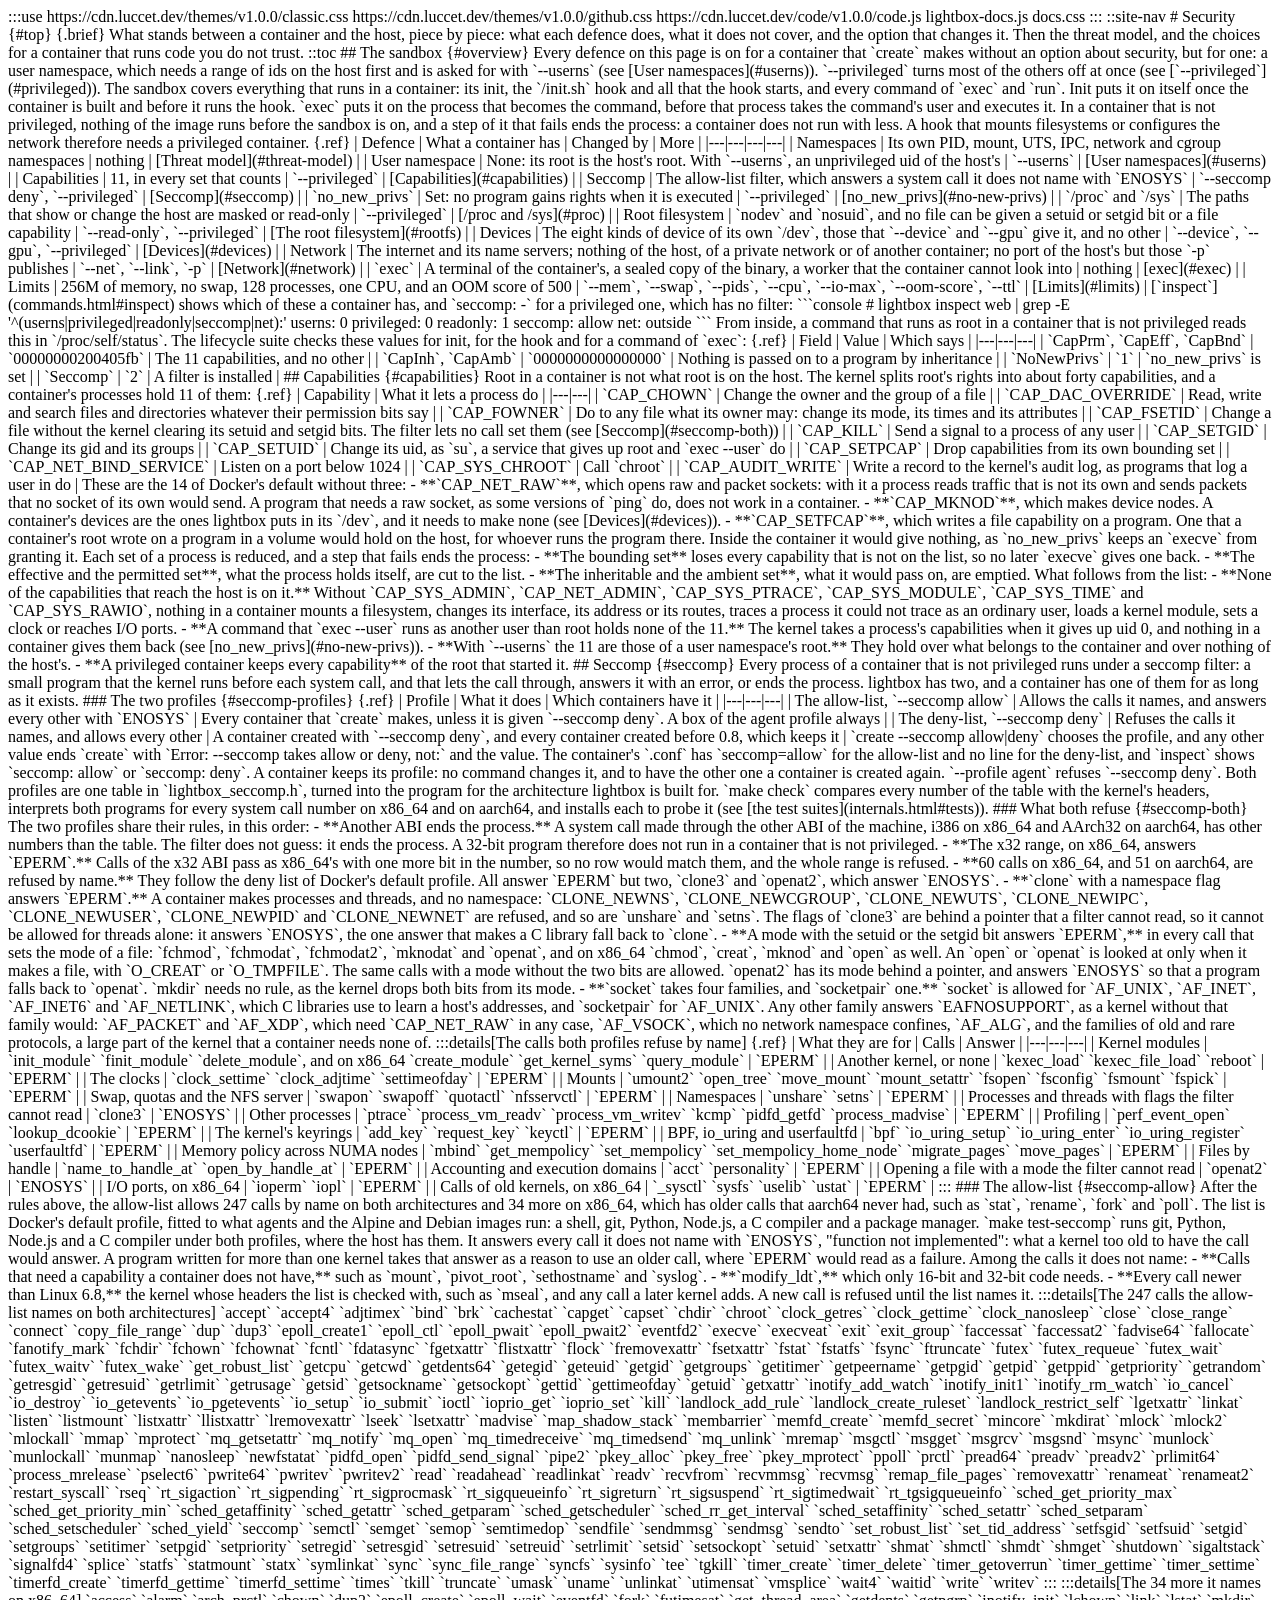
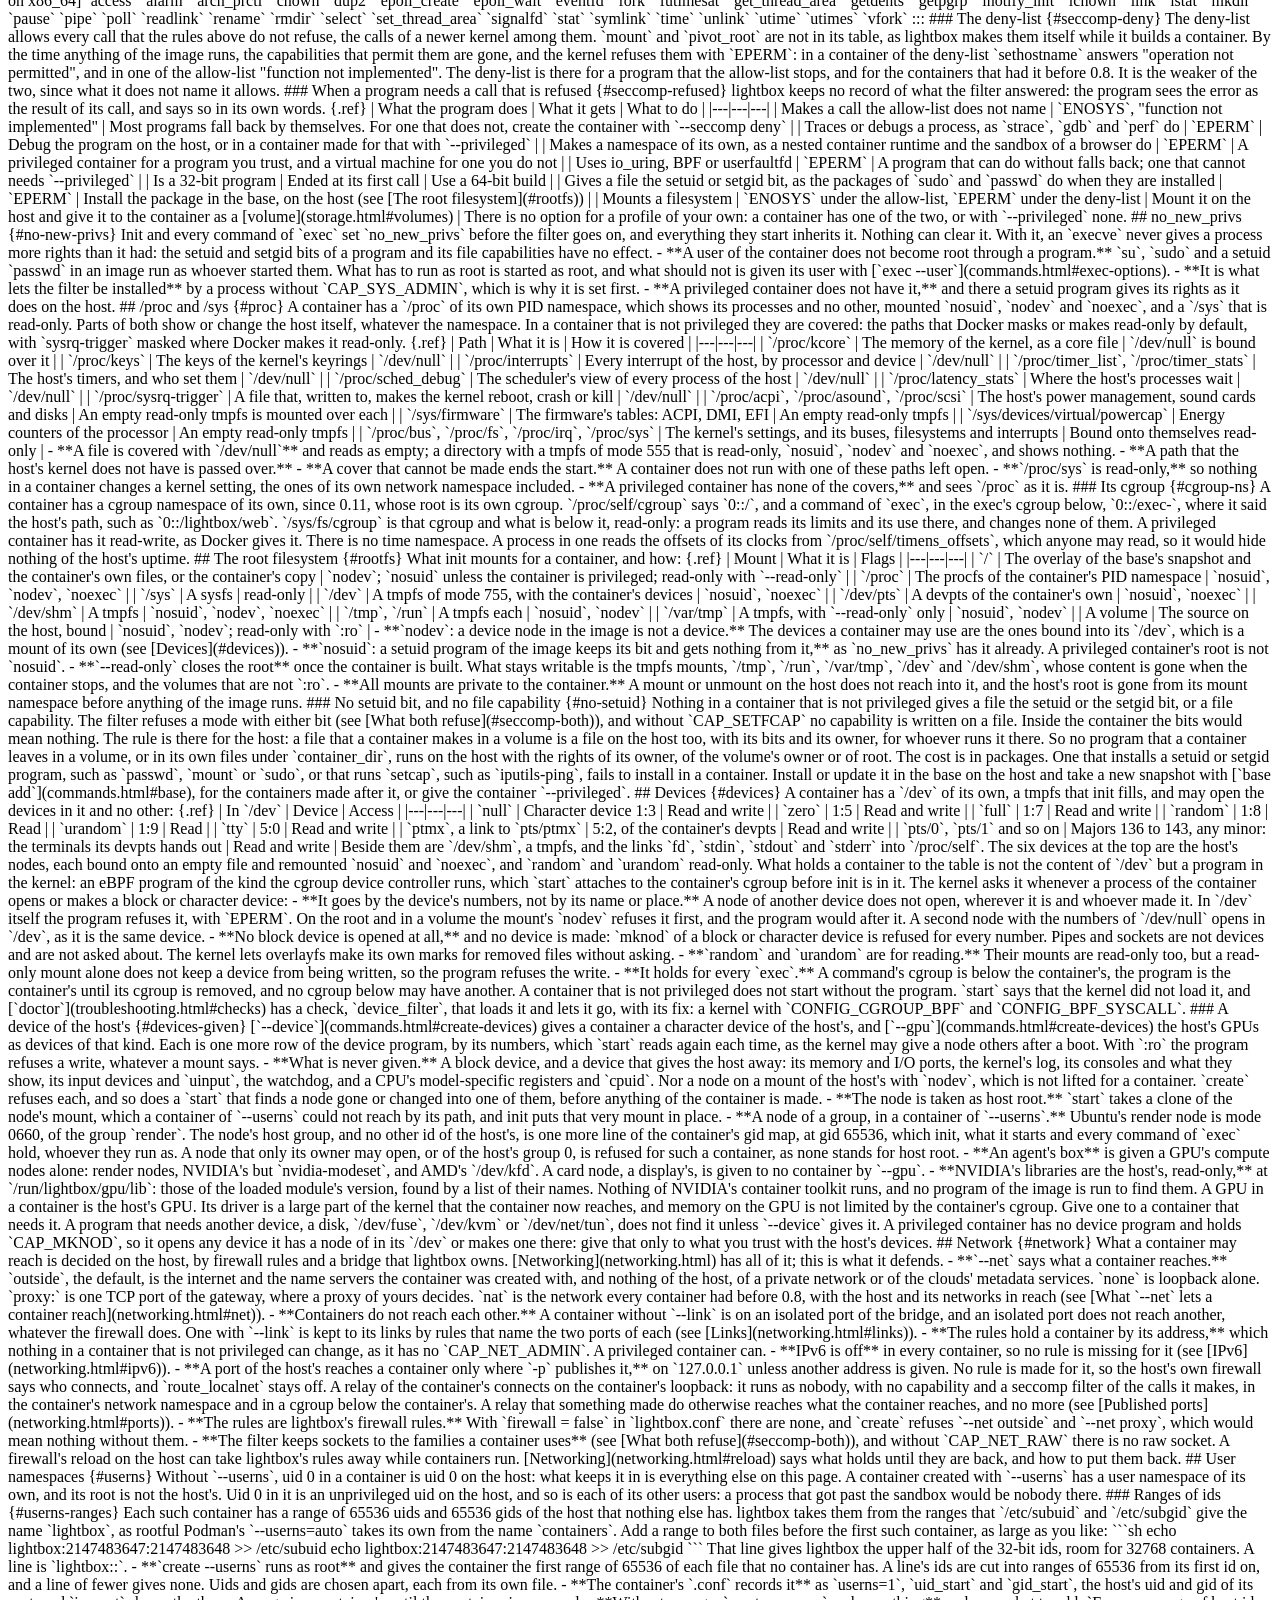
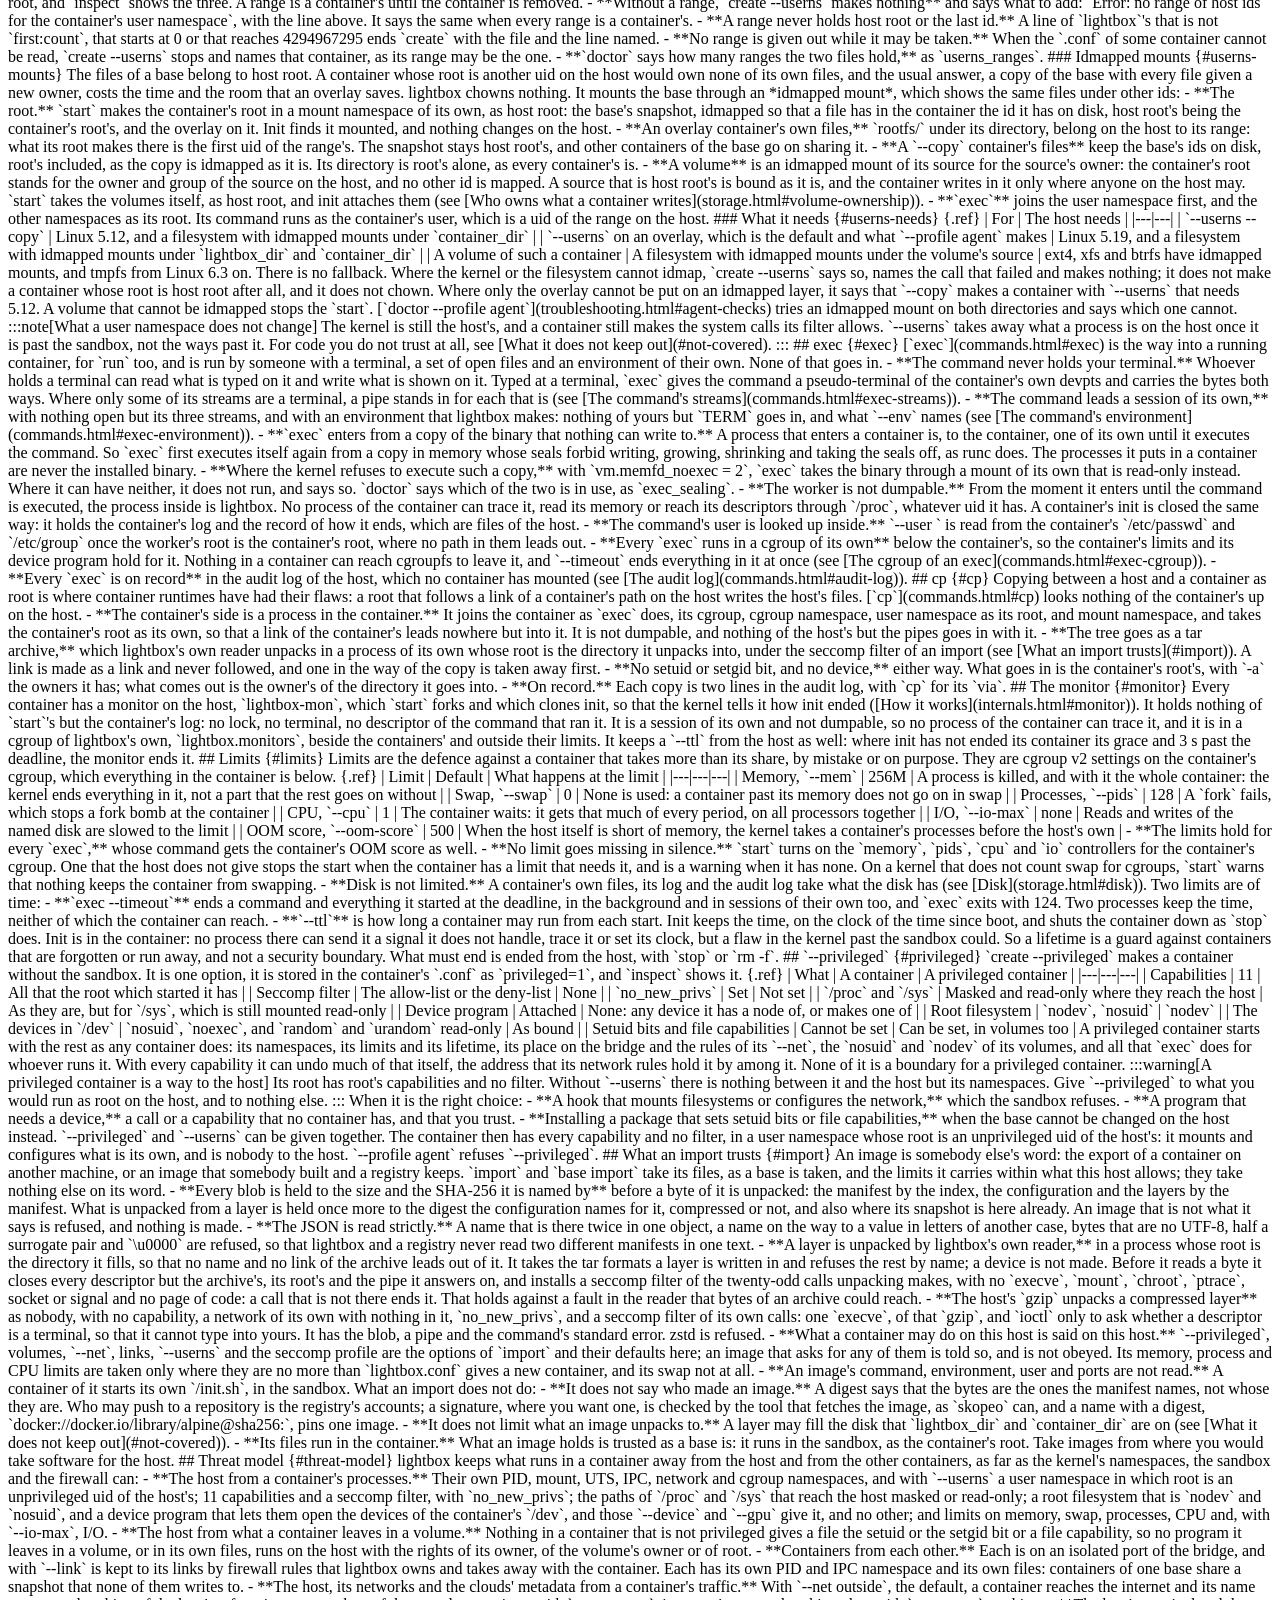
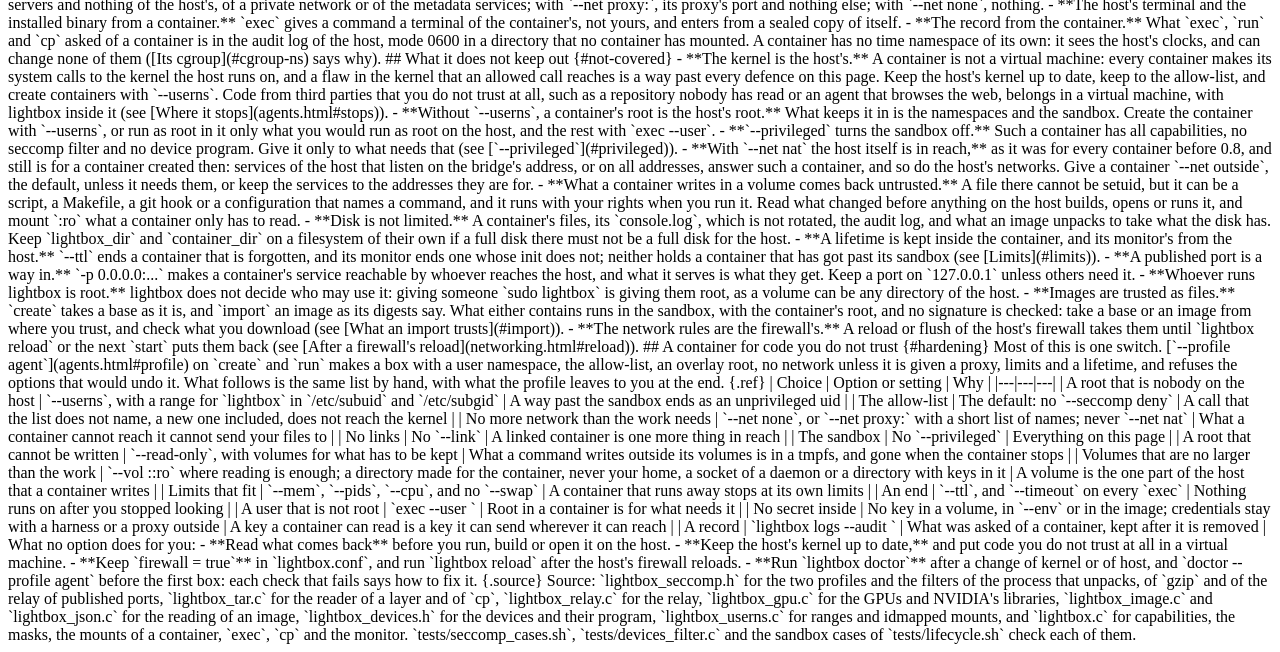
<file: docs/security.html>
<!doctype html><html lang="en"><meta charset="utf-8"><title>Security · lightbox</title><meta name="description" content="The sandbox of a lightbox container piece by piece: capabilities, the two seccomp profiles, no_new_privs, the masked parts of /proc and /sys, the device filter, the network, user namespaces and exec, with the threat model and what is left to you."><script src="https://cdn.luccet.dev/v2.0.0/luccet.js"></script>

:::use
https://cdn.luccet.dev/themes/v1.0.0/classic.css
https://cdn.luccet.dev/themes/v1.0.0/github.css
https://cdn.luccet.dev/code/v1.0.0/code.js
lightbox-docs.js
docs.css
:::

::site-nav

# Security {#top}

{.brief}
What stands between a container and the host, piece by piece: what each defence does, what it does not cover, and the option that changes it. Then the threat model, and the choices for a container that runs code you do not trust.

::toc

## The sandbox {#overview}

Every defence on this page is on for a container that `create` makes without an option about security, but for one: a user namespace, which needs a range of ids on the host first and is asked for with `--userns` (see [User namespaces](#userns)). `--privileged` turns most of the others off at once (see [`--privileged`](#privileged)).

The sandbox covers everything that runs in a container: its init, the `/init.sh` hook and all that the hook starts, and every command of `exec` and `run`. Init puts it on itself once the container is built and before it runs the hook. `exec` puts it on the process that becomes the command, before that process takes the command's user and executes it. In a container that is not privileged, nothing of the image runs before the sandbox is on, and a step of it that fails ends the process: a container does not run with less. A hook that mounts filesystems or configures the network therefore needs a privileged container.

{.ref}
| Defence | What a container has | Changed by | More |
|---|---|---|---|
| Namespaces | Its own PID, mount, UTS, IPC, network and cgroup namespaces | nothing | [Threat model](#threat-model) |
| User namespace | None: its root is the host's root. With `--userns`, an unprivileged uid of the host's | `--userns` | [User namespaces](#userns) |
| Capabilities | 11, in every set that counts | `--privileged` | [Capabilities](#capabilities) |
| Seccomp | The allow-list filter, which answers a system call it does not name with `ENOSYS` | `--seccomp deny`, `--privileged` | [Seccomp](#seccomp) |
| `no_new_privs` | Set: no program gains rights when it is executed | `--privileged` | [no_new_privs](#no-new-privs) |
| `/proc` and `/sys` | The paths that show or change the host are masked or read-only | `--privileged` | [/proc and /sys](#proc) |
| Root filesystem | `nodev` and `nosuid`, and no file can be given a setuid or setgid bit or a file capability | `--read-only`, `--privileged` | [The root filesystem](#rootfs) |
| Devices | The eight kinds of device of its own `/dev`, those that `--device` and `--gpu` give it, and no other | `--device`, `--gpu`, `--privileged` | [Devices](#devices) |
| Network | The internet and its name servers; nothing of the host, of a private network or of another container; no port of the host's but those `-p` publishes | `--net`, `--link`, `-p` | [Network](#network) |
| `exec` | A terminal of the container's, a sealed copy of the binary, a worker that the container cannot look into | nothing | [exec](#exec) |
| Limits | 256M of memory, no swap, 128 processes, one CPU, and an OOM score of 500 | `--mem`, `--swap`, `--pids`, `--cpu`, `--io-max`, `--oom-score`, `--ttl` | [Limits](#limits) |

[`inspect`](commands.html#inspect) shows which of these a container has, and `seccomp: -` for a privileged one, which has no filter:

```console
# lightbox inspect web | grep -E '^(userns|privileged|readonly|seccomp|net):'
userns: 0
privileged: 0
readonly: 1
seccomp: allow
net: outside
```

From inside, a command that runs as root in a container that is not privileged reads this in `/proc/self/status`. The lifecycle suite checks these values for init, for the hook and for a command of `exec`:

{.ref}
| Field | Value | Which says |
|---|---|---|
| `CapPrm`, `CapEff`, `CapBnd` | `00000000200405fb` | The 11 capabilities, and no other |
| `CapInh`, `CapAmb` | `0000000000000000` | Nothing is passed on to a program by inheritance |
| `NoNewPrivs` | `1` | `no_new_privs` is set |
| `Seccomp` | `2` | A filter is installed |

## Capabilities {#capabilities}

Root in a container is not what root is on the host. The kernel splits root's rights into about forty capabilities, and a container's processes hold 11 of them:

{.ref}
| Capability | What it lets a process do |
|---|---|
| `CAP_CHOWN` | Change the owner and the group of a file |
| `CAP_DAC_OVERRIDE` | Read, write and search files and directories whatever their permission bits say |
| `CAP_FOWNER` | Do to any file what its owner may: change its mode, its times and its attributes |
| `CAP_FSETID` | Change a file without the kernel clearing its setuid and setgid bits. The filter lets no call set them (see [Seccomp](#seccomp-both)) |
| `CAP_KILL` | Send a signal to a process of any user |
| `CAP_SETGID` | Change its gid and its groups |
| `CAP_SETUID` | Change its uid, as `su`, a service that gives up root and `exec --user` do |
| `CAP_SETPCAP` | Drop capabilities from its own bounding set |
| `CAP_NET_BIND_SERVICE` | Listen on a port below 1024 |
| `CAP_SYS_CHROOT` | Call `chroot` |
| `CAP_AUDIT_WRITE` | Write a record to the kernel's audit log, as programs that log a user in do |

These are the 14 of Docker's default without three:

- **`CAP_NET_RAW`**, which opens raw and packet sockets: with it a process reads traffic that is not its own and sends packets that no socket of its own would send. A program that needs a raw socket, as some versions of `ping` do, does not work in a container.
- **`CAP_MKNOD`**, which makes device nodes. A container's devices are the ones lightbox puts in its `/dev`, and it needs to make none (see [Devices](#devices)).
- **`CAP_SETFCAP`**, which writes a file capability on a program. One that a container's root wrote on a program in a volume would hold on the host, for whoever runs the program there. Inside the container it would give nothing, as `no_new_privs` keeps an `execve` from granting it.

Each set of a process is reduced, and a step that fails ends the process:

- **The bounding set** loses every capability that is not on the list, so no later `execve` gives one back.
- **The effective and the permitted set**, what the process holds itself, are cut to the list.
- **The inheritable and the ambient set**, what it would pass on, are emptied.

What follows from the list:

- **None of the capabilities that reach the host is on it.** Without `CAP_SYS_ADMIN`, `CAP_NET_ADMIN`, `CAP_SYS_PTRACE`, `CAP_SYS_MODULE`, `CAP_SYS_TIME` and `CAP_SYS_RAWIO`, nothing in a container mounts a filesystem, changes its interface, its address or its routes, traces a process it could not trace as an ordinary user, loads a kernel module, sets a clock or reaches I/O ports.
- **A command that `exec --user` runs as another user than root holds none of the 11.** The kernel takes a process's capabilities when it gives up uid 0, and nothing in a container gives them back (see [no_new_privs](#no-new-privs)).
- **With `--userns` the 11 are those of a user namespace's root.** They hold over what belongs to the container and over nothing of the host's.
- **A privileged container keeps every capability** of the root that started it.

## Seccomp {#seccomp}

Every process of a container that is not privileged runs under a seccomp filter: a small program that the kernel runs before each system call, and that lets the call through, answers it with an error, or ends the process. lightbox has two, and a container has one of them for as long as it exists.

### The two profiles {#seccomp-profiles}

{.ref}
| Profile | What it does | Which containers have it |
|---|---|---|
| The allow-list, `--seccomp allow` | Allows the calls it names, and answers every other with `ENOSYS` | Every container that `create` makes, unless it is given `--seccomp deny`. A box of the agent profile always |
| The deny-list, `--seccomp deny` | Refuses the calls it names, and allows every other | A container created with `--seccomp deny`, and every container created before 0.8, which keeps it |

`create --seccomp allow|deny` chooses the profile, and any other value ends `create` with `Error: --seccomp takes allow or deny, not:` and the value. The container's `.conf` has `seccomp=allow` for the allow-list and no line for the deny-list, and `inspect` shows `seccomp: allow` or `seccomp: deny`. A container keeps its profile: no command changes it, and to have the other one a container is created again. `--profile agent` refuses `--seccomp deny`.

Both profiles are one table in `lightbox_seccomp.h`, turned into the program for the architecture lightbox is built for. `make check` compares every number of the table with the kernel's headers, interprets both programs for every system call number on x86_64 and on aarch64, and installs each to probe it (see [the test suites](internals.html#tests)).

### What both refuse {#seccomp-both}

The two profiles share their rules, in this order:

- **Another ABI ends the process.** A system call made through the other ABI of the machine, i386 on x86_64 and AArch32 on aarch64, has other numbers than the table. The filter does not guess: it ends the process. A 32-bit program therefore does not run in a container that is not privileged.
- **The x32 range, on x86_64, answers `EPERM`.** Calls of the x32 ABI pass as x86_64's with one more bit in the number, so no row would match them, and the whole range is refused.
- **60 calls on x86_64, and 51 on aarch64, are refused by name.** They follow the deny list of Docker's default profile. All answer `EPERM` but two, `clone3` and `openat2`, which answer `ENOSYS`.
- **`clone` with a namespace flag answers `EPERM`.** A container makes processes and threads, and no namespace: `CLONE_NEWNS`, `CLONE_NEWCGROUP`, `CLONE_NEWUTS`, `CLONE_NEWIPC`, `CLONE_NEWUSER`, `CLONE_NEWPID` and `CLONE_NEWNET` are refused, and so are `unshare` and `setns`. The flags of `clone3` are behind a pointer that a filter cannot read, so it cannot be allowed for threads alone: it answers `ENOSYS`, the one answer that makes a C library fall back to `clone`.
- **A mode with the setuid or the setgid bit answers `EPERM`,** in every call that sets the mode of a file: `fchmod`, `fchmodat`, `fchmodat2`, `mknodat` and `openat`, and on x86_64 `chmod`, `creat`, `mknod` and `open` as well. An `open` or `openat` is looked at only when it makes a file, with `O_CREAT` or `O_TMPFILE`. The same calls with a mode without the two bits are allowed. `openat2` has its mode behind a pointer, and answers `ENOSYS` so that a program falls back to `openat`. `mkdir` needs no rule, as the kernel drops both bits from its mode.
- **`socket` takes four families, and `socketpair` one.** `socket` is allowed for `AF_UNIX`, `AF_INET`, `AF_INET6` and `AF_NETLINK`, which C libraries use to learn a host's addresses, and `socketpair` for `AF_UNIX`. Any other family answers `EAFNOSUPPORT`, as a kernel without that family would: `AF_PACKET` and `AF_XDP`, which need `CAP_NET_RAW` in any case, `AF_VSOCK`, which no network namespace confines, `AF_ALG`, and the families of old and rare protocols, a large part of the kernel that a container needs none of.

:::details[The calls both profiles refuse by name]
{.ref}
| What they are for | Calls | Answer |
|---|---|---|
| Kernel modules | `init_module` `finit_module` `delete_module`, and on x86_64 `create_module` `get_kernel_syms` `query_module` | `EPERM` |
| Another kernel, or none | `kexec_load` `kexec_file_load` `reboot` | `EPERM` |
| The clocks | `clock_settime` `clock_adjtime` `settimeofday` | `EPERM` |
| Mounts | `umount2` `open_tree` `move_mount` `mount_setattr` `fsopen` `fsconfig` `fsmount` `fspick` | `EPERM` |
| Swap, quotas and the NFS server | `swapon` `swapoff` `quotactl` `nfsservctl` | `EPERM` |
| Namespaces | `unshare` `setns` | `EPERM` |
| Processes and threads with flags the filter cannot read | `clone3` | `ENOSYS` |
| Other processes | `ptrace` `process_vm_readv` `process_vm_writev` `kcmp` `pidfd_getfd` `process_madvise` | `EPERM` |
| Profiling | `perf_event_open` `lookup_dcookie` | `EPERM` |
| The kernel's keyrings | `add_key` `request_key` `keyctl` | `EPERM` |
| BPF, io_uring and userfaultfd | `bpf` `io_uring_setup` `io_uring_enter` `io_uring_register` `userfaultfd` | `EPERM` |
| Memory policy across NUMA nodes | `mbind` `get_mempolicy` `set_mempolicy` `set_mempolicy_home_node` `migrate_pages` `move_pages` | `EPERM` |
| Files by handle | `name_to_handle_at` `open_by_handle_at` | `EPERM` |
| Accounting and execution domains | `acct` `personality` | `EPERM` |
| Opening a file with a mode the filter cannot read | `openat2` | `ENOSYS` |
| I/O ports, on x86_64 | `ioperm` `iopl` | `EPERM` |
| Calls of old kernels, on x86_64 | `_sysctl` `sysfs` `uselib` `ustat` | `EPERM` |
:::

### The allow-list {#seccomp-allow}

After the rules above, the allow-list allows 247 calls by name on both architectures and 34 more on x86_64, which has older calls that aarch64 never had, such as `stat`, `rename`, `fork` and `poll`. The list is Docker's default profile, fitted to what agents and the Alpine and Debian images run: a shell, git, Python, Node.js, a C compiler and a package manager. `make test-seccomp` runs git, Python, Node.js and a C compiler under both profiles, where the host has them.

It answers every call it does not name with `ENOSYS`, "function not implemented": what a kernel too old to have the call would answer. A program written for more than one kernel takes that answer as a reason to use an older call, where `EPERM` would read as a failure. Among the calls it does not name:

- **Calls that need a capability a container does not have,** such as `mount`, `pivot_root`, `sethostname` and `syslog`.
- **`modify_ldt`,** which only 16-bit and 32-bit code needs.
- **Every call newer than Linux 6.8,** the kernel whose headers the list is checked with, such as `mseal`, and any call a later kernel adds. A new call is refused until the list names it.

:::details[The 247 calls the allow-list names on both architectures]
`accept` `accept4` `adjtimex` `bind` `brk` `cachestat` `capget` `capset` `chdir` `chroot` `clock_getres` `clock_gettime` `clock_nanosleep` `close` `close_range` `connect` `copy_file_range` `dup` `dup3` `epoll_create1` `epoll_ctl` `epoll_pwait` `epoll_pwait2` `eventfd2` `execve` `execveat` `exit` `exit_group` `faccessat` `faccessat2` `fadvise64` `fallocate` `fanotify_mark` `fchdir` `fchown` `fchownat` `fcntl` `fdatasync` `fgetxattr` `flistxattr` `flock` `fremovexattr` `fsetxattr` `fstat` `fstatfs` `fsync` `ftruncate` `futex` `futex_requeue` `futex_wait` `futex_waitv` `futex_wake` `get_robust_list` `getcpu` `getcwd` `getdents64` `getegid` `geteuid` `getgid` `getgroups` `getitimer` `getpeername` `getpgid` `getpid` `getppid` `getpriority` `getrandom` `getresgid` `getresuid` `getrlimit` `getrusage` `getsid` `getsockname` `getsockopt` `gettid` `gettimeofday` `getuid` `getxattr` `inotify_add_watch` `inotify_init1` `inotify_rm_watch` `io_cancel` `io_destroy` `io_getevents` `io_pgetevents` `io_setup` `io_submit` `ioctl` `ioprio_get` `ioprio_set` `kill` `landlock_add_rule` `landlock_create_ruleset` `landlock_restrict_self` `lgetxattr` `linkat` `listen` `listmount` `listxattr` `llistxattr` `lremovexattr` `lseek` `lsetxattr` `madvise` `map_shadow_stack` `membarrier` `memfd_create` `memfd_secret` `mincore` `mkdirat` `mlock` `mlock2` `mlockall` `mmap` `mprotect` `mq_getsetattr` `mq_notify` `mq_open` `mq_timedreceive` `mq_timedsend` `mq_unlink` `mremap` `msgctl` `msgget` `msgrcv` `msgsnd` `msync` `munlock` `munlockall` `munmap` `nanosleep` `newfstatat` `pidfd_open` `pidfd_send_signal` `pipe2` `pkey_alloc` `pkey_free` `pkey_mprotect` `ppoll` `prctl` `pread64` `preadv` `preadv2` `prlimit64` `process_mrelease` `pselect6` `pwrite64` `pwritev` `pwritev2` `read` `readahead` `readlinkat` `readv` `recvfrom` `recvmmsg` `recvmsg` `remap_file_pages` `removexattr` `renameat` `renameat2` `restart_syscall` `rseq` `rt_sigaction` `rt_sigpending` `rt_sigprocmask` `rt_sigqueueinfo` `rt_sigreturn` `rt_sigsuspend` `rt_sigtimedwait` `rt_tgsigqueueinfo` `sched_get_priority_max` `sched_get_priority_min` `sched_getaffinity` `sched_getattr` `sched_getparam` `sched_getscheduler` `sched_rr_get_interval` `sched_setaffinity` `sched_setattr` `sched_setparam` `sched_setscheduler` `sched_yield` `seccomp` `semctl` `semget` `semop` `semtimedop` `sendfile` `sendmmsg` `sendmsg` `sendto` `set_robust_list` `set_tid_address` `setfsgid` `setfsuid` `setgid` `setgroups` `setitimer` `setpgid` `setpriority` `setregid` `setresgid` `setresuid` `setreuid` `setrlimit` `setsid` `setsockopt` `setuid` `setxattr` `shmat` `shmctl` `shmdt` `shmget` `shutdown` `sigaltstack` `signalfd4` `splice` `statfs` `statmount` `statx` `symlinkat` `sync` `sync_file_range` `syncfs` `sysinfo` `tee` `tgkill` `timer_create` `timer_delete` `timer_getoverrun` `timer_gettime` `timer_settime` `timerfd_create` `timerfd_gettime` `timerfd_settime` `times` `tkill` `truncate` `umask` `uname` `unlinkat` `utimensat` `vmsplice` `wait4` `waitid` `write` `writev`
:::

:::details[The 34 more it names on x86_64]
`access` `alarm` `arch_prctl` `chown` `dup2` `epoll_create` `epoll_wait` `eventfd` `fork` `futimesat` `get_thread_area` `getdents` `getpgrp` `inotify_init` `lchown` `link` `lstat` `mkdir` `pause` `pipe` `poll` `readlink` `rename` `rmdir` `select` `set_thread_area` `signalfd` `stat` `symlink` `time` `unlink` `utime` `utimes` `vfork`
:::

### The deny-list {#seccomp-deny}

The deny-list allows every call that the rules above do not refuse, the calls of a newer kernel among them. `mount` and `pivot_root` are not in its table, as lightbox makes them itself while it builds a container. By the time anything of the image runs, the capabilities that permit them are gone, and the kernel refuses them with `EPERM`: in a container of the deny-list `sethostname` answers "operation not permitted", and in one of the allow-list "function not implemented".

The deny-list is there for a program that the allow-list stops, and for the containers that had it before 0.8. It is the weaker of the two, since what it does not name it allows.

### When a program needs a call that is refused {#seccomp-refused}

lightbox keeps no record of what the filter answered: the program sees the error as the result of its call, and says so in its own words.

{.ref}
| What the program does | What it gets | What to do |
|---|---|---|
| Makes a call the allow-list does not name | `ENOSYS`, "function not implemented" | Most programs fall back by themselves. For one that does not, create the container with `--seccomp deny` |
| Traces or debugs a process, as `strace`, `gdb` and `perf` do | `EPERM` | Debug the program on the host, or in a container made for that with `--privileged` |
| Makes a namespace of its own, as a nested container runtime and the sandbox of a browser do | `EPERM` | A privileged container for a program you trust, and a virtual machine for one you do not |
| Uses io_uring, BPF or userfaultfd | `EPERM` | A program that can do without falls back; one that cannot needs `--privileged` |
| Is a 32-bit program | Ended at its first call | Use a 64-bit build |
| Gives a file the setuid or setgid bit, as the packages of `sudo` and `passwd` do when they are installed | `EPERM` | Install the package in the base, on the host (see [The root filesystem](#rootfs)) |
| Mounts a filesystem | `ENOSYS` under the allow-list, `EPERM` under the deny-list | Mount it on the host and give it to the container as a [volume](storage.html#volumes) |

There is no option for a profile of your own: a container has one of the two, or with `--privileged` none.

## no_new_privs {#no-new-privs}

Init and every command of `exec` set `no_new_privs` before the filter goes on, and everything they start inherits it. Nothing can clear it. With it, an `execve` never gives a process more rights than it had: the setuid and setgid bits of a program and its file capabilities have no effect.

- **A user of the container does not become root through a program.** `su`, `sudo` and a setuid `passwd` in an image run as whoever started them. What has to run as root is started as root, and what should not is given its user with [`exec --user`](commands.html#exec-options).
- **It is what lets the filter be installed** by a process without `CAP_SYS_ADMIN`, which is why it is set first.
- **A privileged container does not have it,** and there a setuid program gives its rights as it does on the host.

## /proc and /sys {#proc}

A container has a `/proc` of its own PID namespace, which shows its processes and no other, mounted `nosuid`, `nodev` and `noexec`, and a `/sys` that is read-only. Parts of both show or change the host itself, whatever the namespace. In a container that is not privileged they are covered: the paths that Docker masks or makes read-only by default, with `sysrq-trigger` masked where Docker makes it read-only.

{.ref}
| Path | What it is | How it is covered |
|---|---|---|
| `/proc/kcore` | The memory of the kernel, as a core file | `/dev/null` is bound over it |
| `/proc/keys` | The keys of the kernel's keyrings | `/dev/null` |
| `/proc/interrupts` | Every interrupt of the host, by processor and device | `/dev/null` |
| `/proc/timer_list`, `/proc/timer_stats` | The host's timers, and who set them | `/dev/null` |
| `/proc/sched_debug` | The scheduler's view of every process of the host | `/dev/null` |
| `/proc/latency_stats` | Where the host's processes wait | `/dev/null` |
| `/proc/sysrq-trigger` | A file that, written to, makes the kernel reboot, crash or kill | `/dev/null` |
| `/proc/acpi`, `/proc/asound`, `/proc/scsi` | The host's power management, sound cards and disks | An empty read-only tmpfs is mounted over each |
| `/sys/firmware` | The firmware's tables: ACPI, DMI, EFI | An empty read-only tmpfs |
| `/sys/devices/virtual/powercap` | Energy counters of the processor | An empty read-only tmpfs |
| `/proc/bus`, `/proc/fs`, `/proc/irq`, `/proc/sys` | The kernel's settings, and its buses, filesystems and interrupts | Bound onto themselves read-only |

- **A file is covered with `/dev/null`** and reads as empty; a directory with a tmpfs of mode 555 that is read-only, `nosuid`, `nodev` and `noexec`, and shows nothing.
- **A path that the host's kernel does not have is passed over.**
- **A cover that cannot be made ends the start.** A container does not run with one of these paths left open.
- **`/proc/sys` is read-only,** so nothing in a container changes a kernel setting, the ones of its own network namespace included.
- **A privileged container has none of the covers,** and sees `/proc` as it is.

### Its cgroup {#cgroup-ns}

A container has a cgroup namespace of its own, since 0.11, whose root is its own cgroup. `/proc/self/cgroup` says `0::/`, and a command of `exec`, in the exec's cgroup below, `0::/exec-<numbers>`, where it said the host's path, such as `0::/lightbox/web`. `/sys/fs/cgroup` is that cgroup and what is below it, read-only: a program reads its limits and its use there, and changes none of them. A privileged container has it read-write, as Docker gives it.

There is no time namespace. A process in one reads the offsets of its clocks from `/proc/self/timens_offsets`, which anyone may read, so it would hide nothing of the host's uptime.

## The root filesystem {#rootfs}

What init mounts for a container, and how:

{.ref}
| Mount | What it is | Flags |
|---|---|---|
| `/` | The overlay of the base's snapshot and the container's own files, or the container's copy | `nodev`; `nosuid` unless the container is privileged; read-only with `--read-only` |
| `/proc` | The procfs of the container's PID namespace | `nosuid`, `nodev`, `noexec` |
| `/sys` | A sysfs | read-only |
| `/dev` | A tmpfs of mode 755, with the container's devices | `nosuid`, `noexec` |
| `/dev/pts` | A devpts of the container's own | `nosuid`, `noexec` |
| `/dev/shm` | A tmpfs | `nosuid`, `nodev`, `noexec` |
| `/tmp`, `/run` | A tmpfs each | `nosuid`, `nodev` |
| `/var/tmp` | A tmpfs, with `--read-only` only | `nosuid`, `nodev` |
| A volume | The source on the host, bound | `nosuid`, `nodev`; read-only with `:ro` |

- **`nodev`: a device node in the image is not a device.** The devices a container may use are the ones bound into its `/dev`, which is a mount of its own (see [Devices](#devices)).
- **`nosuid`: a setuid program of the image keeps its bit and gets nothing from it,** as `no_new_privs` has it already. A privileged container's root is not `nosuid`.
- **`--read-only` closes the root** once the container is built. What stays writable is the tmpfs mounts, `/tmp`, `/run`, `/var/tmp`, `/dev` and `/dev/shm`, whose content is gone when the container stops, and the volumes that are not `:ro`.
- **All mounts are private to the container.** A mount or unmount on the host does not reach into it, and the host's root is gone from its mount namespace before anything of the image runs.

### No setuid bit, and no file capability {#no-setuid}

Nothing in a container that is not privileged gives a file the setuid or the setgid bit, or a file capability. The filter refuses a mode with either bit (see [What both refuse](#seccomp-both)), and without `CAP_SETFCAP` no capability is written on a file.

Inside the container the bits would mean nothing. The rule is there for the host: a file that a container makes in a volume is a file on the host too, with its bits and its owner, for whoever runs it there. So no program that a container leaves in a volume, or in its own files under `container_dir`, runs on the host with the rights of its owner, of the volume's owner or of root.

The cost is in packages. One that installs a setuid or setgid program, such as `passwd`, `mount` or `sudo`, or that runs `setcap`, such as `iputils-ping`, fails to install in a container. Install or update it in the base on the host and take a new snapshot with [`base add`](commands.html#base), for the containers made after it, or give the container `--privileged`.

## Devices {#devices}

A container has a `/dev` of its own, a tmpfs that init fills, and may open the devices in it and no other:

{.ref}
| In `/dev` | Device | Access |
|---|---|---|
| `null` | Character device 1:3 | Read and write |
| `zero` | 1:5 | Read and write |
| `full` | 1:7 | Read and write |
| `random` | 1:8 | Read |
| `urandom` | 1:9 | Read |
| `tty` | 5:0 | Read and write |
| `ptmx`, a link to `pts/ptmx` | 5:2, of the container's devpts | Read and write |
| `pts/0`, `pts/1` and so on | Majors 136 to 143, any minor: the terminals its devpts hands out | Read and write |

Beside them are `/dev/shm`, a tmpfs, and the links `fd`, `stdin`, `stdout` and `stderr` into `/proc/self`. The six devices at the top are the host's nodes, each bound onto an empty file and remounted `nosuid` and `noexec`, and `random` and `urandom` read-only.

What holds a container to the table is not the content of `/dev` but a program in the kernel: an eBPF program of the kind the cgroup device controller runs, which `start` attaches to the container's cgroup before init is in it. The kernel asks it whenever a process of the container opens or makes a block or character device:

- **It goes by the device's numbers, not by its name or place.** A node of another device does not open, wherever it is and whoever made it. In `/dev` itself the program refuses it, with `EPERM`. On the root and in a volume the mount's `nodev` refuses it first, and the program would after it. A second node with the numbers of `/dev/null` opens in `/dev`, as it is the same device.
- **No block device is opened at all,** and no device is made: `mknod` of a block or character device is refused for every number. Pipes and sockets are not devices and are not asked about. The kernel lets overlayfs make its own marks for removed files without asking.
- **`random` and `urandom` are for reading.** Their mounts are read-only too, but a read-only mount alone does not keep a device from being written, so the program refuses the write.
- **It holds for every `exec`.** A command's cgroup is below the container's, the program is the container's until its cgroup is removed, and no cgroup below may have another.

A container that is not privileged does not start without the program. `start` says that the kernel did not load it, and [`doctor`](troubleshooting.html#checks) has a check, `device_filter`, that loads it and lets it go, with its fix: a kernel with `CONFIG_CGROUP_BPF` and `CONFIG_BPF_SYSCALL`.

### A device of the host's {#devices-given}

[`--device`](commands.html#create-devices) gives a container a character device of the host's, and [`--gpu`](commands.html#create-devices) the host's GPUs as devices of that kind. Each is one more row of the device program, by its numbers, which `start` reads again each time, as the kernel may give a node others after a boot. With `:ro` the program refuses a write, whatever a mount says.

- **What is never given.** A block device, and a device that gives the host away: its memory and I/O ports, the kernel's log, its consoles and what they show, its input devices and `uinput`, the watchdog, and a CPU's model-specific registers and `cpuid`. Nor a node on a mount of the host's with `nodev`, which is not lifted for a container. `create` refuses each, and so does a `start` that finds a node gone or changed into one of them, before anything of the container is made.
- **The node is taken as host root.** `start` takes a clone of the node's mount, which a container of `--userns` could not reach by its path, and init puts that very mount in place.
- **A node of a group, in a container of `--userns`.** Ubuntu's render node is mode 0660, of the group `render`. The node's host group, and no other id of the host's, is one more line of the container's gid map, at gid 65536, which init, what it starts and every command of `exec` hold, whoever they run as. A node that only its owner may open, or of the host's group 0, is refused for such a container, as none stands for host root.
- **An agent's box** is given a GPU's compute nodes alone: render nodes, NVIDIA's but `nvidia-modeset`, and AMD's `/dev/kfd`. A card node, a display's, is given to no container by `--gpu`.
- **NVIDIA's libraries are the host's, read-only,** at `/run/lightbox/gpu/lib`: those of the loaded module's version, found by a list of their names. Nothing of NVIDIA's container toolkit runs, and no program of the image is run to find them.

A GPU in a container is the host's GPU. Its driver is a large part of the kernel that the container now reaches, and memory on the GPU is not limited by the container's cgroup. Give one to a container that needs it.

A program that needs another device, a disk, `/dev/fuse`, `/dev/kvm` or `/dev/net/tun`, does not find it unless `--device` gives it. A privileged container has no device program and holds `CAP_MKNOD`, so it opens any device it has a node of in its `/dev` or makes one there: give that only to what you trust with the host's devices.

## Network {#network}

What a container may reach is decided on the host, by firewall rules and a bridge that lightbox owns. [Networking](networking.html) has all of it; this is what it defends.

- **`--net` says what a container reaches.** `outside`, the default, is the internet and the name servers the container was created with, and nothing of the host, of a private network or of the clouds' metadata services. `none` is loopback alone. `proxy:<port>` is one TCP port of the gateway, where a proxy of yours decides. `nat` is the network every container had before 0.8, with the host and its networks in reach (see [What `--net` lets a container reach](networking.html#net)).
- **Containers do not reach each other.** A container without `--link` is on an isolated port of the bridge, and an isolated port does not reach another, whatever the firewall does. One with `--link` is kept to its links by rules that name the two ports of each (see [Links](networking.html#links)).
- **The rules hold a container by its address,** which nothing in a container that is not privileged can change, as it has no `CAP_NET_ADMIN`. A privileged container can.
- **IPv6 is off** in every container, so no rule is missing for it (see [IPv6](networking.html#ipv6)).
- **A port of the host's reaches a container only where `-p` publishes it,** on `127.0.0.1` unless another address is given. No rule is made for it, so the host's own firewall says who connects, and `route_localnet` stays off. A relay of the container's connects on the container's loopback: it runs as nobody, with no capability and a seccomp filter of the calls it makes, in the container's network namespace and in a cgroup below the container's. A relay that something made do otherwise reaches what the container reaches, and no more (see [Published ports](networking.html#ports)).
- **The rules are lightbox's firewall rules.** With `firewall = false` in `lightbox.conf` there are none, and `create` refuses `--net outside` and `--net proxy`, which would mean nothing without them.
- **The filter keeps sockets to the families a container uses** (see [What both refuse](#seccomp-both)), and without `CAP_NET_RAW` there is no raw socket.

A firewall's reload on the host can take lightbox's rules away while containers run. [Networking](networking.html#reload) says what holds until they are back, and how to put them back.

## User namespaces {#userns}

Without `--userns`, uid 0 in a container is uid 0 on the host: what keeps it in is everything else on this page. A container created with `--userns` has a user namespace of its own, and its root is not the host's. Uid 0 in it is an unprivileged uid on the host, and so is each of its other users: a process that got past the sandbox would be nobody there.

### Ranges of ids {#userns-ranges}

Each such container has a range of 65536 uids and 65536 gids of the host that nothing else has. lightbox takes them from the ranges that `/etc/subuid` and `/etc/subgid` give the name `lightbox`, as rootful Podman's `--userns=auto` takes its own from the name `containers`. Add a range to both files before the first such container, as large as you like:

```sh
echo lightbox:2147483647:2147483648 >> /etc/subuid
echo lightbox:2147483647:2147483648 >> /etc/subgid
```

That line gives lightbox the upper half of the 32-bit ids, room for 32768 containers. A line is `lightbox:<first id>:<how many>`.

- **`create --userns` runs as root** and gives the container the first range of 65536 of each file that no container has. A line's ids are cut into ranges of 65536 from its first id on, and a line of fewer gives none. Uids and gids are chosen apart, each from its own file.
- **The container's `.conf` records it** as `userns=1`, `uid_start` and `gid_start`, the host's uid and gid of its root, and `inspect` shows the three. A range is a container's until the container is removed.
- **Without a range, `create --userns` makes nothing** and says what to add: `Error: no range of host ids for the container's user namespace`, with the line above. It says the same when every range is a container's.
- **A range never holds host root or the last id.** A line of `lightbox`'s that is not `first:count`, that starts at 0 or that reaches 4294967295 ends `create` with the file and the line named.
- **No range is given out while it may be taken.** When the `.conf` of some container cannot be read, `create --userns` stops and names that container, as its range may be the one.
- **`doctor` says how many ranges the two files hold,** as `userns_ranges`.

### Idmapped mounts {#userns-mounts}

The files of a base belong to host root. A container whose root is another uid on the host would own none of its own files, and the usual answer, a copy of the base with every file given a new owner, costs the time and the room that an overlay saves. lightbox chowns nothing. It mounts the base through an *idmapped mount*, which shows the same files under other ids:

- **The root.** `start` makes the container's root in a mount namespace of its own, as host root: the base's snapshot, idmapped so that a file has in the container the id it has on disk, host root's being the container's root's, and the overlay on it. Init finds it mounted, and nothing changes on the host.
- **An overlay container's own files,** `rootfs/` under its directory, belong on the host to its range: what its root makes there is the first uid of the range's. The snapshot stays host root's, and other containers of the base go on sharing it.
- **A `--copy` container's files** keep the base's ids on disk, root's included, as the copy is idmapped as it is. Its directory is root's alone, as every container's is.
- **A volume** is an idmapped mount of its source for the source's owner: the container's root stands for the owner and group of the source on the host, and no other id is mapped. A source that is host root's is bound as it is, and the container writes in it only where anyone on the host may. `start` takes the volumes itself, as host root, and init attaches them (see [Who owns what a container writes](storage.html#volume-ownership)).
- **`exec`** joins the user namespace first, and the other namespaces as its root. Its command runs as the container's user, which is a uid of the range on the host.

### What it needs {#userns-needs}

{.ref}
| For | The host needs |
|---|---|
| `--userns --copy` | Linux 5.12, and a filesystem with idmapped mounts under `container_dir` |
| `--userns` on an overlay, which is the default and what `--profile agent` makes | Linux 5.19, and a filesystem with idmapped mounts under `lightbox_dir` and `container_dir` |
| A volume of such a container | A filesystem with idmapped mounts under the volume's source |

ext4, xfs and btrfs have idmapped mounts, and tmpfs from Linux 6.3 on.

There is no fallback. Where the kernel or the filesystem cannot idmap, `create --userns` says so, names the call that failed and makes nothing; it does not make a container whose root is host root after all, and it does not chown. Where only the overlay cannot be put on an idmapped layer, it says that `--copy` makes a container with `--userns` that needs 5.12. A volume that cannot be idmapped stops the `start`. [`doctor --profile agent`](troubleshooting.html#agent-checks) tries an idmapped mount on both directories and says which one cannot.

:::note[What a user namespace does not change]
The kernel is still the host's, and a container still makes the system calls its filter allows. `--userns` takes away what a process is on the host once it is past the sandbox, not the ways past it. For code you do not trust at all, see [What it does not keep out](#not-covered).
:::

## exec {#exec}

[`exec`](commands.html#exec) is the way into a running container, for `run` too, and is run by someone with a terminal, a set of open files and an environment of their own. None of that goes in.

- **The command never holds your terminal.** Whoever holds a terminal can read what is typed on it and write what is shown on it. Typed at a terminal, `exec` gives the command a pseudo-terminal of the container's own devpts and carries the bytes both ways. Where only some of its streams are a terminal, a pipe stands in for each that is (see [The command's streams](commands.html#exec-streams)).
- **The command leads a session of its own,** with nothing open but its three streams, and with an environment that lightbox makes: nothing of yours but `TERM` goes in, and what `--env` names (see [The command's environment](commands.html#exec-environment)).
- **`exec` enters from a copy of the binary that nothing can write to.** A process that enters a container is, to the container, one of its own until it executes the command. So `exec` first executes itself again from a copy in memory whose seals forbid writing, growing, shrinking and taking the seals off, as runc does. The processes it puts in a container are never the installed binary.
- **Where the kernel refuses to execute such a copy,** with `vm.memfd_noexec = 2`, `exec` takes the binary through a mount of its own that is read-only instead. Where it can have neither, it does not run, and says so. `doctor` says which of the two is in use, as `exec_sealing`.
- **The worker is not dumpable.** From the moment it enters until the command is executed, the process inside is lightbox. No process of the container can trace it, read its memory or reach its descriptors through `/proc`, whatever uid it has. A container's init is closed the same way: it holds the container's log and the record of how it ends, which are files of the host.
- **The command's user is looked up inside.** `--user <name>` is read from the container's `/etc/passwd` and `/etc/group` once the worker's root is the container's root, where no path in them leads out.
- **Every `exec` runs in a cgroup of its own** below the container's, so the container's limits and its device program hold for it. Nothing in a container can reach cgroupfs to leave it, and `--timeout` ends everything in it at once (see [The cgroup of an exec](commands.html#exec-cgroup)).
- **Every `exec` is on record** in the audit log of the host, which no container has mounted (see [The audit log](commands.html#audit-log)).

## cp {#cp}

Copying between a host and a container as root is where container runtimes have had their flaws: a root that follows a link of a container's path on the host writes the host's files. [`cp`](commands.html#cp) looks nothing of the container's up on the host.

- **The container's side is a process in the container.** It joins the container as `exec` does, its cgroup, cgroup namespace, user namespace as its root, and mount namespace, and takes the container's root as its own, so that a link of the container's leads nowhere but into it. It is not dumpable, and nothing of the host's but the pipes goes in with it.
- **The tree goes as a tar archive,** which lightbox's own reader unpacks in a process of its own whose root is the directory it unpacks into, under the seccomp filter of an import (see [What an import trusts](#import)). A link is made as a link and never followed, and one in the way of the copy is taken away first.
- **No setuid or setgid bit, and no device,** either way. What goes in is the container's root's, with `-a` the owners it has; what comes out is the owner's of the directory it goes into.
- **On record.** Each copy is two lines in the audit log, with `cp` for its `via`.

## The monitor {#monitor}

Every container has a monitor on the host, `lightbox-mon`, which `start` forks and which clones init, so that the kernel tells it how init ended ([How it works](internals.html#monitor)). It holds nothing of `start`'s but the container's log: no lock, no terminal, no descriptor of the command that ran it. It is a session of its own and not dumpable, so no process of the container can trace it, and it is in a cgroup of lightbox's own, `lightbox.monitors`, beside the containers' and outside their limits. It keeps a `--ttl` from the host as well: where init has not ended its container its grace and 3 s past the deadline, the monitor ends it.

## Limits {#limits}

Limits are the defence against a container that takes more than its share, by mistake or on purpose. They are cgroup v2 settings on the container's cgroup, which everything in the container is below.

{.ref}
| Limit | Default | What happens at the limit |
|---|---|---|
| Memory, `--mem` | 256M | A process is killed, and with it the whole container: the kernel ends everything in it, not a part that the rest goes on without |
| Swap, `--swap` | 0 | None is used: a container past its memory does not go on in swap |
| Processes, `--pids` | 128 | A `fork` fails, which stops a fork bomb at the container |
| CPU, `--cpu` | 1 | The container waits: it gets that much of every period, on all processors together |
| I/O, `--io-max` | none | Reads and writes of the named disk are slowed to the limit |
| OOM score, `--oom-score` | 500 | When the host itself is short of memory, the kernel takes a container's processes before the host's own |

- **The limits hold for every `exec`,** whose command gets the container's OOM score as well.
- **No limit goes missing in silence.** `start` turns on the `memory`, `pids`, `cpu` and `io` controllers for the container's cgroup. One that the host does not give stops the start when the container has a limit that needs it, and is a warning when it has none. On a kernel that does not count swap for cgroups, `start` warns that nothing keeps the container from swapping.
- **Disk is not limited.** A container's own files, its log and the audit log take what the disk has (see [Disk](storage.html#disk)).

Two limits are of time:

- **`exec --timeout`** ends a command and everything it started at the deadline, in the background and in sessions of their own too, and `exec` exits with 124. Two processes keep the time, neither of which the container can reach.
- **`--ttl`** is how long a container may run from each start. Init keeps the time, on the clock of the time since boot, and shuts the container down as `stop` does. Init is in the container: no process there can send it a signal it does not handle, trace it or set its clock, but a flaw in the kernel past the sandbox could. So a lifetime is a guard against containers that are forgotten or run away, and not a security boundary. What must end is ended from the host, with `stop` or `rm -f`.

## `--privileged` {#privileged}

`create --privileged` makes a container without the sandbox. It is one option, it is stored in the container's `.conf` as `privileged=1`, and `inspect` shows it.

{.ref}
| What | A container | A privileged container |
|---|---|---|
| Capabilities | 11 | All that the root which started it has |
| Seccomp filter | The allow-list or the deny-list | None |
| `no_new_privs` | Set | Not set |
| `/proc` and `/sys` | Masked and read-only where they reach the host | As they are, but for `/sys`, which is still mounted read-only |
| Device program | Attached | None: any device it has a node of, or makes one of |
| Root filesystem | `nodev`, `nosuid` | `nodev` |
| The devices in `/dev` | `nosuid`, `noexec`, and `random` and `urandom` read-only | As bound |
| Setuid bits and file capabilities | Cannot be set | Can be set, in volumes too |

A privileged container starts with the rest as any container does: its namespaces, its limits and its lifetime, its place on the bridge and the rules of its `--net`, the `nosuid` and `nodev` of its volumes, and all that `exec` does for whoever runs it. With every capability it can undo much of that itself, the address that its network rules hold it by among it. None of it is a boundary for a privileged container.

:::warning[A privileged container is a way to the host]
Its root has root's capabilities and no filter. Without `--userns` there is nothing between it and the host but its namespaces. Give `--privileged` to what you would run as root on the host, and to nothing else.
:::

When it is the right choice:

- **A hook that mounts filesystems or configures the network,** which the sandbox refuses.
- **A program that needs a device,** a call or a capability that no container has, and that you trust.
- **Installing a package that sets setuid bits or file capabilities,** when the base cannot be changed on the host instead.

`--privileged` and `--userns` can be given together. The container then has every capability and no filter, in a user namespace whose root is an unprivileged uid of the host's: it mounts and configures what is its own, and is nobody to the host. `--profile agent` refuses `--privileged`.

## What an import trusts {#import}

An image is somebody else's word: the export of a container on another machine, or an image that somebody built and a registry keeps. `import` and `base import` take its files, as a base is taken, and the limits it carries within what this host allows; they take nothing else on its word.

- **Every blob is held to the size and the SHA-256 it is named by** before a byte of it is unpacked: the manifest by the index, the configuration and the layers by the manifest. What is unpacked from a layer is held once more to the digest the configuration names for it, compressed or not, and also where its snapshot is here already. An image that is not what it says is refused, and nothing is made.
- **The JSON is read strictly.** A name that is there twice in one object, a name on the way to a value in letters of another case, bytes that are no UTF-8, half a surrogate pair and `\u0000` are refused, so that lightbox and a registry never read two different manifests in one text.
- **A layer is unpacked by lightbox's own reader,** in a process whose root is the directory it fills, so that no name and no link of the archive leads out of it. It takes the tar formats a layer is written in and refuses the rest by name; a device is not made. Before it reads a byte it closes every descriptor but the archive's, its root's and the pipe it answers on, and installs a seccomp filter of the twenty-odd calls unpacking makes, with no `execve`, `mount`, `chroot`, `ptrace`, socket or signal and no page of code: a call that is not there ends it. That holds against a fault in the reader that bytes of an archive could reach.
- **The host's `gzip` unpacks a compressed layer** as nobody, with no capability, a network of its own with nothing in it, `no_new_privs`, and a seccomp filter of its own calls: one `execve`, of that `gzip`, and `ioctl` only to ask whether a descriptor is a terminal, so that it cannot type into yours. It has the blob, a pipe and the command's standard error. zstd is refused.
- **What a container may do on this host is said on this host.** `--privileged`, volumes, `--net`, links, `--userns` and the seccomp profile are the options of `import` and their defaults here; an image that asks for any of them is told so, and is not obeyed. Its memory, process and CPU limits are taken only where they are no more than `lightbox.conf` gives a new container, and its swap not at all.
- **An image's command, environment, user and ports are not read.** A container of it starts its own `/init.sh`, in the sandbox.

What an import does not do:

- **It does not say who made an image.** A digest says that the bytes are the ones the manifest names, not whose they are. Who may push to a repository is the registry's accounts; a signature, where you want one, is checked by the tool that fetches the image, as `skopeo` can, and a name with a digest, `docker://docker.io/library/alpine@sha256:<digest>`, pins one image.
- **It does not limit what an image unpacks to.** A layer may fill the disk that `lightbox_dir` and `container_dir` are on (see [What it does not keep out](#not-covered)).
- **Its files run in the container.** What an image holds is trusted as a base is: it runs in the sandbox, as the container's root. Take images from where you would take software for the host.

## Threat model {#threat-model}

lightbox keeps what runs in a container away from the host and from the other containers, as far as the kernel's namespaces, the sandbox and the firewall can:

- **The host from a container's processes.** Their own PID, mount, UTS, IPC, network and cgroup namespaces, and with `--userns` a user namespace in which root is an unprivileged uid of the host's; 11 capabilities and a seccomp filter, with `no_new_privs`; the paths of `/proc` and `/sys` that reach the host masked or read-only; a root filesystem that is `nodev` and `nosuid`, and a device program that lets them open the devices of the container's `/dev`, and those `--device` and `--gpu` give it, and no other; and limits on memory, swap, processes, CPU and, with `--io-max`, I/O.
- **The host from what a container leaves in a volume.** Nothing in a container that is not privileged gives a file the setuid or the setgid bit or a file capability, so no program it leaves in a volume, or in its own files, runs on the host with the rights of its owner, of the volume's owner or of root.
- **Containers from each other.** Each is on an isolated port of the bridge, and with `--link` is kept to its links by firewall rules that lightbox owns and takes away with the container. Each has its own PID and IPC namespace and its own files: containers of one base share a snapshot that none of them writes to.
- **The host, its networks and the clouds' metadata from a container's traffic.** With `--net outside`, the default, a container reaches the internet and its name servers and nothing of the host's, of a private network or of the metadata services; with `--net proxy:<port>`, its proxy's port and nothing else; with `--net none`, nothing.
- **The host's terminal and the installed binary from a container.** `exec` gives a command a terminal of the container's, not yours, and enters from a sealed copy of itself.
- **The record from the container.** What `exec`, `run` and `cp` asked of a container is in the audit log of the host, mode 0600 in a directory that no container has mounted.

A container has no time namespace of its own: it sees the host's clocks, and can change none of them ([Its cgroup](#cgroup-ns) says why).

## What it does not keep out {#not-covered}

- **The kernel is the host's.** A container is not a virtual machine: every container makes its system calls to the kernel the host runs on, and a flaw in the kernel that an allowed call reaches is a way past every defence on this page. Keep the host's kernel up to date, keep to the allow-list, and create containers with `--userns`. Code from third parties that you do not trust at all, such as a repository nobody has read or an agent that browses the web, belongs in a virtual machine, with lightbox inside it (see [Where it stops](agents.html#stops)).
- **Without `--userns`, a container's root is the host's root.** What keeps it in is the namespaces and the sandbox. Create the container with `--userns`, or run as root in it only what you would run as root on the host, and the rest with `exec --user`.
- **`--privileged` turns the sandbox off.** Such a container has all capabilities, no seccomp filter and no device program. Give it only to what needs that (see [`--privileged`](#privileged)).
- **With `--net nat` the host itself is in reach,** as it was for every container before 0.8, and still is for a container created then: services of the host that listen on the bridge's address, or on all addresses, answer such a container, and so do the host's networks. Give a container `--net outside`, the default, unless it needs them, or keep the services to the addresses they are for.
- **What a container writes in a volume comes back untrusted.** A file there cannot be setuid, but it can be a script, a Makefile, a git hook or a configuration that names a command, and it runs with your rights when you run it. Read what changed before anything on the host builds, opens or runs it, and mount `:ro` what a container only has to read.
- **Disk is not limited.** A container's files, its `console.log`, which is not rotated, the audit log, and what an image unpacks to take what the disk has. Keep `lightbox_dir` and `container_dir` on a filesystem of their own if a full disk there must not be a full disk for the host.
- **A lifetime is kept inside the container, and its monitor's from the host.** `--ttl` ends a container that is forgotten, and its monitor ends one whose init does not; neither holds a container that has got past its sandbox (see [Limits](#limits)).
- **A published port is a way in.** `-p 0.0.0.0:...` makes a container's service reachable by whoever reaches the host, and what it serves is what they get. Keep a port on `127.0.0.1` unless others need it.
- **Whoever runs lightbox is root.** lightbox does not decide who may use it: giving someone `sudo lightbox` is giving them root, as a volume can be any directory of the host.
- **Images are trusted as files.** `create` takes a base as it is, and `import` an image as its digests say. What either contains runs in the sandbox, with the container's root, and no signature is checked: take a base or an image from where you trust, and check what you download (see [What an import trusts](#import)).
- **The network rules are the firewall's.** A reload or flush of the host's firewall takes them until `lightbox reload` or the next `start` puts them back (see [After a firewall's reload](networking.html#reload)).

## A container for code you do not trust {#hardening}

Most of this is one switch. [`--profile agent`](agents.html#profile) on `create` and `run` makes a box with a user namespace, the allow-list, an overlay root, no network unless it is given a proxy, limits and a lifetime, and refuses the options that would undo it. What follows is the same list by hand, with what the profile leaves to you at the end.

{.ref}
| Choice | Option or setting | Why |
|---|---|---|
| A root that is nobody on the host | `--userns`, with a range for `lightbox` in `/etc/subuid` and `/etc/subgid` | A way past the sandbox ends as an unprivileged uid |
| The allow-list | The default: no `--seccomp deny` | A call that the list does not name, a new one included, does not reach the kernel |
| No more network than the work needs | `--net none`, or `--net proxy:<port>` with a short list of names; never `--net nat` | What a container cannot reach it cannot send your files to |
| No links | No `--link` | A linked container is one more thing in reach |
| The sandbox | No `--privileged` | Everything on this page |
| A root that cannot be written | `--read-only`, with volumes for what has to be kept | What a command writes outside its volumes is in a tmpfs, and gone when the container stops |
| Volumes that are no larger than the work | `--vol <src>:<dst>:ro` where reading is enough; a directory made for the container, never your home, a socket of a daemon or a directory with keys in it | A volume is the one part of the host that a container writes |
| Limits that fit | `--mem`, `--pids`, `--cpu`, and no `--swap` | A container that runs away stops at its own limits |
| An end | `--ttl`, and `--timeout` on every `exec` | Nothing runs on after you stopped looking |
| A user that is not root | `exec --user <name>` | Root in a container is for what needs it |
| No secret inside | No key in a volume, in `--env` or in the image; credentials stay with a harness or a proxy outside | A key a container can read is a key it can send wherever it can reach |
| A record | `lightbox logs --audit <name>` | What was asked of a container, kept after it is removed |

What no option does for you:

- **Read what comes back** before you run, build or open it on the host.
- **Keep the host's kernel up to date,** and put code you do not trust at all in a virtual machine.
- **Keep `firewall = true`** in `lightbox.conf`, and run `lightbox reload` after the host's firewall reloads.
- **Run `lightbox doctor`** after a change of kernel or of host, and `doctor --profile agent` before the first box: each check that fails says how to fix it.

{.source}
Source: `lightbox_seccomp.h` for the two profiles and the filters of the process that unpacks, of `gzip` and of the relay of published ports, `lightbox_tar.c` for the reader of a layer and of `cp`, `lightbox_relay.c` for the relay, `lightbox_gpu.c` for the GPUs and NVIDIA's libraries, `lightbox_image.c` and `lightbox_json.c` for the reading of an image, `lightbox_devices.h` for the devices and their program, `lightbox_userns.c` for ranges and idmapped mounts, and `lightbox.c` for capabilities, the masks, the mounts of a container, `exec`, `cp` and the monitor. `tests/seccomp_cases.sh`, `tests/devices_filter.c` and the sandbox cases of `tests/lifecycle.sh` check each of them.
</file>
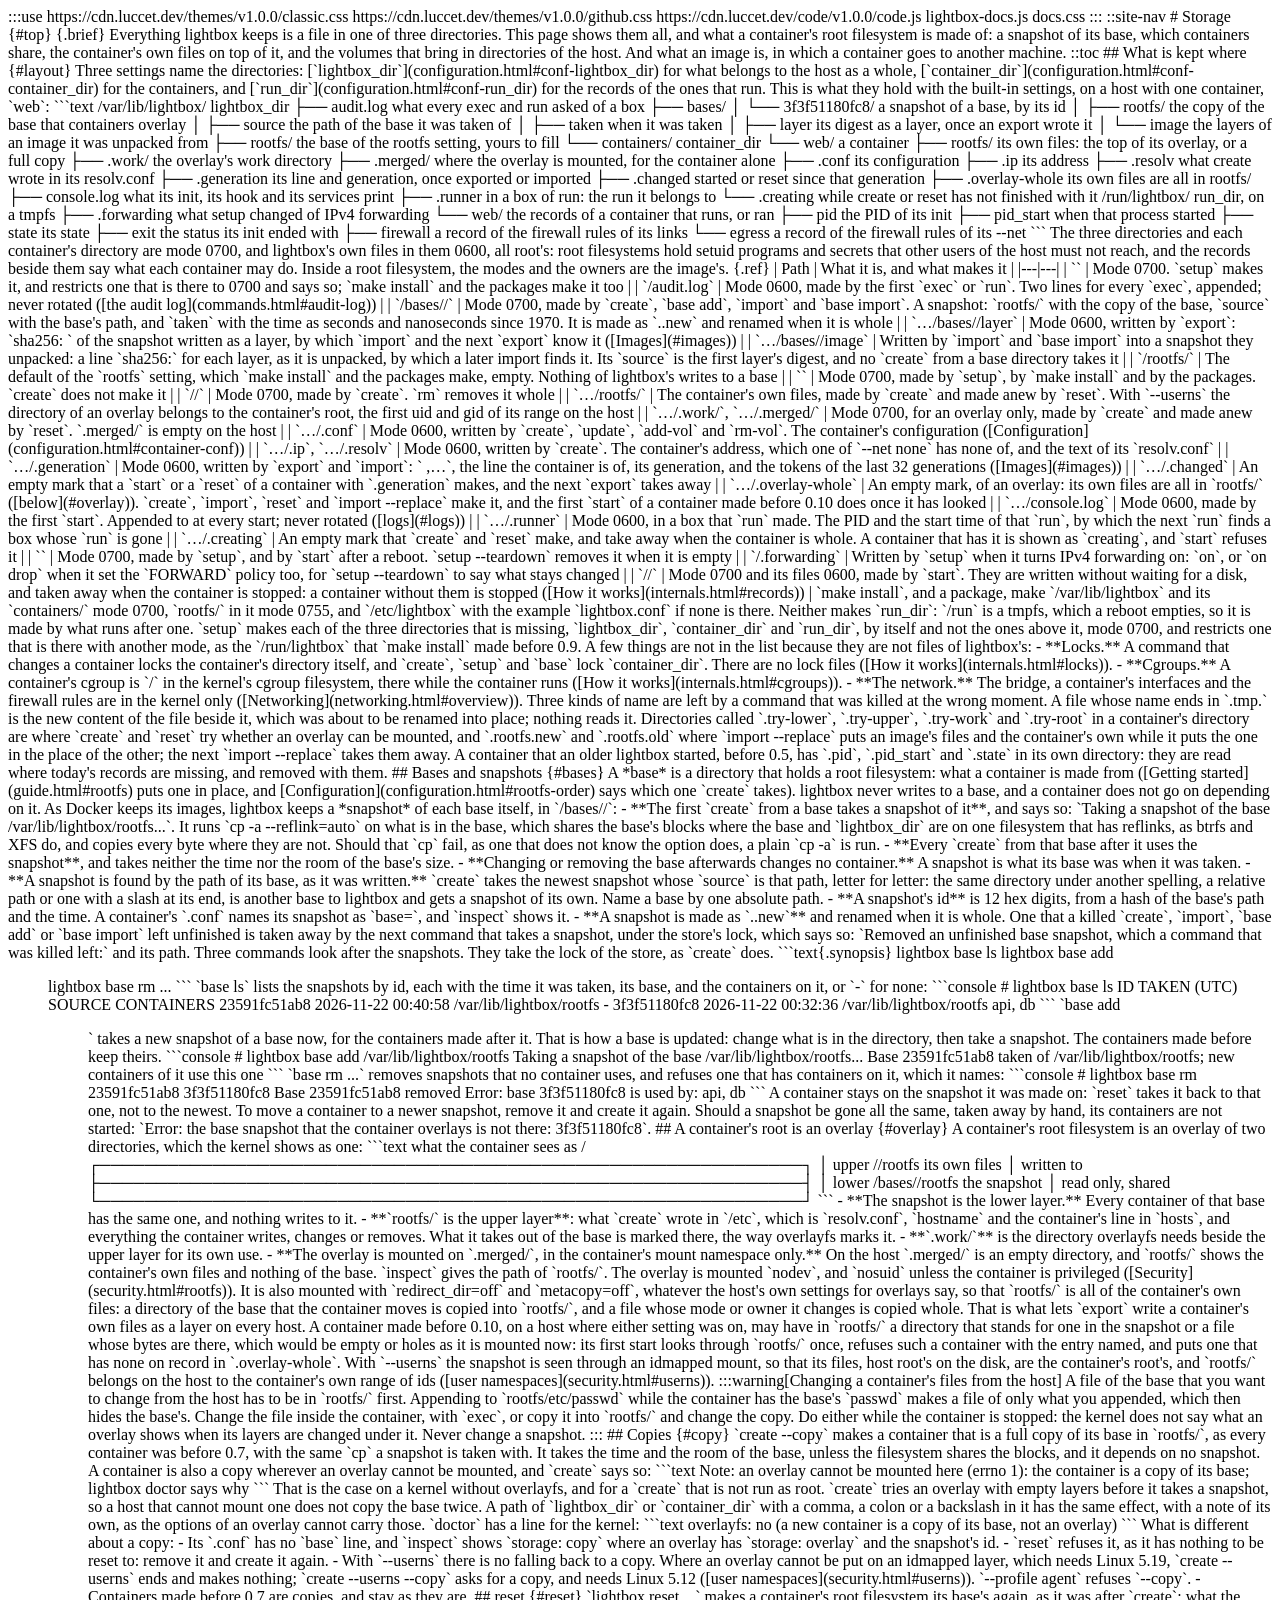
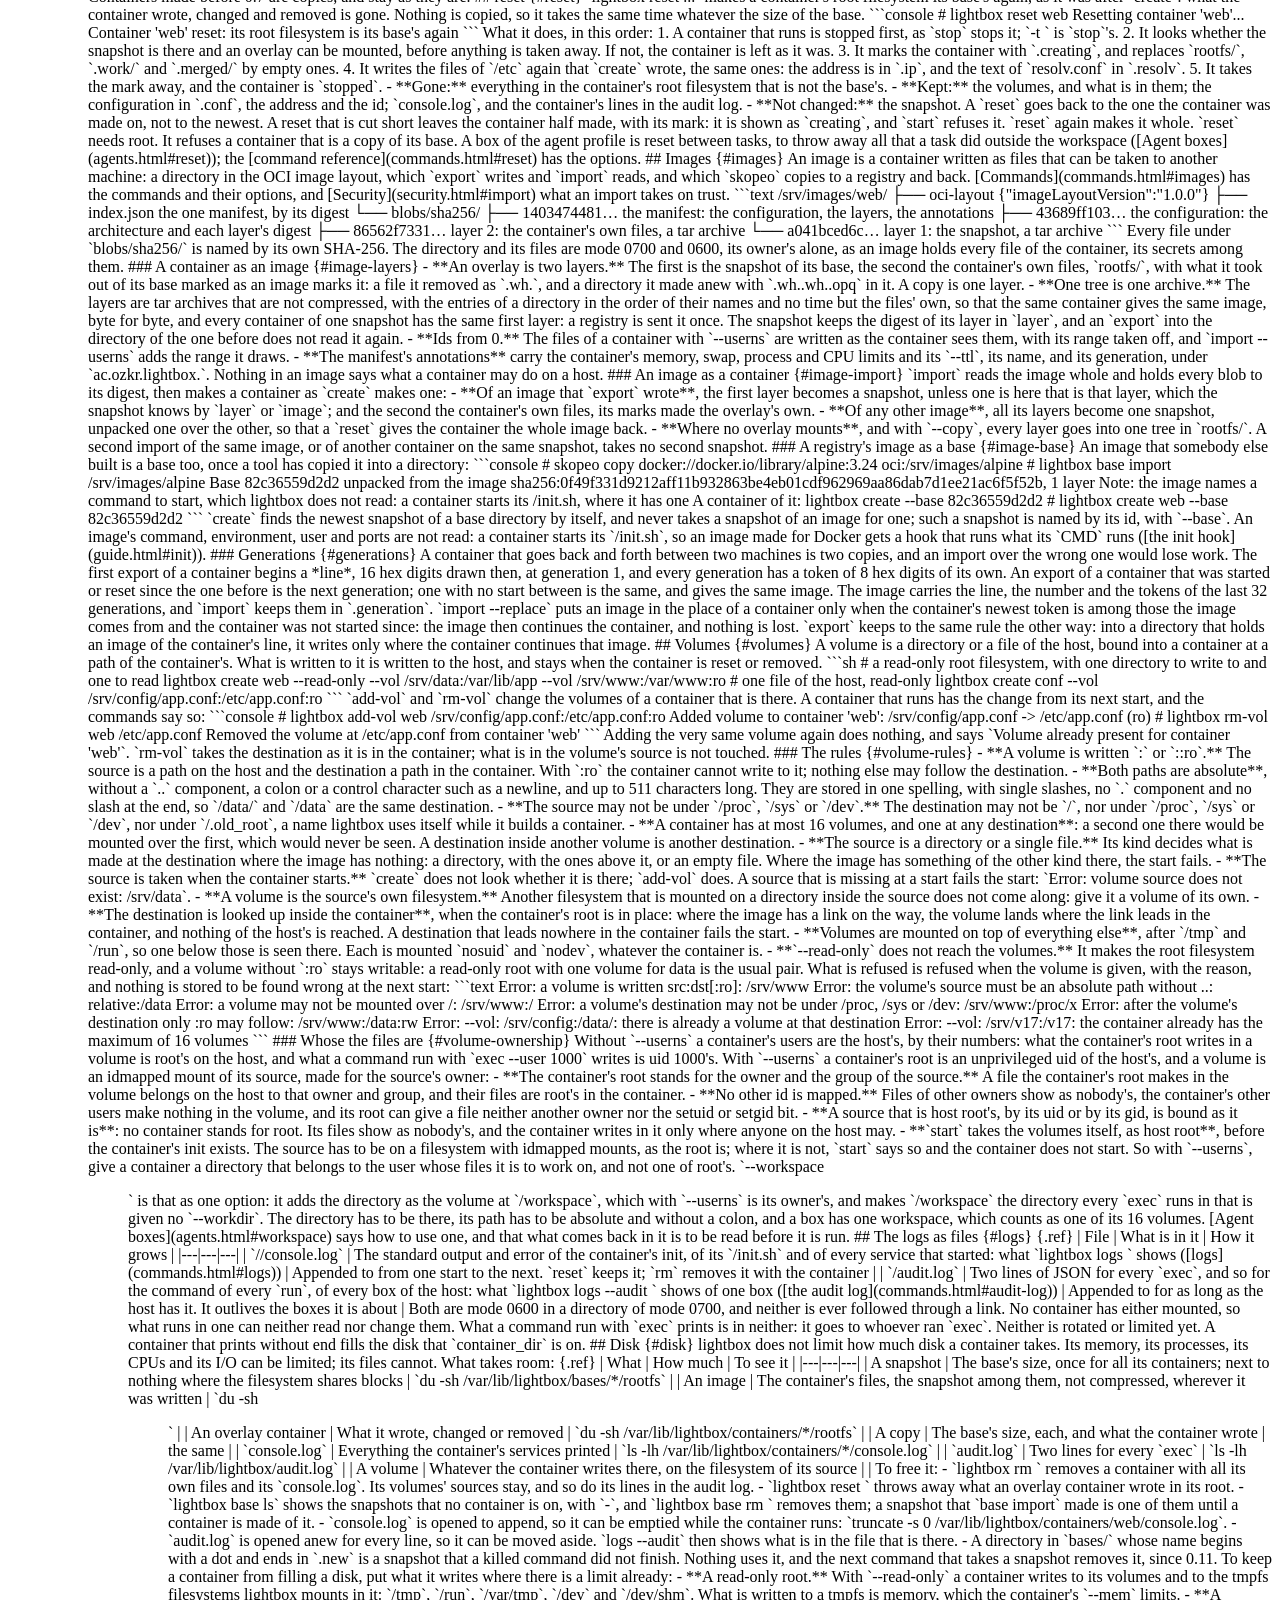
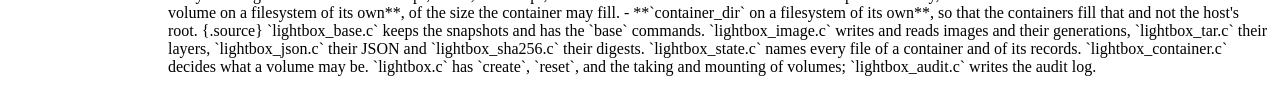
<file: docs/storage.html>
<!doctype html><html lang="en"><meta charset="utf-8"><title>Storage · lightbox</title><meta name="description" content="Every file and directory lightbox keeps, bases and their snapshots, containers as overlays and as copies, reset, images and how a container is one, volumes and whose their files are, the logs as files, and what takes disk."><script src="https://cdn.luccet.dev/v2.0.0/luccet.js"></script>

:::use
https://cdn.luccet.dev/themes/v1.0.0/classic.css
https://cdn.luccet.dev/themes/v1.0.0/github.css
https://cdn.luccet.dev/code/v1.0.0/code.js
lightbox-docs.js
docs.css
:::

::site-nav

# Storage {#top}

{.brief}
Everything lightbox keeps is a file in one of three directories. This page shows them all, and what a container's root filesystem is made of: a snapshot of its base, which containers share, the container's own files on top of it, and the volumes that bring in directories of the host. And what an image is, in which a container goes to another machine.

::toc

## What is kept where {#layout}

Three settings name the directories: [`lightbox_dir`](configuration.html#conf-lightbox_dir) for what belongs to the host as a whole, [`container_dir`](configuration.html#conf-container_dir) for the containers, and [`run_dir`](configuration.html#conf-run_dir) for the records of the ones that run. This is what they hold with the built-in settings, on a host with one container, `web`:

```text
/var/lib/lightbox/                lightbox_dir
├── audit.log                     what every exec and run asked of a box
├── bases/
│   └── 3f3f51180fc8/             a snapshot of a base, by its id
│       ├── rootfs/               the copy of the base that containers overlay
│       ├── source                the path of the base it was taken of
│       ├── taken                 when it was taken
│       ├── layer                 its digest as a layer, once an export wrote it
│       └── image                 the layers of an image it was unpacked from
├── rootfs/                       the base of the rootfs setting, yours to fill
└── containers/                   container_dir
    └── web/                      a container
        ├── rootfs/               its own files: the top of its overlay, or a full copy
        ├── .work/                the overlay's work directory
        ├── .merged/              where the overlay is mounted, for the container alone
        ├── .conf                 its configuration
        ├── .ip                   its address
        ├── .resolv               what create wrote in its resolv.conf
        ├── .generation           its line and generation, once exported or imported
        ├── .changed              started or reset since that generation
        ├── .overlay-whole        its own files are all in rootfs/
        ├── console.log           what its init, its hook and its services print
        ├── .runner               in a box of run: the run it belongs to
        └── .creating             while create or reset has not finished with it

/run/lightbox/                    run_dir, on a tmpfs
├── .forwarding                   what setup changed of IPv4 forwarding
└── web/                          the records of a container that runs, or ran
    ├── pid                       the PID of its init
    ├── pid_start                 when that process started
    ├── state                     its state
    ├── exit                      the status its init ended with
    ├── firewall                  a record of the firewall rules of its links
    └── egress                    a record of the firewall rules of its --net
```

The three directories and each container's directory are mode 0700, and lightbox's own files in them 0600, all root's: root filesystems hold setuid programs and secrets that other users of the host must not reach, and the records beside them say what each container may do. Inside a root filesystem, the modes and the owners are the image's.

{.ref}
| Path | What it is, and what makes it |
|---|---|
| `<lightbox_dir>` | Mode 0700. `setup` makes it, and restricts one that is there to 0700 and says so; `make install` and the packages make it too |
| `<lightbox_dir>/audit.log` | Mode 0600, made by the first `exec` or `run`. Two lines for every `exec`, appended; never rotated ([the audit log](commands.html#audit-log)) |
| `<lightbox_dir>/bases/<id>/` | Mode 0700, made by `create`, `base add`, `import` and `base import`. A snapshot: `rootfs/` with the copy of the base, `source` with the base's path, and `taken` with the time as seconds and nanoseconds since 1970. It is made as `.<id>.new` and renamed when it is whole |
| `…/bases/<id>/layer` | Mode 0600, written by `export`: `sha256:<digest> <size>` of the snapshot written as a layer, by which `import` and the next `export` know it ([Images](#images)) |
| `…/bases/<id>/image` | Written by `import` and `base import` into a snapshot they unpacked: a line `sha256:<digest>` for each layer, as it is unpacked, by which a later import finds it. Its `source` is the first layer's digest, and no `create` from a base directory takes it |
| `<lightbox_dir>/rootfs/` | The default of the `rootfs` setting, which `make install` and the packages make, empty. Nothing of lightbox's writes to a base |
| `<container_dir>` | Mode 0700, made by `setup`, by `make install` and by the packages. `create` does not make it |
| `<container_dir>/<name>/` | Mode 0700, made by `create`. `rm` removes it whole |
| `…/rootfs/` | The container's own files, made by `create` and made anew by `reset`. With `--userns` the directory of an overlay belongs to the container's root, the first uid and gid of its range on the host |
| `…/.work/`, `…/.merged/` | Mode 0700, for an overlay only, made by `create` and made anew by `reset`. `.merged/` is empty on the host |
| `…/.conf` | Mode 0600, written by `create`, `update`, `add-vol` and `rm-vol`. The container's configuration ([Configuration](configuration.html#container-conf)) |
| `…/.ip`, `…/.resolv` | Mode 0600, written by `create`. The container's address, which one of `--net none` has none of, and the text of its `resolv.conf` |
| `…/.generation` | Mode 0600, written by `export` and `import`: `<line> <number> <token>,…`, the line the container is of, its generation, and the tokens of the last 32 generations ([Images](#images)) |
| `…/.changed` | An empty mark that a `start` or a `reset` of a container with `.generation` makes, and the next `export` takes away |
| `…/.overlay-whole` | An empty mark, of an overlay: its own files are all in `rootfs/` ([below](#overlay)). `create`, `import`, `reset` and `import --replace` make it, and the first `start` of a container made before 0.10 does once it has looked |
| `…/console.log` | Mode 0600, made by the first `start`. Appended to at every start; never rotated ([logs](#logs)) |
| `…/.runner` | Mode 0600, in a box that `run` made. The PID and the start time of that `run`, by which the next `run` finds a box whose `run` is gone |
| `…/.creating` | An empty mark that `create` and `reset` make, and take away when the container is whole. A container that has it is shown as `creating`, and `start` refuses it |
| `<run_dir>` | Mode 0700, made by `setup`, and by `start` after a reboot. `setup --teardown` removes it when it is empty |
| `<run_dir>/.forwarding` | Written by `setup` when it turns IPv4 forwarding on: `on`, or `on drop` when it set the `FORWARD` policy too, for `setup --teardown` to say what stays changed |
| `<run_dir>/<name>/` | Mode 0700 and its files 0600, made by `start`. They are written without waiting for a disk, and taken away when the container is stopped: a container without them is stopped ([How it works](internals.html#records)) |

`make install`, and a package, make `/var/lib/lightbox` and its `containers/` mode 0700, `rootfs/` in it mode 0755, and `/etc/lightbox` with the example `lightbox.conf` if none is there. Neither makes `run_dir`: `/run` is a tmpfs, which a reboot empties, so it is made by what runs after one. `setup` makes each of the three directories that is missing, `lightbox_dir`, `container_dir` and `run_dir`, by itself and not the ones above it, mode 0700, and restricts one that is there with another mode, as the `/run/lightbox` that `make install` made before 0.9.

A few things are not in the list because they are not files of lightbox's:

- **Locks.** A command that changes a container locks the container's directory itself, and `create`, `setup` and `base` lock `container_dir`. There are no lock files ([How it works](internals.html#locks)).
- **Cgroups.** A container's cgroup is `<cgroup_base>/<name>` in the kernel's cgroup filesystem, there while the container runs ([How it works](internals.html#cgroups)).
- **The network.** The bridge, a container's interfaces and the firewall rules are in the kernel only ([Networking](networking.html#overview)).

Three kinds of name are left by a command that was killed at the wrong moment. A file whose name ends in `.tmp.<pid>` is the new content of the file beside it, which was about to be renamed into place; nothing reads it. Directories called `.try-lower`, `.try-upper`, `.try-work` and `.try-root` in a container's directory are where `create` and `reset` try whether an overlay can be mounted, and `.rootfs.new` and `.rootfs.old` where `import --replace` puts an image's files and the container's own while it puts the one in the place of the other; the next `import --replace` takes them away. A container that an older lightbox started, before 0.5, has `.pid`, `.pid_start` and `.state` in its own directory: they are read where today's records are missing, and removed with them.

## Bases and snapshots {#bases}

A *base* is a directory that holds a root filesystem: what a container is made from ([Getting started](guide.html#rootfs) puts one in place, and [Configuration](configuration.html#rootfs-order) says which one `create` takes). lightbox never writes to a base, and a container does not go on depending on it. As Docker keeps its images, lightbox keeps a *snapshot* of each base itself, in `<lightbox_dir>/bases/<id>/`:

- **The first `create` from a base takes a snapshot of it**, and says so: `Taking a snapshot of the base /var/lib/lightbox/rootfs...`. It runs `cp -a --reflink=auto` on what is in the base, which shares the base's blocks where the base and `lightbox_dir` are on one filesystem that has reflinks, as btrfs and XFS do, and copies every byte where they are not. Should that `cp` fail, as one that does not know the option does, a plain `cp -a` is run.
- **Every `create` from that base after it uses the snapshot**, and takes neither the time nor the room of the base's size.
- **Changing or removing the base afterwards changes no container.** A snapshot is what its base was when it was taken.
- **A snapshot is found by the path of its base, as it was written.** `create` takes the newest snapshot whose `source` is that path, letter for letter: the same directory under another spelling, a relative path or one with a slash at its end, is another base to lightbox and gets a snapshot of its own. Name a base by one absolute path.
- **A snapshot's id** is 12 hex digits, from a hash of the base's path and the time. A container's `.conf` names its snapshot as `base=<id>`, and `inspect` shows it.
- **A snapshot is made as `.<id>.new`** and renamed when it is whole. One that a killed `create`, `import`, `base add` or `base import` left unfinished is taken away by the next command that takes a snapshot, under the store's lock, which says so: `Removed an unfinished base snapshot, which a command that was killed left:` and its path.

Three commands look after the snapshots. They take the lock of the store, as `create` does.

```text{.synopsis}
lightbox base ls
lightbox base add <dir>
lightbox base rm <id>...
```

`base ls` lists the snapshots by id, each with the time it was taken, its base, and the containers on it, or `-` for none:

```console
# lightbox base ls
ID            TAKEN (UTC)          SOURCE  CONTAINERS
23591fc51ab8  2026-11-22 00:40:58  /var/lib/lightbox/rootfs  -
3f3f51180fc8  2026-11-22 00:32:36  /var/lib/lightbox/rootfs  api, db
```

`base add <dir>` takes a new snapshot of a base now, for the containers made after it. That is how a base is updated: change what is in the directory, then take a snapshot. The containers made before keep theirs.

```console
# lightbox base add /var/lib/lightbox/rootfs
Taking a snapshot of the base /var/lib/lightbox/rootfs...
Base 23591fc51ab8 taken of /var/lib/lightbox/rootfs; new containers of it use this one
```

`base rm <id>...` removes snapshots that no container uses, and refuses one that has containers on it, which it names:

```console
# lightbox base rm 23591fc51ab8 3f3f51180fc8
Base 23591fc51ab8 removed
Error: base 3f3f51180fc8 is used by: api, db
```

A container stays on the snapshot it was made on: `reset` takes it back to that one, not to the newest. To move a container to a newer snapshot, remove it and create it again. Should a snapshot be gone all the same, taken away by hand, its containers are not started: `Error: the base snapshot that the container overlays is not there: 3f3f51180fc8`.

## A container's root is an overlay {#overlay}

A container's root filesystem is an overlay of two directories, which the kernel shows as one:

```text
  what the container sees as /
  ┌──────────────────────────────────────────────────────────────┐
  │  upper   <container_dir>/<name>/rootfs    its own files      │   written to
  ├──────────────────────────────────────────────────────────────┤
  │  lower   <lightbox_dir>/bases/<id>/rootfs  the snapshot      │   read only, shared
  └──────────────────────────────────────────────────────────────┘
```

- **The snapshot is the lower layer.** Every container of that base has the same one, and nothing writes to it.
- **`rootfs/` is the upper layer**: what `create` wrote in `/etc`, which is `resolv.conf`, `hostname` and the container's line in `hosts`, and everything the container writes, changes or removes. What it takes out of the base is marked there, the way overlayfs marks it.
- **`.work/`** is the directory overlayfs needs beside the upper layer for its own use.
- **The overlay is mounted on `.merged/`, in the container's mount namespace only.** On the host `.merged/` is an empty directory, and `rootfs/` shows the container's own files and nothing of the base. `inspect` gives the path of `rootfs/`.

The overlay is mounted `nodev`, and `nosuid` unless the container is privileged ([Security](security.html#rootfs)). It is also mounted with `redirect_dir=off` and `metacopy=off`, whatever the host's own settings for overlays say, so that `rootfs/` is all of the container's own files: a directory of the base that the container moves is copied into `rootfs/`, and a file whose mode or owner it changes is copied whole. That is what lets `export` write a container's own files as a layer on every host. A container made before 0.10, on a host where either setting was on, may have in `rootfs/` a directory that stands for one in the snapshot or a file whose bytes are there, which would be empty or holes as it is mounted now: its first start looks through `rootfs/` once, refuses such a container with the entry named, and puts one that has none on record in `.overlay-whole`. With `--userns` the snapshot is seen through an idmapped mount, so that its files, host root's on the disk, are the container's root's, and `rootfs/` belongs on the host to the container's own range of ids ([user namespaces](security.html#userns)).

:::warning[Changing a container's files from the host]
A file of the base that you want to change from the host has to be in `rootfs/` first. Appending to `rootfs/etc/passwd` while the container has the base's `passwd` makes a file of only what you appended, which then hides the base's. Change the file inside the container, with `exec`, or copy it into `rootfs/` and change the copy. Do either while the container is stopped: the kernel does not say what an overlay shows when its layers are changed under it. Never change a snapshot.
:::

## Copies {#copy}

`create --copy` makes a container that is a full copy of its base in `rootfs/`, as every container was before 0.7, with the same `cp` a snapshot is taken with. It takes the time and the room of the base, unless the filesystem shares the blocks, and it depends on no snapshot.

A container is also a copy wherever an overlay cannot be mounted, and `create` says so:

```text
Note: an overlay cannot be mounted here (errno 1): the container is a copy of its base; lightbox doctor says why
```

That is the case on a kernel without overlayfs, and for a `create` that is not run as root. `create` tries an overlay with empty layers before it takes a snapshot, so a host that cannot mount one does not copy the base twice. A path of `lightbox_dir` or `container_dir` with a comma, a colon or a backslash in it has the same effect, with a note of its own, as the options of an overlay cannot carry those. `doctor` has a line for the kernel:

```text
overlayfs: no (a new container is a copy of its base, not an overlay)
```

What is different about a copy:

- Its `.conf` has no `base` line, and `inspect` shows `storage: copy` where an overlay has `storage: overlay` and the snapshot's id.
- `reset` refuses it, as it has nothing to be reset to: remove it and create it again.
- With `--userns` there is no falling back to a copy. Where an overlay cannot be put on an idmapped layer, which needs Linux 5.19, `create --userns` ends and makes nothing; `create --userns --copy` asks for a copy, and needs Linux 5.12 ([user namespaces](security.html#userns)). `--profile agent` refuses `--copy`.
- Containers made before 0.7 are copies, and stay as they are.

## reset {#reset}

`lightbox reset <name>...` makes a container's root filesystem its base's again, as it was after `create`: what the container wrote, changed and removed is gone. Nothing is copied, so it takes the same time whatever the size of the base.

```console
# lightbox reset web
Resetting container 'web'...
Container 'web' reset: its root filesystem is its base's again
```

What it does, in this order:

1. A container that runs is stopped first, as `stop` stops it; `-t <seconds>` is `stop`'s.
2. It looks whether the snapshot is there and an overlay can be mounted, before anything is taken away. If not, the container is left as it was.
3. It marks the container with `.creating`, and replaces `rootfs/`, `.work/` and `.merged/` by empty ones.
4. It writes the files of `/etc` again that `create` wrote, the same ones: the address is in `.ip`, and the text of `resolv.conf` in `.resolv`.
5. It takes the mark away, and the container is `stopped`.

- **Gone:** everything in the container's root filesystem that is not the base's.
- **Kept:** the volumes, and what is in them; the configuration in `.conf`, the address and the id; `console.log`, and the container's lines in the audit log.
- **Not changed:** the snapshot. A `reset` goes back to the one the container was made on, not to the newest.

A reset that is cut short leaves the container half made, with its mark: it is shown as `creating`, and `start` refuses it. `reset` again makes it whole.

`reset` needs root. It refuses a container that is a copy of its base. A box of the agent profile is reset between tasks, to throw away all that a task did outside the workspace ([Agent boxes](agents.html#reset)); the [command reference](commands.html#reset) has the options.

## Images {#images}

An image is a container written as files that can be taken to another machine: a directory in the OCI image layout, which `export` writes and `import` reads, and which `skopeo` copies to a registry and back. [Commands](commands.html#images) has the commands and their options, and [Security](security.html#import) what an import takes on trust.

```text
/srv/images/web/
├── oci-layout                    {"imageLayoutVersion":"1.0.0"}
├── index.json                    the one manifest, by its digest
└── blobs/sha256/
    ├── 1403474481…               the manifest: the configuration, the layers, the annotations
    ├── 43689ff103…               the configuration: the architecture and each layer's digest
    ├── 86562f7331…               layer 2: the container's own files, a tar archive
    └── a041bced6c…               layer 1: the snapshot, a tar archive
```

Every file under `blobs/sha256/` is named by its own SHA-256. The directory and its files are mode 0700 and 0600, its owner's alone, as an image holds every file of the container, its secrets among them.

### A container as an image {#image-layers}

- **An overlay is two layers.** The first is the snapshot of its base, the second the container's own files, `rootfs/`, with what it took out of its base marked as an image marks it: a file it removed as `.wh.<name>`, and a directory it made anew with `.wh..wh..opq` in it. A copy is one layer.
- **One tree is one archive.** The layers are tar archives that are not compressed, with the entries of a directory in the order of their names and no time but the files' own, so that the same container gives the same image, byte for byte, and every container of one snapshot has the same first layer: a registry is sent it once. The snapshot keeps the digest of its layer in `layer`, and an `export` into the directory of the one before does not read it again.
- **Ids from 0.** The files of a container with `--userns` are written as the container sees them, with its range taken off, and `import --userns` adds the range it draws.
- **The manifest's annotations** carry the container's memory, swap, process and CPU limits and its `--ttl`, its name, and its generation, under `ac.ozkr.lightbox.`. Nothing in an image says what a container may do on a host.

### An image as a container {#image-import}

`import` reads the image whole and holds every blob to its digest, then makes a container as `create` makes one:

- **Of an image that `export` wrote**, the first layer becomes a snapshot, unless one is here that is that layer, which the snapshot knows by `layer` or `image`; and the second the container's own files, its marks made the overlay's own.
- **Of any other image**, all its layers become one snapshot, unpacked one over the other, so that a `reset` gives the container the whole image back.
- **Where no overlay mounts**, and with `--copy`, every layer goes into one tree in `rootfs/`.

A second import of the same image, or of another container on the same snapshot, takes no second snapshot.

### A registry's image as a base {#image-base}

An image that somebody else built is a base too, once a tool has copied it into a directory:

```console
# skopeo copy docker://docker.io/library/alpine:3.24 oci:/srv/images/alpine
# lightbox base import /srv/images/alpine
Base 82c36559d2d2 unpacked from the image sha256:0f49f331d9212aff11b932863be4eb01cdf962969aa86dab7d1ee21ac6f5f52b, 1 layer
Note: the image names a command to start, which lightbox does not read: a container starts its /init.sh, where it has one
A container of it: lightbox create <name> --base 82c36559d2d2
# lightbox create web --base 82c36559d2d2
```

`create` finds the newest snapshot of a base directory by itself, and never takes a snapshot of an image for one; such a snapshot is named by its id, with `--base`. An image's command, environment, user and ports are not read: a container starts its `/init.sh`, so an image made for Docker gets a hook that runs what its `CMD` runs ([the init hook](guide.html#init)).

### Generations {#generations}

A container that goes back and forth between two machines is two copies, and an import over the wrong one would lose work. The first export of a container begins a *line*, 16 hex digits drawn then, at generation 1, and every generation has a token of 8 hex digits of its own. An export of a container that was started or reset since the one before is the next generation; one with no start between is the same, and gives the same image. The image carries the line, the number and the tokens of the last 32 generations, and `import` keeps them in `.generation`.

`import --replace` puts an image in the place of a container only when the container's newest token is among those the image comes from and the container was not started since: the image then continues the container, and nothing is lost. `export` keeps to the same rule the other way: into a directory that holds an image of the container's line, it writes only where the container continues that image.

## Volumes {#volumes}

A volume is a directory or a file of the host, bound into a container at a path of the container's. What is written to it is written to the host, and stays when the container is reset or removed.

```sh
# a read-only root filesystem, with one directory to write to and one to read
lightbox create web --read-only --vol /srv/data:/var/lib/app --vol /srv/www:/var/www:ro

# one file of the host, read-only
lightbox create conf --vol /srv/config/app.conf:/etc/app.conf:ro
```

`add-vol` and `rm-vol` change the volumes of a container that is there. A container that runs has the change from its next start, and the commands say so:

```console
# lightbox add-vol web /srv/config/app.conf:/etc/app.conf:ro
Added volume to container 'web': /srv/config/app.conf -> /etc/app.conf (ro)
# lightbox rm-vol web /etc/app.conf
Removed the volume at /etc/app.conf from container 'web'
```

Adding the very same volume again does nothing, and says `Volume already present for container 'web'`. `rm-vol` takes the destination as it is in the container; what is in the volume's source is not touched.

### The rules {#volume-rules}

- **A volume is written `<src>:<dst>` or `<src>:<dst>:ro`.** The source is a path on the host and the destination a path in the container. With `:ro` the container cannot write to it; nothing else may follow the destination.
- **Both paths are absolute**, without a `..` component, a colon or a control character such as a newline, and up to 511 characters long. They are stored in one spelling, with single slashes, no `.` component and no slash at the end, so `/data/` and `/data` are the same destination.
- **The source may not be under `/proc`, `/sys` or `/dev`.** The destination may not be `/`, nor under `/proc`, `/sys` or `/dev`, nor under `/.old_root`, a name lightbox uses itself while it builds a container.
- **A container has at most 16 volumes, and one at any destination**: a second one there would be mounted over the first, which would never be seen. A destination inside another volume is another destination.
- **The source is a directory or a single file.** Its kind decides what is made at the destination where the image has nothing: a directory, with the ones above it, or an empty file. Where the image has something of the other kind there, the start fails.
- **The source is taken when the container starts.** `create` does not look whether it is there; `add-vol` does. A source that is missing at a start fails the start: `Error: volume source does not exist: /srv/data`.
- **A volume is the source's own filesystem.** Another filesystem that is mounted on a directory inside the source does not come along: give it a volume of its own.
- **The destination is looked up inside the container**, when the container's root is in place: where the image has a link on the way, the volume lands where the link leads in the container, and nothing of the host's is reached. A destination that leads nowhere in the container fails the start.
- **Volumes are mounted on top of everything else**, after `/tmp` and `/run`, so one below those is seen there. Each is mounted `nosuid` and `nodev`, whatever the container is.
- **`--read-only` does not reach the volumes.** It makes the root filesystem read-only, and a volume without `:ro` stays writable: a read-only root with one volume for data is the usual pair.

What is refused is refused when the volume is given, with the reason, and nothing is stored to be found wrong at the next start:

```text
Error: a volume is written src:dst[:ro]: /srv/www
Error: the volume's source must be an absolute path without ..: relative:/data
Error: a volume may not be mounted over /: /srv/www:/
Error: a volume's destination may not be under /proc, /sys or /dev: /srv/www:/proc/x
Error: after the volume's destination only :ro may follow: /srv/www:/data:rw
Error: --vol: /srv/config:/data/: there is already a volume at that destination
Error: --vol: /srv/v17:/v17: the container already has the maximum of 16 volumes
```

### Whose the files are {#volume-ownership}

Without `--userns` a container's users are the host's, by their numbers: what the container's root writes in a volume is root's on the host, and what a command run with `exec --user 1000` writes is uid 1000's.

With `--userns` a container's root is an unprivileged uid of the host's, and a volume is an idmapped mount of its source, made for the source's owner:

- **The container's root stands for the owner and the group of the source.** A file the container's root makes in the volume belongs on the host to that owner and group, and their files are root's in the container.
- **No other id is mapped.** Files of other owners show as nobody's, the container's other users make nothing in the volume, and its root can give a file neither another owner nor the setuid or setgid bit.
- **A source that is host root's, by its uid or by its gid, is bound as it is**: no container stands for root. Its files show as nobody's, and the container writes in it only where anyone on the host may.
- **`start` takes the volumes itself, as host root**, before the container's init exists. The source has to be on a filesystem with idmapped mounts, as the root is; where it is not, `start` says so and the container does not start.

So with `--userns`, give a container a directory that belongs to the user whose files it is to work on, and not one of root's.

`--workspace <dir>` is that as one option: it adds the directory as the volume at `/workspace`, which with `--userns` is its owner's, and makes `/workspace` the directory every `exec` runs in that is given no `--workdir`. The directory has to be there, its path has to be absolute and without a colon, and a box has one workspace, which counts as one of its 16 volumes. [Agent boxes](agents.html#workspace) says how to use one, and that what comes back in it is to be read before it is run.

## The logs as files {#logs}

{.ref}
| File | What is in it | How it grows |
|---|---|---|
| `<container_dir>/<name>/console.log` | The standard output and error of the container's init, of its `/init.sh` and of every service that started: what `lightbox logs <name>` shows ([logs](commands.html#logs)) | Appended to from one start to the next. `reset` keeps it; `rm` removes it with the container |
| `<lightbox_dir>/audit.log` | Two lines of JSON for every `exec`, and so for the command of every `run`, of every box of the host: what `lightbox logs --audit <name>` shows of one box ([the audit log](commands.html#audit-log)) | Appended to for as long as the host has it. It outlives the boxes it is about |

Both are mode 0600 in a directory of mode 0700, and neither is ever followed through a link. No container has either mounted, so what runs in one can neither read nor change them. What a command run with `exec` prints is in neither: it goes to whoever ran `exec`.

Neither is rotated or limited yet. A container that prints without end fills the disk that `container_dir` is on.

## Disk {#disk}

lightbox does not limit how much disk a container takes. Its memory, its processes, its CPUs and its I/O can be limited; its files cannot.

What takes room:

{.ref}
| What | How much | To see it |
|---|---|---|
| A snapshot | The base's size, once for all its containers; next to nothing where the filesystem shares blocks | `du -sh /var/lib/lightbox/bases/*/rootfs` |
| An image | The container's files, the snapshot among them, not compressed, wherever it was written | `du -sh <dir>` |
| An overlay container | What it wrote, changed or removed | `du -sh /var/lib/lightbox/containers/*/rootfs` |
| A copy | The base's size, each, and what the container wrote | the same |
| `console.log` | Everything the container's services printed | `ls -lh /var/lib/lightbox/containers/*/console.log` |
| `audit.log` | Two lines for every `exec` | `ls -lh /var/lib/lightbox/audit.log` |
| A volume | Whatever the container writes there, on the filesystem of its source | |

To free it:

- `lightbox rm <name>` removes a container with all its own files and its `console.log`. Its volumes' sources stay, and so do its lines in the audit log.
- `lightbox reset <name>` throws away what an overlay container wrote in its root.
- `lightbox base ls` shows the snapshots that no container is on, with `-`, and `lightbox base rm <id>` removes them; a snapshot that `base import` made is one of them until a container is made of it.
- `console.log` is opened to append, so it can be emptied while the container runs: `truncate -s 0 /var/lib/lightbox/containers/web/console.log`.
- `audit.log` is opened anew for every line, so it can be moved aside. `logs --audit` then shows what is in the file that is there.
- A directory in `bases/` whose name begins with a dot and ends in `.new` is a snapshot that a killed command did not finish. Nothing uses it, and the next command that takes a snapshot removes it, since 0.11.

To keep a container from filling a disk, put what it writes where there is a limit already:

- **A read-only root.** With `--read-only` a container writes to its volumes and to the tmpfs filesystems lightbox mounts in it: `/tmp`, `/run`, `/var/tmp`, `/dev` and `/dev/shm`. What is written to a tmpfs is memory, which the container's `--mem` limits.
- **A volume on a filesystem of its own**, of the size the container may fill.
- **`container_dir` on a filesystem of its own**, so that the containers fill that and not the host's root.

{.source}
`lightbox_base.c` keeps the snapshots and has the `base` commands. `lightbox_image.c` writes and reads images and their generations, `lightbox_tar.c` their layers, `lightbox_json.c` their JSON and `lightbox_sha256.c` their digests. `lightbox_state.c` names every file of a container and of its records. `lightbox_container.c` decides what a volume may be. `lightbox.c` has `create`, `reset`, and the taking and mounting of volumes; `lightbox_audit.c` writes the audit log.
</file>
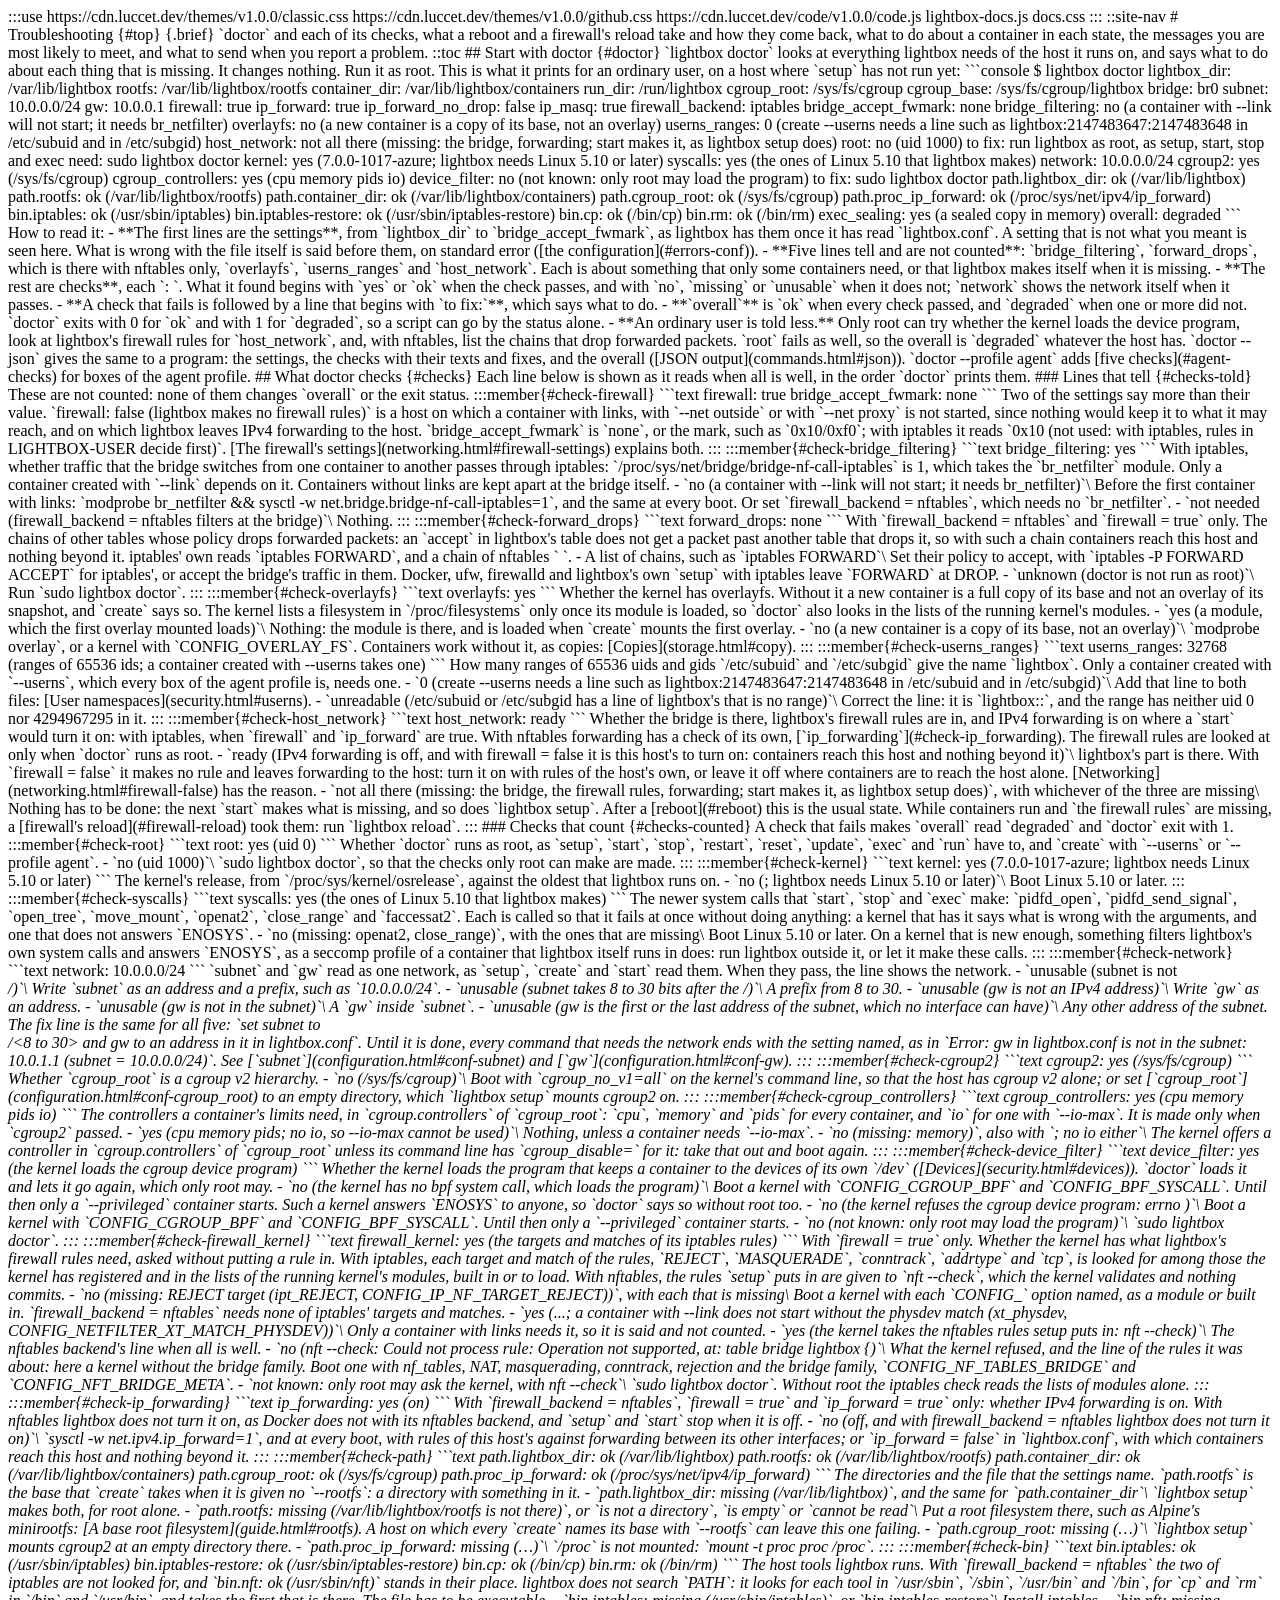
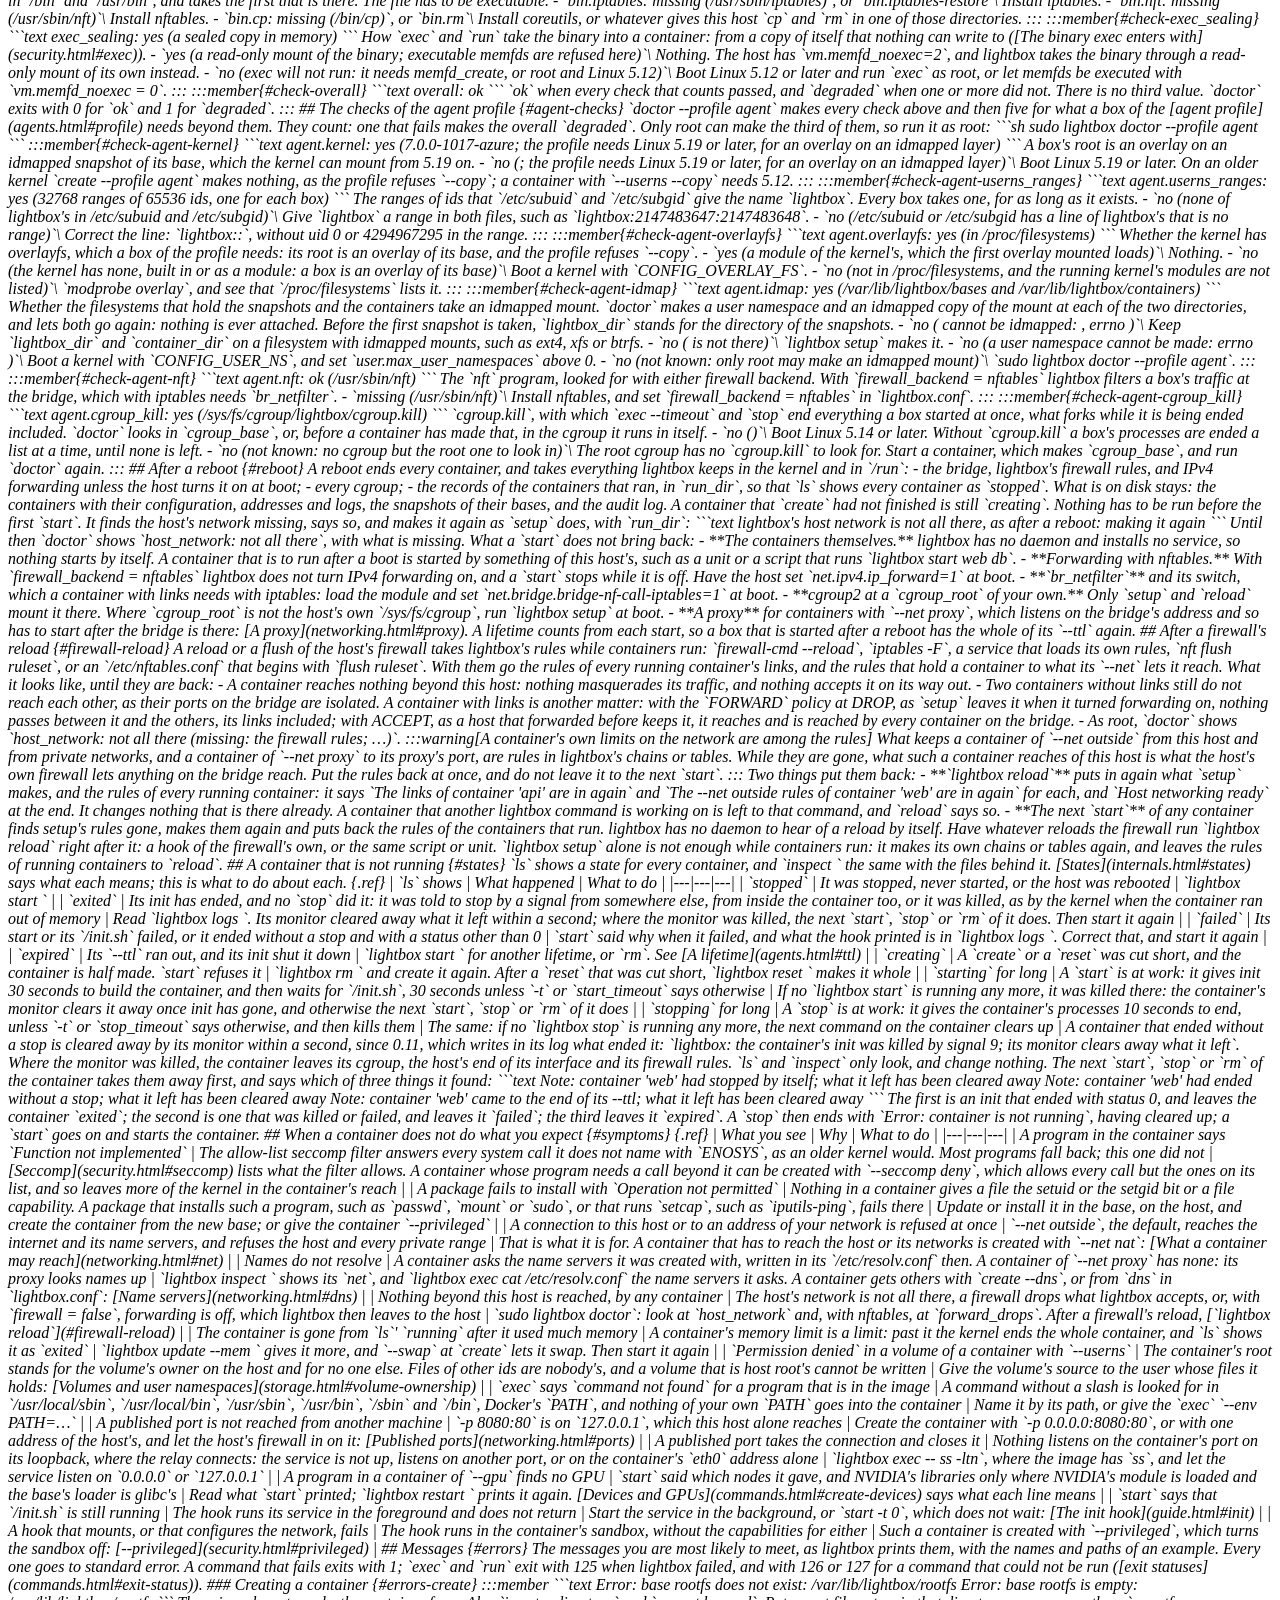
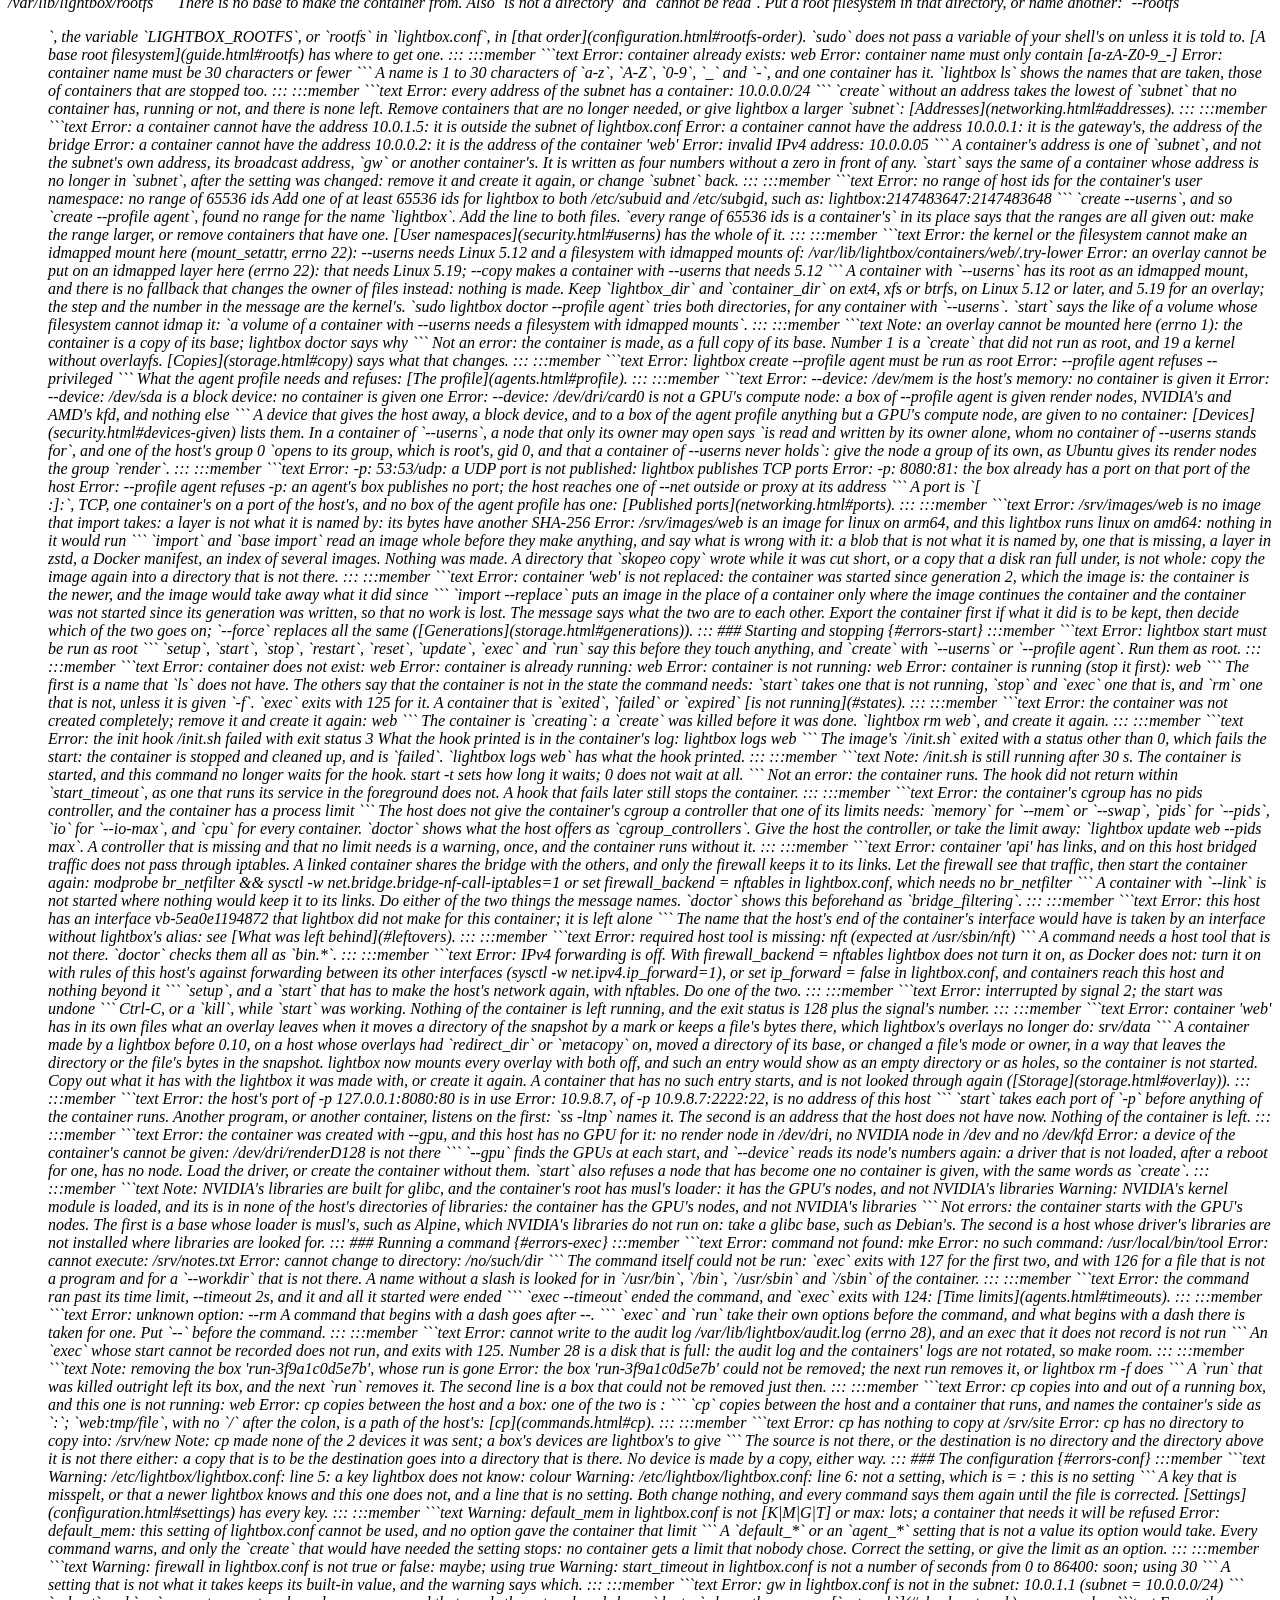
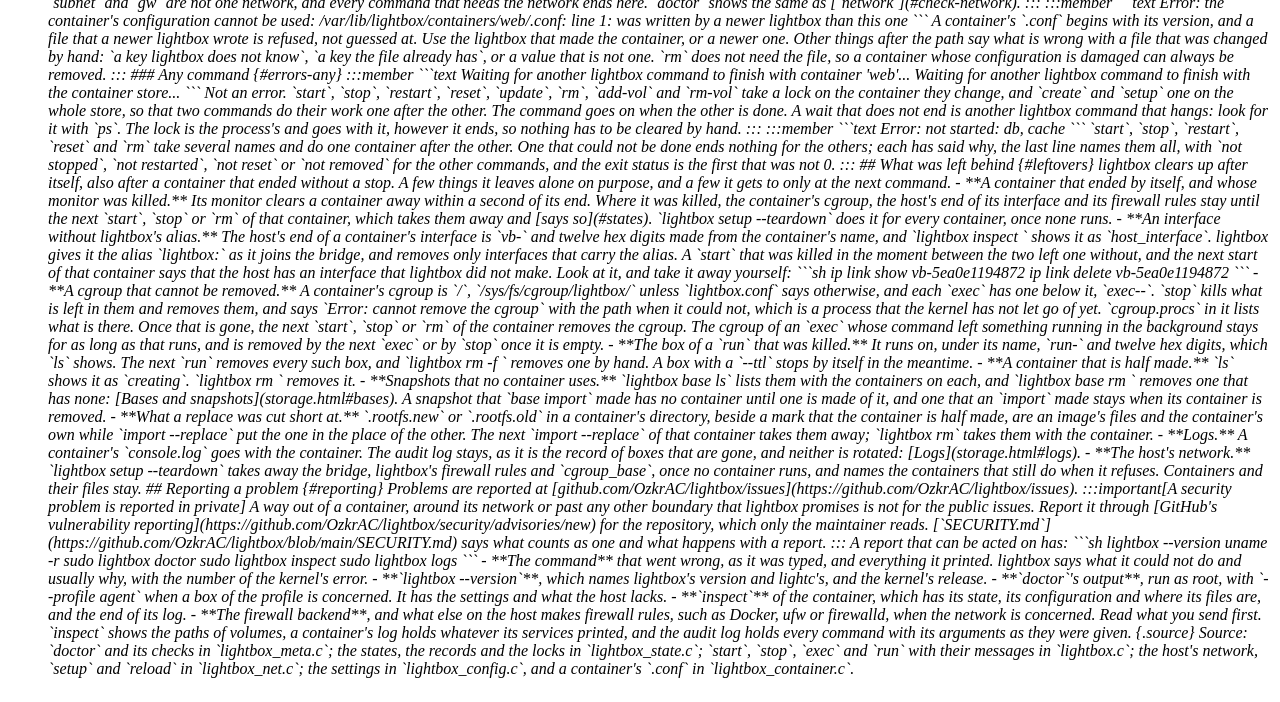
<file: docs/troubleshooting.html>
<!doctype html><html lang="en"><meta charset="utf-8"><title>Troubleshooting · lightbox</title><meta name="description" content="Troubleshooting lightbox: how to read doctor and every check it makes, what a reboot and a firewall's reload take and how they come back, what to do about a container in each state, the messages you are most likely to meet, what a container can leave behind, and what to send with a report."><script src="https://cdn.luccet.dev/v2.0.0/luccet.js"></script>

:::use
https://cdn.luccet.dev/themes/v1.0.0/classic.css
https://cdn.luccet.dev/themes/v1.0.0/github.css
https://cdn.luccet.dev/code/v1.0.0/code.js
lightbox-docs.js
docs.css
:::

::site-nav

# Troubleshooting {#top}

{.brief}
`doctor` and each of its checks, what a reboot and a firewall's reload take and how they come back, what to do about a container in each state, the messages you are most likely to meet, and what to send when you report a problem.

::toc

## Start with doctor {#doctor}

`lightbox doctor` looks at everything lightbox needs of the host it runs on, and says what to do about each thing that is missing. It changes nothing. Run it as root. This is what it prints for an ordinary user, on a host where `setup` has not run yet:

```console
$ lightbox doctor
lightbox_dir: /var/lib/lightbox
rootfs: /var/lib/lightbox/rootfs
container_dir: /var/lib/lightbox/containers
run_dir: /run/lightbox
cgroup_root: /sys/fs/cgroup
cgroup_base: /sys/fs/cgroup/lightbox
bridge: br0
subnet: 10.0.0.0/24
gw: 10.0.0.1
firewall: true
ip_forward: true
ip_forward_no_drop: false
ip_masq: true
firewall_backend: iptables
bridge_accept_fwmark: none
bridge_filtering: no (a container with --link will not start; it needs br_netfilter)
overlayfs: no (a new container is a copy of its base, not an overlay)
userns_ranges: 0 (create --userns needs a line such as lightbox:2147483647:2147483648 in /etc/subuid and in /etc/subgid)
host_network: not all there (missing: the bridge, forwarding; start makes it, as lightbox setup does)
root: no (uid 1000)
  to fix: run lightbox as root, as setup, start, stop and exec need: sudo lightbox doctor
kernel: yes (7.0.0-1017-azure; lightbox needs Linux 5.10 or later)
syscalls: yes (the ones of Linux 5.10 that lightbox makes)
network: 10.0.0.0/24
cgroup2: yes (/sys/fs/cgroup)
cgroup_controllers: yes (cpu memory pids io)
device_filter: no (not known: only root may load the program)
  to fix: sudo lightbox doctor
path.lightbox_dir: ok (/var/lib/lightbox)
path.rootfs: ok (/var/lib/lightbox/rootfs)
path.container_dir: ok (/var/lib/lightbox/containers)
path.cgroup_root: ok (/sys/fs/cgroup)
path.proc_ip_forward: ok (/proc/sys/net/ipv4/ip_forward)
bin.iptables: ok (/usr/sbin/iptables)
bin.iptables-restore: ok (/usr/sbin/iptables-restore)
bin.cp: ok (/bin/cp)
bin.rm: ok (/bin/rm)
exec_sealing: yes (a sealed copy in memory)
overall: degraded
```

How to read it:

- **The first lines are the settings**, from `lightbox_dir` to `bridge_accept_fwmark`, as lightbox has them once it has read `lightbox.conf`. A setting that is not what you meant is seen here. What is wrong with the file itself is said before them, on standard error ([the configuration](#errors-conf)).
- **Five lines tell and are not counted**: `bridge_filtering`, `forward_drops`, which is there with nftables only, `overlayfs`, `userns_ranges` and `host_network`. Each is about something that only some containers need, or that lightbox makes itself when it is missing.
- **The rest are checks**, each `<name>: <what it found>`. What it found begins with `yes` or `ok` when the check passes, and with `no`, `missing` or `unusable` when it does not; `network` shows the network itself when it passes.
- **A check that fails is followed by a line that begins with `to fix:`**, which says what to do.
- **`overall`** is `ok` when every check passed, and `degraded` when one or more did not. `doctor` exits with 0 for `ok` and with 1 for `degraded`, so a script can go by the status alone.
- **An ordinary user is told less.** Only root can try whether the kernel loads the device program, look at lightbox's firewall rules for `host_network`, and, with nftables, list the chains that drop forwarded packets. `root` fails as well, so the overall is `degraded` whatever the host has.

`doctor --json` gives the same to a program: the settings, the checks with their texts and fixes, and the overall ([JSON output](commands.html#json)). `doctor --profile agent` adds [five checks](#agent-checks) for boxes of the agent profile.

## What doctor checks {#checks}

Each line below is shown as it reads when all is well, in the order `doctor` prints them.

### Lines that tell {#checks-told}

These are not counted: none of them changes `overall` or the exit status.

:::member{#check-firewall}
```text
firewall: true
bridge_accept_fwmark: none
```
Two of the settings say more than their value. `firewall: false (lightbox makes no firewall rules)` is a host on which a container with links, with `--net outside` or with `--net proxy` is not started, since nothing would keep it to what it may reach, and on which lightbox leaves IPv4 forwarding to the host. `bridge_accept_fwmark` is `none`, or the mark, such as `0x10/0xf0`; with iptables it reads `0x10 (not used: with iptables, rules in LIGHTBOX-USER decide first)`. [The firewall's settings](networking.html#firewall-settings) explains both.
:::

:::member{#check-bridge_filtering}
```text
bridge_filtering: yes
```
With iptables, whether traffic that the bridge switches from one container to another passes through iptables: `/proc/sys/net/bridge/bridge-nf-call-iptables` is 1, which takes the `br_netfilter` module. Only a container created with `--link` depends on it. Containers without links are kept apart at the bridge itself.

- `no (a container with --link will not start; it needs br_netfilter)`\
  Before the first container with links: `modprobe br_netfilter && sysctl -w net.bridge.bridge-nf-call-iptables=1`, and the same at every boot. Or set `firewall_backend = nftables`, which needs no `br_netfilter`.
- `not needed (firewall_backend = nftables filters at the bridge)`\
  Nothing.
:::

:::member{#check-forward_drops}
```text
forward_drops: none
```
With `firewall_backend = nftables` and `firewall = true` only. The chains of other tables whose policy drops forwarded packets: an `accept` in lightbox's table does not get a packet past another table that drops it, so with such a chain containers reach this host and nothing beyond it. iptables' own reads `iptables FORWARD`, and a chain of nftables `<family> <table> <chain>`.

- A list of chains, such as `iptables FORWARD`\
  Set their policy to accept, with `iptables -P FORWARD ACCEPT` for iptables', or accept the bridge's traffic in them. Docker, ufw, firewalld and lightbox's own `setup` with iptables leave `FORWARD` at DROP.
- `unknown (doctor is not run as root)`\
  Run `sudo lightbox doctor`.
:::

:::member{#check-overlayfs}
```text
overlayfs: yes
```
Whether the kernel has overlayfs. Without it a new container is a full copy of its base and not an overlay of its snapshot, and `create` says so. The kernel lists a filesystem in `/proc/filesystems` only once its module is loaded, so `doctor` also looks in the lists of the running kernel's modules.

- `yes (a module, which the first overlay mounted loads)`\
  Nothing: the module is there, and is loaded when `create` mounts the first overlay.
- `no (a new container is a copy of its base, not an overlay)`\
  `modprobe overlay`, or a kernel with `CONFIG_OVERLAY_FS`. Containers work without it, as copies: [Copies](storage.html#copy).
:::

:::member{#check-userns_ranges}
```text
userns_ranges: 32768 (ranges of 65536 ids; a container created with --userns takes one)
```
How many ranges of 65536 uids and gids `/etc/subuid` and `/etc/subgid` give the name `lightbox`. Only a container created with `--userns`, which every box of the agent profile is, needs one.

- `0 (create --userns needs a line such as lightbox:2147483647:2147483648 in /etc/subuid and in /etc/subgid)`\
  Add that line to both files: [User namespaces](security.html#userns).
- `unreadable (/etc/subuid or /etc/subgid has a line of lightbox's that is no range)`\
  Correct the line: it is `lightbox:<start>:<count>`, and the range has neither uid 0 nor 4294967295 in it.
:::

:::member{#check-host_network}
```text
host_network: ready
```
Whether the bridge is there, lightbox's firewall rules are in, and IPv4 forwarding is on where a `start` would turn it on: with iptables, when `firewall` and `ip_forward` are true. With nftables forwarding has a check of its own, [`ip_forwarding`](#check-ip_forwarding). The firewall rules are looked at only when `doctor` runs as root.

- `ready (IPv4 forwarding is off, and with firewall = false it is this host's to turn on: containers reach this host and nothing beyond it)`\
  lightbox's part is there. With `firewall = false` it makes no rule and leaves forwarding to the host: turn it on with rules of the host's own, or leave it off where containers are to reach the host alone. [Networking](networking.html#firewall-false) has the reason.

- `not all there (missing: the bridge, the firewall rules, forwarding; start makes it, as lightbox setup does)`, with whichever of the three are missing\
  Nothing has to be done: the next `start` makes what is missing, and so does `lightbox setup`. After a [reboot](#reboot) this is the usual state. While containers run and `the firewall rules` are missing, a [firewall's reload](#firewall-reload) took them: run `lightbox reload`.
:::

### Checks that count {#checks-counted}

A check that fails makes `overall` read `degraded` and `doctor` exit with 1.

:::member{#check-root}
```text
root: yes (uid 0)
```
Whether `doctor` runs as root, as `setup`, `start`, `stop`, `restart`, `reset`, `update`, `exec` and `run` have to, and `create` with `--userns` or `--profile agent`.

- `no (uid 1000)`\
  `sudo lightbox doctor`, so that the checks only root can make are made.
:::

:::member{#check-kernel}
```text
kernel: yes (7.0.0-1017-azure; lightbox needs Linux 5.10 or later)
```
The kernel's release, from `/proc/sys/kernel/osrelease`, against the oldest that lightbox runs on.

- `no (<release>; lightbox needs Linux 5.10 or later)`\
  Boot Linux 5.10 or later.
:::

:::member{#check-syscalls}
```text
syscalls: yes (the ones of Linux 5.10 that lightbox makes)
```
The newer system calls that `start`, `stop` and `exec` make: `pidfd_open`, `pidfd_send_signal`, `open_tree`, `move_mount`, `openat2`, `close_range` and `faccessat2`. Each is called so that it fails at once without doing anything: a kernel that has it says what is wrong with the arguments, and one that does not answers `ENOSYS`.

- `no (missing: openat2, close_range)`, with the ones that are missing\
  Boot Linux 5.10 or later. On a kernel that is new enough, something filters lightbox's own system calls and answers `ENOSYS`, as a seccomp profile of a container that lightbox itself runs in does: run lightbox outside it, or let it make these calls.
:::

:::member{#check-network}
```text
network: 10.0.0.0/24
```
`subnet` and `gw` read as one network, as `setup`, `create` and `start` read them. When they pass, the line shows the network.

- `unusable (subnet is not <address>/<bits>)`\
  Write `subnet` as an address and a prefix, such as `10.0.0.0/24`.
- `unusable (subnet takes 8 to 30 bits after the /)`\
  A prefix from 8 to 30.
- `unusable (gw is not an IPv4 address)`\
  Write `gw` as an address.
- `unusable (gw is not in the subnet)`\
  A `gw` inside `subnet`.
- `unusable (gw is the first or the last address of the subnet, which no interface can have)`\
  Any other address of the subnet.

The fix line is the same for all five: `set subnet to <address>/<8 to 30> and gw to an address in it in lightbox.conf`. Until it is done, every command that needs the network ends with the setting named, as in `Error: gw in lightbox.conf is not in the subnet: 10.0.1.1 (subnet = 10.0.0.0/24)`. See [`subnet`](configuration.html#conf-subnet) and [`gw`](configuration.html#conf-gw).
:::

:::member{#check-cgroup2}
```text
cgroup2: yes (/sys/fs/cgroup)
```
Whether `cgroup_root` is a cgroup v2 hierarchy.

- `no (/sys/fs/cgroup)`\
  Boot with `cgroup_no_v1=all` on the kernel's command line, so that the host has cgroup v2 alone; or set [`cgroup_root`](configuration.html#conf-cgroup_root) to an empty directory, which `lightbox setup` mounts cgroup2 on.
:::

:::member{#check-cgroup_controllers}
```text
cgroup_controllers: yes (cpu memory pids io)
```
The controllers a container's limits need, in `cgroup.controllers` of `cgroup_root`: `cpu`, `memory` and `pids` for every container, and `io` for one with `--io-max`. It is made only when `cgroup2` passed.

- `yes (cpu memory pids; no io, so --io-max cannot be used)`\
  Nothing, unless a container needs `--io-max`.
- `no (missing: memory)`, also with `; no io either`\
  The kernel offers a controller in `cgroup.controllers` of `cgroup_root` unless its command line has `cgroup_disable=` for it: take that out and boot again.
:::

:::member{#check-device_filter}
```text
device_filter: yes (the kernel loads the cgroup device program)
```
Whether the kernel loads the program that keeps a container to the devices of its own `/dev` ([Devices](security.html#devices)). `doctor` loads it and lets it go again, which only root may.

- `no (the kernel has no bpf system call, which loads the program)`\
  Boot a kernel with `CONFIG_CGROUP_BPF` and `CONFIG_BPF_SYSCALL`. Until then only a `--privileged` container starts. Such a kernel answers `ENOSYS` to anyone, so `doctor` says so without root too.
- `no (the kernel refuses the cgroup device program: errno <n>)`\
  Boot a kernel with `CONFIG_CGROUP_BPF` and `CONFIG_BPF_SYSCALL`. Until then only a `--privileged` container starts.
- `no (not known: only root may load the program)`\
  `sudo lightbox doctor`.
:::

:::member{#check-firewall_kernel}
```text
firewall_kernel: yes (the targets and matches of its iptables rules)
```
With `firewall = true` only. Whether the kernel has what lightbox's firewall rules need, asked without putting a rule in. With iptables, each target and match of the rules, `REJECT`, `MASQUERADE`, `conntrack`, `addrtype` and `tcp`, is looked for among those the kernel has registered and in the lists of the running kernel's modules, built in or to load. With nftables, the rules `setup` puts in are given to `nft --check`, which the kernel validates and nothing commits.

- `no (missing: REJECT target (ipt_REJECT, CONFIG_IP_NF_TARGET_REJECT))`, with each that is missing\
  Boot a kernel with each `CONFIG_` option named, as a module or built in. `firewall_backend = nftables` needs none of iptables' targets and matches.
- `yes (...; a container with --link does not start without the physdev match (xt_physdev, CONFIG_NETFILTER_XT_MATCH_PHYSDEV))`\
  Only a container with links needs it, so it is said and not counted.
- `yes (the kernel takes the nftables rules setup puts in: nft --check)`\
  The nftables backend's line when all is well.
- `no (nft --check: Could not process rule: Operation not supported, at: table bridge lightbox {)`\
  What the kernel refused, and the line of the rules it was about: here a kernel without the bridge family. Boot one with nf_tables, NAT, masquerading, conntrack, rejection and the bridge family, `CONFIG_NF_TABLES_BRIDGE` and `CONFIG_NFT_BRIDGE_META`.
- `not known: only root may ask the kernel, with nft --check`\
  `sudo lightbox doctor`. Without root the iptables check reads the lists of modules alone.
:::

:::member{#check-ip_forwarding}
```text
ip_forwarding: yes (on)
```
With `firewall_backend = nftables`, `firewall = true` and `ip_forward = true` only: whether IPv4 forwarding is on. With nftables lightbox does not turn it on, as Docker does not with its nftables backend, and `setup` and `start` stop when it is off.

- `no (off, and with firewall_backend = nftables lightbox does not turn it on)`\
  `sysctl -w net.ipv4.ip_forward=1`, and at every boot, with rules of this host's against forwarding between its other interfaces; or `ip_forward = false` in `lightbox.conf`, with which containers reach this host and nothing beyond it.
:::

:::member{#check-path}
```text
path.lightbox_dir: ok (/var/lib/lightbox)
path.rootfs: ok (/var/lib/lightbox/rootfs)
path.container_dir: ok (/var/lib/lightbox/containers)
path.cgroup_root: ok (/sys/fs/cgroup)
path.proc_ip_forward: ok (/proc/sys/net/ipv4/ip_forward)
```
The directories and the file that the settings name. `path.rootfs` is the base that `create` takes when it is given no `--rootfs`: a directory with something in it.

- `path.lightbox_dir: missing (/var/lib/lightbox)`, and the same for `path.container_dir`\
  `lightbox setup` makes both, for root alone.
- `path.rootfs: missing (/var/lib/lightbox/rootfs is not there)`, or `is not a directory`, `is empty` or `cannot be read`\
  Put a root filesystem there, such as Alpine's minirootfs: [A base root filesystem](guide.html#rootfs). A host on which every `create` names its base with `--rootfs` can leave this one failing.
- `path.cgroup_root: missing (…)`\
  `lightbox setup` mounts cgroup2 at an empty directory there.
- `path.proc_ip_forward: missing (…)`\
  `/proc` is not mounted: `mount -t proc proc /proc`.
:::

:::member{#check-bin}
```text
bin.iptables: ok (/usr/sbin/iptables)
bin.iptables-restore: ok (/usr/sbin/iptables-restore)
bin.cp: ok (/bin/cp)
bin.rm: ok (/bin/rm)
```
The host tools lightbox runs. With `firewall_backend = nftables` the two of iptables are not looked for, and `bin.nft: ok (/usr/sbin/nft)` stands in their place. lightbox does not search `PATH`: it looks for each tool in `/usr/sbin`, `/sbin`, `/usr/bin` and `/bin`, for `cp` and `rm` in `/bin` and `/usr/bin`, and takes the first that is there. The file has to be executable.

- `bin.iptables: missing (/usr/sbin/iptables)`, or `bin.iptables-restore`\
  Install iptables.
- `bin.nft: missing (/usr/sbin/nft)`\
  Install nftables.
- `bin.cp: missing (/bin/cp)`, or `bin.rm`\
  Install coreutils, or whatever gives this host `cp` and `rm` in one of those directories.
:::

:::member{#check-exec_sealing}
```text
exec_sealing: yes (a sealed copy in memory)
```
How `exec` and `run` take the binary into a container: from a copy of itself that nothing can write to ([The binary exec enters with](security.html#exec)).

- `yes (a read-only mount of the binary; executable memfds are refused here)`\
  Nothing. The host has `vm.memfd_noexec=2`, and lightbox takes the binary through a read-only mount of its own instead.
- `no (exec will not run: it needs memfd_create, or root and Linux 5.12)`\
  Boot Linux 5.12 or later and run `exec` as root, or let memfds be executed with `vm.memfd_noexec = 0`.
:::

:::member{#check-overall}
```text
overall: ok
```
`ok` when every check that counts passed, and `degraded` when one or more did not. There is no third value. `doctor` exits with 0 for `ok` and 1 for `degraded`.
:::

## The checks of the agent profile {#agent-checks}

`doctor --profile agent` makes every check above and then five for what a box of the [agent profile](agents.html#profile) needs beyond them. They count: one that fails makes the overall `degraded`. Only root can make the third of them, so run it as root:

```sh
sudo lightbox doctor --profile agent
```

:::member{#check-agent-kernel}
```text
agent.kernel: yes (7.0.0-1017-azure; the profile needs Linux 5.19 or later, for an overlay on an idmapped layer)
```
A box's root is an overlay on an idmapped snapshot of its base, which the kernel can mount from 5.19 on.

- `no (<release>; the profile needs Linux 5.19 or later, for an overlay on an idmapped layer)`\
  Boot Linux 5.19 or later. On an older kernel `create --profile agent` makes nothing, as the profile refuses `--copy`; a container with `--userns --copy` needs 5.12.
:::

:::member{#check-agent-userns_ranges}
```text
agent.userns_ranges: yes (32768 ranges of 65536 ids, one for each box)
```
The ranges of ids that `/etc/subuid` and `/etc/subgid` give the name `lightbox`. Every box takes one, for as long as it exists.

- `no (none of lightbox's in /etc/subuid and /etc/subgid)`\
  Give `lightbox` a range in both files, such as `lightbox:2147483647:2147483648`.
- `no (/etc/subuid or /etc/subgid has a line of lightbox's that is no range)`\
  Correct the line: `lightbox:<start>:<count>`, without uid 0 or 4294967295 in the range.
:::

:::member{#check-agent-overlayfs}
```text
agent.overlayfs: yes (in /proc/filesystems)
```
Whether the kernel has overlayfs, which a box of the profile needs: its root is an overlay of its base, and the profile refuses `--copy`.

- `yes (a module of the kernel's, which the first overlay mounted loads)`\
  Nothing.
- `no (the kernel has none, built in or as a module: a box is an overlay of its base)`\
  Boot a kernel with `CONFIG_OVERLAY_FS`.
- `no (not in /proc/filesystems, and the running kernel's modules are not listed)`\
  `modprobe overlay`, and see that `/proc/filesystems` lists it.
:::

:::member{#check-agent-idmap}
```text
agent.idmap: yes (/var/lib/lightbox/bases and /var/lib/lightbox/containers)
```
Whether the filesystems that hold the snapshots and the containers take an idmapped mount. `doctor` makes a user namespace and an idmapped copy of the mount at each of the two directories, and lets both go again: nothing is ever attached. Before the first snapshot is taken, `lightbox_dir` stands for the directory of the snapshots.

- `no (<directory> cannot be idmapped: <step>, errno <n>)`\
  Keep `lightbox_dir` and `container_dir` on a filesystem with idmapped mounts, such as ext4, xfs or btrfs.
- `no (<directory> is not there)`\
  `lightbox setup` makes it.
- `no (a user namespace cannot be made: errno <n>)`\
  Boot a kernel with `CONFIG_USER_NS`, and set `user.max_user_namespaces` above 0.
- `no (not known: only root may make an idmapped mount)`\
  `sudo lightbox doctor --profile agent`.
:::

:::member{#check-agent-nft}
```text
agent.nft: ok (/usr/sbin/nft)
```
The `nft` program, looked for with either firewall backend. With `firewall_backend = nftables` lightbox filters a box's traffic at the bridge, which with iptables needs `br_netfilter`.

- `missing (/usr/sbin/nft)`\
  Install nftables, and set `firewall_backend = nftables` in `lightbox.conf`.
:::

:::member{#check-agent-cgroup_kill}
```text
agent.cgroup_kill: yes (/sys/fs/cgroup/lightbox/cgroup.kill)
```
`cgroup.kill`, with which `exec --timeout` and `stop` end everything a box started at once, what forks while it is being ended included. `doctor` looks in `cgroup_base`, or, before a container has made that, in the cgroup it runs in itself.

- `no (<path>)`\
  Boot Linux 5.14 or later. Without `cgroup.kill` a box's processes are ended a list at a time, until none is left.
- `no (not known: no cgroup but the root one to look in)`\
  The root cgroup has no `cgroup.kill` to look for. Start a container, which makes `cgroup_base`, and run `doctor` again.
:::

## After a reboot {#reboot}

A reboot ends every container, and takes everything lightbox keeps in the kernel and in `/run`:

- the bridge, lightbox's firewall rules, and IPv4 forwarding unless the host turns it on at boot;
- every cgroup;
- the records of the containers that ran, in `run_dir`, so that `ls` shows every container as `stopped`.

What is on disk stays: the containers with their configuration, addresses and logs, the snapshots of their bases, and the audit log. A container that `create` had not finished is still `creating`.

Nothing has to be run before the first `start`. It finds the host's network missing, says so, and makes it again as `setup` does, with `run_dir`:

```text
lightbox's host network is not all there, as after a reboot: making it again
```

Until then `doctor` shows `host_network: not all there`, with what is missing. What a `start` does not bring back:

- **The containers themselves.** lightbox has no daemon and installs no service, so nothing starts by itself. A container that is to run after a boot is started by something of this host's, such as a unit or a script that runs `lightbox start web db`.
- **Forwarding with nftables.** With `firewall_backend = nftables` lightbox does not turn IPv4 forwarding on, and a `start` stops while it is off. Have the host set `net.ipv4.ip_forward=1` at boot.
- **`br_netfilter`** and its switch, which a container with links needs with iptables: load the module and set `net.bridge.bridge-nf-call-iptables=1` at boot.
- **cgroup2 at a `cgroup_root` of your own.** Only `setup` and `reload` mount it there. Where `cgroup_root` is not the host's own `/sys/fs/cgroup`, run `lightbox setup` at boot.
- **A proxy** for containers with `--net proxy`, which listens on the bridge's address and so has to start after the bridge is there: [A proxy](networking.html#proxy).

A lifetime counts from each start, so a box that is started after a reboot has the whole of its `--ttl` again.

## After a firewall's reload {#firewall-reload}

A reload or a flush of the host's firewall takes lightbox's rules while containers run: `firewall-cmd --reload`, `iptables -F`, a service that loads its own rules, `nft flush ruleset`, or an `/etc/nftables.conf` that begins with `flush ruleset`. With them go the rules of every running container's links, and the rules that hold a container to what its `--net` lets it reach.

What it looks like, until they are back:

- A container reaches nothing beyond this host: nothing masquerades its traffic, and nothing accepts it on its way out.
- Two containers without links still do not reach each other, as their ports on the bridge are isolated. A container with links is another matter: with the `FORWARD` policy at DROP, as `setup` leaves it when it turned forwarding on, nothing passes between it and the others, its links included; with ACCEPT, as a host that forwarded before keeps it, it reaches and is reached by every container on the bridge.
- As root, `doctor` shows `host_network: not all there (missing: the firewall rules; …)`.

:::warning[A container's own limits on the network are among the rules]
What keeps a container of `--net outside` from this host and from private networks, and a container of `--net proxy` to its proxy's port, are rules in lightbox's chains or tables. While they are gone, what such a container reaches of this host is what the host's own firewall lets anything on the bridge reach. Put the rules back at once, and do not leave it to the next `start`.
:::

Two things put them back:

- **`lightbox reload`** puts in again what `setup` makes, and the rules of every running container: it says `The links of container 'api' are in again` and `The --net outside rules of container 'web' are in again` for each, and `Host networking ready` at the end. It changes nothing that is there already. A container that another lightbox command is working on is left to that command, and `reload` says so.
- **The next `start`** of any container finds setup's rules gone, makes them again and puts back the rules of the containers that run.

lightbox has no daemon to hear of a reload by itself. Have whatever reloads the firewall run `lightbox reload` right after it: a hook of the firewall's own, or the same script or unit. `lightbox setup` alone is not enough while containers run: it makes its own chains or tables again, and leaves the rules of running containers to `reload`.

## A container that is not running {#states}

`ls` shows a state for every container, and `inspect <name>` the same with the files behind it. [States](internals.html#states) says what each means; this is what to do about each.

{.ref}
| `ls` shows | What happened | What to do |
|---|---|---|
| `stopped` | It was stopped, never started, or the host was rebooted | `lightbox start <name>` |
| `exited` | Its init has ended, and no `stop` did it: it was told to stop by a signal from somewhere else, from inside the container too, or it was killed, as by the kernel when the container ran out of memory | Read `lightbox logs <name>`. Its monitor cleared away what it left within a second; where the monitor was killed, the next `start`, `stop` or `rm` of it does. Then start it again |
| `failed` | Its start or its `/init.sh` failed, or it ended without a stop and with a status other than 0 | `start` said why when it failed, and what the hook printed is in `lightbox logs <name>`. Correct that, and start it again |
| `expired` | Its `--ttl` ran out, and its init shut it down | `lightbox start <name>` for another lifetime, or `rm`. See [A lifetime](agents.html#ttl) |
| `creating` | A `create` or a `reset` was cut short, and the container is half made. `start` refuses it | `lightbox rm <name>` and create it again. After a `reset` that was cut short, `lightbox reset <name>` makes it whole |
| `starting` for long | A `start` is at work: it gives init 30 seconds to build the container, and then waits for `/init.sh`, 30 seconds unless `-t` or `start_timeout` says otherwise | If no `lightbox start` is running any more, it was killed there: the container's monitor clears it away once init has gone, and otherwise the next `start`, `stop` or `rm` of it does |
| `stopping` for long | A `stop` is at work: it gives the container's processes 10 seconds to end, unless `-t` or `stop_timeout` says otherwise, and then kills them | The same: if no `lightbox stop` is running any more, the next command on the container clears up |

A container that ended without a stop is cleared away by its monitor within a second, since 0.11, which writes in its log what ended it: `lightbox: the container's init was killed by signal 9; its monitor clears away what it left`. Where the monitor was killed, the container leaves its cgroup, the host's end of its interface and its firewall rules. `ls` and `inspect` only look, and change nothing. The next `start`, `stop` or `rm` of the container takes them away first, and says which of three things it found:

```text
Note: container 'web' had stopped by itself; what it left has been cleared away
Note: container 'web' had ended without a stop; what it left has been cleared away
Note: container 'web' came to the end of its --ttl; what it left has been cleared away
```

The first is an init that ended with status 0, and leaves the container `exited`; the second is one that was killed or failed, and leaves it `failed`; the third leaves it `expired`. A `stop` then ends with `Error: container is not running`, having cleared up; a `start` goes on and starts the container.

## When a container does not do what you expect {#symptoms}

{.ref}
| What you see | Why | What to do |
|---|---|---|
| A program in the container says `Function not implemented` | The allow-list seccomp filter answers every system call it does not name with `ENOSYS`, as an older kernel would. Most programs fall back; this one did not | [Seccomp](security.html#seccomp) lists what the filter allows. A container whose program needs a call beyond it can be created with `--seccomp deny`, which allows every call but the ones on its list, and so leaves more of the kernel in the container's reach |
| A package fails to install with `Operation not permitted` | Nothing in a container gives a file the setuid or the setgid bit or a file capability. A package that installs such a program, such as `passwd`, `mount` or `sudo`, or that runs `setcap`, such as `iputils-ping`, fails there | Update or install it in the base, on the host, and create the container from the new base; or give the container `--privileged` |
| A connection to this host or to an address of your network is refused at once | `--net outside`, the default, reaches the internet and its name servers, and refuses the host and every private range | That is what it is for. A container that has to reach the host or its networks is created with `--net nat`: [What a container may reach](networking.html#net) |
| Names do not resolve | A container asks the name servers it was created with, written in its `/etc/resolv.conf` then. A container of `--net proxy` has none: its proxy looks names up | `lightbox inspect <name>` shows its `net`, and `lightbox exec <name> cat /etc/resolv.conf` the name servers it asks. A container gets others with `create --dns`, or from `dns` in `lightbox.conf`: [Name servers](networking.html#dns) |
| Nothing beyond this host is reached, by any container | The host's network is not all there, a firewall drops what lightbox accepts, or, with `firewall = false`, forwarding is off, which lightbox then leaves to the host | `sudo lightbox doctor`: look at `host_network` and, with nftables, at `forward_drops`. After a firewall's reload, [`lightbox reload`](#firewall-reload) |
| The container is gone from `ls`' `running` after it used much memory | A container's memory limit is a limit: past it the kernel ends the whole container, and `ls` shows it as `exited` | `lightbox update <name> --mem <limit>` gives it more, and `--swap` at `create` lets it swap. Then start it again |
| `Permission denied` in a volume of a container with `--userns` | The container's root stands for the volume's owner on the host and for no one else. Files of other ids are nobody's, and a volume that is host root's cannot be written | Give the volume's source to the user whose files it holds: [Volumes and user namespaces](storage.html#volume-ownership) |
| `exec` says `command not found` for a program that is in the image | A command without a slash is looked for in `/usr/local/sbin`, `/usr/local/bin`, `/usr/sbin`, `/usr/bin`, `/sbin` and `/bin`, Docker's `PATH`, and nothing of your own `PATH` goes into the container | Name it by its path, or give the `exec` `--env PATH=…` |
| A published port is not reached from another machine | `-p 8080:80` is on `127.0.0.1`, which this host alone reaches | Create the container with `-p 0.0.0.0:8080:80`, or with one address of the host's, and let the host's firewall in on it: [Published ports](networking.html#ports) |
| A published port takes the connection and closes it | Nothing listens on the container's port on its loopback, where the relay connects: the service is not up, listens on another port, or on the container's `eth0` address alone | `lightbox exec <name> -- ss -ltn`, where the image has `ss`, and let the service listen on `0.0.0.0` or `127.0.0.1` |
| A program in a container of `--gpu` finds no GPU | `start` said which nodes it gave, and NVIDIA's libraries only where NVIDIA's module is loaded and the base's loader is glibc's | Read what `start` printed; `lightbox restart <name>` prints it again. [Devices and GPUs](commands.html#create-devices) says what each line means |
| `start` says that `/init.sh` is still running | The hook runs its service in the foreground and does not return | Start the service in the background, or `start -t 0`, which does not wait: [The init hook](guide.html#init) |
| A hook that mounts, or that configures the network, fails | The hook runs in the container's sandbox, without the capabilities for either | Such a container is created with `--privileged`, which turns the sandbox off: [--privileged](security.html#privileged) |

## Messages {#errors}

The messages you are most likely to meet, as lightbox prints them, with the names and paths of an example. Every one goes to standard error. A command that fails exits with 1; `exec` and `run` exit with 125 when lightbox failed, and with 126 or 127 for a command that could not be run ([exit statuses](commands.html#exit-status)).

### Creating a container {#errors-create}

:::member
```text
Error: base rootfs does not exist: /var/lib/lightbox/rootfs
Error: base rootfs is empty: /var/lib/lightbox/rootfs
```
There is no base to make the container from. Also `is not a directory` and `cannot be read`. Put a root filesystem in that directory, or name another: `--rootfs <dir>`, the variable `LIGHTBOX_ROOTFS`, or `rootfs` in `lightbox.conf`, in [that order](configuration.html#rootfs-order). `sudo` does not pass a variable of your shell's on unless it is told to. [A base root filesystem](guide.html#rootfs) has where to get one.
:::

:::member
```text
Error: container already exists: web
Error: container name must only contain [a-zA-Z0-9_-]
Error: container name must be 30 characters or fewer
```
A name is 1 to 30 characters of `a-z`, `A-Z`, `0-9`, `_` and `-`, and one container has it. `lightbox ls` shows the names that are taken, those of containers that are stopped too.
:::

:::member
```text
Error: every address of the subnet has a container: 10.0.0.0/24
```
`create` without an address takes the lowest of `subnet` that no container has, running or not, and there is none left. Remove containers that are no longer needed, or give lightbox a larger `subnet`: [Addresses](networking.html#addresses).
:::

:::member
```text
Error: a container cannot have the address 10.0.1.5: it is outside the subnet of lightbox.conf
Error: a container cannot have the address 10.0.0.1: it is the gateway's, the address of the bridge
Error: a container cannot have the address 10.0.0.2: it is the address of the container 'web'
Error: invalid IPv4 address: 10.0.0.05
```
A container's address is one of `subnet`, and not the subnet's own address, its broadcast address, `gw` or another container's. It is written as four numbers without a zero in front of any. `start` says the same of a container whose address is no longer in `subnet`, after the setting was changed: remove it and create it again, or change `subnet` back.
:::

:::member
```text
Error: no range of host ids for the container's user namespace: no range of 65536 ids
Add one of at least 65536 ids for lightbox to both /etc/subuid and /etc/subgid, such as:
  lightbox:2147483647:2147483648
```
`create --userns`, and so `create --profile agent`, found no range for the name `lightbox`. Add the line to both files. `every range of 65536 ids is a container's` in its place says that the ranges are all given out: make the range larger, or remove containers that have one. [User namespaces](security.html#userns) has the whole of it.
:::

:::member
```text
Error: the kernel or the filesystem cannot make an idmapped mount here (mount_setattr, errno 22): --userns needs Linux 5.12 and a filesystem with idmapped mounts
  of: /var/lib/lightbox/containers/web/.try-lower
Error: an overlay cannot be put on an idmapped layer here (errno 22): that needs Linux 5.19; --copy makes a container with --userns that needs 5.12
```
A container with `--userns` has its root as an idmapped mount, and there is no fallback that changes the owner of files instead: nothing is made. Keep `lightbox_dir` and `container_dir` on ext4, xfs or btrfs, on Linux 5.12 or later, and 5.19 for an overlay; the step and the number in the message are the kernel's. `sudo lightbox doctor --profile agent` tries both directories, for any container with `--userns`. `start` says the like of a volume whose filesystem cannot idmap it: `a volume of a container with --userns needs a filesystem with idmapped mounts`.
:::

:::member
```text
Note: an overlay cannot be mounted here (errno 1): the container is a copy of its base; lightbox doctor says why
```
Not an error: the container is made, as a full copy of its base. Number 1 is a `create` that did not run as root, and 19 a kernel without overlayfs. [Copies](storage.html#copy) says what that changes.
:::

:::member
```text
Error: lightbox create --profile agent must be run as root
Error: --profile agent refuses --privileged
```
What the agent profile needs and refuses: [The profile](agents.html#profile).
:::

:::member
```text
Error: --device: /dev/mem is the host's memory: no container is given it
Error: --device: /dev/sda is a block device: no container is given one
Error: --device: /dev/dri/card0 is not a GPU's compute node: a box of --profile agent is given render nodes, NVIDIA's and AMD's kfd, and nothing else
```
A device that gives the host away, a block device, and to a box of the agent profile anything but a GPU's compute node, are given to no container: [Devices](security.html#devices-given) lists them. In a container of `--userns`, a node that only its owner may open says `is read and written by its owner alone, whom no container of --userns stands for`, and one of the host's group 0 `opens to its group, which is root's, gid 0, and that a container of --userns never holds`: give the node a group of its own, as Ubuntu gives its render nodes the group `render`.
:::

:::member
```text
Error: -p: 53:53/udp: a UDP port is not published: lightbox publishes TCP ports
Error: -p: 8080:81: the box already has a port on that port of the host
Error: --profile agent refuses -p: an agent's box publishes no port; the host reaches one of --net outside or proxy at its address
```
A port is `[<address>:]<host port>:<box port>`, TCP, one container's on a port of the host's, and no box of the agent profile has one: [Published ports](networking.html#ports).
:::

:::member
```text
Error: /srv/images/web is no image that import takes: a layer is not what it is named by: its bytes have another SHA-256
Error: /srv/images/web is an image for linux on arm64, and this lightbox runs linux on amd64: nothing in it would run
```
`import` and `base import` read an image whole before they make anything, and say what is wrong with it: a blob that is not what it is named by, one that is missing, a layer in zstd, a Docker manifest, an index of several images. Nothing was made. A directory that `skopeo copy` wrote while it was cut short, or a copy that a disk ran full under, is not whole: copy the image again into a directory that is not there.
:::

:::member
```text
Error: container 'web' is not replaced: the container was started since generation 2, which the image is: the container is the newer, and the image would take away what it did since
```
`import --replace` puts an image in the place of a container only where the image continues the container and the container was not started since its generation was written, so that no work is lost. The message says what the two are to each other. Export the container first if what it did is to be kept, then decide which of the two goes on; `--force` replaces all the same ([Generations](storage.html#generations)).
:::

### Starting and stopping {#errors-start}

:::member
```text
Error: lightbox start must be run as root
```
`setup`, `start`, `stop`, `restart`, `reset`, `update`, `exec` and `run` say this before they touch anything, and `create` with `--userns` or `--profile agent`. Run them as root.
:::

:::member
```text
Error: container does not exist: web
Error: container is already running: web
Error: container is not running: web
Error: container is running (stop it first): web
```
The first is a name that `ls` does not have. The others say that the container is not in the state the command needs: `start` takes one that is not running, `stop` and `exec` one that is, and `rm` one that is not, unless it is given `-f`. `exec` exits with 125 for it. A container that is `exited`, `failed` or `expired` [is not running](#states).
:::

:::member
```text
Error: the container was not created completely; remove it and create it again: web
```
The container is `creating`: a `create` was killed before it was done. `lightbox rm web`, and create it again.
:::

:::member
```text
Error: the init hook /init.sh failed with exit status 3
What the hook printed is in the container's log: lightbox logs web
```
The image's `/init.sh` exited with a status other than 0, which fails the start: the container is stopped and cleaned up, and is `failed`. `lightbox logs web` has what the hook printed.
:::

:::member
```text
Note: /init.sh is still running after 30 s. The container is started, and this command no
longer waits for the hook. start -t <seconds> sets how long it waits; 0 does not
wait at all.
```
Not an error: the container runs. The hook did not return within `start_timeout`, as one that runs its service in the foreground does not. A hook that fails later still stops the container.
:::

:::member
```text
Error: the container's cgroup has no pids controller, and the container has a process limit
```
The host does not give the container's cgroup a controller that one of its limits needs: `memory` for `--mem` or `--swap`, `pids` for `--pids`, `io` for `--io-max`, and `cpu` for every container. `doctor` shows what the host offers as `cgroup_controllers`. Give the host the controller, or take the limit away: `lightbox update web --pids max`. A controller that is missing and that no limit needs is a warning, once, and the container runs without it.
:::

:::member
```text
Error: container 'api' has links, and on this host bridged traffic does not pass
through iptables. A linked container shares the bridge with the others, and
only the firewall keeps it to its links. Let the firewall see that traffic,
then start the container again:
  modprobe br_netfilter && sysctl -w net.bridge.bridge-nf-call-iptables=1
or set firewall_backend = nftables in lightbox.conf, which needs no br_netfilter
```
A container with `--link` is not started where nothing would keep it to its links. Do either of the two things the message names. `doctor` shows this beforehand as `bridge_filtering`.
:::

:::member
```text
Error: this host has an interface vb-5ea0e1194872 that lightbox did not make for this container; it is left alone
```
The name that the host's end of the container's interface would have is taken by an interface without lightbox's alias: see [What was left behind](#leftovers).
:::

:::member
```text
Error: required host tool is missing: nft (expected at /usr/sbin/nft)
```
A command needs a host tool that is not there. `doctor` checks them all as `bin.*`.
:::

:::member
```text
Error: IPv4 forwarding is off. With firewall_backend = nftables lightbox does not turn it
on, as Docker does not: turn it on with rules of this host's against forwarding between
its other interfaces (sysctl -w net.ipv4.ip_forward=1), or set ip_forward = false in
lightbox.conf, and containers reach this host and nothing beyond it
```
`setup`, and a `start` that has to make the host's network again, with nftables. Do one of the two.
:::

:::member
```text
Error: interrupted by signal 2; the start was undone
```
Ctrl-C, or a `kill`, while `start` was working. Nothing of the container is left running, and the exit status is 128 plus the signal's number.
:::

:::member
```text
Error: container 'web' has in its own files what an overlay leaves when it moves a directory of the
snapshot by a mark or keeps a file's bytes there, which lightbox's overlays no longer do:
  srv/data
```
A container made by a lightbox before 0.10, on a host whose overlays had `redirect_dir` or `metacopy` on, moved a directory of its base, or changed a file's mode or owner, in a way that leaves the directory or the file's bytes in the snapshot. lightbox now mounts every overlay with both off, and such an entry would show as an empty directory or as holes, so the container is not started. Copy out what it has with the lightbox it was made with, or create it again. A container that has no such entry starts, and is not looked through again ([Storage](storage.html#overlay)).
:::

:::member
```text
Error: the host's port of -p 127.0.0.1:8080:80 is in use
Error: 10.9.8.7, of -p 10.9.8.7:2222:22, is no address of this host
```
`start` takes each port of `-p` before anything of the container runs. Another program, or another container, listens on the first: `ss -ltnp` names it. The second is an address that the host does not have now. Nothing of the container is left.
:::

:::member
```text
Error: the container was created with --gpu, and this host has no GPU for it: no render node in /dev/dri, no NVIDIA node in /dev and no /dev/kfd
Error: a device of the container's cannot be given: /dev/dri/renderD128 is not there
```
`--gpu` finds the GPUs at each start, and `--device` reads its node's numbers again: a driver that is not loaded, after a reboot for one, has no node. Load the driver, or create the container without them. `start` also refuses a node that has become one no container is given, with the same words as `create`.
:::

:::member
```text
Note: NVIDIA's libraries are built for glibc, and the container's root has musl's loader: it has the GPU's nodes, and not NVIDIA's libraries
Warning: NVIDIA's kernel module <version> is loaded, and its <library> is in none of the host's directories of libraries: the container has the GPU's nodes, and not NVIDIA's libraries
```
Not errors: the container starts with the GPU's nodes. The first is a base whose loader is musl's, such as Alpine, which NVIDIA's libraries do not run on: take a glibc base, such as Debian's. The second is a host whose driver's libraries are not installed where libraries are looked for.
:::

### Running a command {#errors-exec}

:::member
```text
Error: command not found: mke
Error: no such command: /usr/local/bin/tool
Error: cannot execute: /srv/notes.txt
Error: cannot change to directory: /no/such/dir
```
The command itself could not be run: `exec` exits with 127 for the first two, and with 126 for a file that is not a program and for a `--workdir` that is not there. A name without a slash is looked for in `/usr/bin`, `/bin`, `/usr/sbin` and `/sbin` of the container.
:::

:::member
```text
Error: the command ran past its time limit, --timeout 2s, and it and all it started were ended
```
`exec --timeout` ended the command, and `exec` exits with 124: [Time limits](agents.html#timeouts).
:::

:::member
```text
Error: unknown option: --rm
A command that begins with a dash goes after --.
```
`exec` and `run` take their own options before the command, and what begins with a dash there is taken for one. Put `--` before the command.
:::

:::member
```text
Error: cannot write to the audit log /var/lib/lightbox/audit.log (errno 28), and an exec that it does not record is not run
```
An `exec` whose start cannot be recorded does not run, and exits with 125. Number 28 is a disk that is full: the audit log and the containers' logs are not rotated, so make room.
:::

:::member
```text
Note: removing the box 'run-3f9a1c0d5e7b', whose run is gone
Error: the box 'run-3f9a1c0d5e7b' could not be removed; the next run removes it, or lightbox rm -f does
```
A `run` that was killed outright left its box, and the next `run` removes it. The second line is a box that could not be removed just then.
:::

:::member
```text
Error: cp copies into and out of a running box, and this one is not running: web
Error: cp copies between the host and a box: one of the two is <box>:<path>
```
`cp` copies between the host and a container that runs, and names the container's side as `<name>:<absolute path>`; `web:tmp/file`, with no `/` after the colon, is a path of the host's: [cp](commands.html#cp).
:::

:::member
```text
Error: cp has nothing to copy at /srv/site
Error: cp has no directory to copy into: /srv/new
Note: cp made none of the 2 devices it was sent; a box's devices are lightbox's to give
```
The source is not there, or the destination is no directory and the directory above it is not there either: a copy that is to be the destination goes into a directory that is there. No device is made by a copy, either way.
:::

### The configuration {#errors-conf}

:::member
```text
Warning: /etc/lightbox/lightbox.conf: line 5: a key lightbox does not know: colour
Warning: /etc/lightbox/lightbox.conf: line 6: not a setting, which is <key> = <value>: this is no setting
```
A key that is misspelt, or that a newer lightbox knows and this one does not, and a line that is no setting. Both change nothing, and every command says them again until the file is corrected. [Settings](configuration.html#settings) has every key.
:::

:::member
```text
Warning: default_mem in lightbox.conf is not <number>[K|M|G|T] or max: lots; a container that needs it will be refused
Error: default_mem: this setting of lightbox.conf cannot be used, and no option gave the container that limit
```
A `default_*` or an `agent_*` setting that is not a value its option would take. Every command warns, and only the `create` that would have needed the setting stops: no container gets a limit that nobody chose. Correct the setting, or give the limit as an option.
:::

:::member
```text
Warning: firewall in lightbox.conf is not true or false: maybe; using true
Warning: start_timeout in lightbox.conf is not a number of seconds from 0 to 86400: soon; using 30
```
A setting that is not what it takes keeps its built-in value, and the warning says which.
:::

:::member
```text
Error: gw in lightbox.conf is not in the subnet: 10.0.1.1 (subnet = 10.0.0.0/24)
```
`subnet` and `gw` are not one network, and every command that needs the network ends here. `doctor` shows the same as [`network`](#check-network).
:::

:::member
```text
Error: the container's configuration cannot be used: /var/lib/lightbox/containers/web/.conf: line 1: was written by a newer lightbox than this one
```
A container's `.conf` begins with its version, and a file that a newer lightbox wrote is refused, not guessed at. Use the lightbox that made the container, or a newer one. Other things after the path say what is wrong with a file that was changed by hand: `a key lightbox does not know`, `a key the file already has`, or a value that is not one. `rm` does not need the file, so a container whose configuration is damaged can always be removed.
:::

### Any command {#errors-any}

:::member
```text
Waiting for another lightbox command to finish with container 'web'...
Waiting for another lightbox command to finish with the container store...
```
Not an error. `start`, `stop`, `restart`, `reset`, `update`, `rm`, `add-vol` and `rm-vol` take a lock on the container they change, and `create` and `setup` one on the whole store, so that two commands do their work one after the other. The command goes on when the other is done. A wait that does not end is another lightbox command that hangs: look for it with `ps`. The lock is the process's and goes with it, however it ends, so nothing has to be cleared by hand.
:::

:::member
```text
Error: not started: db, cache
```
`start`, `stop`, `restart`, `reset` and `rm` take several names and do one container after the other. One that could not be done ends nothing for the others; each has said why, the last line names them all, with `not stopped`, `not restarted`, `not reset` or `not removed` for the other commands, and the exit status is the first that was not 0.
:::

## What was left behind {#leftovers}

lightbox clears up after itself, also after a container that ended without a stop. A few things it leaves alone on purpose, and a few it gets to only at the next command.

- **A container that ended by itself, and whose monitor was killed.** Its monitor clears a container away within a second of its end. Where it was killed, the container's cgroup, the host's end of its interface and its firewall rules stay until the next `start`, `stop` or `rm` of that container, which takes them away and [says so](#states). `lightbox setup --teardown` does it for every container, once none runs.
- **An interface without lightbox's alias.** The host's end of a container's interface is `vb-` and twelve hex digits made from the container's name, and `lightbox inspect <name>` shows it as `host_interface`. lightbox gives it the alias `lightbox:<name>` as it joins the bridge, and removes only interfaces that carry the alias. A `start` that was killed in the moment between the two left one without, and the next start of that container says that the host has an interface that lightbox did not make. Look at it, and take it away yourself:

  ```sh
  ip link show vb-5ea0e1194872
  ip link delete vb-5ea0e1194872
  ```

- **A cgroup that cannot be removed.** A container's cgroup is `<cgroup_base>/<name>`, `/sys/fs/cgroup/lightbox/<name>` unless `lightbox.conf` says otherwise, and each `exec` has one below it, `exec-<pid>-<start time>`. `stop` kills what is left in them and removes them, and says `Error: cannot remove the cgroup` with the path when it could not, which is a process that the kernel has not let go of yet. `cgroup.procs` in it lists what is there. Once that is gone, the next `start`, `stop` or `rm` of the container removes the cgroup. The cgroup of an `exec` whose command left something running in the background stays for as long as that runs, and is removed by the next `exec` or by `stop` once it is empty.
- **The box of a `run` that was killed.** It runs on, under its name, `run-` and twelve hex digits, which `ls` shows. The next `run` removes every such box, and `lightbox rm -f <name>` removes one by hand. A box with a `--ttl` stops by itself in the meantime.
- **A container that is half made.** `ls` shows it as `creating`. `lightbox rm <name>` removes it.
- **Snapshots that no container uses.** `lightbox base ls` lists them with the containers on each, and `lightbox base rm <id>` removes one that has none: [Bases and snapshots](storage.html#bases). A snapshot that `base import` made has no container until one is made of it, and one that an `import` made stays when its container is removed.
- **What a replace was cut short at.** `.rootfs.new` or `.rootfs.old` in a container's directory, beside a mark that the container is half made, are an image's files and the container's own while `import --replace` put the one in the place of the other. The next `import --replace` of that container takes them away; `lightbox rm` takes them with the container.
- **Logs.** A container's `console.log` goes with the container. The audit log stays, as it is the record of boxes that are gone, and neither is rotated: [Logs](storage.html#logs).
- **The host's network.** `lightbox setup --teardown` takes away the bridge, lightbox's firewall rules and `cgroup_base`, once no container runs, and names the containers that still do when it refuses. Containers and their files stay.

## Reporting a problem {#reporting}

Problems are reported at [github.com/OzkrAC/lightbox/issues](https://github.com/OzkrAC/lightbox/issues).

:::important[A security problem is reported in private]
A way out of a container, around its network or past any other boundary that lightbox promises is not for the public issues. Report it through [GitHub's vulnerability reporting](https://github.com/OzkrAC/lightbox/security/advisories/new) for the repository, which only the maintainer reads. [`SECURITY.md`](https://github.com/OzkrAC/lightbox/blob/main/SECURITY.md) says what counts as one and what happens with a report.
:::

A report that can be acted on has:

```sh
lightbox --version
uname -r
sudo lightbox doctor
sudo lightbox inspect <name>
sudo lightbox logs <name>
```

- **The command** that went wrong, as it was typed, and everything it printed. lightbox says what it could not do and usually why, with the number of the kernel's error.
- **`lightbox --version`**, which names lightbox's version and lightc's, and the kernel's release.
- **`doctor`'s output**, run as root, with `--profile agent` when a box of the profile is concerned. It has the settings and what the host lacks.
- **`inspect`** of the container, which has its state, its configuration and where its files are, and the end of its log.
- **The firewall backend**, and what else on the host makes firewall rules, such as Docker, ufw or firewalld, when the network is concerned.

Read what you send first. `inspect` shows the paths of volumes, a container's log holds whatever its services printed, and the audit log holds every command with its arguments as they were given.

{.source}
Source: `doctor` and its checks in `lightbox_meta.c`; the states, the records and the locks in `lightbox_state.c`; `start`, `stop`, `exec` and `run` with their messages in `lightbox.c`; the host's network, `setup` and `reload` in `lightbox_net.c`; the settings in `lightbox_config.c`, and a container's `.conf` in `lightbox_container.c`.
</file>
